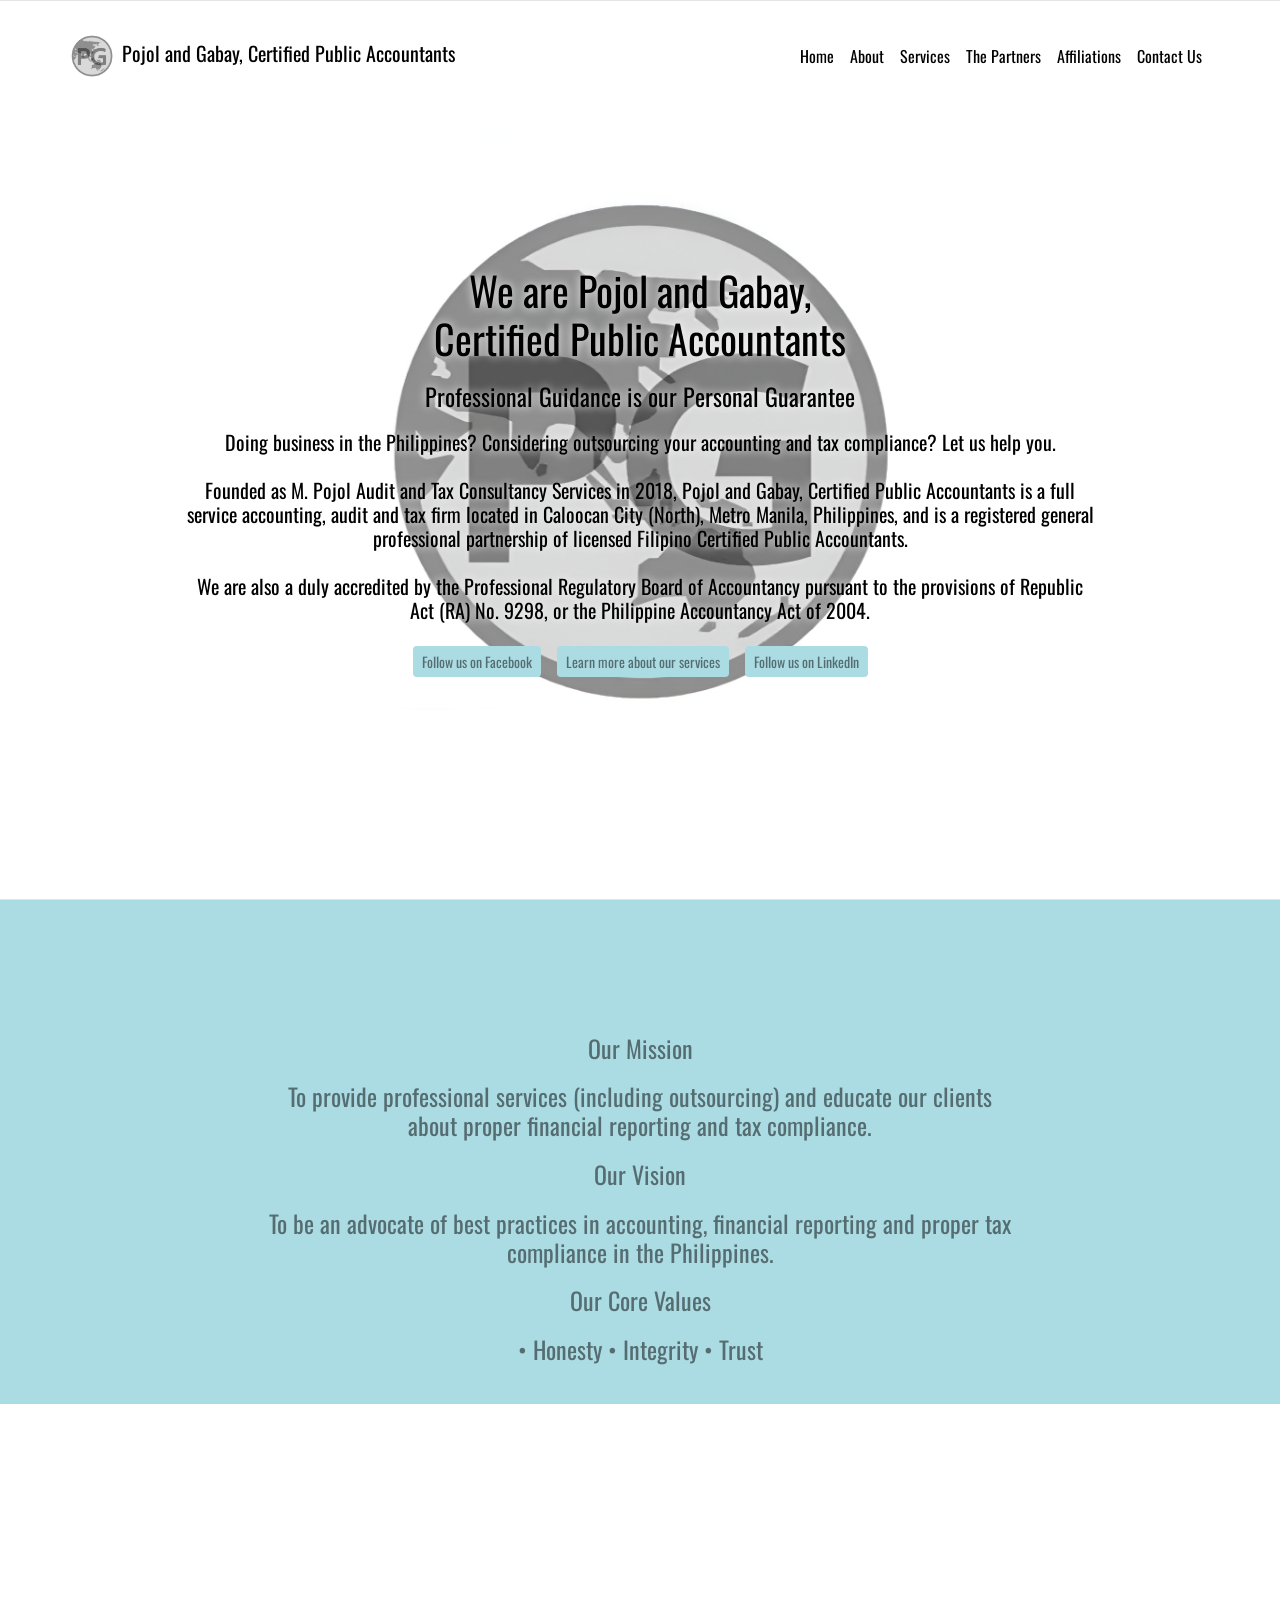
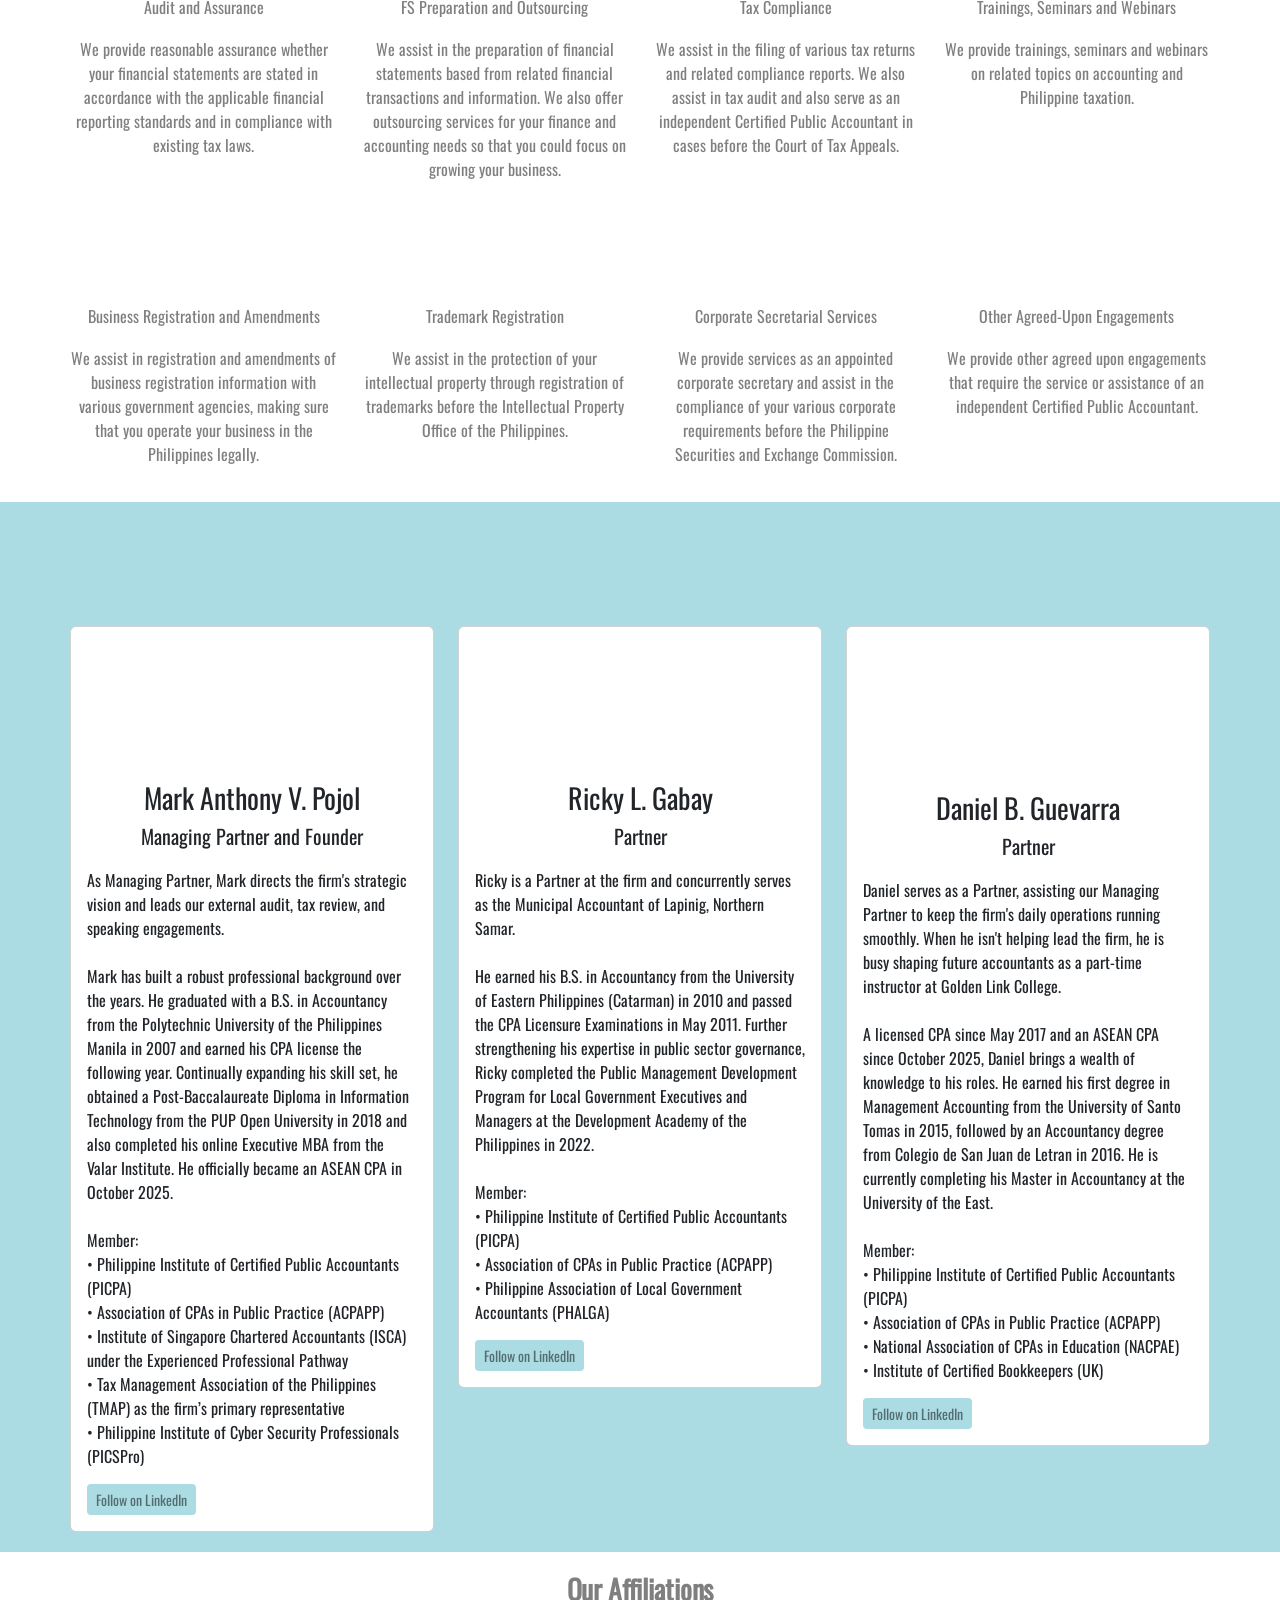
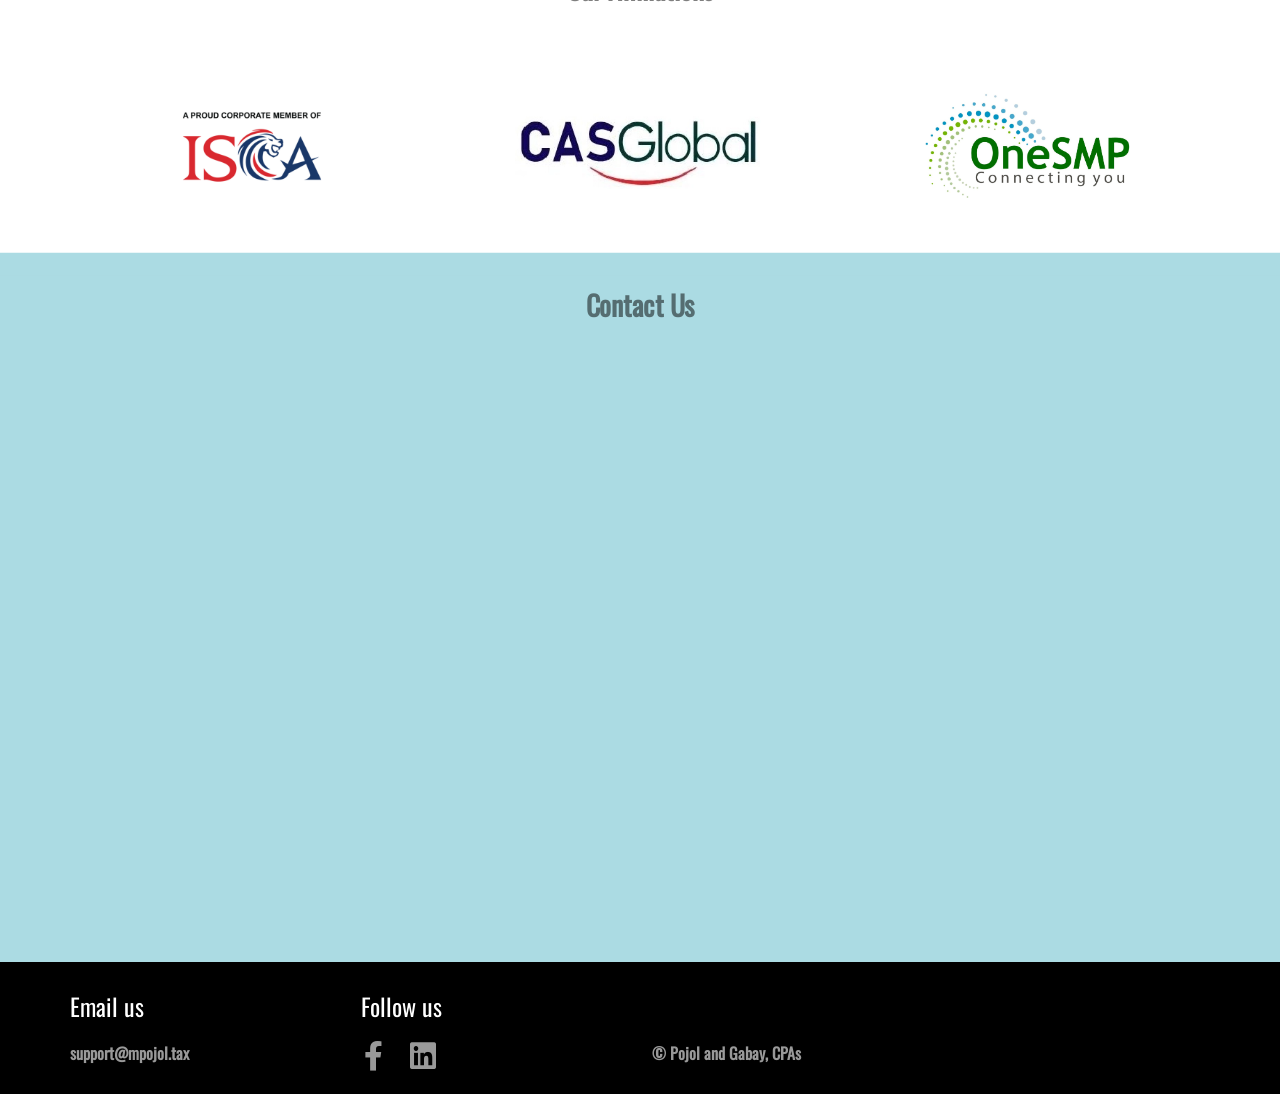
<file: index.html>
<!doctype html><html><head>  <meta charset="utf-8">  <meta name="keywords" content="Accounting, Tax, Tax Compliance, Doing Business in the Philippines, CPA, Bookkeeping, Business Registration in the Philippines, Outsourcing">  <meta name="description" content="A full service accounting, audit, and tax firm located in Caloocan City (North), Philippines.">  <meta name="viewport" content="width=device-width, initial-scale=1.0, viewport-fit=cover"><link rel="canonical" href="http://mpojol.tax/"><meta name="robots" content="index, follow">  <link rel="shortcut icon" type="image/png" href="favicon.png">  <link rel="stylesheet" type="text/css" href="./all.css?4138">  <title>Home</title>  <!-- Analytics --> <!-- Analytics END -->  </head><body><!-- Preloader --><div id="page-loading-blocs-notifaction" class="page-preloader"></div><!-- Preloader END --><!-- Main container --><div class="page-container">  <!-- home --><div class="bloc bloc-fill-screen b-parallax none b-divider d-bloc" id="home"><div class="parallax bg-background"></div><div class="container fill-bloc-top-edge sticky-nav"><div class="row"><div class="col-12"><nav class="navbar row navbar-expand-md navbar-light hover-open-submenu" role="navigation"><div class="container-fluid"><a class="navbar-brand img-protected link-style ltc-7343 d-lg-block d-none" href="#"><picture><source type="image/webp" srcset="img/lazyload-ph.png" data-srcset="img/logo.webp"><img src="img/lazyload-ph.png" data-src="img/logo.png" alt="logo" class="me-2 lazyload" width="44" height="44"></picture>Pojol and Gabay, Certified Public Accountants</a><button id="nav-toggle" type="button" class="ui-navbar-toggler navbar-toggler border-0 p-0 ms-auto me-md-0" aria-expanded="false" aria-label="Toggle navigation" data-bs-toggle="collapse" data-bs-target=".navbar-36448"><span class="navbar-toggler-icon"><svg height="32" viewBox="0 0 32 32" width="32"><path class="svg-menu-icon menu-icon-filled menu-icon-squares" d="m2 14h6v6h-6zm11 0h6v6h-6zm11 0h6v6h-6z"></path></svg></span></button><div class="collapse navbar-collapse navbar-19651 navbar-36448 special-dropdown-nav"><ul class="site-navigation nav navbar-nav ms-auto"><li class="nav-item"><a href="./" class="nav-link ltc-7343">Home</a></li><li class="nav-item"><a href="./index.html#about-1" class="nav-link a-btn ltc-7343">About</a></li><li class="nav-item"><a href="./index.html#serv-1" class="nav-link a-btn ltc-7343">Services</a></li><li class="nav-item"><a href="./index.html#part-1" class="nav-link a-btn ltc-7343">The Partners</a></li><li class="nav-item"><a href="./index.html#aff-1" class="nav-link a-btn ltc-7343">Affiliations</a></li><li class="nav-item"><a href="./index.html#contact-1" class="nav-link a-btn ltc-7343">Contact Us</a></li></ul></div></div></nav></div></div></div><div class="container"><div class="row"><div class="col"><h1 class="mg-md text-center h1-style tc-7343 glow-t">We are Pojol and Gabay,<br>Certified Public Accountants</h1><h4 class="mg-md float-none text-center p-style tc-7343 glow-t h4-home-style">Professional Guidance is our Personal Guarantee</h4><h5 class="mg-md float-none text-center p-style text-w-80 d-sm-block d-none tc-7343 glow-t">Doing business in the Philippines? Considering outsourcing your accounting and tax compliance? Let us&nbsp;help you.<br><br>Founded as M. Pojol Audit and Tax Consultancy Services in 2018, Pojol and Gabay, Certified Public Accountants is a full service accounting, audit and tax firm located in Caloocan City (North), Metro Manila, Philippines, and is a registered general professional partnership of licensed Filipino Certified Public Accountants.<br><br>We are also a duly accredited by the Professional Regulatory Board of Accountancy pursuant to the provisions of Republic Act (RA) No. 9298, or the Philippine Accountancy Act of 2004.<br></h5><div class="text-center"><a href="https://www.facebook.com/mpojol" class="btn btn-sm ms-lg-2 me-lg-2 btn-c-6629 mt-lg-1 mb-lg-1 mt-1 mb-1 ms-1 me-1" target="_blank">Follow us on Facebook</a><a href="#" class="btn btn-sm ms-lg-2 me-lg-2 btn-c-6629 mt-lg-1 mb-lg-1 mt-1 mb-1 ms-1 me-1" data-scroll-speed="1000" onclick="scrollToTarget('#serv-1',this)">Learn more about our services</a><a href="https://www.linkedin.com/company/mpojol/" class="btn btn-sm ms-lg-2 me-lg-2 btn-c-6629 mt-lg-1 mb-lg-1 mt-1 mb-1 ms-1 me-1" target="_blank">Follow us on LinkedIn</a></div></div></div></div><div class="container fill-bloc-bottom-edge"><div class="row"><div class="col-12"><div class="text-center"><a href="#" data-scroll-speed="1000" onclick="scrollToTarget('#about-1',this)"><span class="fa fa-angle-down icon-md animated bounce animDelay08"></span></a></div></div></div></div></div><!-- home END --><!-- ScrollToTop Button --><button aria-label="Scroll to top button" class="bloc-button btn btn-d scrollToTop" onclick="scrollToTarget('1',this)"><svg xmlns="http://www.w3.org/2000/svg" width="22" height="22" viewBox="0 0 32 32"><path class="scroll-to-top-btn-icon" d="M30,22.656l-14-13-14,13"/></svg></button><!-- ScrollToTop Button END--><!-- about-1 --><div class="bloc bgc-6629 l-bloc" id="about-1"><div class="container bloc-sm-lg bloc-sm"><div class="row"><div class="col-12 col-11 col-lg-8 offset-lg-2 text-center"><h3 class="mg-md  h3-1-style scroll-fx-zoom-pull"><strong>About the Firm</strong><br></h3></div></div></div></div><!-- about-1 END --><!-- about-2 --><div class="bloc bgc-6629 l-bloc" id="about-2"><div class="container bloc-sm-lg bloc-sm"><div class="row" data-bs-theme="light"><div class="col-12 col-11 col-lg-8 offset-lg-2 text-center"><h4 class="mg-md  h4-style">Our Mission</h4><h4 class="mg-md  p-2-style">To provide professional services (including outsourcing) and educate our clients about proper financial reporting and tax compliance.<br></h4><h4 class="mg-md  h4-style">Our Vision</h4><h4 class="mg-md  p-2-style">To be an advocate of best practices in accounting, financial reporting and proper tax compliance in the Philippines.<br></h4><h4 class="mg-md  h4-style">Our Core Values</h4><h4 class="mg-md  p-2-style">• Honesty • Integrity • Trust <br></h4></div></div></div></div><!-- about-2 END --><!-- serv-1 --><div class="bloc l-bloc" id="serv-1"><div class="container bloc-sm-lg bloc-sm"><div class="row"><div class="col-12 col-11 col-lg-8 offset-lg-2 text-center"><h3 class="mg-md  h3-our-services-style scroll-fx-zoom-pull"><strong>Our Services</strong><br></h3></div></div></div></div><!-- serv-1 END --><!-- serv-2 --><div class="bloc l-bloc none b-parallax" id="serv-2"><div class="container bloc-sm-lg bloc-sm"><div class="row"><div class="col-md-6 col-lg-3 text-center"><span class="none icon-7343 icon-lg fa fa-search scroll-fx-zoom-pull"></span><h6 class="mg-md h6-style">Audit and Assurance</h6><p class="p-bloc-2-style">We provide reasonable assurance whether your financial statements are stated in accordance with the applicable financial reporting standards and in compliance with existing tax laws.</p></div><div class="col-md-6 col-lg-3 text-center"><span class="icon-lg none icon-7343 fa fa-chart-line scroll-fx-zoom-pull"></span><h6 class="mg-md h3-feature-title-style">FS Preparation and Outsourcing</h6><p class="p-2-bloc-2-style">We assist in the preparation of financial statements based from related financial transactions and information. We also offer outsourcing services for your finance and accounting needs so that you could focus on growing your business.</p></div><div class="col-md-6 col-lg-3 text-center text-lg-center"><span class="icon-lg icon-7343 fa fa-money-bill scroll-fx-zoom-pull"></span><h6 class="mg-md h3-2-style">Tax Compliance</h6><p class="p-3-style">We assist in the filing of various tax returns and related compliance reports. We also assist in tax audit and also serve as an independent Certified Public Accountant in cases before the Court of Tax Appeals.</p></div><div class="col-md-6 col-lg-3 text-center"><span class="icon-lg icon-7343 fa fa-chalkboard-teacher scroll-fx-zoom-pull"></span><h6 class="mg-md h6-feature-title-style">Trainings, Seminars and Webinars</h6><p class="p-4-style">We provide trainings, seminars and webinars on related topics on accounting and Philippine taxation.</p></div></div></div></div><!-- serv-2 END --><!-- serv-3 --><div class="bloc l-bloc b-parallax" id="serv-3"><div class="container bloc-sm-lg bloc-sm"><div class="row"><div class="col-md-6 col-lg-3 text-center"><span class="none icon-7343 icon-lg fa fa-scroll scroll-fx-zoom-pull"></span><h6 class="mg-md h6-style">Business Registration and Amendments</h6><p class="p-5-style">We assist in registration and amendments of business registration information with various government agencies, making sure that you operate your business in the Philippines legally.</p></div><div class="col-md-6 col-lg-3 text-center"><span class="icon-lg none icon-7343 fa fa-trademark scroll-fx-zoom-pull"></span><h6 class="mg-md h3-feature-title-style">Trademark Registration</h6><p class="p-6-style">We assist in the protection of your intellectual property through registration of trademarks before the Intellectual Property Office of the Philippines.</p></div><div class="col-md-6 col-lg-3 text-center"><span class="icon-lg icon-7343 fa fa-briefcase scroll-fx-zoom-pull"></span><h6 class="mg-md h3-2-style">Corporate Secretarial Services</h6><p class="p-7-style">We provide services as an appointed corporate secretary and assist in the compliance of your various corporate requirements before the Philippine Securities and Exchange Commission.</p></div><div class="col-md-6 col-lg-3 text-center"><span class="icon-lg icon-7343 fa fa-handshake scroll-fx-zoom-pull"></span><h6 class="mg-md h6-feature-title-style">Other Agreed-Upon Engagements</h6><p class="p-bloc-3-style">We provide other agreed upon engagements that require the service or assistance of an independent Certified Public Accountant.</p></div></div></div></div><!-- serv-3 END --><!-- part-1 --><div class="bloc bgc-6629 l-bloc" id="part-1"><div class="container bloc-sm-lg bloc-sm"><div class="row"><div class="col-12 col-11 col-lg-8 offset-lg-2 text-center"><h3 class="mg-md  h3-the-partners-style scroll-fx-zoom-pull"><strong>The Partners</strong><br></h3></div></div></div></div><!-- part-1 END --><!-- part-2 --><div class="bloc bgc-6629 l-bloc" id="part-2"><div class="container bloc-sm-lg bloc-sm"><div class="row"><div class="col-lg-4 col-md-4"><div class="card"><div class="card-body team-card"><picture><source type="image/webp" srcset="img/lazyload-ph.png" data-srcset="img/IMG_8262.webp"><img src="img/lazyload-ph.png" data-src="img/IMG_8262.JPG" class="rounded-circle mx-auto d-block mt-5 img-protected scroll-fx-zoom-pull img-2-style img-frame-rd lazyload" width="100" alt="placeholder user" height="70"></picture><h3 class="text-center mg-sm h3-style">Mark Anthony V. Pojol</h3><h5 class="text-center mg-md h5-style">Managing Partner and Founder</h5><p class="text-lg-start p-9-style ">As Managing Partner, Mark directs the firm's strategic vision and leads our external audit, tax review, and speaking engagements.<br><br>Mark has built a robust professional background over the years. He graduated with a B.S. in Accountancy from the Polytechnic University of the Philippines Manila in 2007 and earned his CPA license the following year. Continually expanding his skill set, he obtained a Post-Baccalaureate Diploma in Information Technology from the PUP Open University in 2018 and also completed his online Executive MBA from the Valar Institute. He officially became an ASEAN CPA in October 2025.<br><br>Member:<br>• Philippine Institute of Certified Public Accountants (PICPA)<br>• Association of CPAs in Public Practice (ACPAPP)<br>• Institute of Singapore Chartered Accountants (ISCA) under the Experienced Professional Pathway<br>• Tax Management Association of the Philippines (TMAP) as the firm’s primary representative<br>• Philippine Institute of Cyber Security Professionals (PICSPro)<br></p><div class="row"><div class="col"><a href="https://www.linkedin.com/in/mpojol/" class="btn btn-sm btn-c-6629" target="_blank">Follow on LinkedIn</a></div></div></div></div></div><div class="col-lg-4 col-md-4 mt-3 mt-md-0"><div class="card"><div class="card-body team-card none"><img src="img/lazyload-ph.png" data-src="img/gabay.webp" class="rounded-circle mx-auto d-block mt-5 img-protected img-part-2-style scroll-fx-zoom-pull img-frame-rd lazyload" width="100" alt="placeholder user" height="70"><h3 class="text-center mg-sm h3-john-doe-style">Ricky L. Gabay</h3><h5 class="text-center mg-md h5-bloc-2-style">Partner</h5><p class="p-10-style">Ricky is a Partner at the firm and concurrently serves as the Municipal Accountant of Lapinig, Northern Samar.<br><br>He earned his B.S. in Accountancy from the University of Eastern Philippines (Catarman) in 2010 and passed the CPA Licensure Examinations in May 2011. Further strengthening his expertise in public sector governance, Ricky completed the Public Management Development Program for Local Government Executives and Managers at the Development Academy of the Philippines in 2022.<br><br>Member:<br>• Philippine Institute of Certified Public Accountants (PICPA)<br>• Association of CPAs in Public Practice (ACPAPP)<br>• Philippine Association of Local Government Accountants (PHALGA)<br></p><div class="row"><div class="col"><a href="https://www.linkedin.com/in/ricky-gabay-60484285/" class="btn btn-sm btn-c-6629" target="_blank">Follow on LinkedIn</a></div></div></div></div></div><div class="col-lg-4 col-md-4 mt-3 mt-md-0"><div class="card"><div class="card-body team-card"><picture><source type="image/webp" srcset="img/lazyload-ph.png" data-srcset="img/viber_image_2026-03-06_20-01-57-906.webp"><img src="img/lazyload-ph.png" data-src="img/viber_image_2026-03-06_20-01-57-906.jpg" class="rounded-circle mx-auto d-block mt-5 img-guevar-style img-protected img-frame-rd scroll-fx-zoom-pull img-fluid img-protected lazyload" alt="placeholder user" width="70" height="80"></picture><h3 class="text-center mg-sm h3-3-style">Daniel B. Guevarra</h3><h5 class="text-center mg-md h5-4-style">Partner</h5><p class="p-11-style">Daniel serves as a Partner, assisting our Managing Partner to keep the firm's daily operations running smoothly. When he isn't helping lead the firm, he is busy shaping future accountants as a part-time instructor at Golden Link College.<br><br>A licensed CPA since May 2017 and an ASEAN CPA since October 2025, Daniel brings a wealth of knowledge to his roles. He earned his first degree in Management Accounting from the University of Santo Tomas in 2015, followed by an Accountancy degree from Colegio de San Juan de Letran in 2016. He is currently completing his Master in Accountancy at the University of the East.<br><br>Member:<br>• Philippine Institute of Certified Public Accountants (PICPA)<br>• Association of CPAs in Public Practice (ACPAPP)<br>• National Association of CPAs in Education (NACPAE)<br>• Institute of Certified Bookkeepers (UK)<br></p><a href="https://www.linkedin.com/in/daniel-guevarra-512988157/" class="btn btn-sm btn-c-6629" target="_blank">Follow on LinkedIn</a></div></div></div></div></div></div><!-- part-2 END --><!-- aff-1 --><div class="bloc l-bloc" id="aff-1"><div class="container bloc-sm-lg bloc-sm"><div class="row"><div class="col-12 col-11 col-lg-8 offset-lg-2 text-center"><h3 class=" h3-8915-style scroll-fx-zoom-pull"><strong>Our Affiliations</strong><br></h3></div></div></div></div><!-- aff-1 END --><!-- aff-2 --><div class="bloc b-parallax l-bloc" id="aff-2"><div class="container bloc-sm bloc-md-lg"><div class="row"><div class="col-md-4"><a href="https://isca.org.sg/membership/become-a-member/corporate-membership/corporate-members-listings" target="_blank"><img src="img/lazyload-ph.png" data-src="img/isca.webp" class="img-fluid img-protected mx-auto d-block img-ones-style scroll-fx-zoom-pull lazyload" alt="ISCA" width="228" height="125"></a></div><div class="col-md-4"><a href="https://casglobal.world" class="lazyload" target="_blank"><picture><source type="image/webp" srcset="img/lazyload-ph.png" data-srcset="img/casglobal.webp"><img src="img/lazyload-ph.png" data-src="img/casglobal.jpeg" class="img-fluid img-protected mx-auto d-block scroll-fx-zoom-pull img-cas-style lazyload" alt="CAS Global" width="270" height="125"></picture></a></div><div class="col-md-4"><a href="https://onesmp.com" target="_blank"><img src="img/lazyload-ph.png" data-src="img/onesmp.webp" class="img-fluid img-protected mx-auto d-block img-style scroll-fx-zoom-pull lazyload" alt="OneSMP" width="250" height="125"></a></div></div></div></div><!-- aff-2 END --><!-- contact-1 --><div class="bloc bgc-6629 l-bloc bg-center scroll-fx-zoom-push" id="contact-1"><div class="container bloc-sm bloc-sm-lg"><div class="row bgc-6629"><div class="col-12 col-11 col-lg-8 offset-lg-2 text-center"><h3 class="mg-md  h3-contact-us-style scroll-fx-zoom-pull"><strong>Contact Us</strong><br></h3></div></div></div></div><!-- contact-1 END --><!-- contact-2 --><div class="bloc bgc-6629 l-bloc d-lg-flex d-none" id="contact-2"><div class="container bloc-sm bloc-no-padding-lg"><div class="row"><div class="col-sm-10 offset-sm-1 col-md-8 offset-md-2 col-lg-6 offset-lg-3 text-start"><div><div class="mapouter"><div class="gmap_canvas"><iframe width="550" height="600" id="gmap_canvas" src="img/lazyload-ph.png" data-src="https://maps.google.com/maps?q=pojol%20and%20gabay&t=&z=17&ie=UTF8&iwloc=&output=embed" frameborder="0" scrolling="no" marginheight="0" marginwidth="0" class="lazyload"></iframe><a href="https://embedgooglemap.net/124/">black widow 123movies</a><br><style>.mapouter{position:relative;text-align:center;height:600px;width:550px;}</style><a href="https://www.embedgooglemap.net">google maps embed</a><style>.gmap_canvas {overflow:hidden;background:none!important;height:600px;width:550px;}</style></div></div></div></div></div></div></div><!-- contact-2 END --><!-- contact-3 --><div class="bloc bgc-7343 d-bloc" id="contact-3"><div class="container bloc-sm-lg bloc-sm"><div class="row"><div class="col-md-3 col-sm-6"><h4 class="mg-md text-center tc-2941 text-sm-start h4-about-style">Email us</h4><a href="mailto:support@mpojol.tax" class="a-btn footer-link link-bloc-12-style">support@mpojol.tax</a></div><div class="col-md-3 col-sm-6"><h4 class="mg-md text-center tc-2941 text-sm-start h4-connect-style">Follow us</h4><div class="row"><div class="col-6 col-sm-2 col offset-sm-0"><div class="text-center"><a href="https://facebook.com/mpojol" target="_blank"><span class="fab fa-facebook-f icon-md"></span></a></div></div><div class="col-6 col-sm-2"><div class="text-center"><a href="https://www.linkedin.com/company/mpojol/" target="_blank"><span class="icon-md fab fa-linkedin"></span></a></div></div><div class="col-6 col-sm-2"><div class="text-center"></div></div><div class="col-6 col-sm-2"><div class="text-center"></div></div></div></div><div class="col-md-3 col-sm-6"><h4 class="mg-md text-center tc-2941 text-sm-start h4-about-style"><br></h4><a href="#" class="a-btn link-bloc-12-style">© Pojol and Gabay, CPAs</a></div></div></div></div><!-- contact-3 END --></div><!-- Main container END -->  <!-- Additional JS --><script src="./js/all.js?3175"></script><!-- Additional JS END --></body></html>
</file>
<file: all.css>
@charset "UTF-8";/*!
 * Bootstrap  v5.3.3 (https://getbootstrap.com/)
 * Copyright 2011-2024 The Bootstrap Authors
 * Licensed under MIT (https://github.com/twbs/bootstrap/blob/main/LICENSE)
 */:root,[data-bs-theme=light]{--bs-blue:#0d6efd;--bs-indigo:#6610f2;--bs-purple:#6f42c1;--bs-pink:#d63384;--bs-red:#dc3545;--bs-orange:#fd7e14;--bs-yellow:#ffc107;--bs-green:#198754;--bs-teal:#20c997;--bs-cyan:#0dcaf0;--bs-black:#000;--bs-white:#fff;--bs-gray:#6c757d;--bs-gray-dark:#343a40;--bs-gray-100:#f8f9fa;--bs-gray-200:#e9ecef;--bs-gray-300:#dee2e6;--bs-gray-400:#ced4da;--bs-gray-500:#adb5bd;--bs-gray-600:#6c757d;--bs-gray-700:#495057;--bs-gray-800:#343a40;--bs-gray-900:#212529;--bs-primary:#0d6efd;--bs-secondary:#6c757d;--bs-success:#198754;--bs-info:#0dcaf0;--bs-warning:#ffc107;--bs-danger:#dc3545;--bs-light:#f8f9fa;--bs-dark:#212529;--bs-primary-rgb:13,110,253;--bs-secondary-rgb:108,117,125;--bs-success-rgb:25,135,84;--bs-info-rgb:13,202,240;--bs-warning-rgb:255,193,7;--bs-danger-rgb:220,53,69;--bs-light-rgb:248,249,250;--bs-dark-rgb:33,37,41;--bs-primary-text-emphasis:#052c65;--bs-secondary-text-emphasis:#2b2f32;--bs-success-text-emphasis:#0a3622;--bs-info-text-emphasis:#055160;--bs-warning-text-emphasis:#664d03;--bs-danger-text-emphasis:#58151c;--bs-light-text-emphasis:#495057;--bs-dark-text-emphasis:#495057;--bs-primary-bg-subtle:#cfe2ff;--bs-secondary-bg-subtle:#e2e3e5;--bs-success-bg-subtle:#d1e7dd;--bs-info-bg-subtle:#cff4fc;--bs-warning-bg-subtle:#fff3cd;--bs-danger-bg-subtle:#f8d7da;--bs-light-bg-subtle:#fcfcfd;--bs-dark-bg-subtle:#ced4da;--bs-primary-border-subtle:#9ec5fe;--bs-secondary-border-subtle:#c4c8cb;--bs-success-border-subtle:#a3cfbb;--bs-info-border-subtle:#9eeaf9;--bs-warning-border-subtle:#ffe69c;--bs-danger-border-subtle:#f1aeb5;--bs-light-border-subtle:#e9ecef;--bs-dark-border-subtle:#adb5bd;--bs-white-rgb:255,255,255;--bs-black-rgb:0,0,0;--bs-font-sans-serif:system-ui,-apple-system,"Segoe UI",Roboto,"Helvetica Neue","Noto Sans","Liberation Sans",Arial,sans-serif,"Apple Color Emoji","Segoe UI Emoji","Segoe UI Symbol","Noto Color Emoji";--bs-font-monospace:SFMono-Regular,Menlo,Monaco,Consolas,"Liberation Mono","Courier New",monospace;--bs-gradient:linear-gradient(180deg, rgba(255, 255, 255, 0.15), rgba(255, 255, 255, 0));--bs-body-font-family:var(--bs-font-sans-serif);--bs-body-font-size:1rem;--bs-body-font-weight:400;--bs-body-line-height:1.5;--bs-body-color:#212529;--bs-body-color-rgb:33,37,41;--bs-body-bg:#fff;--bs-body-bg-rgb:255,255,255;--bs-emphasis-color:#000;--bs-emphasis-color-rgb:0,0,0;--bs-secondary-color:rgba(33, 37, 41, 0.75);--bs-secondary-color-rgb:33,37,41;--bs-secondary-bg:#e9ecef;--bs-secondary-bg-rgb:233,236,239;--bs-tertiary-color:rgba(33, 37, 41, 0.5);--bs-tertiary-color-rgb:33,37,41;--bs-tertiary-bg:#f8f9fa;--bs-tertiary-bg-rgb:248,249,250;--bs-heading-color:inherit;--bs-link-color:#0d6efd;--bs-link-color-rgb:13,110,253;--bs-link-decoration:underline;--bs-link-hover-color:#0a58ca;--bs-link-hover-color-rgb:10,88,202;--bs-code-color:#d63384;--bs-highlight-color:#212529;--bs-highlight-bg:#fff3cd;--bs-border-width:1px;--bs-border-style:solid;--bs-border-color:#dee2e6;--bs-border-color-translucent:rgba(0, 0, 0, 0.175);--bs-border-radius:0.375rem;--bs-border-radius-sm:0.25rem;--bs-border-radius-lg:0.5rem;--bs-border-radius-xl:1rem;--bs-border-radius-xxl:2rem;--bs-border-radius-2xl:var(--bs-border-radius-xxl);--bs-border-radius-pill:50rem;--bs-box-shadow:0 0.5rem 1rem rgba(0, 0, 0, 0.15);--bs-box-shadow-sm:0 0.125rem 0.25rem rgba(0, 0, 0, 0.075);--bs-box-shadow-lg:0 1rem 3rem rgba(0, 0, 0, 0.175);--bs-box-shadow-inset:inset 0 1px 2px rgba(0, 0, 0, 0.075);--bs-focus-ring-width:0.25rem;--bs-focus-ring-opacity:0.25;--bs-focus-ring-color:rgba(13, 110, 253, 0.25);--bs-form-valid-color:#198754;--bs-form-valid-border-color:#198754;--bs-form-invalid-color:#dc3545;--bs-form-invalid-border-color:#dc3545}[data-bs-theme=dark]{color-scheme:dark;--bs-body-color:#dee2e6;--bs-body-color-rgb:222,226,230;--bs-body-bg:#212529;--bs-body-bg-rgb:33,37,41;--bs-emphasis-color:#fff;--bs-emphasis-color-rgb:255,255,255;--bs-secondary-color:rgba(222, 226, 230, 0.75);--bs-secondary-color-rgb:222,226,230;--bs-secondary-bg:#343a40;--bs-secondary-bg-rgb:52,58,64;--bs-tertiary-color:rgba(222, 226, 230, 0.5);--bs-tertiary-color-rgb:222,226,230;--bs-tertiary-bg:#2b3035;--bs-tertiary-bg-rgb:43,48,53;--bs-primary-text-emphasis:#6ea8fe;--bs-secondary-text-emphasis:#a7acb1;--bs-success-text-emphasis:#75b798;--bs-info-text-emphasis:#6edff6;--bs-warning-text-emphasis:#ffda6a;--bs-danger-text-emphasis:#ea868f;--bs-light-text-emphasis:#f8f9fa;--bs-dark-text-emphasis:#dee2e6;--bs-primary-bg-subtle:#031633;--bs-secondary-bg-subtle:#161719;--bs-success-bg-subtle:#051b11;--bs-info-bg-subtle:#032830;--bs-warning-bg-subtle:#332701;--bs-danger-bg-subtle:#2c0b0e;--bs-light-bg-subtle:#343a40;--bs-dark-bg-subtle:#1a1d20;--bs-primary-border-subtle:#084298;--bs-secondary-border-subtle:#41464b;--bs-success-border-subtle:#0f5132;--bs-info-border-subtle:#087990;--bs-warning-border-subtle:#997404;--bs-danger-border-subtle:#842029;--bs-light-border-subtle:#495057;--bs-dark-border-subtle:#343a40;--bs-heading-color:inherit;--bs-link-color:#6ea8fe;--bs-link-hover-color:#8bb9fe;--bs-link-color-rgb:110,168,254;--bs-link-hover-color-rgb:139,185,254;--bs-code-color:#e685b5;--bs-highlight-color:#dee2e6;--bs-highlight-bg:#664d03;--bs-border-color:#495057;--bs-border-color-translucent:rgba(255, 255, 255, 0.15);--bs-form-valid-color:#75b798;--bs-form-valid-border-color:#75b798;--bs-form-invalid-color:#ea868f;--bs-form-invalid-border-color:#ea868f}*,::after,::before{box-sizing:border-box}@media (prefers-reduced-motion:no-preference){:root{scroll-behavior:smooth}}body{margin:0;font-family:var(--bs-body-font-family);font-size:var(--bs-body-font-size);font-weight:var(--bs-body-font-weight);line-height:var(--bs-body-line-height);color:var(--bs-body-color);text-align:var(--bs-body-text-align);background-color:var(--bs-body-bg);-webkit-text-size-adjust:100%;-webkit-tap-highlight-color:transparent}hr{margin:1rem 0;color:inherit;border:0;border-top:var(--bs-border-width) solid;opacity:.25}.h1,.h2,.h3,.h4,.h5,.h6,h1,h2,h3,h4,h5,h6{margin-top:0;margin-bottom:.5rem;font-weight:500;line-height:1.2;color:var(--bs-heading-color)}.h1,h1{font-size:calc(1.375rem + 1.5vw)}@media (min-width:1200px){.h1,h1{font-size:2.5rem}}.h2,h2{font-size:calc(1.325rem + .9vw)}@media (min-width:1200px){.h2,h2{font-size:2rem}}.h3,h3{font-size:calc(1.3rem + .6vw)}@media (min-width:1200px){.h3,h3{font-size:1.75rem}}.h4,h4{font-size:calc(1.275rem + .3vw)}@media (min-width:1200px){.h4,h4{font-size:1.5rem}}.h5,h5{font-size:1.25rem}.h6,h6{font-size:1rem}p{margin-top:0;margin-bottom:1rem}abbr[title]{-webkit-text-decoration:underline dotted;text-decoration:underline dotted;cursor:help;-webkit-text-decoration-skip-ink:none;text-decoration-skip-ink:none}address{margin-bottom:1rem;font-style:normal;line-height:inherit}ol,ul{padding-left:2rem}dl,ol,ul{margin-top:0;margin-bottom:1rem}ol ol,ol ul,ul ol,ul ul{margin-bottom:0}dt{font-weight:700}dd{margin-bottom:.5rem;margin-left:0}blockquote{margin:0 0 1rem}b,strong{font-weight:bolder}.small,small{font-size:.875em}.mark,mark{padding:.1875em;color:var(--bs-highlight-color);background-color:var(--bs-highlight-bg)}sub,sup{position:relative;font-size:.75em;line-height:0;vertical-align:baseline}sub{bottom:-.25em}sup{top:-.5em}a{color:rgba(var(--bs-link-color-rgb),var(--bs-link-opacity,1));text-decoration:underline}a:hover{--bs-link-color-rgb:var(--bs-link-hover-color-rgb)}a:not([href]):not([class]),a:not([href]):not([class]):hover{color:inherit;text-decoration:none}code,kbd,pre,samp{font-family:var(--bs-font-monospace);font-size:1em}pre{display:block;margin-top:0;margin-bottom:1rem;overflow:auto;font-size:.875em}pre code{font-size:inherit;color:inherit;word-break:normal}code{font-size:.875em;color:var(--bs-code-color);word-wrap:break-word}a>code{color:inherit}kbd{padding:.1875rem .375rem;font-size:.875em;color:var(--bs-body-bg);background-color:var(--bs-body-color);border-radius:.25rem}kbd kbd{padding:0;font-size:1em}figure{margin:0 0 1rem}img,svg{vertical-align:middle}table{caption-side:bottom;border-collapse:collapse}caption{padding-top:.5rem;padding-bottom:.5rem;color:var(--bs-secondary-color);text-align:left}th{text-align:inherit;text-align:-webkit-match-parent}tbody,td,tfoot,th,thead,tr{border-color:inherit;border-style:solid;border-width:0}label{display:inline-block}button{border-radius:0}button:focus:not(:focus-visible){outline:0}button,input,optgroup,select,textarea{margin:0;font-family:inherit;font-size:inherit;line-height:inherit}button,select{text-transform:none}[role=button]{cursor:pointer}select{word-wrap:normal}select:disabled{opacity:1}[list]:not([type=date]):not([type=datetime-local]):not([type=month]):not([type=week]):not([type=time])::-webkit-calendar-picker-indicator{display:none!important}[type=button],[type=reset],[type=submit],button{-webkit-appearance:button}[type=button]:not(:disabled),[type=reset]:not(:disabled),[type=submit]:not(:disabled),button:not(:disabled){cursor:pointer}::-moz-focus-inner{padding:0;border-style:none}textarea{resize:vertical}fieldset{min-width:0;padding:0;margin:0;border:0}legend{float:left;width:100%;padding:0;margin-bottom:.5rem;font-size:calc(1.275rem + .3vw);line-height:inherit}@media (min-width:1200px){legend{font-size:1.5rem}}legend+*{clear:left}::-webkit-datetime-edit-day-field,::-webkit-datetime-edit-fields-wrapper,::-webkit-datetime-edit-hour-field,::-webkit-datetime-edit-minute,::-webkit-datetime-edit-month-field,::-webkit-datetime-edit-text,::-webkit-datetime-edit-year-field{padding:0}::-webkit-inner-spin-button{height:auto}[type=search]{-webkit-appearance:textfield;outline-offset:-2px}::-webkit-search-decoration{-webkit-appearance:none}::-webkit-color-swatch-wrapper{padding:0}::-webkit-file-upload-button{font:inherit;-webkit-appearance:button}::file-selector-button{font:inherit;-webkit-appearance:button}output{display:inline-block}iframe{border:0}summary{display:list-item;cursor:pointer}progress{vertical-align:baseline}[hidden]{display:none!important}.lead{font-size:1.25rem;font-weight:300}.display-1{font-size:calc(1.625rem + 4.5vw);font-weight:300;line-height:1.2}@media (min-width:1200px){.display-1{font-size:5rem}}.display-2{font-size:calc(1.575rem + 3.9vw);font-weight:300;line-height:1.2}@media (min-width:1200px){.display-2{font-size:4.5rem}}.display-3{font-size:calc(1.525rem + 3.3vw);font-weight:300;line-height:1.2}@media (min-width:1200px){.display-3{font-size:4rem}}.display-4{font-size:calc(1.475rem + 2.7vw);font-weight:300;line-height:1.2}@media (min-width:1200px){.display-4{font-size:3.5rem}}.display-5{font-size:calc(1.425rem + 2.1vw);font-weight:300;line-height:1.2}@media (min-width:1200px){.display-5{font-size:3rem}}.display-6{font-size:calc(1.375rem + 1.5vw);font-weight:300;line-height:1.2}@media (min-width:1200px){.display-6{font-size:2.5rem}}.list-unstyled{padding-left:0;list-style:none}.list-inline{padding-left:0;list-style:none}.list-inline-item{display:inline-block}.list-inline-item:not(:last-child){margin-right:.5rem}.initialism{font-size:.875em;text-transform:uppercase}.blockquote{margin-bottom:1rem;font-size:1.25rem}.blockquote>:last-child{margin-bottom:0}.blockquote-footer{margin-top:-1rem;margin-bottom:1rem;font-size:.875em;color:#6c757d}.blockquote-footer::before{content:"— "}.img-fluid{max-width:100%;height:auto}.img-thumbnail{padding:.25rem;background-color:var(--bs-body-bg);border:var(--bs-border-width) solid var(--bs-border-color);border-radius:var(--bs-border-radius);max-width:100%;height:auto}.figure{display:inline-block}.figure-img{margin-bottom:.5rem;line-height:1}.figure-caption{font-size:.875em;color:var(--bs-secondary-color)}.container,.container-fluid,.container-lg,.container-md,.container-sm,.container-xl,.container-xxl{--bs-gutter-x:1.5rem;--bs-gutter-y:0;width:100%;padding-right:calc(var(--bs-gutter-x) * .5);padding-left:calc(var(--bs-gutter-x) * .5);margin-right:auto;margin-left:auto}@media (min-width:576px){.container,.container-sm{max-width:540px}}@media (min-width:768px){.container,.container-md,.container-sm{max-width:720px}}@media (min-width:992px){.container,.container-lg,.container-md,.container-sm{max-width:960px}}@media (min-width:1200px){.container,.container-lg,.container-md,.container-sm,.container-xl{max-width:1140px}}@media (min-width:1400px){.container,.container-lg,.container-md,.container-sm,.container-xl,.container-xxl{max-width:1320px}}:root{--bs-breakpoint-xs:0;--bs-breakpoint-sm:576px;--bs-breakpoint-md:768px;--bs-breakpoint-lg:992px;--bs-breakpoint-xl:1200px;--bs-breakpoint-xxl:1400px}.row{--bs-gutter-x:1.5rem;--bs-gutter-y:0;display:flex;flex-wrap:wrap;margin-top:calc(-1 * var(--bs-gutter-y));margin-right:calc(-.5 * var(--bs-gutter-x));margin-left:calc(-.5 * var(--bs-gutter-x))}.row>*{flex-shrink:0;width:100%;max-width:100%;padding-right:calc(var(--bs-gutter-x) * .5);padding-left:calc(var(--bs-gutter-x) * .5);margin-top:var(--bs-gutter-y)}.col{flex:1 0 0%}.row-cols-auto>*{flex:0 0 auto;width:auto}.row-cols-1>*{flex:0 0 auto;width:100%}.row-cols-2>*{flex:0 0 auto;width:50%}.row-cols-3>*{flex:0 0 auto;width:33.33333333%}.row-cols-4>*{flex:0 0 auto;width:25%}.row-cols-5>*{flex:0 0 auto;width:20%}.row-cols-6>*{flex:0 0 auto;width:16.66666667%}.col-auto{flex:0 0 auto;width:auto}.col-1{flex:0 0 auto;width:8.33333333%}.col-2{flex:0 0 auto;width:16.66666667%}.col-3{flex:0 0 auto;width:25%}.col-4{flex:0 0 auto;width:33.33333333%}.col-5{flex:0 0 auto;width:41.66666667%}.col-6{flex:0 0 auto;width:50%}.col-7{flex:0 0 auto;width:58.33333333%}.col-8{flex:0 0 auto;width:66.66666667%}.col-9{flex:0 0 auto;width:75%}.col-10{flex:0 0 auto;width:83.33333333%}.col-11{flex:0 0 auto;width:91.66666667%}.col-12{flex:0 0 auto;width:100%}.offset-1{margin-left:8.33333333%}.offset-2{margin-left:16.66666667%}.offset-3{margin-left:25%}.offset-4{margin-left:33.33333333%}.offset-5{margin-left:41.66666667%}.offset-6{margin-left:50%}.offset-7{margin-left:58.33333333%}.offset-8{margin-left:66.66666667%}.offset-9{margin-left:75%}.offset-10{margin-left:83.33333333%}.offset-11{margin-left:91.66666667%}.g-0,.gx-0{--bs-gutter-x:0}.g-0,.gy-0{--bs-gutter-y:0}.g-1,.gx-1{--bs-gutter-x:0.25rem}.g-1,.gy-1{--bs-gutter-y:0.25rem}.g-2,.gx-2{--bs-gutter-x:0.5rem}.g-2,.gy-2{--bs-gutter-y:0.5rem}.g-3,.gx-3{--bs-gutter-x:1rem}.g-3,.gy-3{--bs-gutter-y:1rem}.g-4,.gx-4{--bs-gutter-x:1.5rem}.g-4,.gy-4{--bs-gutter-y:1.5rem}.g-5,.gx-5{--bs-gutter-x:3rem}.g-5,.gy-5{--bs-gutter-y:3rem}@media (min-width:576px){.col-sm{flex:1 0 0%}.row-cols-sm-auto>*{flex:0 0 auto;width:auto}.row-cols-sm-1>*{flex:0 0 auto;width:100%}.row-cols-sm-2>*{flex:0 0 auto;width:50%}.row-cols-sm-3>*{flex:0 0 auto;width:33.33333333%}.row-cols-sm-4>*{flex:0 0 auto;width:25%}.row-cols-sm-5>*{flex:0 0 auto;width:20%}.row-cols-sm-6>*{flex:0 0 auto;width:16.66666667%}.col-sm-auto{flex:0 0 auto;width:auto}.col-sm-1{flex:0 0 auto;width:8.33333333%}.col-sm-2{flex:0 0 auto;width:16.66666667%}.col-sm-3{flex:0 0 auto;width:25%}.col-sm-4{flex:0 0 auto;width:33.33333333%}.col-sm-5{flex:0 0 auto;width:41.66666667%}.col-sm-6{flex:0 0 auto;width:50%}.col-sm-7{flex:0 0 auto;width:58.33333333%}.col-sm-8{flex:0 0 auto;width:66.66666667%}.col-sm-9{flex:0 0 auto;width:75%}.col-sm-10{flex:0 0 auto;width:83.33333333%}.col-sm-11{flex:0 0 auto;width:91.66666667%}.col-sm-12{flex:0 0 auto;width:100%}.offset-sm-0{margin-left:0}.offset-sm-1{margin-left:8.33333333%}.offset-sm-2{margin-left:16.66666667%}.offset-sm-3{margin-left:25%}.offset-sm-4{margin-left:33.33333333%}.offset-sm-5{margin-left:41.66666667%}.offset-sm-6{margin-left:50%}.offset-sm-7{margin-left:58.33333333%}.offset-sm-8{margin-left:66.66666667%}.offset-sm-9{margin-left:75%}.offset-sm-10{margin-left:83.33333333%}.offset-sm-11{margin-left:91.66666667%}.g-sm-0,.gx-sm-0{--bs-gutter-x:0}.g-sm-0,.gy-sm-0{--bs-gutter-y:0}.g-sm-1,.gx-sm-1{--bs-gutter-x:0.25rem}.g-sm-1,.gy-sm-1{--bs-gutter-y:0.25rem}.g-sm-2,.gx-sm-2{--bs-gutter-x:0.5rem}.g-sm-2,.gy-sm-2{--bs-gutter-y:0.5rem}.g-sm-3,.gx-sm-3{--bs-gutter-x:1rem}.g-sm-3,.gy-sm-3{--bs-gutter-y:1rem}.g-sm-4,.gx-sm-4{--bs-gutter-x:1.5rem}.g-sm-4,.gy-sm-4{--bs-gutter-y:1.5rem}.g-sm-5,.gx-sm-5{--bs-gutter-x:3rem}.g-sm-5,.gy-sm-5{--bs-gutter-y:3rem}}@media (min-width:768px){.col-md{flex:1 0 0%}.row-cols-md-auto>*{flex:0 0 auto;width:auto}.row-cols-md-1>*{flex:0 0 auto;width:100%}.row-cols-md-2>*{flex:0 0 auto;width:50%}.row-cols-md-3>*{flex:0 0 auto;width:33.33333333%}.row-cols-md-4>*{flex:0 0 auto;width:25%}.row-cols-md-5>*{flex:0 0 auto;width:20%}.row-cols-md-6>*{flex:0 0 auto;width:16.66666667%}.col-md-auto{flex:0 0 auto;width:auto}.col-md-1{flex:0 0 auto;width:8.33333333%}.col-md-2{flex:0 0 auto;width:16.66666667%}.col-md-3{flex:0 0 auto;width:25%}.col-md-4{flex:0 0 auto;width:33.33333333%}.col-md-5{flex:0 0 auto;width:41.66666667%}.col-md-6{flex:0 0 auto;width:50%}.col-md-7{flex:0 0 auto;width:58.33333333%}.col-md-8{flex:0 0 auto;width:66.66666667%}.col-md-9{flex:0 0 auto;width:75%}.col-md-10{flex:0 0 auto;width:83.33333333%}.col-md-11{flex:0 0 auto;width:91.66666667%}.col-md-12{flex:0 0 auto;width:100%}.offset-md-0{margin-left:0}.offset-md-1{margin-left:8.33333333%}.offset-md-2{margin-left:16.66666667%}.offset-md-3{margin-left:25%}.offset-md-4{margin-left:33.33333333%}.offset-md-5{margin-left:41.66666667%}.offset-md-6{margin-left:50%}.offset-md-7{margin-left:58.33333333%}.offset-md-8{margin-left:66.66666667%}.offset-md-9{margin-left:75%}.offset-md-10{margin-left:83.33333333%}.offset-md-11{margin-left:91.66666667%}.g-md-0,.gx-md-0{--bs-gutter-x:0}.g-md-0,.gy-md-0{--bs-gutter-y:0}.g-md-1,.gx-md-1{--bs-gutter-x:0.25rem}.g-md-1,.gy-md-1{--bs-gutter-y:0.25rem}.g-md-2,.gx-md-2{--bs-gutter-x:0.5rem}.g-md-2,.gy-md-2{--bs-gutter-y:0.5rem}.g-md-3,.gx-md-3{--bs-gutter-x:1rem}.g-md-3,.gy-md-3{--bs-gutter-y:1rem}.g-md-4,.gx-md-4{--bs-gutter-x:1.5rem}.g-md-4,.gy-md-4{--bs-gutter-y:1.5rem}.g-md-5,.gx-md-5{--bs-gutter-x:3rem}.g-md-5,.gy-md-5{--bs-gutter-y:3rem}}@media (min-width:992px){.col-lg{flex:1 0 0%}.row-cols-lg-auto>*{flex:0 0 auto;width:auto}.row-cols-lg-1>*{flex:0 0 auto;width:100%}.row-cols-lg-2>*{flex:0 0 auto;width:50%}.row-cols-lg-3>*{flex:0 0 auto;width:33.33333333%}.row-cols-lg-4>*{flex:0 0 auto;width:25%}.row-cols-lg-5>*{flex:0 0 auto;width:20%}.row-cols-lg-6>*{flex:0 0 auto;width:16.66666667%}.col-lg-auto{flex:0 0 auto;width:auto}.col-lg-1{flex:0 0 auto;width:8.33333333%}.col-lg-2{flex:0 0 auto;width:16.66666667%}.col-lg-3{flex:0 0 auto;width:25%}.col-lg-4{flex:0 0 auto;width:33.33333333%}.col-lg-5{flex:0 0 auto;width:41.66666667%}.col-lg-6{flex:0 0 auto;width:50%}.col-lg-7{flex:0 0 auto;width:58.33333333%}.col-lg-8{flex:0 0 auto;width:66.66666667%}.col-lg-9{flex:0 0 auto;width:75%}.col-lg-10{flex:0 0 auto;width:83.33333333%}.col-lg-11{flex:0 0 auto;width:91.66666667%}.col-lg-12{flex:0 0 auto;width:100%}.offset-lg-0{margin-left:0}.offset-lg-1{margin-left:8.33333333%}.offset-lg-2{margin-left:16.66666667%}.offset-lg-3{margin-left:25%}.offset-lg-4{margin-left:33.33333333%}.offset-lg-5{margin-left:41.66666667%}.offset-lg-6{margin-left:50%}.offset-lg-7{margin-left:58.33333333%}.offset-lg-8{margin-left:66.66666667%}.offset-lg-9{margin-left:75%}.offset-lg-10{margin-left:83.33333333%}.offset-lg-11{margin-left:91.66666667%}.g-lg-0,.gx-lg-0{--bs-gutter-x:0}.g-lg-0,.gy-lg-0{--bs-gutter-y:0}.g-lg-1,.gx-lg-1{--bs-gutter-x:0.25rem}.g-lg-1,.gy-lg-1{--bs-gutter-y:0.25rem}.g-lg-2,.gx-lg-2{--bs-gutter-x:0.5rem}.g-lg-2,.gy-lg-2{--bs-gutter-y:0.5rem}.g-lg-3,.gx-lg-3{--bs-gutter-x:1rem}.g-lg-3,.gy-lg-3{--bs-gutter-y:1rem}.g-lg-4,.gx-lg-4{--bs-gutter-x:1.5rem}.g-lg-4,.gy-lg-4{--bs-gutter-y:1.5rem}.g-lg-5,.gx-lg-5{--bs-gutter-x:3rem}.g-lg-5,.gy-lg-5{--bs-gutter-y:3rem}}@media (min-width:1200px){.col-xl{flex:1 0 0%}.row-cols-xl-auto>*{flex:0 0 auto;width:auto}.row-cols-xl-1>*{flex:0 0 auto;width:100%}.row-cols-xl-2>*{flex:0 0 auto;width:50%}.row-cols-xl-3>*{flex:0 0 auto;width:33.33333333%}.row-cols-xl-4>*{flex:0 0 auto;width:25%}.row-cols-xl-5>*{flex:0 0 auto;width:20%}.row-cols-xl-6>*{flex:0 0 auto;width:16.66666667%}.col-xl-auto{flex:0 0 auto;width:auto}.col-xl-1{flex:0 0 auto;width:8.33333333%}.col-xl-2{flex:0 0 auto;width:16.66666667%}.col-xl-3{flex:0 0 auto;width:25%}.col-xl-4{flex:0 0 auto;width:33.33333333%}.col-xl-5{flex:0 0 auto;width:41.66666667%}.col-xl-6{flex:0 0 auto;width:50%}.col-xl-7{flex:0 0 auto;width:58.33333333%}.col-xl-8{flex:0 0 auto;width:66.66666667%}.col-xl-9{flex:0 0 auto;width:75%}.col-xl-10{flex:0 0 auto;width:83.33333333%}.col-xl-11{flex:0 0 auto;width:91.66666667%}.col-xl-12{flex:0 0 auto;width:100%}.offset-xl-0{margin-left:0}.offset-xl-1{margin-left:8.33333333%}.offset-xl-2{margin-left:16.66666667%}.offset-xl-3{margin-left:25%}.offset-xl-4{margin-left:33.33333333%}.offset-xl-5{margin-left:41.66666667%}.offset-xl-6{margin-left:50%}.offset-xl-7{margin-left:58.33333333%}.offset-xl-8{margin-left:66.66666667%}.offset-xl-9{margin-left:75%}.offset-xl-10{margin-left:83.33333333%}.offset-xl-11{margin-left:91.66666667%}.g-xl-0,.gx-xl-0{--bs-gutter-x:0}.g-xl-0,.gy-xl-0{--bs-gutter-y:0}.g-xl-1,.gx-xl-1{--bs-gutter-x:0.25rem}.g-xl-1,.gy-xl-1{--bs-gutter-y:0.25rem}.g-xl-2,.gx-xl-2{--bs-gutter-x:0.5rem}.g-xl-2,.gy-xl-2{--bs-gutter-y:0.5rem}.g-xl-3,.gx-xl-3{--bs-gutter-x:1rem}.g-xl-3,.gy-xl-3{--bs-gutter-y:1rem}.g-xl-4,.gx-xl-4{--bs-gutter-x:1.5rem}.g-xl-4,.gy-xl-4{--bs-gutter-y:1.5rem}.g-xl-5,.gx-xl-5{--bs-gutter-x:3rem}.g-xl-5,.gy-xl-5{--bs-gutter-y:3rem}}@media (min-width:1400px){.col-xxl{flex:1 0 0%}.row-cols-xxl-auto>*{flex:0 0 auto;width:auto}.row-cols-xxl-1>*{flex:0 0 auto;width:100%}.row-cols-xxl-2>*{flex:0 0 auto;width:50%}.row-cols-xxl-3>*{flex:0 0 auto;width:33.33333333%}.row-cols-xxl-4>*{flex:0 0 auto;width:25%}.row-cols-xxl-5>*{flex:0 0 auto;width:20%}.row-cols-xxl-6>*{flex:0 0 auto;width:16.66666667%}.col-xxl-auto{flex:0 0 auto;width:auto}.col-xxl-1{flex:0 0 auto;width:8.33333333%}.col-xxl-2{flex:0 0 auto;width:16.66666667%}.col-xxl-3{flex:0 0 auto;width:25%}.col-xxl-4{flex:0 0 auto;width:33.33333333%}.col-xxl-5{flex:0 0 auto;width:41.66666667%}.col-xxl-6{flex:0 0 auto;width:50%}.col-xxl-7{flex:0 0 auto;width:58.33333333%}.col-xxl-8{flex:0 0 auto;width:66.66666667%}.col-xxl-9{flex:0 0 auto;width:75%}.col-xxl-10{flex:0 0 auto;width:83.33333333%}.col-xxl-11{flex:0 0 auto;width:91.66666667%}.col-xxl-12{flex:0 0 auto;width:100%}.offset-xxl-0{margin-left:0}.offset-xxl-1{margin-left:8.33333333%}.offset-xxl-2{margin-left:16.66666667%}.offset-xxl-3{margin-left:25%}.offset-xxl-4{margin-left:33.33333333%}.offset-xxl-5{margin-left:41.66666667%}.offset-xxl-6{margin-left:50%}.offset-xxl-7{margin-left:58.33333333%}.offset-xxl-8{margin-left:66.66666667%}.offset-xxl-9{margin-left:75%}.offset-xxl-10{margin-left:83.33333333%}.offset-xxl-11{margin-left:91.66666667%}.g-xxl-0,.gx-xxl-0{--bs-gutter-x:0}.g-xxl-0,.gy-xxl-0{--bs-gutter-y:0}.g-xxl-1,.gx-xxl-1{--bs-gutter-x:0.25rem}.g-xxl-1,.gy-xxl-1{--bs-gutter-y:0.25rem}.g-xxl-2,.gx-xxl-2{--bs-gutter-x:0.5rem}.g-xxl-2,.gy-xxl-2{--bs-gutter-y:0.5rem}.g-xxl-3,.gx-xxl-3{--bs-gutter-x:1rem}.g-xxl-3,.gy-xxl-3{--bs-gutter-y:1rem}.g-xxl-4,.gx-xxl-4{--bs-gutter-x:1.5rem}.g-xxl-4,.gy-xxl-4{--bs-gutter-y:1.5rem}.g-xxl-5,.gx-xxl-5{--bs-gutter-x:3rem}.g-xxl-5,.gy-xxl-5{--bs-gutter-y:3rem}}.table{--bs-table-color-type:initial;--bs-table-bg-type:initial;--bs-table-color-state:initial;--bs-table-bg-state:initial;--bs-table-color:var(--bs-emphasis-color);--bs-table-bg:var(--bs-body-bg);--bs-table-border-color:var(--bs-border-color);--bs-table-accent-bg:transparent;--bs-table-striped-color:var(--bs-emphasis-color);--bs-table-striped-bg:rgba(var(--bs-emphasis-color-rgb), 0.05);--bs-table-active-color:var(--bs-emphasis-color);--bs-table-active-bg:rgba(var(--bs-emphasis-color-rgb), 0.1);--bs-table-hover-color:var(--bs-emphasis-color);--bs-table-hover-bg:rgba(var(--bs-emphasis-color-rgb), 0.075);width:100%;margin-bottom:1rem;vertical-align:top;border-color:var(--bs-table-border-color)}.table>:not(caption)>*>*{padding:.5rem .5rem;color:var(--bs-table-color-state,var(--bs-table-color-type,var(--bs-table-color)));background-color:var(--bs-table-bg);border-bottom-width:var(--bs-border-width);box-shadow:inset 0 0 0 9999px var(--bs-table-bg-state,var(--bs-table-bg-type,var(--bs-table-accent-bg)))}.table>tbody{vertical-align:inherit}.table>thead{vertical-align:bottom}.table-group-divider{border-top:calc(var(--bs-border-width) * 2) solid currentcolor}.caption-top{caption-side:top}.table-sm>:not(caption)>*>*{padding:.25rem .25rem}.table-bordered>:not(caption)>*{border-width:var(--bs-border-width) 0}.table-bordered>:not(caption)>*>*{border-width:0 var(--bs-border-width)}.table-borderless>:not(caption)>*>*{border-bottom-width:0}.table-borderless>:not(:first-child){border-top-width:0}.table-striped>tbody>tr:nth-of-type(odd)>*{--bs-table-color-type:var(--bs-table-striped-color);--bs-table-bg-type:var(--bs-table-striped-bg)}.table-striped-columns>:not(caption)>tr>:nth-child(2n){--bs-table-color-type:var(--bs-table-striped-color);--bs-table-bg-type:var(--bs-table-striped-bg)}.table-active{--bs-table-color-state:var(--bs-table-active-color);--bs-table-bg-state:var(--bs-table-active-bg)}.table-hover>tbody>tr:hover>*{--bs-table-color-state:var(--bs-table-hover-color);--bs-table-bg-state:var(--bs-table-hover-bg)}.table-primary{--bs-table-color:#000;--bs-table-bg:#cfe2ff;--bs-table-border-color:#a6b5cc;--bs-table-striped-bg:#c5d7f2;--bs-table-striped-color:#000;--bs-table-active-bg:#bacbe6;--bs-table-active-color:#000;--bs-table-hover-bg:#bfd1ec;--bs-table-hover-color:#000;color:var(--bs-table-color);border-color:var(--bs-table-border-color)}.table-secondary{--bs-table-color:#000;--bs-table-bg:#e2e3e5;--bs-table-border-color:#b5b6b7;--bs-table-striped-bg:#d7d8da;--bs-table-striped-color:#000;--bs-table-active-bg:#cbccce;--bs-table-active-color:#000;--bs-table-hover-bg:#d1d2d4;--bs-table-hover-color:#000;color:var(--bs-table-color);border-color:var(--bs-table-border-color)}.table-success{--bs-table-color:#000;--bs-table-bg:#d1e7dd;--bs-table-border-color:#a7b9b1;--bs-table-striped-bg:#c7dbd2;--bs-table-striped-color:#000;--bs-table-active-bg:#bcd0c7;--bs-table-active-color:#000;--bs-table-hover-bg:#c1d6cc;--bs-table-hover-color:#000;color:var(--bs-table-color);border-color:var(--bs-table-border-color)}.table-info{--bs-table-color:#000;--bs-table-bg:#cff4fc;--bs-table-border-color:#a6c3ca;--bs-table-striped-bg:#c5e8ef;--bs-table-striped-color:#000;--bs-table-active-bg:#badce3;--bs-table-active-color:#000;--bs-table-hover-bg:#bfe2e9;--bs-table-hover-color:#000;color:var(--bs-table-color);border-color:var(--bs-table-border-color)}.table-warning{--bs-table-color:#000;--bs-table-bg:#fff3cd;--bs-table-border-color:#ccc2a4;--bs-table-striped-bg:#f2e7c3;--bs-table-striped-color:#000;--bs-table-active-bg:#e6dbb9;--bs-table-active-color:#000;--bs-table-hover-bg:#ece1be;--bs-table-hover-color:#000;color:var(--bs-table-color);border-color:var(--bs-table-border-color)}.table-danger{--bs-table-color:#000;--bs-table-bg:#f8d7da;--bs-table-border-color:#c6acae;--bs-table-striped-bg:#eccccf;--bs-table-striped-color:#000;--bs-table-active-bg:#dfc2c4;--bs-table-active-color:#000;--bs-table-hover-bg:#e5c7ca;--bs-table-hover-color:#000;color:var(--bs-table-color);border-color:var(--bs-table-border-color)}.table-light{--bs-table-color:#000;--bs-table-bg:#f8f9fa;--bs-table-border-color:#c6c7c8;--bs-table-striped-bg:#ecedee;--bs-table-striped-color:#000;--bs-table-active-bg:#dfe0e1;--bs-table-active-color:#000;--bs-table-hover-bg:#e5e6e7;--bs-table-hover-color:#000;color:var(--bs-table-color);border-color:var(--bs-table-border-color)}.table-dark{--bs-table-color:#fff;--bs-table-bg:#212529;--bs-table-border-color:#4d5154;--bs-table-striped-bg:#2c3034;--bs-table-striped-color:#fff;--bs-table-active-bg:#373b3e;--bs-table-active-color:#fff;--bs-table-hover-bg:#323539;--bs-table-hover-color:#fff;color:var(--bs-table-color);border-color:var(--bs-table-border-color)}.table-responsive{overflow-x:auto;-webkit-overflow-scrolling:touch}@media (max-width:575.98px){.table-responsive-sm{overflow-x:auto;-webkit-overflow-scrolling:touch}}@media (max-width:767.98px){.table-responsive-md{overflow-x:auto;-webkit-overflow-scrolling:touch}}@media (max-width:991.98px){.table-responsive-lg{overflow-x:auto;-webkit-overflow-scrolling:touch}}@media (max-width:1199.98px){.table-responsive-xl{overflow-x:auto;-webkit-overflow-scrolling:touch}}@media (max-width:1399.98px){.table-responsive-xxl{overflow-x:auto;-webkit-overflow-scrolling:touch}}.form-label{margin-bottom:.5rem}.col-form-label{padding-top:calc(.375rem + var(--bs-border-width));padding-bottom:calc(.375rem + var(--bs-border-width));margin-bottom:0;font-size:inherit;line-height:1.5}.col-form-label-lg{padding-top:calc(.5rem + var(--bs-border-width));padding-bottom:calc(.5rem + var(--bs-border-width));font-size:1.25rem}.col-form-label-sm{padding-top:calc(.25rem + var(--bs-border-width));padding-bottom:calc(.25rem + var(--bs-border-width));font-size:.875rem}.form-text{margin-top:.25rem;font-size:.875em;color:var(--bs-secondary-color)}.form-control{display:block;width:100%;padding:.375rem .75rem;font-size:1rem;font-weight:400;line-height:1.5;color:var(--bs-body-color);-webkit-appearance:none;-moz-appearance:none;appearance:none;background-color:var(--bs-body-bg);background-clip:padding-box;border:var(--bs-border-width) solid var(--bs-border-color);border-radius:var(--bs-border-radius);transition:border-color .15s ease-in-out,box-shadow .15s ease-in-out}@media (prefers-reduced-motion:reduce){.form-control{transition:none}}.form-control[type=file]{overflow:hidden}.form-control[type=file]:not(:disabled):not([readonly]){cursor:pointer}.form-control:focus{color:var(--bs-body-color);background-color:var(--bs-body-bg);border-color:#86b7fe;outline:0;box-shadow:0 0 0 .25rem rgba(13,110,253,.25)}.form-control::-webkit-date-and-time-value{min-width:85px;height:1.5em;margin:0}.form-control::-webkit-datetime-edit{display:block;padding:0}.form-control::-moz-placeholder{color:var(--bs-secondary-color);opacity:1}.form-control::placeholder{color:var(--bs-secondary-color);opacity:1}.form-control:disabled{background-color:var(--bs-secondary-bg);opacity:1}.form-control::-webkit-file-upload-button{padding:.375rem .75rem;margin:-.375rem -.75rem;-webkit-margin-end:.75rem;margin-inline-end:.75rem;color:var(--bs-body-color);background-color:var(--bs-tertiary-bg);pointer-events:none;border-color:inherit;border-style:solid;border-width:0;border-inline-end-width:var(--bs-border-width);border-radius:0;-webkit-transition:color .15s ease-in-out,background-color .15s ease-in-out,border-color .15s ease-in-out,box-shadow .15s ease-in-out;transition:color .15s ease-in-out,background-color .15s ease-in-out,border-color .15s ease-in-out,box-shadow .15s ease-in-out}.form-control::file-selector-button{padding:.375rem .75rem;margin:-.375rem -.75rem;-webkit-margin-end:.75rem;margin-inline-end:.75rem;color:var(--bs-body-color);background-color:var(--bs-tertiary-bg);pointer-events:none;border-color:inherit;border-style:solid;border-width:0;border-inline-end-width:var(--bs-border-width);border-radius:0;transition:color .15s ease-in-out,background-color .15s ease-in-out,border-color .15s ease-in-out,box-shadow .15s ease-in-out}@media (prefers-reduced-motion:reduce){.form-control::-webkit-file-upload-button{-webkit-transition:none;transition:none}.form-control::file-selector-button{transition:none}}.form-control:hover:not(:disabled):not([readonly])::-webkit-file-upload-button{background-color:var(--bs-secondary-bg)}.form-control:hover:not(:disabled):not([readonly])::file-selector-button{background-color:var(--bs-secondary-bg)}.form-control-plaintext{display:block;width:100%;padding:.375rem 0;margin-bottom:0;line-height:1.5;color:var(--bs-body-color);background-color:transparent;border:solid transparent;border-width:var(--bs-border-width) 0}.form-control-plaintext:focus{outline:0}.form-control-plaintext.form-control-lg,.form-control-plaintext.form-control-sm{padding-right:0;padding-left:0}.form-control-sm{min-height:calc(1.5em + .5rem + calc(var(--bs-border-width) * 2));padding:.25rem .5rem;font-size:.875rem;border-radius:var(--bs-border-radius-sm)}.form-control-sm::-webkit-file-upload-button{padding:.25rem .5rem;margin:-.25rem -.5rem;-webkit-margin-end:.5rem;margin-inline-end:.5rem}.form-control-sm::file-selector-button{padding:.25rem .5rem;margin:-.25rem -.5rem;-webkit-margin-end:.5rem;margin-inline-end:.5rem}.form-control-lg{min-height:calc(1.5em + 1rem + calc(var(--bs-border-width) * 2));padding:.5rem 1rem;font-size:1.25rem;border-radius:var(--bs-border-radius-lg)}.form-control-lg::-webkit-file-upload-button{padding:.5rem 1rem;margin:-.5rem -1rem;-webkit-margin-end:1rem;margin-inline-end:1rem}.form-control-lg::file-selector-button{padding:.5rem 1rem;margin:-.5rem -1rem;-webkit-margin-end:1rem;margin-inline-end:1rem}textarea.form-control{min-height:calc(1.5em + .75rem + calc(var(--bs-border-width) * 2))}textarea.form-control-sm{min-height:calc(1.5em + .5rem + calc(var(--bs-border-width) * 2))}textarea.form-control-lg{min-height:calc(1.5em + 1rem + calc(var(--bs-border-width) * 2))}.form-control-color{width:3rem;height:calc(1.5em + .75rem + calc(var(--bs-border-width) * 2));padding:.375rem}.form-control-color:not(:disabled):not([readonly]){cursor:pointer}.form-control-color::-moz-color-swatch{border:0!important;border-radius:var(--bs-border-radius)}.form-control-color::-webkit-color-swatch{border:0!important;border-radius:var(--bs-border-radius)}.form-control-color.form-control-sm{height:calc(1.5em + .5rem + calc(var(--bs-border-width) * 2))}.form-control-color.form-control-lg{height:calc(1.5em + 1rem + calc(var(--bs-border-width) * 2))}.form-select{--bs-form-select-bg-img:url("data:image/svg+xml,%3csvg xmlns='http://www.w3.org/2000/svg' viewBox='0 0 16 16'%3e%3cpath fill='none' stroke='%23343a40' stroke-linecap='round' stroke-linejoin='round' stroke-width='2' d='m2 5 6 6 6-6'/%3e%3c/svg%3e");display:block;width:100%;padding:.375rem 2.25rem .375rem .75rem;font-size:1rem;font-weight:400;line-height:1.5;color:var(--bs-body-color);-webkit-appearance:none;-moz-appearance:none;appearance:none;background-color:var(--bs-body-bg);background-image:var(--bs-form-select-bg-img),var(--bs-form-select-bg-icon,none);background-repeat:no-repeat;background-position:right .75rem center;background-size:16px 12px;border:var(--bs-border-width) solid var(--bs-border-color);border-radius:var(--bs-border-radius);transition:border-color .15s ease-in-out,box-shadow .15s ease-in-out}@media (prefers-reduced-motion:reduce){.form-select{transition:none}}.form-select:focus{border-color:#86b7fe;outline:0;box-shadow:0 0 0 .25rem rgba(13,110,253,.25)}.form-select[multiple],.form-select[size]:not([size="1"]){padding-right:.75rem;background-image:none}.form-select:disabled{background-color:var(--bs-secondary-bg)}.form-select:-moz-focusring{color:transparent;text-shadow:0 0 0 var(--bs-body-color)}.form-select-sm{padding-top:.25rem;padding-bottom:.25rem;padding-left:.5rem;font-size:.875rem;border-radius:var(--bs-border-radius-sm)}.form-select-lg{padding-top:.5rem;padding-bottom:.5rem;padding-left:1rem;font-size:1.25rem;border-radius:var(--bs-border-radius-lg)}[data-bs-theme=dark] .form-select{--bs-form-select-bg-img:url("data:image/svg+xml,%3csvg xmlns='http://www.w3.org/2000/svg' viewBox='0 0 16 16'%3e%3cpath fill='none' stroke='%23dee2e6' stroke-linecap='round' stroke-linejoin='round' stroke-width='2' d='m2 5 6 6 6-6'/%3e%3c/svg%3e")}.form-check{display:block;min-height:1.5rem;padding-left:1.5em;margin-bottom:.125rem}.form-check .form-check-input{float:left;margin-left:-1.5em}.form-check-reverse{padding-right:1.5em;padding-left:0;text-align:right}.form-check-reverse .form-check-input{float:right;margin-right:-1.5em;margin-left:0}.form-check-input{--bs-form-check-bg:var(--bs-body-bg);flex-shrink:0;width:1em;height:1em;margin-top:.25em;vertical-align:top;-webkit-appearance:none;-moz-appearance:none;appearance:none;background-color:var(--bs-form-check-bg);background-image:var(--bs-form-check-bg-image);background-repeat:no-repeat;background-position:center;background-size:contain;border:var(--bs-border-width) solid var(--bs-border-color);-webkit-print-color-adjust:exact;color-adjust:exact;print-color-adjust:exact}.form-check-input[type=checkbox]{border-radius:.25em}.form-check-input[type=radio]{border-radius:50%}.form-check-input:active{filter:brightness(90%)}.form-check-input:focus{border-color:#86b7fe;outline:0;box-shadow:0 0 0 .25rem rgba(13,110,253,.25)}.form-check-input:checked{background-color:#0d6efd;border-color:#0d6efd}.form-check-input:checked[type=checkbox]{--bs-form-check-bg-image:url("data:image/svg+xml,%3csvg xmlns='http://www.w3.org/2000/svg' viewBox='0 0 20 20'%3e%3cpath fill='none' stroke='%23fff' stroke-linecap='round' stroke-linejoin='round' stroke-width='3' d='m6 10 3 3 6-6'/%3e%3c/svg%3e")}.form-check-input:checked[type=radio]{--bs-form-check-bg-image:url("data:image/svg+xml,%3csvg xmlns='http://www.w3.org/2000/svg' viewBox='-4 -4 8 8'%3e%3ccircle r='2' fill='%23fff'/%3e%3c/svg%3e")}.form-check-input[type=checkbox]:indeterminate{background-color:#0d6efd;border-color:#0d6efd;--bs-form-check-bg-image:url("data:image/svg+xml,%3csvg xmlns='http://www.w3.org/2000/svg' viewBox='0 0 20 20'%3e%3cpath fill='none' stroke='%23fff' stroke-linecap='round' stroke-linejoin='round' stroke-width='3' d='M6 10h8'/%3e%3c/svg%3e")}.form-check-input:disabled{pointer-events:none;filter:none;opacity:.5}.form-check-input:disabled~.form-check-label,.form-check-input[disabled]~.form-check-label{cursor:default;opacity:.5}.form-switch{padding-left:2.5em}.form-switch .form-check-input{--bs-form-switch-bg:url("data:image/svg+xml,%3csvg xmlns='http://www.w3.org/2000/svg' viewBox='-4 -4 8 8'%3e%3ccircle r='3' fill='rgba%280, 0, 0, 0.25%29'/%3e%3c/svg%3e");width:2em;margin-left:-2.5em;background-image:var(--bs-form-switch-bg);background-position:left center;border-radius:2em;transition:background-position .15s ease-in-out}@media (prefers-reduced-motion:reduce){.form-switch .form-check-input{transition:none}}.form-switch .form-check-input:focus{--bs-form-switch-bg:url("data:image/svg+xml,%3csvg xmlns='http://www.w3.org/2000/svg' viewBox='-4 -4 8 8'%3e%3ccircle r='3' fill='%2386b7fe'/%3e%3c/svg%3e")}.form-switch .form-check-input:checked{background-position:right center;--bs-form-switch-bg:url("data:image/svg+xml,%3csvg xmlns='http://www.w3.org/2000/svg' viewBox='-4 -4 8 8'%3e%3ccircle r='3' fill='%23fff'/%3e%3c/svg%3e")}.form-switch.form-check-reverse{padding-right:2.5em;padding-left:0}.form-switch.form-check-reverse .form-check-input{margin-right:-2.5em;margin-left:0}.form-check-inline{display:inline-block;margin-right:1rem}.btn-check{position:absolute;clip:rect(0,0,0,0);pointer-events:none}.btn-check:disabled+.btn,.btn-check[disabled]+.btn{pointer-events:none;filter:none;opacity:.65}[data-bs-theme=dark] .form-switch .form-check-input:not(:checked):not(:focus){--bs-form-switch-bg:url("data:image/svg+xml,%3csvg xmlns='http://www.w3.org/2000/svg' viewBox='-4 -4 8 8'%3e%3ccircle r='3' fill='rgba%28255, 255, 255, 0.25%29'/%3e%3c/svg%3e")}.form-range{width:100%;height:1.5rem;padding:0;-webkit-appearance:none;-moz-appearance:none;appearance:none;background-color:transparent}.form-range:focus{outline:0}.form-range:focus::-webkit-slider-thumb{box-shadow:0 0 0 1px #fff,0 0 0 .25rem rgba(13,110,253,.25)}.form-range:focus::-moz-range-thumb{box-shadow:0 0 0 1px #fff,0 0 0 .25rem rgba(13,110,253,.25)}.form-range::-moz-focus-outer{border:0}.form-range::-webkit-slider-thumb{width:1rem;height:1rem;margin-top:-.25rem;-webkit-appearance:none;appearance:none;background-color:#0d6efd;border:0;border-radius:1rem;-webkit-transition:background-color .15s ease-in-out,border-color .15s ease-in-out,box-shadow .15s ease-in-out;transition:background-color .15s ease-in-out,border-color .15s ease-in-out,box-shadow .15s ease-in-out}@media (prefers-reduced-motion:reduce){.form-range::-webkit-slider-thumb{-webkit-transition:none;transition:none}}.form-range::-webkit-slider-thumb:active{background-color:#b6d4fe}.form-range::-webkit-slider-runnable-track{width:100%;height:.5rem;color:transparent;cursor:pointer;background-color:var(--bs-secondary-bg);border-color:transparent;border-radius:1rem}.form-range::-moz-range-thumb{width:1rem;height:1rem;-moz-appearance:none;appearance:none;background-color:#0d6efd;border:0;border-radius:1rem;-moz-transition:background-color .15s ease-in-out,border-color .15s ease-in-out,box-shadow .15s ease-in-out;transition:background-color .15s ease-in-out,border-color .15s ease-in-out,box-shadow .15s ease-in-out}@media (prefers-reduced-motion:reduce){.form-range::-moz-range-thumb{-moz-transition:none;transition:none}}.form-range::-moz-range-thumb:active{background-color:#b6d4fe}.form-range::-moz-range-track{width:100%;height:.5rem;color:transparent;cursor:pointer;background-color:var(--bs-secondary-bg);border-color:transparent;border-radius:1rem}.form-range:disabled{pointer-events:none}.form-range:disabled::-webkit-slider-thumb{background-color:var(--bs-secondary-color)}.form-range:disabled::-moz-range-thumb{background-color:var(--bs-secondary-color)}.form-floating{position:relative}.form-floating>.form-control,.form-floating>.form-control-plaintext,.form-floating>.form-select{height:calc(3.5rem + calc(var(--bs-border-width) * 2));min-height:calc(3.5rem + calc(var(--bs-border-width) * 2));line-height:1.25}.form-floating>label{position:absolute;top:0;left:0;z-index:2;height:100%;padding:1rem .75rem;overflow:hidden;text-align:start;text-overflow:ellipsis;white-space:nowrap;pointer-events:none;border:var(--bs-border-width) solid transparent;transform-origin:0 0;transition:opacity .1s ease-in-out,transform .1s ease-in-out}@media (prefers-reduced-motion:reduce){.form-floating>label{transition:none}}.form-floating>.form-control,.form-floating>.form-control-plaintext{padding:1rem .75rem}.form-floating>.form-control-plaintext::-moz-placeholder,.form-floating>.form-control::-moz-placeholder{color:transparent}.form-floating>.form-control-plaintext::placeholder,.form-floating>.form-control::placeholder{color:transparent}.form-floating>.form-control-plaintext:not(:-moz-placeholder-shown),.form-floating>.form-control:not(:-moz-placeholder-shown){padding-top:1.625rem;padding-bottom:.625rem}.form-floating>.form-control-plaintext:focus,.form-floating>.form-control-plaintext:not(:placeholder-shown),.form-floating>.form-control:focus,.form-floating>.form-control:not(:placeholder-shown){padding-top:1.625rem;padding-bottom:.625rem}.form-floating>.form-control-plaintext:-webkit-autofill,.form-floating>.form-control:-webkit-autofill{padding-top:1.625rem;padding-bottom:.625rem}.form-floating>.form-select{padding-top:1.625rem;padding-bottom:.625rem}.form-floating>.form-control:not(:-moz-placeholder-shown)~label{color:rgba(var(--bs-body-color-rgb),.65);transform:scale(.85) translateY(-.5rem) translateX(.15rem)}.form-floating>.form-control-plaintext~label,.form-floating>.form-control:focus~label,.form-floating>.form-control:not(:placeholder-shown)~label,.form-floating>.form-select~label{color:rgba(var(--bs-body-color-rgb),.65);transform:scale(.85) translateY(-.5rem) translateX(.15rem)}.form-floating>.form-control:not(:-moz-placeholder-shown)~label::after{position:absolute;inset:1rem 0.375rem;z-index:-1;height:1.5em;content:"";background-color:var(--bs-body-bg);border-radius:var(--bs-border-radius)}.form-floating>.form-control-plaintext~label::after,.form-floating>.form-control:focus~label::after,.form-floating>.form-control:not(:placeholder-shown)~label::after,.form-floating>.form-select~label::after{position:absolute;inset:1rem 0.375rem;z-index:-1;height:1.5em;content:"";background-color:var(--bs-body-bg);border-radius:var(--bs-border-radius)}.form-floating>.form-control:-webkit-autofill~label{color:rgba(var(--bs-body-color-rgb),.65);transform:scale(.85) translateY(-.5rem) translateX(.15rem)}.form-floating>.form-control-plaintext~label{border-width:var(--bs-border-width) 0}.form-floating>.form-control:disabled~label,.form-floating>:disabled~label{color:#6c757d}.form-floating>.form-control:disabled~label::after,.form-floating>:disabled~label::after{background-color:var(--bs-secondary-bg)}.input-group{position:relative;display:flex;flex-wrap:wrap;align-items:stretch;width:100%}.input-group>.form-control,.input-group>.form-floating,.input-group>.form-select{position:relative;flex:1 1 auto;width:1%;min-width:0}.input-group>.form-control:focus,.input-group>.form-floating:focus-within,.input-group>.form-select:focus{z-index:5}.input-group .btn{position:relative;z-index:2}.input-group .btn:focus{z-index:5}.input-group-text{display:flex;align-items:center;padding:.375rem .75rem;font-size:1rem;font-weight:400;line-height:1.5;color:var(--bs-body-color);text-align:center;white-space:nowrap;background-color:var(--bs-tertiary-bg);border:var(--bs-border-width) solid var(--bs-border-color);border-radius:var(--bs-border-radius)}.input-group-lg>.btn,.input-group-lg>.form-control,.input-group-lg>.form-select,.input-group-lg>.input-group-text{padding:.5rem 1rem;font-size:1.25rem;border-radius:var(--bs-border-radius-lg)}.input-group-sm>.btn,.input-group-sm>.form-control,.input-group-sm>.form-select,.input-group-sm>.input-group-text{padding:.25rem .5rem;font-size:.875rem;border-radius:var(--bs-border-radius-sm)}.input-group-lg>.form-select,.input-group-sm>.form-select{padding-right:3rem}.input-group:not(.has-validation)>.dropdown-toggle:nth-last-child(n+3),.input-group:not(.has-validation)>.form-floating:not(:last-child)>.form-control,.input-group:not(.has-validation)>.form-floating:not(:last-child)>.form-select,.input-group:not(.has-validation)>:not(:last-child):not(.dropdown-toggle):not(.dropdown-menu):not(.form-floating){border-top-right-radius:0;border-bottom-right-radius:0}.input-group.has-validation>.dropdown-toggle:nth-last-child(n+4),.input-group.has-validation>.form-floating:nth-last-child(n+3)>.form-control,.input-group.has-validation>.form-floating:nth-last-child(n+3)>.form-select,.input-group.has-validation>:nth-last-child(n+3):not(.dropdown-toggle):not(.dropdown-menu):not(.form-floating){border-top-right-radius:0;border-bottom-right-radius:0}.input-group>:not(:first-child):not(.dropdown-menu):not(.valid-tooltip):not(.valid-feedback):not(.invalid-tooltip):not(.invalid-feedback){margin-left:calc(var(--bs-border-width) * -1);border-top-left-radius:0;border-bottom-left-radius:0}.input-group>.form-floating:not(:first-child)>.form-control,.input-group>.form-floating:not(:first-child)>.form-select{border-top-left-radius:0;border-bottom-left-radius:0}.valid-feedback{display:none;width:100%;margin-top:.25rem;font-size:.875em;color:var(--bs-form-valid-color)}.valid-tooltip{position:absolute;top:100%;z-index:5;display:none;max-width:100%;padding:.25rem .5rem;margin-top:.1rem;font-size:.875rem;color:#fff;background-color:var(--bs-success);border-radius:var(--bs-border-radius)}.is-valid~.valid-feedback,.is-valid~.valid-tooltip,.was-validated :valid~.valid-feedback,.was-validated :valid~.valid-tooltip{display:block}.form-control.is-valid,.was-validated .form-control:valid{border-color:var(--bs-form-valid-border-color);padding-right:calc(1.5em + .75rem);background-image:url("data:image/svg+xml,%3csvg xmlns='http://www.w3.org/2000/svg' viewBox='0 0 8 8'%3e%3cpath fill='%23198754' d='M2.3 6.73.6 4.53c-.4-1.04.46-1.4 1.1-.8l1.1 1.4 3.4-3.8c.6-.63 1.6-.27 1.2.7l-4 4.6c-.43.5-.8.4-1.1.1z'/%3e%3c/svg%3e");background-repeat:no-repeat;background-position:right calc(.375em + .1875rem) center;background-size:calc(.75em + .375rem) calc(.75em + .375rem)}.form-control.is-valid:focus,.was-validated .form-control:valid:focus{border-color:var(--bs-form-valid-border-color);box-shadow:0 0 0 .25rem rgba(var(--bs-success-rgb),.25)}.was-validated textarea.form-control:valid,textarea.form-control.is-valid{padding-right:calc(1.5em + .75rem);background-position:top calc(.375em + .1875rem) right calc(.375em + .1875rem)}.form-select.is-valid,.was-validated .form-select:valid{border-color:var(--bs-form-valid-border-color)}.form-select.is-valid:not([multiple]):not([size]),.form-select.is-valid:not([multiple])[size="1"],.was-validated .form-select:valid:not([multiple]):not([size]),.was-validated .form-select:valid:not([multiple])[size="1"]{--bs-form-select-bg-icon:url("data:image/svg+xml,%3csvg xmlns='http://www.w3.org/2000/svg' viewBox='0 0 8 8'%3e%3cpath fill='%23198754' d='M2.3 6.73.6 4.53c-.4-1.04.46-1.4 1.1-.8l1.1 1.4 3.4-3.8c.6-.63 1.6-.27 1.2.7l-4 4.6c-.43.5-.8.4-1.1.1z'/%3e%3c/svg%3e");padding-right:4.125rem;background-position:right .75rem center,center right 2.25rem;background-size:16px 12px,calc(.75em + .375rem) calc(.75em + .375rem)}.form-select.is-valid:focus,.was-validated .form-select:valid:focus{border-color:var(--bs-form-valid-border-color);box-shadow:0 0 0 .25rem rgba(var(--bs-success-rgb),.25)}.form-control-color.is-valid,.was-validated .form-control-color:valid{width:calc(3rem + calc(1.5em + .75rem))}.form-check-input.is-valid,.was-validated .form-check-input:valid{border-color:var(--bs-form-valid-border-color)}.form-check-input.is-valid:checked,.was-validated .form-check-input:valid:checked{background-color:var(--bs-form-valid-color)}.form-check-input.is-valid:focus,.was-validated .form-check-input:valid:focus{box-shadow:0 0 0 .25rem rgba(var(--bs-success-rgb),.25)}.form-check-input.is-valid~.form-check-label,.was-validated .form-check-input:valid~.form-check-label{color:var(--bs-form-valid-color)}.form-check-inline .form-check-input~.valid-feedback{margin-left:.5em}.input-group>.form-control:not(:focus).is-valid,.input-group>.form-floating:not(:focus-within).is-valid,.input-group>.form-select:not(:focus).is-valid,.was-validated .input-group>.form-control:not(:focus):valid,.was-validated .input-group>.form-floating:not(:focus-within):valid,.was-validated .input-group>.form-select:not(:focus):valid{z-index:3}.invalid-feedback{display:none;width:100%;margin-top:.25rem;font-size:.875em;color:var(--bs-form-invalid-color)}.invalid-tooltip{position:absolute;top:100%;z-index:5;display:none;max-width:100%;padding:.25rem .5rem;margin-top:.1rem;font-size:.875rem;color:#fff;background-color:var(--bs-danger);border-radius:var(--bs-border-radius)}.is-invalid~.invalid-feedback,.is-invalid~.invalid-tooltip,.was-validated :invalid~.invalid-feedback,.was-validated :invalid~.invalid-tooltip{display:block}.form-control.is-invalid,.was-validated .form-control:invalid{border-color:var(--bs-form-invalid-border-color);padding-right:calc(1.5em + .75rem);background-image:url("data:image/svg+xml,%3csvg xmlns='http://www.w3.org/2000/svg' viewBox='0 0 12 12' width='12' height='12' fill='none' stroke='%23dc3545'%3e%3ccircle cx='6' cy='6' r='4.5'/%3e%3cpath stroke-linejoin='round' d='M5.8 3.6h.4L6 6.5z'/%3e%3ccircle cx='6' cy='8.2' r='.6' fill='%23dc3545' stroke='none'/%3e%3c/svg%3e");background-repeat:no-repeat;background-position:right calc(.375em + .1875rem) center;background-size:calc(.75em + .375rem) calc(.75em + .375rem)}.form-control.is-invalid:focus,.was-validated .form-control:invalid:focus{border-color:var(--bs-form-invalid-border-color);box-shadow:0 0 0 .25rem rgba(var(--bs-danger-rgb),.25)}.was-validated textarea.form-control:invalid,textarea.form-control.is-invalid{padding-right:calc(1.5em + .75rem);background-position:top calc(.375em + .1875rem) right calc(.375em + .1875rem)}.form-select.is-invalid,.was-validated .form-select:invalid{border-color:var(--bs-form-invalid-border-color)}.form-select.is-invalid:not([multiple]):not([size]),.form-select.is-invalid:not([multiple])[size="1"],.was-validated .form-select:invalid:not([multiple]):not([size]),.was-validated .form-select:invalid:not([multiple])[size="1"]{--bs-form-select-bg-icon:url("data:image/svg+xml,%3csvg xmlns='http://www.w3.org/2000/svg' viewBox='0 0 12 12' width='12' height='12' fill='none' stroke='%23dc3545'%3e%3ccircle cx='6' cy='6' r='4.5'/%3e%3cpath stroke-linejoin='round' d='M5.8 3.6h.4L6 6.5z'/%3e%3ccircle cx='6' cy='8.2' r='.6' fill='%23dc3545' stroke='none'/%3e%3c/svg%3e");padding-right:4.125rem;background-position:right .75rem center,center right 2.25rem;background-size:16px 12px,calc(.75em + .375rem) calc(.75em + .375rem)}.form-select.is-invalid:focus,.was-validated .form-select:invalid:focus{border-color:var(--bs-form-invalid-border-color);box-shadow:0 0 0 .25rem rgba(var(--bs-danger-rgb),.25)}.form-control-color.is-invalid,.was-validated .form-control-color:invalid{width:calc(3rem + calc(1.5em + .75rem))}.form-check-input.is-invalid,.was-validated .form-check-input:invalid{border-color:var(--bs-form-invalid-border-color)}.form-check-input.is-invalid:checked,.was-validated .form-check-input:invalid:checked{background-color:var(--bs-form-invalid-color)}.form-check-input.is-invalid:focus,.was-validated .form-check-input:invalid:focus{box-shadow:0 0 0 .25rem rgba(var(--bs-danger-rgb),.25)}.form-check-input.is-invalid~.form-check-label,.was-validated .form-check-input:invalid~.form-check-label{color:var(--bs-form-invalid-color)}.form-check-inline .form-check-input~.invalid-feedback{margin-left:.5em}.input-group>.form-control:not(:focus).is-invalid,.input-group>.form-floating:not(:focus-within).is-invalid,.input-group>.form-select:not(:focus).is-invalid,.was-validated .input-group>.form-control:not(:focus):invalid,.was-validated .input-group>.form-floating:not(:focus-within):invalid,.was-validated .input-group>.form-select:not(:focus):invalid{z-index:4}.btn{--bs-btn-padding-x:0.75rem;--bs-btn-padding-y:0.375rem;--bs-btn-font-family: ;--bs-btn-font-size:1rem;--bs-btn-font-weight:400;--bs-btn-line-height:1.5;--bs-btn-color:var(--bs-body-color);--bs-btn-bg:transparent;--bs-btn-border-width:var(--bs-border-width);--bs-btn-border-color:transparent;--bs-btn-border-radius:var(--bs-border-radius);--bs-btn-hover-border-color:transparent;--bs-btn-box-shadow:inset 0 1px 0 rgba(255, 255, 255, 0.15),0 1px 1px rgba(0, 0, 0, 0.075);--bs-btn-disabled-opacity:0.65;--bs-btn-focus-box-shadow:0 0 0 0.25rem rgba(var(--bs-btn-focus-shadow-rgb), .5);display:inline-block;padding:var(--bs-btn-padding-y) var(--bs-btn-padding-x);font-family:var(--bs-btn-font-family);font-size:var(--bs-btn-font-size);font-weight:var(--bs-btn-font-weight);line-height:var(--bs-btn-line-height);color:var(--bs-btn-color);text-align:center;text-decoration:none;vertical-align:middle;cursor:pointer;-webkit-user-select:none;-moz-user-select:none;user-select:none;border:var(--bs-btn-border-width) solid var(--bs-btn-border-color);border-radius:var(--bs-btn-border-radius);background-color:var(--bs-btn-bg);transition:color .15s ease-in-out,background-color .15s ease-in-out,border-color .15s ease-in-out,box-shadow .15s ease-in-out}@media (prefers-reduced-motion:reduce){.btn{transition:none}}.btn:hover{color:var(--bs-btn-hover-color);background-color:var(--bs-btn-hover-bg);border-color:var(--bs-btn-hover-border-color)}.btn-check+.btn:hover{color:var(--bs-btn-color);background-color:var(--bs-btn-bg);border-color:var(--bs-btn-border-color)}.btn:focus-visible{color:var(--bs-btn-hover-color);background-color:var(--bs-btn-hover-bg);border-color:var(--bs-btn-hover-border-color);outline:0;box-shadow:var(--bs-btn-focus-box-shadow)}.btn-check:focus-visible+.btn{border-color:var(--bs-btn-hover-border-color);outline:0;box-shadow:var(--bs-btn-focus-box-shadow)}.btn-check:checked+.btn,.btn.active,.btn.show,.btn:first-child:active,:not(.btn-check)+.btn:active{color:var(--bs-btn-active-color);background-color:var(--bs-btn-active-bg);border-color:var(--bs-btn-active-border-color)}.btn-check:checked+.btn:focus-visible,.btn.active:focus-visible,.btn.show:focus-visible,.btn:first-child:active:focus-visible,:not(.btn-check)+.btn:active:focus-visible{box-shadow:var(--bs-btn-focus-box-shadow)}.btn-check:checked:focus-visible+.btn{box-shadow:var(--bs-btn-focus-box-shadow)}.btn.disabled,.btn:disabled,fieldset:disabled .btn{color:var(--bs-btn-disabled-color);pointer-events:none;background-color:var(--bs-btn-disabled-bg);border-color:var(--bs-btn-disabled-border-color);opacity:var(--bs-btn-disabled-opacity)}.btn-primary{--bs-btn-color:#fff;--bs-btn-bg:#0d6efd;--bs-btn-border-color:#0d6efd;--bs-btn-hover-color:#fff;--bs-btn-hover-bg:#0b5ed7;--bs-btn-hover-border-color:#0a58ca;--bs-btn-focus-shadow-rgb:49,132,253;--bs-btn-active-color:#fff;--bs-btn-active-bg:#0a58ca;--bs-btn-active-border-color:#0a53be;--bs-btn-active-shadow:inset 0 3px 5px rgba(0, 0, 0, 0.125);--bs-btn-disabled-color:#fff;--bs-btn-disabled-bg:#0d6efd;--bs-btn-disabled-border-color:#0d6efd}.btn-secondary{--bs-btn-color:#fff;--bs-btn-bg:#6c757d;--bs-btn-border-color:#6c757d;--bs-btn-hover-color:#fff;--bs-btn-hover-bg:#5c636a;--bs-btn-hover-border-color:#565e64;--bs-btn-focus-shadow-rgb:130,138,145;--bs-btn-active-color:#fff;--bs-btn-active-bg:#565e64;--bs-btn-active-border-color:#51585e;--bs-btn-active-shadow:inset 0 3px 5px rgba(0, 0, 0, 0.125);--bs-btn-disabled-color:#fff;--bs-btn-disabled-bg:#6c757d;--bs-btn-disabled-border-color:#6c757d}.btn-success{--bs-btn-color:#fff;--bs-btn-bg:#198754;--bs-btn-border-color:#198754;--bs-btn-hover-color:#fff;--bs-btn-hover-bg:#157347;--bs-btn-hover-border-color:#146c43;--bs-btn-focus-shadow-rgb:60,153,110;--bs-btn-active-color:#fff;--bs-btn-active-bg:#146c43;--bs-btn-active-border-color:#13653f;--bs-btn-active-shadow:inset 0 3px 5px rgba(0, 0, 0, 0.125);--bs-btn-disabled-color:#fff;--bs-btn-disabled-bg:#198754;--bs-btn-disabled-border-color:#198754}.btn-info{--bs-btn-color:#000;--bs-btn-bg:#0dcaf0;--bs-btn-border-color:#0dcaf0;--bs-btn-hover-color:#000;--bs-btn-hover-bg:#31d2f2;--bs-btn-hover-border-color:#25cff2;--bs-btn-focus-shadow-rgb:11,172,204;--bs-btn-active-color:#000;--bs-btn-active-bg:#3dd5f3;--bs-btn-active-border-color:#25cff2;--bs-btn-active-shadow:inset 0 3px 5px rgba(0, 0, 0, 0.125);--bs-btn-disabled-color:#000;--bs-btn-disabled-bg:#0dcaf0;--bs-btn-disabled-border-color:#0dcaf0}.btn-warning{--bs-btn-color:#000;--bs-btn-bg:#ffc107;--bs-btn-border-color:#ffc107;--bs-btn-hover-color:#000;--bs-btn-hover-bg:#ffca2c;--bs-btn-hover-border-color:#ffc720;--bs-btn-focus-shadow-rgb:217,164,6;--bs-btn-active-color:#000;--bs-btn-active-bg:#ffcd39;--bs-btn-active-border-color:#ffc720;--bs-btn-active-shadow:inset 0 3px 5px rgba(0, 0, 0, 0.125);--bs-btn-disabled-color:#000;--bs-btn-disabled-bg:#ffc107;--bs-btn-disabled-border-color:#ffc107}.btn-danger{--bs-btn-color:#fff;--bs-btn-bg:#dc3545;--bs-btn-border-color:#dc3545;--bs-btn-hover-color:#fff;--bs-btn-hover-bg:#bb2d3b;--bs-btn-hover-border-color:#b02a37;--bs-btn-focus-shadow-rgb:225,83,97;--bs-btn-active-color:#fff;--bs-btn-active-bg:#b02a37;--bs-btn-active-border-color:#a52834;--bs-btn-active-shadow:inset 0 3px 5px rgba(0, 0, 0, 0.125);--bs-btn-disabled-color:#fff;--bs-btn-disabled-bg:#dc3545;--bs-btn-disabled-border-color:#dc3545}.btn-light{--bs-btn-color:#000;--bs-btn-bg:#f8f9fa;--bs-btn-border-color:#f8f9fa;--bs-btn-hover-color:#000;--bs-btn-hover-bg:#d3d4d5;--bs-btn-hover-border-color:#c6c7c8;--bs-btn-focus-shadow-rgb:211,212,213;--bs-btn-active-color:#000;--bs-btn-active-bg:#c6c7c8;--bs-btn-active-border-color:#babbbc;--bs-btn-active-shadow:inset 0 3px 5px rgba(0, 0, 0, 0.125);--bs-btn-disabled-color:#000;--bs-btn-disabled-bg:#f8f9fa;--bs-btn-disabled-border-color:#f8f9fa}.btn-dark{--bs-btn-color:#fff;--bs-btn-bg:#212529;--bs-btn-border-color:#212529;--bs-btn-hover-color:#fff;--bs-btn-hover-bg:#424649;--bs-btn-hover-border-color:#373b3e;--bs-btn-focus-shadow-rgb:66,70,73;--bs-btn-active-color:#fff;--bs-btn-active-bg:#4d5154;--bs-btn-active-border-color:#373b3e;--bs-btn-active-shadow:inset 0 3px 5px rgba(0, 0, 0, 0.125);--bs-btn-disabled-color:#fff;--bs-btn-disabled-bg:#212529;--bs-btn-disabled-border-color:#212529}.btn-outline-primary{--bs-btn-color:#0d6efd;--bs-btn-border-color:#0d6efd;--bs-btn-hover-color:#fff;--bs-btn-hover-bg:#0d6efd;--bs-btn-hover-border-color:#0d6efd;--bs-btn-focus-shadow-rgb:13,110,253;--bs-btn-active-color:#fff;--bs-btn-active-bg:#0d6efd;--bs-btn-active-border-color:#0d6efd;--bs-btn-active-shadow:inset 0 3px 5px rgba(0, 0, 0, 0.125);--bs-btn-disabled-color:#0d6efd;--bs-btn-disabled-bg:transparent;--bs-btn-disabled-border-color:#0d6efd;--bs-gradient:none}.btn-outline-secondary{--bs-btn-color:#6c757d;--bs-btn-border-color:#6c757d;--bs-btn-hover-color:#fff;--bs-btn-hover-bg:#6c757d;--bs-btn-hover-border-color:#6c757d;--bs-btn-focus-shadow-rgb:108,117,125;--bs-btn-active-color:#fff;--bs-btn-active-bg:#6c757d;--bs-btn-active-border-color:#6c757d;--bs-btn-active-shadow:inset 0 3px 5px rgba(0, 0, 0, 0.125);--bs-btn-disabled-color:#6c757d;--bs-btn-disabled-bg:transparent;--bs-btn-disabled-border-color:#6c757d;--bs-gradient:none}.btn-outline-success{--bs-btn-color:#198754;--bs-btn-border-color:#198754;--bs-btn-hover-color:#fff;--bs-btn-hover-bg:#198754;--bs-btn-hover-border-color:#198754;--bs-btn-focus-shadow-rgb:25,135,84;--bs-btn-active-color:#fff;--bs-btn-active-bg:#198754;--bs-btn-active-border-color:#198754;--bs-btn-active-shadow:inset 0 3px 5px rgba(0, 0, 0, 0.125);--bs-btn-disabled-color:#198754;--bs-btn-disabled-bg:transparent;--bs-btn-disabled-border-color:#198754;--bs-gradient:none}.btn-outline-info{--bs-btn-color:#0dcaf0;--bs-btn-border-color:#0dcaf0;--bs-btn-hover-color:#000;--bs-btn-hover-bg:#0dcaf0;--bs-btn-hover-border-color:#0dcaf0;--bs-btn-focus-shadow-rgb:13,202,240;--bs-btn-active-color:#000;--bs-btn-active-bg:#0dcaf0;--bs-btn-active-border-color:#0dcaf0;--bs-btn-active-shadow:inset 0 3px 5px rgba(0, 0, 0, 0.125);--bs-btn-disabled-color:#0dcaf0;--bs-btn-disabled-bg:transparent;--bs-btn-disabled-border-color:#0dcaf0;--bs-gradient:none}.btn-outline-warning{--bs-btn-color:#ffc107;--bs-btn-border-color:#ffc107;--bs-btn-hover-color:#000;--bs-btn-hover-bg:#ffc107;--bs-btn-hover-border-color:#ffc107;--bs-btn-focus-shadow-rgb:255,193,7;--bs-btn-active-color:#000;--bs-btn-active-bg:#ffc107;--bs-btn-active-border-color:#ffc107;--bs-btn-active-shadow:inset 0 3px 5px rgba(0, 0, 0, 0.125);--bs-btn-disabled-color:#ffc107;--bs-btn-disabled-bg:transparent;--bs-btn-disabled-border-color:#ffc107;--bs-gradient:none}.btn-outline-danger{--bs-btn-color:#dc3545;--bs-btn-border-color:#dc3545;--bs-btn-hover-color:#fff;--bs-btn-hover-bg:#dc3545;--bs-btn-hover-border-color:#dc3545;--bs-btn-focus-shadow-rgb:220,53,69;--bs-btn-active-color:#fff;--bs-btn-active-bg:#dc3545;--bs-btn-active-border-color:#dc3545;--bs-btn-active-shadow:inset 0 3px 5px rgba(0, 0, 0, 0.125);--bs-btn-disabled-color:#dc3545;--bs-btn-disabled-bg:transparent;--bs-btn-disabled-border-color:#dc3545;--bs-gradient:none}.btn-outline-light{--bs-btn-color:#f8f9fa;--bs-btn-border-color:#f8f9fa;--bs-btn-hover-color:#000;--bs-btn-hover-bg:#f8f9fa;--bs-btn-hover-border-color:#f8f9fa;--bs-btn-focus-shadow-rgb:248,249,250;--bs-btn-active-color:#000;--bs-btn-active-bg:#f8f9fa;--bs-btn-active-border-color:#f8f9fa;--bs-btn-active-shadow:inset 0 3px 5px rgba(0, 0, 0, 0.125);--bs-btn-disabled-color:#f8f9fa;--bs-btn-disabled-bg:transparent;--bs-btn-disabled-border-color:#f8f9fa;--bs-gradient:none}.btn-outline-dark{--bs-btn-color:#212529;--bs-btn-border-color:#212529;--bs-btn-hover-color:#fff;--bs-btn-hover-bg:#212529;--bs-btn-hover-border-color:#212529;--bs-btn-focus-shadow-rgb:33,37,41;--bs-btn-active-color:#fff;--bs-btn-active-bg:#212529;--bs-btn-active-border-color:#212529;--bs-btn-active-shadow:inset 0 3px 5px rgba(0, 0, 0, 0.125);--bs-btn-disabled-color:#212529;--bs-btn-disabled-bg:transparent;--bs-btn-disabled-border-color:#212529;--bs-gradient:none}.btn-link{--bs-btn-font-weight:400;--bs-btn-color:var(--bs-link-color);--bs-btn-bg:transparent;--bs-btn-border-color:transparent;--bs-btn-hover-color:var(--bs-link-hover-color);--bs-btn-hover-border-color:transparent;--bs-btn-active-color:var(--bs-link-hover-color);--bs-btn-active-border-color:transparent;--bs-btn-disabled-color:#6c757d;--bs-btn-disabled-border-color:transparent;--bs-btn-box-shadow:0 0 0 #000;--bs-btn-focus-shadow-rgb:49,132,253;text-decoration:underline}.btn-link:focus-visible{color:var(--bs-btn-color)}.btn-link:hover{color:var(--bs-btn-hover-color)}.btn-group-lg>.btn,.btn-lg{--bs-btn-padding-y:0.5rem;--bs-btn-padding-x:1rem;--bs-btn-font-size:1.25rem;--bs-btn-border-radius:var(--bs-border-radius-lg)}.btn-group-sm>.btn,.btn-sm{--bs-btn-padding-y:0.25rem;--bs-btn-padding-x:0.5rem;--bs-btn-font-size:0.875rem;--bs-btn-border-radius:var(--bs-border-radius-sm)}.fade{transition:opacity .15s linear}@media (prefers-reduced-motion:reduce){.fade{transition:none}}.fade:not(.show){opacity:0}.collapse:not(.show){display:none}.collapsing{height:0;overflow:hidden;transition:height .35s ease}@media (prefers-reduced-motion:reduce){.collapsing{transition:none}}.collapsing.collapse-horizontal{width:0;height:auto;transition:width .35s ease}@media (prefers-reduced-motion:reduce){.collapsing.collapse-horizontal{transition:none}}.dropdown,.dropdown-center,.dropend,.dropstart,.dropup,.dropup-center{position:relative}.dropdown-toggle{white-space:nowrap}.dropdown-toggle::after{display:inline-block;margin-left:.255em;vertical-align:.255em;content:"";border-top:.3em solid;border-right:.3em solid transparent;border-bottom:0;border-left:.3em solid transparent}.dropdown-toggle:empty::after{margin-left:0}.dropdown-menu{--bs-dropdown-zindex:1000;--bs-dropdown-min-width:10rem;--bs-dropdown-padding-x:0;--bs-dropdown-padding-y:0.5rem;--bs-dropdown-spacer:0.125rem;--bs-dropdown-font-size:1rem;--bs-dropdown-color:var(--bs-body-color);--bs-dropdown-bg:var(--bs-body-bg);--bs-dropdown-border-color:var(--bs-border-color-translucent);--bs-dropdown-border-radius:var(--bs-border-radius);--bs-dropdown-border-width:var(--bs-border-width);--bs-dropdown-inner-border-radius:calc(var(--bs-border-radius) - var(--bs-border-width));--bs-dropdown-divider-bg:var(--bs-border-color-translucent);--bs-dropdown-divider-margin-y:0.5rem;--bs-dropdown-box-shadow:var(--bs-box-shadow);--bs-dropdown-link-color:var(--bs-body-color);--bs-dropdown-link-hover-color:var(--bs-body-color);--bs-dropdown-link-hover-bg:var(--bs-tertiary-bg);--bs-dropdown-link-active-color:#fff;--bs-dropdown-link-active-bg:#0d6efd;--bs-dropdown-link-disabled-color:var(--bs-tertiary-color);--bs-dropdown-item-padding-x:1rem;--bs-dropdown-item-padding-y:0.25rem;--bs-dropdown-header-color:#6c757d;--bs-dropdown-header-padding-x:1rem;--bs-dropdown-header-padding-y:0.5rem;position:absolute;z-index:var(--bs-dropdown-zindex);display:none;min-width:var(--bs-dropdown-min-width);padding:var(--bs-dropdown-padding-y) var(--bs-dropdown-padding-x);margin:0;font-size:var(--bs-dropdown-font-size);color:var(--bs-dropdown-color);text-align:left;list-style:none;background-color:var(--bs-dropdown-bg);background-clip:padding-box;border:var(--bs-dropdown-border-width) solid var(--bs-dropdown-border-color);border-radius:var(--bs-dropdown-border-radius)}.dropdown-menu[data-bs-popper]{top:100%;left:0;margin-top:var(--bs-dropdown-spacer)}.dropdown-menu-start{--bs-position:start}.dropdown-menu-start[data-bs-popper]{right:auto;left:0}.dropdown-menu-end{--bs-position:end}.dropdown-menu-end[data-bs-popper]{right:0;left:auto}@media (min-width:576px){.dropdown-menu-sm-start{--bs-position:start}.dropdown-menu-sm-start[data-bs-popper]{right:auto;left:0}.dropdown-menu-sm-end{--bs-position:end}.dropdown-menu-sm-end[data-bs-popper]{right:0;left:auto}}@media (min-width:768px){.dropdown-menu-md-start{--bs-position:start}.dropdown-menu-md-start[data-bs-popper]{right:auto;left:0}.dropdown-menu-md-end{--bs-position:end}.dropdown-menu-md-end[data-bs-popper]{right:0;left:auto}}@media (min-width:992px){.dropdown-menu-lg-start{--bs-position:start}.dropdown-menu-lg-start[data-bs-popper]{right:auto;left:0}.dropdown-menu-lg-end{--bs-position:end}.dropdown-menu-lg-end[data-bs-popper]{right:0;left:auto}}@media (min-width:1200px){.dropdown-menu-xl-start{--bs-position:start}.dropdown-menu-xl-start[data-bs-popper]{right:auto;left:0}.dropdown-menu-xl-end{--bs-position:end}.dropdown-menu-xl-end[data-bs-popper]{right:0;left:auto}}@media (min-width:1400px){.dropdown-menu-xxl-start{--bs-position:start}.dropdown-menu-xxl-start[data-bs-popper]{right:auto;left:0}.dropdown-menu-xxl-end{--bs-position:end}.dropdown-menu-xxl-end[data-bs-popper]{right:0;left:auto}}.dropup .dropdown-menu[data-bs-popper]{top:auto;bottom:100%;margin-top:0;margin-bottom:var(--bs-dropdown-spacer)}.dropup .dropdown-toggle::after{display:inline-block;margin-left:.255em;vertical-align:.255em;content:"";border-top:0;border-right:.3em solid transparent;border-bottom:.3em solid;border-left:.3em solid transparent}.dropup .dropdown-toggle:empty::after{margin-left:0}.dropend .dropdown-menu[data-bs-popper]{top:0;right:auto;left:100%;margin-top:0;margin-left:var(--bs-dropdown-spacer)}.dropend .dropdown-toggle::after{display:inline-block;margin-left:.255em;vertical-align:.255em;content:"";border-top:.3em solid transparent;border-right:0;border-bottom:.3em solid transparent;border-left:.3em solid}.dropend .dropdown-toggle:empty::after{margin-left:0}.dropend .dropdown-toggle::after{vertical-align:0}.dropstart .dropdown-menu[data-bs-popper]{top:0;right:100%;left:auto;margin-top:0;margin-right:var(--bs-dropdown-spacer)}.dropstart .dropdown-toggle::after{display:inline-block;margin-left:.255em;vertical-align:.255em;content:""}.dropstart .dropdown-toggle::after{display:none}.dropstart .dropdown-toggle::before{display:inline-block;margin-right:.255em;vertical-align:.255em;content:"";border-top:.3em solid transparent;border-right:.3em solid;border-bottom:.3em solid transparent}.dropstart .dropdown-toggle:empty::after{margin-left:0}.dropstart .dropdown-toggle::before{vertical-align:0}.dropdown-divider{height:0;margin:var(--bs-dropdown-divider-margin-y) 0;overflow:hidden;border-top:1px solid var(--bs-dropdown-divider-bg);opacity:1}.dropdown-item{display:block;width:100%;padding:var(--bs-dropdown-item-padding-y) var(--bs-dropdown-item-padding-x);clear:both;font-weight:400;color:var(--bs-dropdown-link-color);text-align:inherit;text-decoration:none;white-space:nowrap;background-color:transparent;border:0;border-radius:var(--bs-dropdown-item-border-radius,0)}.dropdown-item:focus,.dropdown-item:hover{color:var(--bs-dropdown-link-hover-color);background-color:var(--bs-dropdown-link-hover-bg)}.dropdown-item.active,.dropdown-item:active{color:var(--bs-dropdown-link-active-color);text-decoration:none;background-color:var(--bs-dropdown-link-active-bg)}.dropdown-item.disabled,.dropdown-item:disabled{color:var(--bs-dropdown-link-disabled-color);pointer-events:none;background-color:transparent}.dropdown-menu.show{display:block}.dropdown-header{display:block;padding:var(--bs-dropdown-header-padding-y) var(--bs-dropdown-header-padding-x);margin-bottom:0;font-size:.875rem;color:var(--bs-dropdown-header-color);white-space:nowrap}.dropdown-item-text{display:block;padding:var(--bs-dropdown-item-padding-y) var(--bs-dropdown-item-padding-x);color:var(--bs-dropdown-link-color)}.dropdown-menu-dark{--bs-dropdown-color:#dee2e6;--bs-dropdown-bg:#343a40;--bs-dropdown-border-color:var(--bs-border-color-translucent);--bs-dropdown-box-shadow: ;--bs-dropdown-link-color:#dee2e6;--bs-dropdown-link-hover-color:#fff;--bs-dropdown-divider-bg:var(--bs-border-color-translucent);--bs-dropdown-link-hover-bg:rgba(255, 255, 255, 0.15);--bs-dropdown-link-active-color:#fff;--bs-dropdown-link-active-bg:#0d6efd;--bs-dropdown-link-disabled-color:#adb5bd;--bs-dropdown-header-color:#adb5bd}.btn-group,.btn-group-vertical{position:relative;display:inline-flex;vertical-align:middle}.btn-group-vertical>.btn,.btn-group>.btn{position:relative;flex:1 1 auto}.btn-group-vertical>.btn-check:checked+.btn,.btn-group-vertical>.btn-check:focus+.btn,.btn-group-vertical>.btn.active,.btn-group-vertical>.btn:active,.btn-group-vertical>.btn:focus,.btn-group-vertical>.btn:hover,.btn-group>.btn-check:checked+.btn,.btn-group>.btn-check:focus+.btn,.btn-group>.btn.active,.btn-group>.btn:active,.btn-group>.btn:focus,.btn-group>.btn:hover{z-index:1}.btn-toolbar{display:flex;flex-wrap:wrap;justify-content:flex-start}.btn-toolbar .input-group{width:auto}.btn-group{border-radius:var(--bs-border-radius)}.btn-group>.btn-group:not(:first-child),.btn-group>:not(.btn-check:first-child)+.btn{margin-left:calc(var(--bs-border-width) * -1)}.btn-group>.btn-group:not(:last-child)>.btn,.btn-group>.btn.dropdown-toggle-split:first-child,.btn-group>.btn:not(:last-child):not(.dropdown-toggle){border-top-right-radius:0;border-bottom-right-radius:0}.btn-group>.btn-group:not(:first-child)>.btn,.btn-group>.btn:nth-child(n+3),.btn-group>:not(.btn-check)+.btn{border-top-left-radius:0;border-bottom-left-radius:0}.dropdown-toggle-split{padding-right:.5625rem;padding-left:.5625rem}.dropdown-toggle-split::after,.dropend .dropdown-toggle-split::after,.dropup .dropdown-toggle-split::after{margin-left:0}.dropstart .dropdown-toggle-split::before{margin-right:0}.btn-group-sm>.btn+.dropdown-toggle-split,.btn-sm+.dropdown-toggle-split{padding-right:.375rem;padding-left:.375rem}.btn-group-lg>.btn+.dropdown-toggle-split,.btn-lg+.dropdown-toggle-split{padding-right:.75rem;padding-left:.75rem}.btn-group-vertical{flex-direction:column;align-items:flex-start;justify-content:center}.btn-group-vertical>.btn,.btn-group-vertical>.btn-group{width:100%}.btn-group-vertical>.btn-group:not(:first-child),.btn-group-vertical>.btn:not(:first-child){margin-top:calc(var(--bs-border-width) * -1)}.btn-group-vertical>.btn-group:not(:last-child)>.btn,.btn-group-vertical>.btn:not(:last-child):not(.dropdown-toggle){border-bottom-right-radius:0;border-bottom-left-radius:0}.btn-group-vertical>.btn-group:not(:first-child)>.btn,.btn-group-vertical>.btn~.btn{border-top-left-radius:0;border-top-right-radius:0}.nav{--bs-nav-link-padding-x:1rem;--bs-nav-link-padding-y:0.5rem;--bs-nav-link-font-weight: ;--bs-nav-link-color:var(--bs-link-color);--bs-nav-link-hover-color:var(--bs-link-hover-color);--bs-nav-link-disabled-color:var(--bs-secondary-color);display:flex;flex-wrap:wrap;padding-left:0;margin-bottom:0;list-style:none}.nav-link{display:block;padding:var(--bs-nav-link-padding-y) var(--bs-nav-link-padding-x);font-size:var(--bs-nav-link-font-size);font-weight:var(--bs-nav-link-font-weight);color:var(--bs-nav-link-color);text-decoration:none;background:0 0;border:0;transition:color .15s ease-in-out,background-color .15s ease-in-out,border-color .15s ease-in-out}@media (prefers-reduced-motion:reduce){.nav-link{transition:none}}.nav-link:focus,.nav-link:hover{color:var(--bs-nav-link-hover-color)}.nav-link:focus-visible{outline:0;box-shadow:0 0 0 .25rem rgba(13,110,253,.25)}.nav-link.disabled,.nav-link:disabled{color:var(--bs-nav-link-disabled-color);pointer-events:none;cursor:default}.nav-tabs{--bs-nav-tabs-border-width:var(--bs-border-width);--bs-nav-tabs-border-color:var(--bs-border-color);--bs-nav-tabs-border-radius:var(--bs-border-radius);--bs-nav-tabs-link-hover-border-color:var(--bs-secondary-bg) var(--bs-secondary-bg) var(--bs-border-color);--bs-nav-tabs-link-active-color:var(--bs-emphasis-color);--bs-nav-tabs-link-active-bg:var(--bs-body-bg);--bs-nav-tabs-link-active-border-color:var(--bs-border-color) var(--bs-border-color) var(--bs-body-bg);border-bottom:var(--bs-nav-tabs-border-width) solid var(--bs-nav-tabs-border-color)}.nav-tabs .nav-link{margin-bottom:calc(-1 * var(--bs-nav-tabs-border-width));border:var(--bs-nav-tabs-border-width) solid transparent;border-top-left-radius:var(--bs-nav-tabs-border-radius);border-top-right-radius:var(--bs-nav-tabs-border-radius)}.nav-tabs .nav-link:focus,.nav-tabs .nav-link:hover{isolation:isolate;border-color:var(--bs-nav-tabs-link-hover-border-color)}.nav-tabs .nav-item.show .nav-link,.nav-tabs .nav-link.active{color:var(--bs-nav-tabs-link-active-color);background-color:var(--bs-nav-tabs-link-active-bg);border-color:var(--bs-nav-tabs-link-active-border-color)}.nav-tabs .dropdown-menu{margin-top:calc(-1 * var(--bs-nav-tabs-border-width));border-top-left-radius:0;border-top-right-radius:0}.nav-pills{--bs-nav-pills-border-radius:var(--bs-border-radius);--bs-nav-pills-link-active-color:#fff;--bs-nav-pills-link-active-bg:#0d6efd}.nav-pills .nav-link{border-radius:var(--bs-nav-pills-border-radius)}.nav-pills .nav-link.active,.nav-pills .show>.nav-link{color:var(--bs-nav-pills-link-active-color);background-color:var(--bs-nav-pills-link-active-bg)}.nav-underline{--bs-nav-underline-gap:1rem;--bs-nav-underline-border-width:0.125rem;--bs-nav-underline-link-active-color:var(--bs-emphasis-color);gap:var(--bs-nav-underline-gap)}.nav-underline .nav-link{padding-right:0;padding-left:0;border-bottom:var(--bs-nav-underline-border-width) solid transparent}.nav-underline .nav-link:focus,.nav-underline .nav-link:hover{border-bottom-color:currentcolor}.nav-underline .nav-link.active,.nav-underline .show>.nav-link{font-weight:700;color:var(--bs-nav-underline-link-active-color);border-bottom-color:currentcolor}.nav-fill .nav-item,.nav-fill>.nav-link{flex:1 1 auto;text-align:center}.nav-justified .nav-item,.nav-justified>.nav-link{flex-basis:0;flex-grow:1;text-align:center}.nav-fill .nav-item .nav-link,.nav-justified .nav-item .nav-link{width:100%}.tab-content>.tab-pane{display:none}.tab-content>.active{display:block}.navbar{--bs-navbar-padding-x:0;--bs-navbar-padding-y:0.5rem;--bs-navbar-color:rgba(var(--bs-emphasis-color-rgb), 0.65);--bs-navbar-hover-color:rgba(var(--bs-emphasis-color-rgb), 0.8);--bs-navbar-disabled-color:rgba(var(--bs-emphasis-color-rgb), 0.3);--bs-navbar-active-color:rgba(var(--bs-emphasis-color-rgb), 1);--bs-navbar-brand-padding-y:0.3125rem;--bs-navbar-brand-margin-end:1rem;--bs-navbar-brand-font-size:1.25rem;--bs-navbar-brand-color:rgba(var(--bs-emphasis-color-rgb), 1);--bs-navbar-brand-hover-color:rgba(var(--bs-emphasis-color-rgb), 1);--bs-navbar-nav-link-padding-x:0.5rem;--bs-navbar-toggler-padding-y:0.25rem;--bs-navbar-toggler-padding-x:0.75rem;--bs-navbar-toggler-font-size:1.25rem;--bs-navbar-toggler-icon-bg:url("data:image/svg+xml,%3csvg xmlns='http://www.w3.org/2000/svg' viewBox='0 0 30 30'%3e%3cpath stroke='rgba%2833, 37, 41, 0.75%29' stroke-linecap='round' stroke-miterlimit='10' stroke-width='2' d='M4 7h22M4 15h22M4 23h22'/%3e%3c/svg%3e");--bs-navbar-toggler-border-color:rgba(var(--bs-emphasis-color-rgb), 0.15);--bs-navbar-toggler-border-radius:var(--bs-border-radius);--bs-navbar-toggler-focus-width:0.25rem;--bs-navbar-toggler-transition:box-shadow 0.15s ease-in-out;position:relative;display:flex;flex-wrap:wrap;align-items:center;justify-content:space-between;padding:var(--bs-navbar-padding-y) var(--bs-navbar-padding-x)}.navbar>.container,.navbar>.container-fluid,.navbar>.container-lg,.navbar>.container-md,.navbar>.container-sm,.navbar>.container-xl,.navbar>.container-xxl{display:flex;flex-wrap:inherit;align-items:center;justify-content:space-between}.navbar-brand{padding-top:var(--bs-navbar-brand-padding-y);padding-bottom:var(--bs-navbar-brand-padding-y);margin-right:var(--bs-navbar-brand-margin-end);font-size:var(--bs-navbar-brand-font-size);color:var(--bs-navbar-brand-color);text-decoration:none;white-space:nowrap}.navbar-brand:focus,.navbar-brand:hover{color:var(--bs-navbar-brand-hover-color)}.navbar-nav{--bs-nav-link-padding-x:0;--bs-nav-link-padding-y:0.5rem;--bs-nav-link-font-weight: ;--bs-nav-link-color:var(--bs-navbar-color);--bs-nav-link-hover-color:var(--bs-navbar-hover-color);--bs-nav-link-disabled-color:var(--bs-navbar-disabled-color);display:flex;flex-direction:column;padding-left:0;margin-bottom:0;list-style:none}.navbar-nav .nav-link.active,.navbar-nav .nav-link.show{color:var(--bs-navbar-active-color)}.navbar-nav .dropdown-menu{position:static}.navbar-text{padding-top:.5rem;padding-bottom:.5rem;color:var(--bs-navbar-color)}.navbar-text a,.navbar-text a:focus,.navbar-text a:hover{color:var(--bs-navbar-active-color)}.navbar-collapse{flex-basis:100%;flex-grow:1;align-items:center}.navbar-toggler{padding:var(--bs-navbar-toggler-padding-y) var(--bs-navbar-toggler-padding-x);font-size:var(--bs-navbar-toggler-font-size);line-height:1;color:var(--bs-navbar-color);background-color:transparent;border:var(--bs-border-width) solid var(--bs-navbar-toggler-border-color);border-radius:var(--bs-navbar-toggler-border-radius);transition:var(--bs-navbar-toggler-transition)}@media (prefers-reduced-motion:reduce){.navbar-toggler{transition:none}}.navbar-toggler:hover{text-decoration:none}.navbar-toggler:focus{text-decoration:none;outline:0;box-shadow:0 0 0 var(--bs-navbar-toggler-focus-width)}.navbar-toggler-icon{display:inline-block;width:1.5em;height:1.5em;vertical-align:middle;background-image:var(--bs-navbar-toggler-icon-bg);background-repeat:no-repeat;background-position:center;background-size:100%}.navbar-nav-scroll{max-height:var(--bs-scroll-height,75vh);overflow-y:auto}@media (min-width:576px){.navbar-expand-sm{flex-wrap:nowrap;justify-content:flex-start}.navbar-expand-sm .navbar-nav{flex-direction:row}.navbar-expand-sm .navbar-nav .dropdown-menu{position:absolute}.navbar-expand-sm .navbar-nav .nav-link{padding-right:var(--bs-navbar-nav-link-padding-x);padding-left:var(--bs-navbar-nav-link-padding-x)}.navbar-expand-sm .navbar-nav-scroll{overflow:visible}.navbar-expand-sm .navbar-collapse{display:flex!important;flex-basis:auto}.navbar-expand-sm .navbar-toggler{display:none}.navbar-expand-sm .offcanvas{position:static;z-index:auto;flex-grow:1;width:auto!important;height:auto!important;visibility:visible!important;background-color:transparent!important;border:0!important;transform:none!important;transition:none}.navbar-expand-sm .offcanvas .offcanvas-header{display:none}.navbar-expand-sm .offcanvas .offcanvas-body{display:flex;flex-grow:0;padding:0;overflow-y:visible}}@media (min-width:768px){.navbar-expand-md{flex-wrap:nowrap;justify-content:flex-start}.navbar-expand-md .navbar-nav{flex-direction:row}.navbar-expand-md .navbar-nav .dropdown-menu{position:absolute}.navbar-expand-md .navbar-nav .nav-link{padding-right:var(--bs-navbar-nav-link-padding-x);padding-left:var(--bs-navbar-nav-link-padding-x)}.navbar-expand-md .navbar-nav-scroll{overflow:visible}.navbar-expand-md .navbar-collapse{display:flex!important;flex-basis:auto}.navbar-expand-md .navbar-toggler{display:none}.navbar-expand-md .offcanvas{position:static;z-index:auto;flex-grow:1;width:auto!important;height:auto!important;visibility:visible!important;background-color:transparent!important;border:0!important;transform:none!important;transition:none}.navbar-expand-md .offcanvas .offcanvas-header{display:none}.navbar-expand-md .offcanvas .offcanvas-body{display:flex;flex-grow:0;padding:0;overflow-y:visible}}@media (min-width:992px){.navbar-expand-lg{flex-wrap:nowrap;justify-content:flex-start}.navbar-expand-lg .navbar-nav{flex-direction:row}.navbar-expand-lg .navbar-nav .dropdown-menu{position:absolute}.navbar-expand-lg .navbar-nav .nav-link{padding-right:var(--bs-navbar-nav-link-padding-x);padding-left:var(--bs-navbar-nav-link-padding-x)}.navbar-expand-lg .navbar-nav-scroll{overflow:visible}.navbar-expand-lg .navbar-collapse{display:flex!important;flex-basis:auto}.navbar-expand-lg .navbar-toggler{display:none}.navbar-expand-lg .offcanvas{position:static;z-index:auto;flex-grow:1;width:auto!important;height:auto!important;visibility:visible!important;background-color:transparent!important;border:0!important;transform:none!important;transition:none}.navbar-expand-lg .offcanvas .offcanvas-header{display:none}.navbar-expand-lg .offcanvas .offcanvas-body{display:flex;flex-grow:0;padding:0;overflow-y:visible}}@media (min-width:1200px){.navbar-expand-xl{flex-wrap:nowrap;justify-content:flex-start}.navbar-expand-xl .navbar-nav{flex-direction:row}.navbar-expand-xl .navbar-nav .dropdown-menu{position:absolute}.navbar-expand-xl .navbar-nav .nav-link{padding-right:var(--bs-navbar-nav-link-padding-x);padding-left:var(--bs-navbar-nav-link-padding-x)}.navbar-expand-xl .navbar-nav-scroll{overflow:visible}.navbar-expand-xl .navbar-collapse{display:flex!important;flex-basis:auto}.navbar-expand-xl .navbar-toggler{display:none}.navbar-expand-xl .offcanvas{position:static;z-index:auto;flex-grow:1;width:auto!important;height:auto!important;visibility:visible!important;background-color:transparent!important;border:0!important;transform:none!important;transition:none}.navbar-expand-xl .offcanvas .offcanvas-header{display:none}.navbar-expand-xl .offcanvas .offcanvas-body{display:flex;flex-grow:0;padding:0;overflow-y:visible}}@media (min-width:1400px){.navbar-expand-xxl{flex-wrap:nowrap;justify-content:flex-start}.navbar-expand-xxl .navbar-nav{flex-direction:row}.navbar-expand-xxl .navbar-nav .dropdown-menu{position:absolute}.navbar-expand-xxl .navbar-nav .nav-link{padding-right:var(--bs-navbar-nav-link-padding-x);padding-left:var(--bs-navbar-nav-link-padding-x)}.navbar-expand-xxl .navbar-nav-scroll{overflow:visible}.navbar-expand-xxl .navbar-collapse{display:flex!important;flex-basis:auto}.navbar-expand-xxl .navbar-toggler{display:none}.navbar-expand-xxl .offcanvas{position:static;z-index:auto;flex-grow:1;width:auto!important;height:auto!important;visibility:visible!important;background-color:transparent!important;border:0!important;transform:none!important;transition:none}.navbar-expand-xxl .offcanvas .offcanvas-header{display:none}.navbar-expand-xxl .offcanvas .offcanvas-body{display:flex;flex-grow:0;padding:0;overflow-y:visible}}.navbar-expand{flex-wrap:nowrap;justify-content:flex-start}.navbar-expand .navbar-nav{flex-direction:row}.navbar-expand .navbar-nav .dropdown-menu{position:absolute}.navbar-expand .navbar-nav .nav-link{padding-right:var(--bs-navbar-nav-link-padding-x);padding-left:var(--bs-navbar-nav-link-padding-x)}.navbar-expand .navbar-nav-scroll{overflow:visible}.navbar-expand .navbar-collapse{display:flex!important;flex-basis:auto}.navbar-expand .navbar-toggler{display:none}.navbar-expand .offcanvas{position:static;z-index:auto;flex-grow:1;width:auto!important;height:auto!important;visibility:visible!important;background-color:transparent!important;border:0!important;transform:none!important;transition:none}.navbar-expand .offcanvas .offcanvas-header{display:none}.navbar-expand .offcanvas .offcanvas-body{display:flex;flex-grow:0;padding:0;overflow-y:visible}.navbar-dark,.navbar[data-bs-theme=dark]{--bs-navbar-color:rgba(255, 255, 255, 0.55);--bs-navbar-hover-color:rgba(255, 255, 255, 0.75);--bs-navbar-disabled-color:rgba(255, 255, 255, 0.25);--bs-navbar-active-color:#fff;--bs-navbar-brand-color:#fff;--bs-navbar-brand-hover-color:#fff;--bs-navbar-toggler-border-color:rgba(255, 255, 255, 0.1);--bs-navbar-toggler-icon-bg:url("data:image/svg+xml,%3csvg xmlns='http://www.w3.org/2000/svg' viewBox='0 0 30 30'%3e%3cpath stroke='rgba%28255, 255, 255, 0.55%29' stroke-linecap='round' stroke-miterlimit='10' stroke-width='2' d='M4 7h22M4 15h22M4 23h22'/%3e%3c/svg%3e")}[data-bs-theme=dark] .navbar-toggler-icon{--bs-navbar-toggler-icon-bg:url("data:image/svg+xml,%3csvg xmlns='http://www.w3.org/2000/svg' viewBox='0 0 30 30'%3e%3cpath stroke='rgba%28255, 255, 255, 0.55%29' stroke-linecap='round' stroke-miterlimit='10' stroke-width='2' d='M4 7h22M4 15h22M4 23h22'/%3e%3c/svg%3e")}.card{--bs-card-spacer-y:1rem;--bs-card-spacer-x:1rem;--bs-card-title-spacer-y:0.5rem;--bs-card-title-color: ;--bs-card-subtitle-color: ;--bs-card-border-width:var(--bs-border-width);--bs-card-border-color:var(--bs-border-color-translucent);--bs-card-border-radius:var(--bs-border-radius);--bs-card-box-shadow: ;--bs-card-inner-border-radius:calc(var(--bs-border-radius) - (var(--bs-border-width)));--bs-card-cap-padding-y:0.5rem;--bs-card-cap-padding-x:1rem;--bs-card-cap-bg:rgba(var(--bs-body-color-rgb), 0.03);--bs-card-cap-color: ;--bs-card-height: ;--bs-card-color: ;--bs-card-bg:var(--bs-body-bg);--bs-card-img-overlay-padding:1rem;--bs-card-group-margin:0.75rem;position:relative;display:flex;flex-direction:column;min-width:0;height:var(--bs-card-height);color:var(--bs-body-color);word-wrap:break-word;background-color:var(--bs-card-bg);background-clip:border-box;border:var(--bs-card-border-width) solid var(--bs-card-border-color);border-radius:var(--bs-card-border-radius)}.card>hr{margin-right:0;margin-left:0}.card>.list-group{border-top:inherit;border-bottom:inherit}.card>.list-group:first-child{border-top-width:0;border-top-left-radius:var(--bs-card-inner-border-radius);border-top-right-radius:var(--bs-card-inner-border-radius)}.card>.list-group:last-child{border-bottom-width:0;border-bottom-right-radius:var(--bs-card-inner-border-radius);border-bottom-left-radius:var(--bs-card-inner-border-radius)}.card>.card-header+.list-group,.card>.list-group+.card-footer{border-top:0}.card-body{flex:1 1 auto;padding:var(--bs-card-spacer-y) var(--bs-card-spacer-x);color:var(--bs-card-color)}.card-title{margin-bottom:var(--bs-card-title-spacer-y);color:var(--bs-card-title-color)}.card-subtitle{margin-top:calc(-.5 * var(--bs-card-title-spacer-y));margin-bottom:0;color:var(--bs-card-subtitle-color)}.card-text:last-child{margin-bottom:0}.card-link+.card-link{margin-left:var(--bs-card-spacer-x)}.card-header{padding:var(--bs-card-cap-padding-y) var(--bs-card-cap-padding-x);margin-bottom:0;color:var(--bs-card-cap-color);background-color:var(--bs-card-cap-bg);border-bottom:var(--bs-card-border-width) solid var(--bs-card-border-color)}.card-header:first-child{border-radius:var(--bs-card-inner-border-radius) var(--bs-card-inner-border-radius) 0 0}.card-footer{padding:var(--bs-card-cap-padding-y) var(--bs-card-cap-padding-x);color:var(--bs-card-cap-color);background-color:var(--bs-card-cap-bg);border-top:var(--bs-card-border-width) solid var(--bs-card-border-color)}.card-footer:last-child{border-radius:0 0 var(--bs-card-inner-border-radius) var(--bs-card-inner-border-radius)}.card-header-tabs{margin-right:calc(-.5 * var(--bs-card-cap-padding-x));margin-bottom:calc(-1 * var(--bs-card-cap-padding-y));margin-left:calc(-.5 * var(--bs-card-cap-padding-x));border-bottom:0}.card-header-tabs .nav-link.active{background-color:var(--bs-card-bg);border-bottom-color:var(--bs-card-bg)}.card-header-pills{margin-right:calc(-.5 * var(--bs-card-cap-padding-x));margin-left:calc(-.5 * var(--bs-card-cap-padding-x))}.card-img-overlay{position:absolute;top:0;right:0;bottom:0;left:0;padding:var(--bs-card-img-overlay-padding);border-radius:var(--bs-card-inner-border-radius)}.card-img,.card-img-bottom,.card-img-top{width:100%}.card-img,.card-img-top{border-top-left-radius:var(--bs-card-inner-border-radius);border-top-right-radius:var(--bs-card-inner-border-radius)}.card-img,.card-img-bottom{border-bottom-right-radius:var(--bs-card-inner-border-radius);border-bottom-left-radius:var(--bs-card-inner-border-radius)}.card-group>.card{margin-bottom:var(--bs-card-group-margin)}@media (min-width:576px){.card-group{display:flex;flex-flow:row wrap}.card-group>.card{flex:1 0 0%;margin-bottom:0}.card-group>.card+.card{margin-left:0;border-left:0}.card-group>.card:not(:last-child){border-top-right-radius:0;border-bottom-right-radius:0}.card-group>.card:not(:last-child) .card-header,.card-group>.card:not(:last-child) .card-img-top{border-top-right-radius:0}.card-group>.card:not(:last-child) .card-footer,.card-group>.card:not(:last-child) .card-img-bottom{border-bottom-right-radius:0}.card-group>.card:not(:first-child){border-top-left-radius:0;border-bottom-left-radius:0}.card-group>.card:not(:first-child) .card-header,.card-group>.card:not(:first-child) .card-img-top{border-top-left-radius:0}.card-group>.card:not(:first-child) .card-footer,.card-group>.card:not(:first-child) .card-img-bottom{border-bottom-left-radius:0}}.accordion{--bs-accordion-color:var(--bs-body-color);--bs-accordion-bg:var(--bs-body-bg);--bs-accordion-transition:color 0.15s ease-in-out,background-color 0.15s ease-in-out,border-color 0.15s ease-in-out,box-shadow 0.15s ease-in-out,border-radius 0.15s ease;--bs-accordion-border-color:var(--bs-border-color);--bs-accordion-border-width:var(--bs-border-width);--bs-accordion-border-radius:var(--bs-border-radius);--bs-accordion-inner-border-radius:calc(var(--bs-border-radius) - (var(--bs-border-width)));--bs-accordion-btn-padding-x:1.25rem;--bs-accordion-btn-padding-y:1rem;--bs-accordion-btn-color:var(--bs-body-color);--bs-accordion-btn-bg:var(--bs-accordion-bg);--bs-accordion-btn-icon:url("data:image/svg+xml,%3csvg xmlns='http://www.w3.org/2000/svg' viewBox='0 0 16 16' fill='none' stroke='%23212529' stroke-linecap='round' stroke-linejoin='round'%3e%3cpath d='M2 5L8 11L14 5'/%3e%3c/svg%3e");--bs-accordion-btn-icon-width:1.25rem;--bs-accordion-btn-icon-transform:rotate(-180deg);--bs-accordion-btn-icon-transition:transform 0.2s ease-in-out;--bs-accordion-btn-active-icon:url("data:image/svg+xml,%3csvg xmlns='http://www.w3.org/2000/svg' viewBox='0 0 16 16' fill='none' stroke='%23052c65' stroke-linecap='round' stroke-linejoin='round'%3e%3cpath d='M2 5L8 11L14 5'/%3e%3c/svg%3e");--bs-accordion-btn-focus-box-shadow:0 0 0 0.25rem rgba(13, 110, 253, 0.25);--bs-accordion-body-padding-x:1.25rem;--bs-accordion-body-padding-y:1rem;--bs-accordion-active-color:var(--bs-primary-text-emphasis);--bs-accordion-active-bg:var(--bs-primary-bg-subtle)}.accordion-button{position:relative;display:flex;align-items:center;width:100%;padding:var(--bs-accordion-btn-padding-y) var(--bs-accordion-btn-padding-x);font-size:1rem;color:var(--bs-accordion-btn-color);text-align:left;background-color:var(--bs-accordion-btn-bg);border:0;border-radius:0;overflow-anchor:none;transition:var(--bs-accordion-transition)}@media (prefers-reduced-motion:reduce){.accordion-button{transition:none}}.accordion-button:not(.collapsed){color:var(--bs-accordion-active-color);background-color:var(--bs-accordion-active-bg);box-shadow:inset 0 calc(-1 * var(--bs-accordion-border-width)) 0 var(--bs-accordion-border-color)}.accordion-button:not(.collapsed)::after{background-image:var(--bs-accordion-btn-active-icon);transform:var(--bs-accordion-btn-icon-transform)}.accordion-button::after{flex-shrink:0;width:var(--bs-accordion-btn-icon-width);height:var(--bs-accordion-btn-icon-width);margin-left:auto;content:"";background-image:var(--bs-accordion-btn-icon);background-repeat:no-repeat;background-size:var(--bs-accordion-btn-icon-width);transition:var(--bs-accordion-btn-icon-transition)}@media (prefers-reduced-motion:reduce){.accordion-button::after{transition:none}}.accordion-button:hover{z-index:2}.accordion-button:focus{z-index:3;outline:0;box-shadow:var(--bs-accordion-btn-focus-box-shadow)}.accordion-header{margin-bottom:0}.accordion-item{color:var(--bs-accordion-color);background-color:var(--bs-accordion-bg);border:var(--bs-accordion-border-width) solid var(--bs-accordion-border-color)}.accordion-item:first-of-type{border-top-left-radius:var(--bs-accordion-border-radius);border-top-right-radius:var(--bs-accordion-border-radius)}.accordion-item:first-of-type>.accordion-header .accordion-button{border-top-left-radius:var(--bs-accordion-inner-border-radius);border-top-right-radius:var(--bs-accordion-inner-border-radius)}.accordion-item:not(:first-of-type){border-top:0}.accordion-item:last-of-type{border-bottom-right-radius:var(--bs-accordion-border-radius);border-bottom-left-radius:var(--bs-accordion-border-radius)}.accordion-item:last-of-type>.accordion-header .accordion-button.collapsed{border-bottom-right-radius:var(--bs-accordion-inner-border-radius);border-bottom-left-radius:var(--bs-accordion-inner-border-radius)}.accordion-item:last-of-type>.accordion-collapse{border-bottom-right-radius:var(--bs-accordion-border-radius);border-bottom-left-radius:var(--bs-accordion-border-radius)}.accordion-body{padding:var(--bs-accordion-body-padding-y) var(--bs-accordion-body-padding-x)}.accordion-flush>.accordion-item{border-right:0;border-left:0;border-radius:0}.accordion-flush>.accordion-item:first-child{border-top:0}.accordion-flush>.accordion-item:last-child{border-bottom:0}.accordion-flush>.accordion-item>.accordion-header .accordion-button,.accordion-flush>.accordion-item>.accordion-header .accordion-button.collapsed{border-radius:0}.accordion-flush>.accordion-item>.accordion-collapse{border-radius:0}[data-bs-theme=dark] .accordion-button::after{--bs-accordion-btn-icon:url("data:image/svg+xml,%3csvg xmlns='http://www.w3.org/2000/svg' viewBox='0 0 16 16' fill='%236ea8fe'%3e%3cpath fill-rule='evenodd' d='M1.646 4.646a.5.5 0 0 1 .708 0L8 10.293l5.646-5.647a.5.5 0 0 1 .708.708l-6 6a.5.5 0 0 1-.708 0l-6-6a.5.5 0 0 1 0-.708z'/%3e%3c/svg%3e");--bs-accordion-btn-active-icon:url("data:image/svg+xml,%3csvg xmlns='http://www.w3.org/2000/svg' viewBox='0 0 16 16' fill='%236ea8fe'%3e%3cpath fill-rule='evenodd' d='M1.646 4.646a.5.5 0 0 1 .708 0L8 10.293l5.646-5.647a.5.5 0 0 1 .708.708l-6 6a.5.5 0 0 1-.708 0l-6-6a.5.5 0 0 1 0-.708z'/%3e%3c/svg%3e")}.breadcrumb{--bs-breadcrumb-padding-x:0;--bs-breadcrumb-padding-y:0;--bs-breadcrumb-margin-bottom:1rem;--bs-breadcrumb-bg: ;--bs-breadcrumb-border-radius: ;--bs-breadcrumb-divider-color:var(--bs-secondary-color);--bs-breadcrumb-item-padding-x:0.5rem;--bs-breadcrumb-item-active-color:var(--bs-secondary-color);display:flex;flex-wrap:wrap;padding:var(--bs-breadcrumb-padding-y) var(--bs-breadcrumb-padding-x);margin-bottom:var(--bs-breadcrumb-margin-bottom);font-size:var(--bs-breadcrumb-font-size);list-style:none;background-color:var(--bs-breadcrumb-bg);border-radius:var(--bs-breadcrumb-border-radius)}.breadcrumb-item+.breadcrumb-item{padding-left:var(--bs-breadcrumb-item-padding-x)}.breadcrumb-item+.breadcrumb-item::before{float:left;padding-right:var(--bs-breadcrumb-item-padding-x);color:var(--bs-breadcrumb-divider-color);content:var(--bs-breadcrumb-divider, "/")}.breadcrumb-item.active{color:var(--bs-breadcrumb-item-active-color)}.pagination{--bs-pagination-padding-x:0.75rem;--bs-pagination-padding-y:0.375rem;--bs-pagination-font-size:1rem;--bs-pagination-color:var(--bs-link-color);--bs-pagination-bg:var(--bs-body-bg);--bs-pagination-border-width:var(--bs-border-width);--bs-pagination-border-color:var(--bs-border-color);--bs-pagination-border-radius:var(--bs-border-radius);--bs-pagination-hover-color:var(--bs-link-hover-color);--bs-pagination-hover-bg:var(--bs-tertiary-bg);--bs-pagination-hover-border-color:var(--bs-border-color);--bs-pagination-focus-color:var(--bs-link-hover-color);--bs-pagination-focus-bg:var(--bs-secondary-bg);--bs-pagination-focus-box-shadow:0 0 0 0.25rem rgba(13, 110, 253, 0.25);--bs-pagination-active-color:#fff;--bs-pagination-active-bg:#0d6efd;--bs-pagination-active-border-color:#0d6efd;--bs-pagination-disabled-color:var(--bs-secondary-color);--bs-pagination-disabled-bg:var(--bs-secondary-bg);--bs-pagination-disabled-border-color:var(--bs-border-color);display:flex;padding-left:0;list-style:none}.page-link{position:relative;display:block;padding:var(--bs-pagination-padding-y) var(--bs-pagination-padding-x);font-size:var(--bs-pagination-font-size);color:var(--bs-pagination-color);text-decoration:none;background-color:var(--bs-pagination-bg);border:var(--bs-pagination-border-width) solid var(--bs-pagination-border-color);transition:color .15s ease-in-out,background-color .15s ease-in-out,border-color .15s ease-in-out,box-shadow .15s ease-in-out}@media (prefers-reduced-motion:reduce){.page-link{transition:none}}.page-link:hover{z-index:2;color:var(--bs-pagination-hover-color);background-color:var(--bs-pagination-hover-bg);border-color:var(--bs-pagination-hover-border-color)}.page-link:focus{z-index:3;color:var(--bs-pagination-focus-color);background-color:var(--bs-pagination-focus-bg);outline:0;box-shadow:var(--bs-pagination-focus-box-shadow)}.active>.page-link,.page-link.active{z-index:3;color:var(--bs-pagination-active-color);background-color:var(--bs-pagination-active-bg);border-color:var(--bs-pagination-active-border-color)}.disabled>.page-link,.page-link.disabled{color:var(--bs-pagination-disabled-color);pointer-events:none;background-color:var(--bs-pagination-disabled-bg);border-color:var(--bs-pagination-disabled-border-color)}.page-item:not(:first-child) .page-link{margin-left:calc(var(--bs-border-width) * -1)}.page-item:first-child .page-link{border-top-left-radius:var(--bs-pagination-border-radius);border-bottom-left-radius:var(--bs-pagination-border-radius)}.page-item:last-child .page-link{border-top-right-radius:var(--bs-pagination-border-radius);border-bottom-right-radius:var(--bs-pagination-border-radius)}.pagination-lg{--bs-pagination-padding-x:1.5rem;--bs-pagination-padding-y:0.75rem;--bs-pagination-font-size:1.25rem;--bs-pagination-border-radius:var(--bs-border-radius-lg)}.pagination-sm{--bs-pagination-padding-x:0.5rem;--bs-pagination-padding-y:0.25rem;--bs-pagination-font-size:0.875rem;--bs-pagination-border-radius:var(--bs-border-radius-sm)}.badge{--bs-badge-padding-x:0.65em;--bs-badge-padding-y:0.35em;--bs-badge-font-size:0.75em;--bs-badge-font-weight:700;--bs-badge-color:#fff;--bs-badge-border-radius:var(--bs-border-radius);display:inline-block;padding:var(--bs-badge-padding-y) var(--bs-badge-padding-x);font-size:var(--bs-badge-font-size);font-weight:var(--bs-badge-font-weight);line-height:1;color:var(--bs-badge-color);text-align:center;white-space:nowrap;vertical-align:baseline;border-radius:var(--bs-badge-border-radius)}.badge:empty{display:none}.btn .badge{position:relative;top:-1px}.alert{--bs-alert-bg:transparent;--bs-alert-padding-x:1rem;--bs-alert-padding-y:1rem;--bs-alert-margin-bottom:1rem;--bs-alert-color:inherit;--bs-alert-border-color:transparent;--bs-alert-border:var(--bs-border-width) solid var(--bs-alert-border-color);--bs-alert-border-radius:var(--bs-border-radius);--bs-alert-link-color:inherit;position:relative;padding:var(--bs-alert-padding-y) var(--bs-alert-padding-x);margin-bottom:var(--bs-alert-margin-bottom);color:var(--bs-alert-color);background-color:var(--bs-alert-bg);border:var(--bs-alert-border);border-radius:var(--bs-alert-border-radius)}.alert-heading{color:inherit}.alert-link{font-weight:700;color:var(--bs-alert-link-color)}.alert-dismissible{padding-right:3rem}.alert-dismissible .btn-close{position:absolute;top:0;right:0;z-index:2;padding:1.25rem 1rem}.alert-primary{--bs-alert-color:var(--bs-primary-text-emphasis);--bs-alert-bg:var(--bs-primary-bg-subtle);--bs-alert-border-color:var(--bs-primary-border-subtle);--bs-alert-link-color:var(--bs-primary-text-emphasis)}.alert-secondary{--bs-alert-color:var(--bs-secondary-text-emphasis);--bs-alert-bg:var(--bs-secondary-bg-subtle);--bs-alert-border-color:var(--bs-secondary-border-subtle);--bs-alert-link-color:var(--bs-secondary-text-emphasis)}.alert-success{--bs-alert-color:var(--bs-success-text-emphasis);--bs-alert-bg:var(--bs-success-bg-subtle);--bs-alert-border-color:var(--bs-success-border-subtle);--bs-alert-link-color:var(--bs-success-text-emphasis)}.alert-info{--bs-alert-color:var(--bs-info-text-emphasis);--bs-alert-bg:var(--bs-info-bg-subtle);--bs-alert-border-color:var(--bs-info-border-subtle);--bs-alert-link-color:var(--bs-info-text-emphasis)}.alert-warning{--bs-alert-color:var(--bs-warning-text-emphasis);--bs-alert-bg:var(--bs-warning-bg-subtle);--bs-alert-border-color:var(--bs-warning-border-subtle);--bs-alert-link-color:var(--bs-warning-text-emphasis)}.alert-danger{--bs-alert-color:var(--bs-danger-text-emphasis);--bs-alert-bg:var(--bs-danger-bg-subtle);--bs-alert-border-color:var(--bs-danger-border-subtle);--bs-alert-link-color:var(--bs-danger-text-emphasis)}.alert-light{--bs-alert-color:var(--bs-light-text-emphasis);--bs-alert-bg:var(--bs-light-bg-subtle);--bs-alert-border-color:var(--bs-light-border-subtle);--bs-alert-link-color:var(--bs-light-text-emphasis)}.alert-dark{--bs-alert-color:var(--bs-dark-text-emphasis);--bs-alert-bg:var(--bs-dark-bg-subtle);--bs-alert-border-color:var(--bs-dark-border-subtle);--bs-alert-link-color:var(--bs-dark-text-emphasis)}@keyframes progress-bar-stripes{0%{background-position-x:1rem}}.progress,.progress-stacked{--bs-progress-height:1rem;--bs-progress-font-size:0.75rem;--bs-progress-bg:var(--bs-secondary-bg);--bs-progress-border-radius:var(--bs-border-radius);--bs-progress-box-shadow:var(--bs-box-shadow-inset);--bs-progress-bar-color:#fff;--bs-progress-bar-bg:#0d6efd;--bs-progress-bar-transition:width 0.6s ease;display:flex;height:var(--bs-progress-height);overflow:hidden;font-size:var(--bs-progress-font-size);background-color:var(--bs-progress-bg);border-radius:var(--bs-progress-border-radius)}.progress-bar{display:flex;flex-direction:column;justify-content:center;overflow:hidden;color:var(--bs-progress-bar-color);text-align:center;white-space:nowrap;background-color:var(--bs-progress-bar-bg);transition:var(--bs-progress-bar-transition)}@media (prefers-reduced-motion:reduce){.progress-bar{transition:none}}.progress-bar-striped{background-image:linear-gradient(45deg,rgba(255,255,255,.15) 25%,transparent 25%,transparent 50%,rgba(255,255,255,.15) 50%,rgba(255,255,255,.15) 75%,transparent 75%,transparent);background-size:var(--bs-progress-height) var(--bs-progress-height)}.progress-stacked>.progress{overflow:visible}.progress-stacked>.progress>.progress-bar{width:100%}.progress-bar-animated{animation:1s linear infinite progress-bar-stripes}@media (prefers-reduced-motion:reduce){.progress-bar-animated{animation:none}}.list-group{--bs-list-group-color:var(--bs-body-color);--bs-list-group-bg:var(--bs-body-bg);--bs-list-group-border-color:var(--bs-border-color);--bs-list-group-border-width:var(--bs-border-width);--bs-list-group-border-radius:var(--bs-border-radius);--bs-list-group-item-padding-x:1rem;--bs-list-group-item-padding-y:0.5rem;--bs-list-group-action-color:var(--bs-secondary-color);--bs-list-group-action-hover-color:var(--bs-emphasis-color);--bs-list-group-action-hover-bg:var(--bs-tertiary-bg);--bs-list-group-action-active-color:var(--bs-body-color);--bs-list-group-action-active-bg:var(--bs-secondary-bg);--bs-list-group-disabled-color:var(--bs-secondary-color);--bs-list-group-disabled-bg:var(--bs-body-bg);--bs-list-group-active-color:#fff;--bs-list-group-active-bg:#0d6efd;--bs-list-group-active-border-color:#0d6efd;display:flex;flex-direction:column;padding-left:0;margin-bottom:0;border-radius:var(--bs-list-group-border-radius)}.list-group-numbered{list-style-type:none;counter-reset:section}.list-group-numbered>.list-group-item::before{content:counters(section, ".") ". ";counter-increment:section}.list-group-item-action{width:100%;color:var(--bs-list-group-action-color);text-align:inherit}.list-group-item-action:focus,.list-group-item-action:hover{z-index:1;color:var(--bs-list-group-action-hover-color);text-decoration:none;background-color:var(--bs-list-group-action-hover-bg)}.list-group-item-action:active{color:var(--bs-list-group-action-active-color);background-color:var(--bs-list-group-action-active-bg)}.list-group-item{position:relative;display:block;padding:var(--bs-list-group-item-padding-y) var(--bs-list-group-item-padding-x);color:var(--bs-list-group-color);text-decoration:none;background-color:var(--bs-list-group-bg);border:var(--bs-list-group-border-width) solid var(--bs-list-group-border-color)}.list-group-item:first-child{border-top-left-radius:inherit;border-top-right-radius:inherit}.list-group-item:last-child{border-bottom-right-radius:inherit;border-bottom-left-radius:inherit}.list-group-item.disabled,.list-group-item:disabled{color:var(--bs-list-group-disabled-color);pointer-events:none;background-color:var(--bs-list-group-disabled-bg)}.list-group-item.active{z-index:2;color:var(--bs-list-group-active-color);background-color:var(--bs-list-group-active-bg);border-color:var(--bs-list-group-active-border-color)}.list-group-item+.list-group-item{border-top-width:0}.list-group-item+.list-group-item.active{margin-top:calc(-1 * var(--bs-list-group-border-width));border-top-width:var(--bs-list-group-border-width)}.list-group-horizontal{flex-direction:row}.list-group-horizontal>.list-group-item:first-child:not(:last-child){border-bottom-left-radius:var(--bs-list-group-border-radius);border-top-right-radius:0}.list-group-horizontal>.list-group-item:last-child:not(:first-child){border-top-right-radius:var(--bs-list-group-border-radius);border-bottom-left-radius:0}.list-group-horizontal>.list-group-item.active{margin-top:0}.list-group-horizontal>.list-group-item+.list-group-item{border-top-width:var(--bs-list-group-border-width);border-left-width:0}.list-group-horizontal>.list-group-item+.list-group-item.active{margin-left:calc(-1 * var(--bs-list-group-border-width));border-left-width:var(--bs-list-group-border-width)}@media (min-width:576px){.list-group-horizontal-sm{flex-direction:row}.list-group-horizontal-sm>.list-group-item:first-child:not(:last-child){border-bottom-left-radius:var(--bs-list-group-border-radius);border-top-right-radius:0}.list-group-horizontal-sm>.list-group-item:last-child:not(:first-child){border-top-right-radius:var(--bs-list-group-border-radius);border-bottom-left-radius:0}.list-group-horizontal-sm>.list-group-item.active{margin-top:0}.list-group-horizontal-sm>.list-group-item+.list-group-item{border-top-width:var(--bs-list-group-border-width);border-left-width:0}.list-group-horizontal-sm>.list-group-item+.list-group-item.active{margin-left:calc(-1 * var(--bs-list-group-border-width));border-left-width:var(--bs-list-group-border-width)}}@media (min-width:768px){.list-group-horizontal-md{flex-direction:row}.list-group-horizontal-md>.list-group-item:first-child:not(:last-child){border-bottom-left-radius:var(--bs-list-group-border-radius);border-top-right-radius:0}.list-group-horizontal-md>.list-group-item:last-child:not(:first-child){border-top-right-radius:var(--bs-list-group-border-radius);border-bottom-left-radius:0}.list-group-horizontal-md>.list-group-item.active{margin-top:0}.list-group-horizontal-md>.list-group-item+.list-group-item{border-top-width:var(--bs-list-group-border-width);border-left-width:0}.list-group-horizontal-md>.list-group-item+.list-group-item.active{margin-left:calc(-1 * var(--bs-list-group-border-width));border-left-width:var(--bs-list-group-border-width)}}@media (min-width:992px){.list-group-horizontal-lg{flex-direction:row}.list-group-horizontal-lg>.list-group-item:first-child:not(:last-child){border-bottom-left-radius:var(--bs-list-group-border-radius);border-top-right-radius:0}.list-group-horizontal-lg>.list-group-item:last-child:not(:first-child){border-top-right-radius:var(--bs-list-group-border-radius);border-bottom-left-radius:0}.list-group-horizontal-lg>.list-group-item.active{margin-top:0}.list-group-horizontal-lg>.list-group-item+.list-group-item{border-top-width:var(--bs-list-group-border-width);border-left-width:0}.list-group-horizontal-lg>.list-group-item+.list-group-item.active{margin-left:calc(-1 * var(--bs-list-group-border-width));border-left-width:var(--bs-list-group-border-width)}}@media (min-width:1200px){.list-group-horizontal-xl{flex-direction:row}.list-group-horizontal-xl>.list-group-item:first-child:not(:last-child){border-bottom-left-radius:var(--bs-list-group-border-radius);border-top-right-radius:0}.list-group-horizontal-xl>.list-group-item:last-child:not(:first-child){border-top-right-radius:var(--bs-list-group-border-radius);border-bottom-left-radius:0}.list-group-horizontal-xl>.list-group-item.active{margin-top:0}.list-group-horizontal-xl>.list-group-item+.list-group-item{border-top-width:var(--bs-list-group-border-width);border-left-width:0}.list-group-horizontal-xl>.list-group-item+.list-group-item.active{margin-left:calc(-1 * var(--bs-list-group-border-width));border-left-width:var(--bs-list-group-border-width)}}@media (min-width:1400px){.list-group-horizontal-xxl{flex-direction:row}.list-group-horizontal-xxl>.list-group-item:first-child:not(:last-child){border-bottom-left-radius:var(--bs-list-group-border-radius);border-top-right-radius:0}.list-group-horizontal-xxl>.list-group-item:last-child:not(:first-child){border-top-right-radius:var(--bs-list-group-border-radius);border-bottom-left-radius:0}.list-group-horizontal-xxl>.list-group-item.active{margin-top:0}.list-group-horizontal-xxl>.list-group-item+.list-group-item{border-top-width:var(--bs-list-group-border-width);border-left-width:0}.list-group-horizontal-xxl>.list-group-item+.list-group-item.active{margin-left:calc(-1 * var(--bs-list-group-border-width));border-left-width:var(--bs-list-group-border-width)}}.list-group-flush{border-radius:0}.list-group-flush>.list-group-item{border-width:0 0 var(--bs-list-group-border-width)}.list-group-flush>.list-group-item:last-child{border-bottom-width:0}.list-group-item-primary{--bs-list-group-color:var(--bs-primary-text-emphasis);--bs-list-group-bg:var(--bs-primary-bg-subtle);--bs-list-group-border-color:var(--bs-primary-border-subtle);--bs-list-group-action-hover-color:var(--bs-emphasis-color);--bs-list-group-action-hover-bg:var(--bs-primary-border-subtle);--bs-list-group-action-active-color:var(--bs-emphasis-color);--bs-list-group-action-active-bg:var(--bs-primary-border-subtle);--bs-list-group-active-color:var(--bs-primary-bg-subtle);--bs-list-group-active-bg:var(--bs-primary-text-emphasis);--bs-list-group-active-border-color:var(--bs-primary-text-emphasis)}.list-group-item-secondary{--bs-list-group-color:var(--bs-secondary-text-emphasis);--bs-list-group-bg:var(--bs-secondary-bg-subtle);--bs-list-group-border-color:var(--bs-secondary-border-subtle);--bs-list-group-action-hover-color:var(--bs-emphasis-color);--bs-list-group-action-hover-bg:var(--bs-secondary-border-subtle);--bs-list-group-action-active-color:var(--bs-emphasis-color);--bs-list-group-action-active-bg:var(--bs-secondary-border-subtle);--bs-list-group-active-color:var(--bs-secondary-bg-subtle);--bs-list-group-active-bg:var(--bs-secondary-text-emphasis);--bs-list-group-active-border-color:var(--bs-secondary-text-emphasis)}.list-group-item-success{--bs-list-group-color:var(--bs-success-text-emphasis);--bs-list-group-bg:var(--bs-success-bg-subtle);--bs-list-group-border-color:var(--bs-success-border-subtle);--bs-list-group-action-hover-color:var(--bs-emphasis-color);--bs-list-group-action-hover-bg:var(--bs-success-border-subtle);--bs-list-group-action-active-color:var(--bs-emphasis-color);--bs-list-group-action-active-bg:var(--bs-success-border-subtle);--bs-list-group-active-color:var(--bs-success-bg-subtle);--bs-list-group-active-bg:var(--bs-success-text-emphasis);--bs-list-group-active-border-color:var(--bs-success-text-emphasis)}.list-group-item-info{--bs-list-group-color:var(--bs-info-text-emphasis);--bs-list-group-bg:var(--bs-info-bg-subtle);--bs-list-group-border-color:var(--bs-info-border-subtle);--bs-list-group-action-hover-color:var(--bs-emphasis-color);--bs-list-group-action-hover-bg:var(--bs-info-border-subtle);--bs-list-group-action-active-color:var(--bs-emphasis-color);--bs-list-group-action-active-bg:var(--bs-info-border-subtle);--bs-list-group-active-color:var(--bs-info-bg-subtle);--bs-list-group-active-bg:var(--bs-info-text-emphasis);--bs-list-group-active-border-color:var(--bs-info-text-emphasis)}.list-group-item-warning{--bs-list-group-color:var(--bs-warning-text-emphasis);--bs-list-group-bg:var(--bs-warning-bg-subtle);--bs-list-group-border-color:var(--bs-warning-border-subtle);--bs-list-group-action-hover-color:var(--bs-emphasis-color);--bs-list-group-action-hover-bg:var(--bs-warning-border-subtle);--bs-list-group-action-active-color:var(--bs-emphasis-color);--bs-list-group-action-active-bg:var(--bs-warning-border-subtle);--bs-list-group-active-color:var(--bs-warning-bg-subtle);--bs-list-group-active-bg:var(--bs-warning-text-emphasis);--bs-list-group-active-border-color:var(--bs-warning-text-emphasis)}.list-group-item-danger{--bs-list-group-color:var(--bs-danger-text-emphasis);--bs-list-group-bg:var(--bs-danger-bg-subtle);--bs-list-group-border-color:var(--bs-danger-border-subtle);--bs-list-group-action-hover-color:var(--bs-emphasis-color);--bs-list-group-action-hover-bg:var(--bs-danger-border-subtle);--bs-list-group-action-active-color:var(--bs-emphasis-color);--bs-list-group-action-active-bg:var(--bs-danger-border-subtle);--bs-list-group-active-color:var(--bs-danger-bg-subtle);--bs-list-group-active-bg:var(--bs-danger-text-emphasis);--bs-list-group-active-border-color:var(--bs-danger-text-emphasis)}.list-group-item-light{--bs-list-group-color:var(--bs-light-text-emphasis);--bs-list-group-bg:var(--bs-light-bg-subtle);--bs-list-group-border-color:var(--bs-light-border-subtle);--bs-list-group-action-hover-color:var(--bs-emphasis-color);--bs-list-group-action-hover-bg:var(--bs-light-border-subtle);--bs-list-group-action-active-color:var(--bs-emphasis-color);--bs-list-group-action-active-bg:var(--bs-light-border-subtle);--bs-list-group-active-color:var(--bs-light-bg-subtle);--bs-list-group-active-bg:var(--bs-light-text-emphasis);--bs-list-group-active-border-color:var(--bs-light-text-emphasis)}.list-group-item-dark{--bs-list-group-color:var(--bs-dark-text-emphasis);--bs-list-group-bg:var(--bs-dark-bg-subtle);--bs-list-group-border-color:var(--bs-dark-border-subtle);--bs-list-group-action-hover-color:var(--bs-emphasis-color);--bs-list-group-action-hover-bg:var(--bs-dark-border-subtle);--bs-list-group-action-active-color:var(--bs-emphasis-color);--bs-list-group-action-active-bg:var(--bs-dark-border-subtle);--bs-list-group-active-color:var(--bs-dark-bg-subtle);--bs-list-group-active-bg:var(--bs-dark-text-emphasis);--bs-list-group-active-border-color:var(--bs-dark-text-emphasis)}.btn-close{--bs-btn-close-color:#000;--bs-btn-close-bg:url("data:image/svg+xml,%3csvg xmlns='http://www.w3.org/2000/svg' viewBox='0 0 16 16' fill='%23000'%3e%3cpath d='M.293.293a1 1 0 0 1 1.414 0L8 6.586 14.293.293a1 1 0 1 1 1.414 1.414L9.414 8l6.293 6.293a1 1 0 0 1-1.414 1.414L8 9.414l-6.293 6.293a1 1 0 0 1-1.414-1.414L6.586 8 .293 1.707a1 1 0 0 1 0-1.414z'/%3e%3c/svg%3e");--bs-btn-close-opacity:0.5;--bs-btn-close-hover-opacity:0.75;--bs-btn-close-focus-shadow:0 0 0 0.25rem rgba(13, 110, 253, 0.25);--bs-btn-close-focus-opacity:1;--bs-btn-close-disabled-opacity:0.25;--bs-btn-close-white-filter:invert(1) grayscale(100%) brightness(200%);box-sizing:content-box;width:1em;height:1em;padding:.25em .25em;color:var(--bs-btn-close-color);background:transparent var(--bs-btn-close-bg) center/1em auto no-repeat;border:0;border-radius:.375rem;opacity:var(--bs-btn-close-opacity)}.btn-close:hover{color:var(--bs-btn-close-color);text-decoration:none;opacity:var(--bs-btn-close-hover-opacity)}.btn-close:focus{outline:0;box-shadow:var(--bs-btn-close-focus-shadow);opacity:var(--bs-btn-close-focus-opacity)}.btn-close.disabled,.btn-close:disabled{pointer-events:none;-webkit-user-select:none;-moz-user-select:none;user-select:none;opacity:var(--bs-btn-close-disabled-opacity)}.btn-close-white{filter:var(--bs-btn-close-white-filter)}[data-bs-theme=dark] .btn-close{filter:var(--bs-btn-close-white-filter)}.toast{--bs-toast-zindex:1090;--bs-toast-padding-x:0.75rem;--bs-toast-padding-y:0.5rem;--bs-toast-spacing:1.5rem;--bs-toast-max-width:350px;--bs-toast-font-size:0.875rem;--bs-toast-color: ;--bs-toast-bg:rgba(var(--bs-body-bg-rgb), 0.85);--bs-toast-border-width:var(--bs-border-width);--bs-toast-border-color:var(--bs-border-color-translucent);--bs-toast-border-radius:var(--bs-border-radius);--bs-toast-box-shadow:var(--bs-box-shadow);--bs-toast-header-color:var(--bs-secondary-color);--bs-toast-header-bg:rgba(var(--bs-body-bg-rgb), 0.85);--bs-toast-header-border-color:var(--bs-border-color-translucent);width:var(--bs-toast-max-width);max-width:100%;font-size:var(--bs-toast-font-size);color:var(--bs-toast-color);pointer-events:auto;background-color:var(--bs-toast-bg);background-clip:padding-box;border:var(--bs-toast-border-width) solid var(--bs-toast-border-color);box-shadow:var(--bs-toast-box-shadow);border-radius:var(--bs-toast-border-radius)}.toast.showing{opacity:0}.toast:not(.show){display:none}.toast-container{--bs-toast-zindex:1090;position:absolute;z-index:var(--bs-toast-zindex);width:-webkit-max-content;width:-moz-max-content;width:max-content;max-width:100%;pointer-events:none}.toast-container>:not(:last-child){margin-bottom:var(--bs-toast-spacing)}.toast-header{display:flex;align-items:center;padding:var(--bs-toast-padding-y) var(--bs-toast-padding-x);color:var(--bs-toast-header-color);background-color:var(--bs-toast-header-bg);background-clip:padding-box;border-bottom:var(--bs-toast-border-width) solid var(--bs-toast-header-border-color);border-top-left-radius:calc(var(--bs-toast-border-radius) - var(--bs-toast-border-width));border-top-right-radius:calc(var(--bs-toast-border-radius) - var(--bs-toast-border-width))}.toast-header .btn-close{margin-right:calc(-.5 * var(--bs-toast-padding-x));margin-left:var(--bs-toast-padding-x)}.toast-body{padding:var(--bs-toast-padding-x);word-wrap:break-word}.modal{--bs-modal-zindex:1055;--bs-modal-width:500px;--bs-modal-padding:1rem;--bs-modal-margin:0.5rem;--bs-modal-color: ;--bs-modal-bg:var(--bs-body-bg);--bs-modal-border-color:var(--bs-border-color-translucent);--bs-modal-border-width:var(--bs-border-width);--bs-modal-border-radius:var(--bs-border-radius-lg);--bs-modal-box-shadow:var(--bs-box-shadow-sm);--bs-modal-inner-border-radius:calc(var(--bs-border-radius-lg) - (var(--bs-border-width)));--bs-modal-header-padding-x:1rem;--bs-modal-header-padding-y:1rem;--bs-modal-header-padding:1rem 1rem;--bs-modal-header-border-color:var(--bs-border-color);--bs-modal-header-border-width:var(--bs-border-width);--bs-modal-title-line-height:1.5;--bs-modal-footer-gap:0.5rem;--bs-modal-footer-bg: ;--bs-modal-footer-border-color:var(--bs-border-color);--bs-modal-footer-border-width:var(--bs-border-width);position:fixed;top:0;left:0;z-index:var(--bs-modal-zindex);display:none;width:100%;height:100%;overflow-x:hidden;overflow-y:auto;outline:0}.modal-dialog{position:relative;width:auto;margin:var(--bs-modal-margin);pointer-events:none}.modal.fade .modal-dialog{transition:transform .3s ease-out;transform:translate(0,-50px)}@media (prefers-reduced-motion:reduce){.modal.fade .modal-dialog{transition:none}}.modal.show .modal-dialog{transform:none}.modal.modal-static .modal-dialog{transform:scale(1.02)}.modal-dialog-scrollable{height:calc(100% - var(--bs-modal-margin) * 2)}.modal-dialog-scrollable .modal-content{max-height:100%;overflow:hidden}.modal-dialog-scrollable .modal-body{overflow-y:auto}.modal-dialog-centered{display:flex;align-items:center;min-height:calc(100% - var(--bs-modal-margin) * 2)}.modal-content{position:relative;display:flex;flex-direction:column;width:100%;color:var(--bs-modal-color);pointer-events:auto;background-color:var(--bs-modal-bg);background-clip:padding-box;border:var(--bs-modal-border-width) solid var(--bs-modal-border-color);border-radius:var(--bs-modal-border-radius);outline:0}.modal-backdrop{--bs-backdrop-zindex:1050;--bs-backdrop-bg:#000;--bs-backdrop-opacity:0.5;position:fixed;top:0;left:0;z-index:var(--bs-backdrop-zindex);width:100vw;height:100vh;background-color:var(--bs-backdrop-bg)}.modal-backdrop.fade{opacity:0}.modal-backdrop.show{opacity:var(--bs-backdrop-opacity)}.modal-header{display:flex;flex-shrink:0;align-items:center;padding:var(--bs-modal-header-padding);border-bottom:var(--bs-modal-header-border-width) solid var(--bs-modal-header-border-color);border-top-left-radius:var(--bs-modal-inner-border-radius);border-top-right-radius:var(--bs-modal-inner-border-radius)}.modal-header .btn-close{padding:calc(var(--bs-modal-header-padding-y) * .5) calc(var(--bs-modal-header-padding-x) * .5);margin:calc(-.5 * var(--bs-modal-header-padding-y)) calc(-.5 * var(--bs-modal-header-padding-x)) calc(-.5 * var(--bs-modal-header-padding-y)) auto}.modal-title{margin-bottom:0;line-height:var(--bs-modal-title-line-height)}.modal-body{position:relative;flex:1 1 auto;padding:var(--bs-modal-padding)}.modal-footer{display:flex;flex-shrink:0;flex-wrap:wrap;align-items:center;justify-content:flex-end;padding:calc(var(--bs-modal-padding) - var(--bs-modal-footer-gap) * .5);background-color:var(--bs-modal-footer-bg);border-top:var(--bs-modal-footer-border-width) solid var(--bs-modal-footer-border-color);border-bottom-right-radius:var(--bs-modal-inner-border-radius);border-bottom-left-radius:var(--bs-modal-inner-border-radius)}.modal-footer>*{margin:calc(var(--bs-modal-footer-gap) * .5)}@media (min-width:576px){.modal{--bs-modal-margin:1.75rem;--bs-modal-box-shadow:var(--bs-box-shadow)}.modal-dialog{max-width:var(--bs-modal-width);margin-right:auto;margin-left:auto}.modal-sm{--bs-modal-width:300px}}@media (min-width:992px){.modal-lg,.modal-xl{--bs-modal-width:800px}}@media (min-width:1200px){.modal-xl{--bs-modal-width:1140px}}.modal-fullscreen{width:100vw;max-width:none;height:100%;margin:0}.modal-fullscreen .modal-content{height:100%;border:0;border-radius:0}.modal-fullscreen .modal-footer,.modal-fullscreen .modal-header{border-radius:0}.modal-fullscreen .modal-body{overflow-y:auto}@media (max-width:575.98px){.modal-fullscreen-sm-down{width:100vw;max-width:none;height:100%;margin:0}.modal-fullscreen-sm-down .modal-content{height:100%;border:0;border-radius:0}.modal-fullscreen-sm-down .modal-footer,.modal-fullscreen-sm-down .modal-header{border-radius:0}.modal-fullscreen-sm-down .modal-body{overflow-y:auto}}@media (max-width:767.98px){.modal-fullscreen-md-down{width:100vw;max-width:none;height:100%;margin:0}.modal-fullscreen-md-down .modal-content{height:100%;border:0;border-radius:0}.modal-fullscreen-md-down .modal-footer,.modal-fullscreen-md-down .modal-header{border-radius:0}.modal-fullscreen-md-down .modal-body{overflow-y:auto}}@media (max-width:991.98px){.modal-fullscreen-lg-down{width:100vw;max-width:none;height:100%;margin:0}.modal-fullscreen-lg-down .modal-content{height:100%;border:0;border-radius:0}.modal-fullscreen-lg-down .modal-footer,.modal-fullscreen-lg-down .modal-header{border-radius:0}.modal-fullscreen-lg-down .modal-body{overflow-y:auto}}@media (max-width:1199.98px){.modal-fullscreen-xl-down{width:100vw;max-width:none;height:100%;margin:0}.modal-fullscreen-xl-down .modal-content{height:100%;border:0;border-radius:0}.modal-fullscreen-xl-down .modal-footer,.modal-fullscreen-xl-down .modal-header{border-radius:0}.modal-fullscreen-xl-down .modal-body{overflow-y:auto}}@media (max-width:1399.98px){.modal-fullscreen-xxl-down{width:100vw;max-width:none;height:100%;margin:0}.modal-fullscreen-xxl-down .modal-content{height:100%;border:0;border-radius:0}.modal-fullscreen-xxl-down .modal-footer,.modal-fullscreen-xxl-down .modal-header{border-radius:0}.modal-fullscreen-xxl-down .modal-body{overflow-y:auto}}.tooltip{--bs-tooltip-zindex:1080;--bs-tooltip-max-width:200px;--bs-tooltip-padding-x:0.5rem;--bs-tooltip-padding-y:0.25rem;--bs-tooltip-margin: ;--bs-tooltip-font-size:0.875rem;--bs-tooltip-color:var(--bs-body-bg);--bs-tooltip-bg:var(--bs-emphasis-color);--bs-tooltip-border-radius:var(--bs-border-radius);--bs-tooltip-opacity:0.9;--bs-tooltip-arrow-width:0.8rem;--bs-tooltip-arrow-height:0.4rem;z-index:var(--bs-tooltip-zindex);display:block;margin:var(--bs-tooltip-margin);font-family:var(--bs-font-sans-serif);font-style:normal;font-weight:400;line-height:1.5;text-align:left;text-align:start;text-decoration:none;text-shadow:none;text-transform:none;letter-spacing:normal;word-break:normal;white-space:normal;word-spacing:normal;line-break:auto;font-size:var(--bs-tooltip-font-size);word-wrap:break-word;opacity:0}.tooltip.show{opacity:var(--bs-tooltip-opacity)}.tooltip .tooltip-arrow{display:block;width:var(--bs-tooltip-arrow-width);height:var(--bs-tooltip-arrow-height)}.tooltip .tooltip-arrow::before{position:absolute;content:"";border-color:transparent;border-style:solid}.bs-tooltip-auto[data-popper-placement^=top] .tooltip-arrow,.bs-tooltip-top .tooltip-arrow{bottom:calc(-1 * var(--bs-tooltip-arrow-height))}.bs-tooltip-auto[data-popper-placement^=top] .tooltip-arrow::before,.bs-tooltip-top .tooltip-arrow::before{top:-1px;border-width:var(--bs-tooltip-arrow-height) calc(var(--bs-tooltip-arrow-width) * .5) 0;border-top-color:var(--bs-tooltip-bg)}.bs-tooltip-auto[data-popper-placement^=right] .tooltip-arrow,.bs-tooltip-end .tooltip-arrow{left:calc(-1 * var(--bs-tooltip-arrow-height));width:var(--bs-tooltip-arrow-height);height:var(--bs-tooltip-arrow-width)}.bs-tooltip-auto[data-popper-placement^=right] .tooltip-arrow::before,.bs-tooltip-end .tooltip-arrow::before{right:-1px;border-width:calc(var(--bs-tooltip-arrow-width) * .5) var(--bs-tooltip-arrow-height) calc(var(--bs-tooltip-arrow-width) * .5) 0;border-right-color:var(--bs-tooltip-bg)}.bs-tooltip-auto[data-popper-placement^=bottom] .tooltip-arrow,.bs-tooltip-bottom .tooltip-arrow{top:calc(-1 * var(--bs-tooltip-arrow-height))}.bs-tooltip-auto[data-popper-placement^=bottom] .tooltip-arrow::before,.bs-tooltip-bottom .tooltip-arrow::before{bottom:-1px;border-width:0 calc(var(--bs-tooltip-arrow-width) * .5) var(--bs-tooltip-arrow-height);border-bottom-color:var(--bs-tooltip-bg)}.bs-tooltip-auto[data-popper-placement^=left] .tooltip-arrow,.bs-tooltip-start .tooltip-arrow{right:calc(-1 * var(--bs-tooltip-arrow-height));width:var(--bs-tooltip-arrow-height);height:var(--bs-tooltip-arrow-width)}.bs-tooltip-auto[data-popper-placement^=left] .tooltip-arrow::before,.bs-tooltip-start .tooltip-arrow::before{left:-1px;border-width:calc(var(--bs-tooltip-arrow-width) * .5) 0 calc(var(--bs-tooltip-arrow-width) * .5) var(--bs-tooltip-arrow-height);border-left-color:var(--bs-tooltip-bg)}.tooltip-inner{max-width:var(--bs-tooltip-max-width);padding:var(--bs-tooltip-padding-y) var(--bs-tooltip-padding-x);color:var(--bs-tooltip-color);text-align:center;background-color:var(--bs-tooltip-bg);border-radius:var(--bs-tooltip-border-radius)}.popover{--bs-popover-zindex:1070;--bs-popover-max-width:276px;--bs-popover-font-size:0.875rem;--bs-popover-bg:var(--bs-body-bg);--bs-popover-border-width:var(--bs-border-width);--bs-popover-border-color:var(--bs-border-color-translucent);--bs-popover-border-radius:var(--bs-border-radius-lg);--bs-popover-inner-border-radius:calc(var(--bs-border-radius-lg) - var(--bs-border-width));--bs-popover-box-shadow:var(--bs-box-shadow);--bs-popover-header-padding-x:1rem;--bs-popover-header-padding-y:0.5rem;--bs-popover-header-font-size:1rem;--bs-popover-header-color:inherit;--bs-popover-header-bg:var(--bs-secondary-bg);--bs-popover-body-padding-x:1rem;--bs-popover-body-padding-y:1rem;--bs-popover-body-color:var(--bs-body-color);--bs-popover-arrow-width:1rem;--bs-popover-arrow-height:0.5rem;--bs-popover-arrow-border:var(--bs-popover-border-color);z-index:var(--bs-popover-zindex);display:block;max-width:var(--bs-popover-max-width);font-family:var(--bs-font-sans-serif);font-style:normal;font-weight:400;line-height:1.5;text-align:left;text-align:start;text-decoration:none;text-shadow:none;text-transform:none;letter-spacing:normal;word-break:normal;white-space:normal;word-spacing:normal;line-break:auto;font-size:var(--bs-popover-font-size);word-wrap:break-word;background-color:var(--bs-popover-bg);background-clip:padding-box;border:var(--bs-popover-border-width) solid var(--bs-popover-border-color);border-radius:var(--bs-popover-border-radius)}.popover .popover-arrow{display:block;width:var(--bs-popover-arrow-width);height:var(--bs-popover-arrow-height)}.popover .popover-arrow::after,.popover .popover-arrow::before{position:absolute;display:block;content:"";border-color:transparent;border-style:solid;border-width:0}.bs-popover-auto[data-popper-placement^=top]>.popover-arrow,.bs-popover-top>.popover-arrow{bottom:calc(-1 * (var(--bs-popover-arrow-height)) - var(--bs-popover-border-width))}.bs-popover-auto[data-popper-placement^=top]>.popover-arrow::after,.bs-popover-auto[data-popper-placement^=top]>.popover-arrow::before,.bs-popover-top>.popover-arrow::after,.bs-popover-top>.popover-arrow::before{border-width:var(--bs-popover-arrow-height) calc(var(--bs-popover-arrow-width) * .5) 0}.bs-popover-auto[data-popper-placement^=top]>.popover-arrow::before,.bs-popover-top>.popover-arrow::before{bottom:0;border-top-color:var(--bs-popover-arrow-border)}.bs-popover-auto[data-popper-placement^=top]>.popover-arrow::after,.bs-popover-top>.popover-arrow::after{bottom:var(--bs-popover-border-width);border-top-color:var(--bs-popover-bg)}.bs-popover-auto[data-popper-placement^=right]>.popover-arrow,.bs-popover-end>.popover-arrow{left:calc(-1 * (var(--bs-popover-arrow-height)) - var(--bs-popover-border-width));width:var(--bs-popover-arrow-height);height:var(--bs-popover-arrow-width)}.bs-popover-auto[data-popper-placement^=right]>.popover-arrow::after,.bs-popover-auto[data-popper-placement^=right]>.popover-arrow::before,.bs-popover-end>.popover-arrow::after,.bs-popover-end>.popover-arrow::before{border-width:calc(var(--bs-popover-arrow-width) * .5) var(--bs-popover-arrow-height) calc(var(--bs-popover-arrow-width) * .5) 0}.bs-popover-auto[data-popper-placement^=right]>.popover-arrow::before,.bs-popover-end>.popover-arrow::before{left:0;border-right-color:var(--bs-popover-arrow-border)}.bs-popover-auto[data-popper-placement^=right]>.popover-arrow::after,.bs-popover-end>.popover-arrow::after{left:var(--bs-popover-border-width);border-right-color:var(--bs-popover-bg)}.bs-popover-auto[data-popper-placement^=bottom]>.popover-arrow,.bs-popover-bottom>.popover-arrow{top:calc(-1 * (var(--bs-popover-arrow-height)) - var(--bs-popover-border-width))}.bs-popover-auto[data-popper-placement^=bottom]>.popover-arrow::after,.bs-popover-auto[data-popper-placement^=bottom]>.popover-arrow::before,.bs-popover-bottom>.popover-arrow::after,.bs-popover-bottom>.popover-arrow::before{border-width:0 calc(var(--bs-popover-arrow-width) * .5) var(--bs-popover-arrow-height)}.bs-popover-auto[data-popper-placement^=bottom]>.popover-arrow::before,.bs-popover-bottom>.popover-arrow::before{top:0;border-bottom-color:var(--bs-popover-arrow-border)}.bs-popover-auto[data-popper-placement^=bottom]>.popover-arrow::after,.bs-popover-bottom>.popover-arrow::after{top:var(--bs-popover-border-width);border-bottom-color:var(--bs-popover-bg)}.bs-popover-auto[data-popper-placement^=bottom] .popover-header::before,.bs-popover-bottom .popover-header::before{position:absolute;top:0;left:50%;display:block;width:var(--bs-popover-arrow-width);margin-left:calc(-.5 * var(--bs-popover-arrow-width));content:"";border-bottom:var(--bs-popover-border-width) solid var(--bs-popover-header-bg)}.bs-popover-auto[data-popper-placement^=left]>.popover-arrow,.bs-popover-start>.popover-arrow{right:calc(-1 * (var(--bs-popover-arrow-height)) - var(--bs-popover-border-width));width:var(--bs-popover-arrow-height);height:var(--bs-popover-arrow-width)}.bs-popover-auto[data-popper-placement^=left]>.popover-arrow::after,.bs-popover-auto[data-popper-placement^=left]>.popover-arrow::before,.bs-popover-start>.popover-arrow::after,.bs-popover-start>.popover-arrow::before{border-width:calc(var(--bs-popover-arrow-width) * .5) 0 calc(var(--bs-popover-arrow-width) * .5) var(--bs-popover-arrow-height)}.bs-popover-auto[data-popper-placement^=left]>.popover-arrow::before,.bs-popover-start>.popover-arrow::before{right:0;border-left-color:var(--bs-popover-arrow-border)}.bs-popover-auto[data-popper-placement^=left]>.popover-arrow::after,.bs-popover-start>.popover-arrow::after{right:var(--bs-popover-border-width);border-left-color:var(--bs-popover-bg)}.popover-header{padding:var(--bs-popover-header-padding-y) var(--bs-popover-header-padding-x);margin-bottom:0;font-size:var(--bs-popover-header-font-size);color:var(--bs-popover-header-color);background-color:var(--bs-popover-header-bg);border-bottom:var(--bs-popover-border-width) solid var(--bs-popover-border-color);border-top-left-radius:var(--bs-popover-inner-border-radius);border-top-right-radius:var(--bs-popover-inner-border-radius)}.popover-header:empty{display:none}.popover-body{padding:var(--bs-popover-body-padding-y) var(--bs-popover-body-padding-x);color:var(--bs-popover-body-color)}.carousel{position:relative}.carousel.pointer-event{touch-action:pan-y}.carousel-inner{position:relative;width:100%;overflow:hidden}.carousel-inner::after{display:block;clear:both;content:""}.carousel-item{position:relative;display:none;float:left;width:100%;margin-right:-100%;-webkit-backface-visibility:hidden;backface-visibility:hidden;transition:transform .6s ease-in-out}@media (prefers-reduced-motion:reduce){.carousel-item{transition:none}}.carousel-item-next,.carousel-item-prev,.carousel-item.active{display:block}.active.carousel-item-end,.carousel-item-next:not(.carousel-item-start){transform:translateX(100%)}.active.carousel-item-start,.carousel-item-prev:not(.carousel-item-end){transform:translateX(-100%)}.carousel-fade .carousel-item{opacity:0;transition-property:opacity;transform:none}.carousel-fade .carousel-item-next.carousel-item-start,.carousel-fade .carousel-item-prev.carousel-item-end,.carousel-fade .carousel-item.active{z-index:1;opacity:1}.carousel-fade .active.carousel-item-end,.carousel-fade .active.carousel-item-start{z-index:0;opacity:0;transition:opacity 0s .6s}@media (prefers-reduced-motion:reduce){.carousel-fade .active.carousel-item-end,.carousel-fade .active.carousel-item-start{transition:none}}.carousel-control-next,.carousel-control-prev{position:absolute;top:0;bottom:0;z-index:1;display:flex;align-items:center;justify-content:center;width:15%;padding:0;color:#fff;text-align:center;background:0 0;border:0;opacity:.5;transition:opacity .15s ease}@media (prefers-reduced-motion:reduce){.carousel-control-next,.carousel-control-prev{transition:none}}.carousel-control-next:focus,.carousel-control-next:hover,.carousel-control-prev:focus,.carousel-control-prev:hover{color:#fff;text-decoration:none;outline:0;opacity:.9}.carousel-control-prev{left:0}.carousel-control-next{right:0}.carousel-control-next-icon,.carousel-control-prev-icon{display:inline-block;width:2rem;height:2rem;background-repeat:no-repeat;background-position:50%;background-size:100% 100%}.carousel-control-prev-icon{background-image:url("data:image/svg+xml,%3csvg xmlns='http://www.w3.org/2000/svg' viewBox='0 0 16 16' fill='%23fff'%3e%3cpath d='M11.354 1.646a.5.5 0 0 1 0 .708L5.707 8l5.647 5.646a.5.5 0 0 1-.708.708l-6-6a.5.5 0 0 1 0-.708l6-6a.5.5 0 0 1 .708 0z'/%3e%3c/svg%3e")}.carousel-control-next-icon{background-image:url("data:image/svg+xml,%3csvg xmlns='http://www.w3.org/2000/svg' viewBox='0 0 16 16' fill='%23fff'%3e%3cpath d='M4.646 1.646a.5.5 0 0 1 .708 0l6 6a.5.5 0 0 1 0 .708l-6 6a.5.5 0 0 1-.708-.708L10.293 8 4.646 2.354a.5.5 0 0 1 0-.708z'/%3e%3c/svg%3e")}.carousel-indicators{position:absolute;right:0;bottom:0;left:0;z-index:2;display:flex;justify-content:center;padding:0;margin-right:15%;margin-bottom:1rem;margin-left:15%}.carousel-indicators [data-bs-target]{box-sizing:content-box;flex:0 1 auto;width:30px;height:3px;padding:0;margin-right:3px;margin-left:3px;text-indent:-999px;cursor:pointer;background-color:#fff;background-clip:padding-box;border:0;border-top:10px solid transparent;border-bottom:10px solid transparent;opacity:.5;transition:opacity .6s ease}@media (prefers-reduced-motion:reduce){.carousel-indicators [data-bs-target]{transition:none}}.carousel-indicators .active{opacity:1}.carousel-caption{position:absolute;right:15%;bottom:1.25rem;left:15%;padding-top:1.25rem;padding-bottom:1.25rem;color:#fff;text-align:center}.carousel-dark .carousel-control-next-icon,.carousel-dark .carousel-control-prev-icon{filter:invert(1) grayscale(100)}.carousel-dark .carousel-indicators [data-bs-target]{background-color:#000}.carousel-dark .carousel-caption{color:#000}[data-bs-theme=dark] .carousel .carousel-control-next-icon,[data-bs-theme=dark] .carousel .carousel-control-prev-icon,[data-bs-theme=dark].carousel .carousel-control-next-icon,[data-bs-theme=dark].carousel .carousel-control-prev-icon{filter:invert(1) grayscale(100)}[data-bs-theme=dark] .carousel .carousel-indicators [data-bs-target],[data-bs-theme=dark].carousel .carousel-indicators [data-bs-target]{background-color:#000}[data-bs-theme=dark] .carousel .carousel-caption,[data-bs-theme=dark].carousel .carousel-caption{color:#000}.spinner-border,.spinner-grow{display:inline-block;width:var(--bs-spinner-width);height:var(--bs-spinner-height);vertical-align:var(--bs-spinner-vertical-align);border-radius:50%;animation:var(--bs-spinner-animation-speed) linear infinite var(--bs-spinner-animation-name)}@keyframes spinner-border{to{transform:rotate(360deg)}}.spinner-border{--bs-spinner-width:2rem;--bs-spinner-height:2rem;--bs-spinner-vertical-align:-0.125em;--bs-spinner-border-width:0.25em;--bs-spinner-animation-speed:0.75s;--bs-spinner-animation-name:spinner-border;border:var(--bs-spinner-border-width) solid currentcolor;border-right-color:transparent}.spinner-border-sm{--bs-spinner-width:1rem;--bs-spinner-height:1rem;--bs-spinner-border-width:0.2em}@keyframes spinner-grow{0%{transform:scale(0)}50%{opacity:1;transform:none}}.spinner-grow{--bs-spinner-width:2rem;--bs-spinner-height:2rem;--bs-spinner-vertical-align:-0.125em;--bs-spinner-animation-speed:0.75s;--bs-spinner-animation-name:spinner-grow;background-color:currentcolor;opacity:0}.spinner-grow-sm{--bs-spinner-width:1rem;--bs-spinner-height:1rem}@media (prefers-reduced-motion:reduce){.spinner-border,.spinner-grow{--bs-spinner-animation-speed:1.5s}}.offcanvas,.offcanvas-lg,.offcanvas-md,.offcanvas-sm,.offcanvas-xl,.offcanvas-xxl{--bs-offcanvas-zindex:1045;--bs-offcanvas-width:400px;--bs-offcanvas-height:30vh;--bs-offcanvas-padding-x:1rem;--bs-offcanvas-padding-y:1rem;--bs-offcanvas-color:var(--bs-body-color);--bs-offcanvas-bg:var(--bs-body-bg);--bs-offcanvas-border-width:var(--bs-border-width);--bs-offcanvas-border-color:var(--bs-border-color-translucent);--bs-offcanvas-box-shadow:var(--bs-box-shadow-sm);--bs-offcanvas-transition:transform 0.3s ease-in-out;--bs-offcanvas-title-line-height:1.5}@media (max-width:575.98px){.offcanvas-sm{position:fixed;bottom:0;z-index:var(--bs-offcanvas-zindex);display:flex;flex-direction:column;max-width:100%;color:var(--bs-offcanvas-color);visibility:hidden;background-color:var(--bs-offcanvas-bg);background-clip:padding-box;outline:0;transition:var(--bs-offcanvas-transition)}}@media (max-width:575.98px) and (prefers-reduced-motion:reduce){.offcanvas-sm{transition:none}}@media (max-width:575.98px){.offcanvas-sm.offcanvas-start{top:0;left:0;width:var(--bs-offcanvas-width);border-right:var(--bs-offcanvas-border-width) solid var(--bs-offcanvas-border-color);transform:translateX(-100%)}.offcanvas-sm.offcanvas-end{top:0;right:0;width:var(--bs-offcanvas-width);border-left:var(--bs-offcanvas-border-width) solid var(--bs-offcanvas-border-color);transform:translateX(100%)}.offcanvas-sm.offcanvas-top{top:0;right:0;left:0;height:var(--bs-offcanvas-height);max-height:100%;border-bottom:var(--bs-offcanvas-border-width) solid var(--bs-offcanvas-border-color);transform:translateY(-100%)}.offcanvas-sm.offcanvas-bottom{right:0;left:0;height:var(--bs-offcanvas-height);max-height:100%;border-top:var(--bs-offcanvas-border-width) solid var(--bs-offcanvas-border-color);transform:translateY(100%)}.offcanvas-sm.show:not(.hiding),.offcanvas-sm.showing{transform:none}.offcanvas-sm.hiding,.offcanvas-sm.show,.offcanvas-sm.showing{visibility:visible}}@media (min-width:576px){.offcanvas-sm{--bs-offcanvas-height:auto;--bs-offcanvas-border-width:0;background-color:transparent!important}.offcanvas-sm .offcanvas-header{display:none}.offcanvas-sm .offcanvas-body{display:flex;flex-grow:0;padding:0;overflow-y:visible;background-color:transparent!important}}@media (max-width:767.98px){.offcanvas-md{position:fixed;bottom:0;z-index:var(--bs-offcanvas-zindex);display:flex;flex-direction:column;max-width:100%;color:var(--bs-offcanvas-color);visibility:hidden;background-color:var(--bs-offcanvas-bg);background-clip:padding-box;outline:0;transition:var(--bs-offcanvas-transition)}}@media (max-width:767.98px) and (prefers-reduced-motion:reduce){.offcanvas-md{transition:none}}@media (max-width:767.98px){.offcanvas-md.offcanvas-start{top:0;left:0;width:var(--bs-offcanvas-width);border-right:var(--bs-offcanvas-border-width) solid var(--bs-offcanvas-border-color);transform:translateX(-100%)}.offcanvas-md.offcanvas-end{top:0;right:0;width:var(--bs-offcanvas-width);border-left:var(--bs-offcanvas-border-width) solid var(--bs-offcanvas-border-color);transform:translateX(100%)}.offcanvas-md.offcanvas-top{top:0;right:0;left:0;height:var(--bs-offcanvas-height);max-height:100%;border-bottom:var(--bs-offcanvas-border-width) solid var(--bs-offcanvas-border-color);transform:translateY(-100%)}.offcanvas-md.offcanvas-bottom{right:0;left:0;height:var(--bs-offcanvas-height);max-height:100%;border-top:var(--bs-offcanvas-border-width) solid var(--bs-offcanvas-border-color);transform:translateY(100%)}.offcanvas-md.show:not(.hiding),.offcanvas-md.showing{transform:none}.offcanvas-md.hiding,.offcanvas-md.show,.offcanvas-md.showing{visibility:visible}}@media (min-width:768px){.offcanvas-md{--bs-offcanvas-height:auto;--bs-offcanvas-border-width:0;background-color:transparent!important}.offcanvas-md .offcanvas-header{display:none}.offcanvas-md .offcanvas-body{display:flex;flex-grow:0;padding:0;overflow-y:visible;background-color:transparent!important}}@media (max-width:991.98px){.offcanvas-lg{position:fixed;bottom:0;z-index:var(--bs-offcanvas-zindex);display:flex;flex-direction:column;max-width:100%;color:var(--bs-offcanvas-color);visibility:hidden;background-color:var(--bs-offcanvas-bg);background-clip:padding-box;outline:0;transition:var(--bs-offcanvas-transition)}}@media (max-width:991.98px) and (prefers-reduced-motion:reduce){.offcanvas-lg{transition:none}}@media (max-width:991.98px){.offcanvas-lg.offcanvas-start{top:0;left:0;width:var(--bs-offcanvas-width);border-right:var(--bs-offcanvas-border-width) solid var(--bs-offcanvas-border-color);transform:translateX(-100%)}.offcanvas-lg.offcanvas-end{top:0;right:0;width:var(--bs-offcanvas-width);border-left:var(--bs-offcanvas-border-width) solid var(--bs-offcanvas-border-color);transform:translateX(100%)}.offcanvas-lg.offcanvas-top{top:0;right:0;left:0;height:var(--bs-offcanvas-height);max-height:100%;border-bottom:var(--bs-offcanvas-border-width) solid var(--bs-offcanvas-border-color);transform:translateY(-100%)}.offcanvas-lg.offcanvas-bottom{right:0;left:0;height:var(--bs-offcanvas-height);max-height:100%;border-top:var(--bs-offcanvas-border-width) solid var(--bs-offcanvas-border-color);transform:translateY(100%)}.offcanvas-lg.show:not(.hiding),.offcanvas-lg.showing{transform:none}.offcanvas-lg.hiding,.offcanvas-lg.show,.offcanvas-lg.showing{visibility:visible}}@media (min-width:992px){.offcanvas-lg{--bs-offcanvas-height:auto;--bs-offcanvas-border-width:0;background-color:transparent!important}.offcanvas-lg .offcanvas-header{display:none}.offcanvas-lg .offcanvas-body{display:flex;flex-grow:0;padding:0;overflow-y:visible;background-color:transparent!important}}@media (max-width:1199.98px){.offcanvas-xl{position:fixed;bottom:0;z-index:var(--bs-offcanvas-zindex);display:flex;flex-direction:column;max-width:100%;color:var(--bs-offcanvas-color);visibility:hidden;background-color:var(--bs-offcanvas-bg);background-clip:padding-box;outline:0;transition:var(--bs-offcanvas-transition)}}@media (max-width:1199.98px) and (prefers-reduced-motion:reduce){.offcanvas-xl{transition:none}}@media (max-width:1199.98px){.offcanvas-xl.offcanvas-start{top:0;left:0;width:var(--bs-offcanvas-width);border-right:var(--bs-offcanvas-border-width) solid var(--bs-offcanvas-border-color);transform:translateX(-100%)}.offcanvas-xl.offcanvas-end{top:0;right:0;width:var(--bs-offcanvas-width);border-left:var(--bs-offcanvas-border-width) solid var(--bs-offcanvas-border-color);transform:translateX(100%)}.offcanvas-xl.offcanvas-top{top:0;right:0;left:0;height:var(--bs-offcanvas-height);max-height:100%;border-bottom:var(--bs-offcanvas-border-width) solid var(--bs-offcanvas-border-color);transform:translateY(-100%)}.offcanvas-xl.offcanvas-bottom{right:0;left:0;height:var(--bs-offcanvas-height);max-height:100%;border-top:var(--bs-offcanvas-border-width) solid var(--bs-offcanvas-border-color);transform:translateY(100%)}.offcanvas-xl.show:not(.hiding),.offcanvas-xl.showing{transform:none}.offcanvas-xl.hiding,.offcanvas-xl.show,.offcanvas-xl.showing{visibility:visible}}@media (min-width:1200px){.offcanvas-xl{--bs-offcanvas-height:auto;--bs-offcanvas-border-width:0;background-color:transparent!important}.offcanvas-xl .offcanvas-header{display:none}.offcanvas-xl .offcanvas-body{display:flex;flex-grow:0;padding:0;overflow-y:visible;background-color:transparent!important}}@media (max-width:1399.98px){.offcanvas-xxl{position:fixed;bottom:0;z-index:var(--bs-offcanvas-zindex);display:flex;flex-direction:column;max-width:100%;color:var(--bs-offcanvas-color);visibility:hidden;background-color:var(--bs-offcanvas-bg);background-clip:padding-box;outline:0;transition:var(--bs-offcanvas-transition)}}@media (max-width:1399.98px) and (prefers-reduced-motion:reduce){.offcanvas-xxl{transition:none}}@media (max-width:1399.98px){.offcanvas-xxl.offcanvas-start{top:0;left:0;width:var(--bs-offcanvas-width);border-right:var(--bs-offcanvas-border-width) solid var(--bs-offcanvas-border-color);transform:translateX(-100%)}.offcanvas-xxl.offcanvas-end{top:0;right:0;width:var(--bs-offcanvas-width);border-left:var(--bs-offcanvas-border-width) solid var(--bs-offcanvas-border-color);transform:translateX(100%)}.offcanvas-xxl.offcanvas-top{top:0;right:0;left:0;height:var(--bs-offcanvas-height);max-height:100%;border-bottom:var(--bs-offcanvas-border-width) solid var(--bs-offcanvas-border-color);transform:translateY(-100%)}.offcanvas-xxl.offcanvas-bottom{right:0;left:0;height:var(--bs-offcanvas-height);max-height:100%;border-top:var(--bs-offcanvas-border-width) solid var(--bs-offcanvas-border-color);transform:translateY(100%)}.offcanvas-xxl.show:not(.hiding),.offcanvas-xxl.showing{transform:none}.offcanvas-xxl.hiding,.offcanvas-xxl.show,.offcanvas-xxl.showing{visibility:visible}}@media (min-width:1400px){.offcanvas-xxl{--bs-offcanvas-height:auto;--bs-offcanvas-border-width:0;background-color:transparent!important}.offcanvas-xxl .offcanvas-header{display:none}.offcanvas-xxl .offcanvas-body{display:flex;flex-grow:0;padding:0;overflow-y:visible;background-color:transparent!important}}.offcanvas{position:fixed;bottom:0;z-index:var(--bs-offcanvas-zindex);display:flex;flex-direction:column;max-width:100%;color:var(--bs-offcanvas-color);visibility:hidden;background-color:var(--bs-offcanvas-bg);background-clip:padding-box;outline:0;transition:var(--bs-offcanvas-transition)}@media (prefers-reduced-motion:reduce){.offcanvas{transition:none}}.offcanvas.offcanvas-start{top:0;left:0;width:var(--bs-offcanvas-width);border-right:var(--bs-offcanvas-border-width) solid var(--bs-offcanvas-border-color);transform:translateX(-100%)}.offcanvas.offcanvas-end{top:0;right:0;width:var(--bs-offcanvas-width);border-left:var(--bs-offcanvas-border-width) solid var(--bs-offcanvas-border-color);transform:translateX(100%)}.offcanvas.offcanvas-top{top:0;right:0;left:0;height:var(--bs-offcanvas-height);max-height:100%;border-bottom:var(--bs-offcanvas-border-width) solid var(--bs-offcanvas-border-color);transform:translateY(-100%)}.offcanvas.offcanvas-bottom{right:0;left:0;height:var(--bs-offcanvas-height);max-height:100%;border-top:var(--bs-offcanvas-border-width) solid var(--bs-offcanvas-border-color);transform:translateY(100%)}.offcanvas.show:not(.hiding),.offcanvas.showing{transform:none}.offcanvas.hiding,.offcanvas.show,.offcanvas.showing{visibility:visible}.offcanvas-backdrop{position:fixed;top:0;left:0;z-index:1040;width:100vw;height:100vh;background-color:#000}.offcanvas-backdrop.fade{opacity:0}.offcanvas-backdrop.show{opacity:.5}.offcanvas-header{display:flex;align-items:center;padding:var(--bs-offcanvas-padding-y) var(--bs-offcanvas-padding-x)}.offcanvas-header .btn-close{padding:calc(var(--bs-offcanvas-padding-y) * .5) calc(var(--bs-offcanvas-padding-x) * .5);margin:calc(-.5 * var(--bs-offcanvas-padding-y)) calc(-.5 * var(--bs-offcanvas-padding-x)) calc(-.5 * var(--bs-offcanvas-padding-y)) auto}.offcanvas-title{margin-bottom:0;line-height:var(--bs-offcanvas-title-line-height)}.offcanvas-body{flex-grow:1;padding:var(--bs-offcanvas-padding-y) var(--bs-offcanvas-padding-x);overflow-y:auto}.placeholder{display:inline-block;min-height:1em;vertical-align:middle;cursor:wait;background-color:currentcolor;opacity:.5}.placeholder.btn::before{display:inline-block;content:""}.placeholder-xs{min-height:.6em}.placeholder-sm{min-height:.8em}.placeholder-lg{min-height:1.2em}.placeholder-glow .placeholder{animation:placeholder-glow 2s ease-in-out infinite}@keyframes placeholder-glow{50%{opacity:.2}}.placeholder-wave{-webkit-mask-image:linear-gradient(130deg,#000 55%,rgba(0,0,0,0.8) 75%,#000 95%);mask-image:linear-gradient(130deg,#000 55%,rgba(0,0,0,0.8) 75%,#000 95%);-webkit-mask-size:200% 100%;mask-size:200% 100%;animation:placeholder-wave 2s linear infinite}@keyframes placeholder-wave{100%{-webkit-mask-position:-200% 0%;mask-position:-200% 0%}}.clearfix::after{display:block;clear:both;content:""}.text-bg-primary{color:#fff!important;background-color:RGBA(var(--bs-primary-rgb),var(--bs-bg-opacity,1))!important}.text-bg-secondary{color:#fff!important;background-color:RGBA(var(--bs-secondary-rgb),var(--bs-bg-opacity,1))!important}.text-bg-success{color:#fff!important;background-color:RGBA(var(--bs-success-rgb),var(--bs-bg-opacity,1))!important}.text-bg-info{color:#000!important;background-color:RGBA(var(--bs-info-rgb),var(--bs-bg-opacity,1))!important}.text-bg-warning{color:#000!important;background-color:RGBA(var(--bs-warning-rgb),var(--bs-bg-opacity,1))!important}.text-bg-danger{color:#fff!important;background-color:RGBA(var(--bs-danger-rgb),var(--bs-bg-opacity,1))!important}.text-bg-light{color:#000!important;background-color:RGBA(var(--bs-light-rgb),var(--bs-bg-opacity,1))!important}.text-bg-dark{color:#fff!important;background-color:RGBA(var(--bs-dark-rgb),var(--bs-bg-opacity,1))!important}.link-primary{color:RGBA(var(--bs-primary-rgb),var(--bs-link-opacity,1))!important;-webkit-text-decoration-color:RGBA(var(--bs-primary-rgb),var(--bs-link-underline-opacity,1))!important;text-decoration-color:RGBA(var(--bs-primary-rgb),var(--bs-link-underline-opacity,1))!important}.link-primary:focus,.link-primary:hover{color:RGBA(10,88,202,var(--bs-link-opacity,1))!important;-webkit-text-decoration-color:RGBA(10,88,202,var(--bs-link-underline-opacity,1))!important;text-decoration-color:RGBA(10,88,202,var(--bs-link-underline-opacity,1))!important}.link-secondary{color:RGBA(var(--bs-secondary-rgb),var(--bs-link-opacity,1))!important;-webkit-text-decoration-color:RGBA(var(--bs-secondary-rgb),var(--bs-link-underline-opacity,1))!important;text-decoration-color:RGBA(var(--bs-secondary-rgb),var(--bs-link-underline-opacity,1))!important}.link-secondary:focus,.link-secondary:hover{color:RGBA(86,94,100,var(--bs-link-opacity,1))!important;-webkit-text-decoration-color:RGBA(86,94,100,var(--bs-link-underline-opacity,1))!important;text-decoration-color:RGBA(86,94,100,var(--bs-link-underline-opacity,1))!important}.link-success{color:RGBA(var(--bs-success-rgb),var(--bs-link-opacity,1))!important;-webkit-text-decoration-color:RGBA(var(--bs-success-rgb),var(--bs-link-underline-opacity,1))!important;text-decoration-color:RGBA(var(--bs-success-rgb),var(--bs-link-underline-opacity,1))!important}.link-success:focus,.link-success:hover{color:RGBA(20,108,67,var(--bs-link-opacity,1))!important;-webkit-text-decoration-color:RGBA(20,108,67,var(--bs-link-underline-opacity,1))!important;text-decoration-color:RGBA(20,108,67,var(--bs-link-underline-opacity,1))!important}.link-info{color:RGBA(var(--bs-info-rgb),var(--bs-link-opacity,1))!important;-webkit-text-decoration-color:RGBA(var(--bs-info-rgb),var(--bs-link-underline-opacity,1))!important;text-decoration-color:RGBA(var(--bs-info-rgb),var(--bs-link-underline-opacity,1))!important}.link-info:focus,.link-info:hover{color:RGBA(61,213,243,var(--bs-link-opacity,1))!important;-webkit-text-decoration-color:RGBA(61,213,243,var(--bs-link-underline-opacity,1))!important;text-decoration-color:RGBA(61,213,243,var(--bs-link-underline-opacity,1))!important}.link-warning{color:RGBA(var(--bs-warning-rgb),var(--bs-link-opacity,1))!important;-webkit-text-decoration-color:RGBA(var(--bs-warning-rgb),var(--bs-link-underline-opacity,1))!important;text-decoration-color:RGBA(var(--bs-warning-rgb),var(--bs-link-underline-opacity,1))!important}.link-warning:focus,.link-warning:hover{color:RGBA(255,205,57,var(--bs-link-opacity,1))!important;-webkit-text-decoration-color:RGBA(255,205,57,var(--bs-link-underline-opacity,1))!important;text-decoration-color:RGBA(255,205,57,var(--bs-link-underline-opacity,1))!important}.link-danger{color:RGBA(var(--bs-danger-rgb),var(--bs-link-opacity,1))!important;-webkit-text-decoration-color:RGBA(var(--bs-danger-rgb),var(--bs-link-underline-opacity,1))!important;text-decoration-color:RGBA(var(--bs-danger-rgb),var(--bs-link-underline-opacity,1))!important}.link-danger:focus,.link-danger:hover{color:RGBA(176,42,55,var(--bs-link-opacity,1))!important;-webkit-text-decoration-color:RGBA(176,42,55,var(--bs-link-underline-opacity,1))!important;text-decoration-color:RGBA(176,42,55,var(--bs-link-underline-opacity,1))!important}.link-light{color:RGBA(var(--bs-light-rgb),var(--bs-link-opacity,1))!important;-webkit-text-decoration-color:RGBA(var(--bs-light-rgb),var(--bs-link-underline-opacity,1))!important;text-decoration-color:RGBA(var(--bs-light-rgb),var(--bs-link-underline-opacity,1))!important}.link-light:focus,.link-light:hover{color:RGBA(249,250,251,var(--bs-link-opacity,1))!important;-webkit-text-decoration-color:RGBA(249,250,251,var(--bs-link-underline-opacity,1))!important;text-decoration-color:RGBA(249,250,251,var(--bs-link-underline-opacity,1))!important}.link-dark{color:RGBA(var(--bs-dark-rgb),var(--bs-link-opacity,1))!important;-webkit-text-decoration-color:RGBA(var(--bs-dark-rgb),var(--bs-link-underline-opacity,1))!important;text-decoration-color:RGBA(var(--bs-dark-rgb),var(--bs-link-underline-opacity,1))!important}.link-dark:focus,.link-dark:hover{color:RGBA(26,30,33,var(--bs-link-opacity,1))!important;-webkit-text-decoration-color:RGBA(26,30,33,var(--bs-link-underline-opacity,1))!important;text-decoration-color:RGBA(26,30,33,var(--bs-link-underline-opacity,1))!important}.link-body-emphasis{color:RGBA(var(--bs-emphasis-color-rgb),var(--bs-link-opacity,1))!important;-webkit-text-decoration-color:RGBA(var(--bs-emphasis-color-rgb),var(--bs-link-underline-opacity,1))!important;text-decoration-color:RGBA(var(--bs-emphasis-color-rgb),var(--bs-link-underline-opacity,1))!important}.link-body-emphasis:focus,.link-body-emphasis:hover{color:RGBA(var(--bs-emphasis-color-rgb),var(--bs-link-opacity,.75))!important;-webkit-text-decoration-color:RGBA(var(--bs-emphasis-color-rgb),var(--bs-link-underline-opacity,0.75))!important;text-decoration-color:RGBA(var(--bs-emphasis-color-rgb),var(--bs-link-underline-opacity,0.75))!important}.focus-ring:focus{outline:0;box-shadow:var(--bs-focus-ring-x,0) var(--bs-focus-ring-y,0) var(--bs-focus-ring-blur,0) var(--bs-focus-ring-width) var(--bs-focus-ring-color)}.icon-link{display:inline-flex;gap:.375rem;align-items:center;-webkit-text-decoration-color:rgba(var(--bs-link-color-rgb),var(--bs-link-opacity,0.5));text-decoration-color:rgba(var(--bs-link-color-rgb),var(--bs-link-opacity,0.5));text-underline-offset:0.25em;-webkit-backface-visibility:hidden;backface-visibility:hidden}.icon-link>.bi{flex-shrink:0;width:1em;height:1em;fill:currentcolor;transition:.2s ease-in-out transform}@media (prefers-reduced-motion:reduce){.icon-link>.bi{transition:none}}.icon-link-hover:focus-visible>.bi,.icon-link-hover:hover>.bi{transform:var(--bs-icon-link-transform,translate3d(.25em,0,0))}.ratio{position:relative;width:100%}.ratio::before{display:block;padding-top:var(--bs-aspect-ratio);content:""}.ratio>*{position:absolute;top:0;left:0;width:100%;height:100%}.ratio-1x1{--bs-aspect-ratio:100%}.ratio-4x3{--bs-aspect-ratio:75%}.ratio-16x9{--bs-aspect-ratio:56.25%}.ratio-21x9{--bs-aspect-ratio:42.8571428571%}.fixed-top{position:fixed;top:0;right:0;left:0;z-index:1030}.fixed-bottom{position:fixed;right:0;bottom:0;left:0;z-index:1030}.sticky-top{position:-webkit-sticky;position:sticky;top:0;z-index:1020}.sticky-bottom{position:-webkit-sticky;position:sticky;bottom:0;z-index:1020}@media (min-width:576px){.sticky-sm-top{position:-webkit-sticky;position:sticky;top:0;z-index:1020}.sticky-sm-bottom{position:-webkit-sticky;position:sticky;bottom:0;z-index:1020}}@media (min-width:768px){.sticky-md-top{position:-webkit-sticky;position:sticky;top:0;z-index:1020}.sticky-md-bottom{position:-webkit-sticky;position:sticky;bottom:0;z-index:1020}}@media (min-width:992px){.sticky-lg-top{position:-webkit-sticky;position:sticky;top:0;z-index:1020}.sticky-lg-bottom{position:-webkit-sticky;position:sticky;bottom:0;z-index:1020}}@media (min-width:1200px){.sticky-xl-top{position:-webkit-sticky;position:sticky;top:0;z-index:1020}.sticky-xl-bottom{position:-webkit-sticky;position:sticky;bottom:0;z-index:1020}}@media (min-width:1400px){.sticky-xxl-top{position:-webkit-sticky;position:sticky;top:0;z-index:1020}.sticky-xxl-bottom{position:-webkit-sticky;position:sticky;bottom:0;z-index:1020}}.hstack{display:flex;flex-direction:row;align-items:center;align-self:stretch}.vstack{display:flex;flex:1 1 auto;flex-direction:column;align-self:stretch}.visually-hidden,.visually-hidden-focusable:not(:focus):not(:focus-within){width:1px!important;height:1px!important;padding:0!important;margin:-1px!important;overflow:hidden!important;clip:rect(0,0,0,0)!important;white-space:nowrap!important;border:0!important}.visually-hidden-focusable:not(:focus):not(:focus-within):not(caption),.visually-hidden:not(caption){position:absolute!important}.stretched-link::after{position:absolute;top:0;right:0;bottom:0;left:0;z-index:1;content:""}.text-truncate{overflow:hidden;text-overflow:ellipsis;white-space:nowrap}.vr{display:inline-block;align-self:stretch;width:var(--bs-border-width);min-height:1em;background-color:currentcolor;opacity:.25}.align-baseline{vertical-align:baseline!important}.align-top{vertical-align:top!important}.align-middle{vertical-align:middle!important}.align-bottom{vertical-align:bottom!important}.align-text-bottom{vertical-align:text-bottom!important}.align-text-top{vertical-align:text-top!important}.float-start{float:left!important}.float-end{float:right!important}.float-none{float:none!important}.object-fit-contain{-o-object-fit:contain!important;object-fit:contain!important}.object-fit-cover{-o-object-fit:cover!important;object-fit:cover!important}.object-fit-fill{-o-object-fit:fill!important;object-fit:fill!important}.object-fit-scale{-o-object-fit:scale-down!important;object-fit:scale-down!important}.object-fit-none{-o-object-fit:none!important;object-fit:none!important}.opacity-0{opacity:0!important}.opacity-25{opacity:.25!important}.opacity-50{opacity:.5!important}.opacity-75{opacity:.75!important}.opacity-100{opacity:1!important}.overflow-auto{overflow:auto!important}.overflow-hidden{overflow:hidden!important}.overflow-visible{overflow:visible!important}.overflow-scroll{overflow:scroll!important}.overflow-x-auto{overflow-x:auto!important}.overflow-x-hidden{overflow-x:hidden!important}.overflow-x-visible{overflow-x:visible!important}.overflow-x-scroll{overflow-x:scroll!important}.overflow-y-auto{overflow-y:auto!important}.overflow-y-hidden{overflow-y:hidden!important}.overflow-y-visible{overflow-y:visible!important}.overflow-y-scroll{overflow-y:scroll!important}.d-inline{display:inline!important}.d-inline-block{display:inline-block!important}.d-block{display:block!important}.d-grid{display:grid!important}.d-inline-grid{display:inline-grid!important}.d-table{display:table!important}.d-table-row{display:table-row!important}.d-table-cell{display:table-cell!important}.d-flex{display:flex!important}.d-inline-flex{display:inline-flex!important}.d-none{display:none!important}.shadow{box-shadow:var(--bs-box-shadow)!important}.shadow-sm{box-shadow:var(--bs-box-shadow-sm)!important}.shadow-lg{box-shadow:var(--bs-box-shadow-lg)!important}.shadow-none{box-shadow:none!important}.focus-ring-primary{--bs-focus-ring-color:rgba(var(--bs-primary-rgb), var(--bs-focus-ring-opacity))}.focus-ring-secondary{--bs-focus-ring-color:rgba(var(--bs-secondary-rgb), var(--bs-focus-ring-opacity))}.focus-ring-success{--bs-focus-ring-color:rgba(var(--bs-success-rgb), var(--bs-focus-ring-opacity))}.focus-ring-info{--bs-focus-ring-color:rgba(var(--bs-info-rgb), var(--bs-focus-ring-opacity))}.focus-ring-warning{--bs-focus-ring-color:rgba(var(--bs-warning-rgb), var(--bs-focus-ring-opacity))}.focus-ring-danger{--bs-focus-ring-color:rgba(var(--bs-danger-rgb), var(--bs-focus-ring-opacity))}.focus-ring-light{--bs-focus-ring-color:rgba(var(--bs-light-rgb), var(--bs-focus-ring-opacity))}.focus-ring-dark{--bs-focus-ring-color:rgba(var(--bs-dark-rgb), var(--bs-focus-ring-opacity))}.position-static{position:static!important}.position-relative{position:relative!important}.position-absolute{position:absolute!important}.position-fixed{position:fixed!important}.position-sticky{position:-webkit-sticky!important;position:sticky!important}.top-0{top:0!important}.top-50{top:50%!important}.top-100{top:100%!important}.bottom-0{bottom:0!important}.bottom-50{bottom:50%!important}.bottom-100{bottom:100%!important}.start-0{left:0!important}.start-50{left:50%!important}.start-100{left:100%!important}.end-0{right:0!important}.end-50{right:50%!important}.end-100{right:100%!important}.translate-middle{transform:translate(-50%,-50%)!important}.translate-middle-x{transform:translateX(-50%)!important}.translate-middle-y{transform:translateY(-50%)!important}.border{border:var(--bs-border-width) var(--bs-border-style) var(--bs-border-color)!important}.border-0{border:0!important}.border-top{border-top:var(--bs-border-width) var(--bs-border-style) var(--bs-border-color)!important}.border-top-0{border-top:0!important}.border-end{border-right:var(--bs-border-width) var(--bs-border-style) var(--bs-border-color)!important}.border-end-0{border-right:0!important}.border-bottom{border-bottom:var(--bs-border-width) var(--bs-border-style) var(--bs-border-color)!important}.border-bottom-0{border-bottom:0!important}.border-start{border-left:var(--bs-border-width) var(--bs-border-style) var(--bs-border-color)!important}.border-start-0{border-left:0!important}.border-primary{--bs-border-opacity:1;border-color:rgba(var(--bs-primary-rgb),var(--bs-border-opacity))!important}.border-secondary{--bs-border-opacity:1;border-color:rgba(var(--bs-secondary-rgb),var(--bs-border-opacity))!important}.border-success{--bs-border-opacity:1;border-color:rgba(var(--bs-success-rgb),var(--bs-border-opacity))!important}.border-info{--bs-border-opacity:1;border-color:rgba(var(--bs-info-rgb),var(--bs-border-opacity))!important}.border-warning{--bs-border-opacity:1;border-color:rgba(var(--bs-warning-rgb),var(--bs-border-opacity))!important}.border-danger{--bs-border-opacity:1;border-color:rgba(var(--bs-danger-rgb),var(--bs-border-opacity))!important}.border-light{--bs-border-opacity:1;border-color:rgba(var(--bs-light-rgb),var(--bs-border-opacity))!important}.border-dark{--bs-border-opacity:1;border-color:rgba(var(--bs-dark-rgb),var(--bs-border-opacity))!important}.border-black{--bs-border-opacity:1;border-color:rgba(var(--bs-black-rgb),var(--bs-border-opacity))!important}.border-white{--bs-border-opacity:1;border-color:rgba(var(--bs-white-rgb),var(--bs-border-opacity))!important}.border-primary-subtle{border-color:var(--bs-primary-border-subtle)!important}.border-secondary-subtle{border-color:var(--bs-secondary-border-subtle)!important}.border-success-subtle{border-color:var(--bs-success-border-subtle)!important}.border-info-subtle{border-color:var(--bs-info-border-subtle)!important}.border-warning-subtle{border-color:var(--bs-warning-border-subtle)!important}.border-danger-subtle{border-color:var(--bs-danger-border-subtle)!important}.border-light-subtle{border-color:var(--bs-light-border-subtle)!important}.border-dark-subtle{border-color:var(--bs-dark-border-subtle)!important}.border-1{border-width:1px!important}.border-2{border-width:2px!important}.border-3{border-width:3px!important}.border-4{border-width:4px!important}.border-5{border-width:5px!important}.border-opacity-10{--bs-border-opacity:0.1}.border-opacity-25{--bs-border-opacity:0.25}.border-opacity-50{--bs-border-opacity:0.5}.border-opacity-75{--bs-border-opacity:0.75}.border-opacity-100{--bs-border-opacity:1}.w-25{width:25%!important}.w-50{width:50%!important}.w-75{width:75%!important}.w-100{width:100%!important}.w-auto{width:auto!important}.mw-100{max-width:100%!important}.vw-100{width:100vw!important}.min-vw-100{min-width:100vw!important}.h-25{height:25%!important}.h-50{height:50%!important}.h-75{height:75%!important}.h-100{height:100%!important}.h-auto{height:auto!important}.mh-100{max-height:100%!important}.vh-100{height:100vh!important}.min-vh-100{min-height:100vh!important}.flex-fill{flex:1 1 auto!important}.flex-row{flex-direction:row!important}.flex-column{flex-direction:column!important}.flex-row-reverse{flex-direction:row-reverse!important}.flex-column-reverse{flex-direction:column-reverse!important}.flex-grow-0{flex-grow:0!important}.flex-grow-1{flex-grow:1!important}.flex-shrink-0{flex-shrink:0!important}.flex-shrink-1{flex-shrink:1!important}.flex-wrap{flex-wrap:wrap!important}.flex-nowrap{flex-wrap:nowrap!important}.flex-wrap-reverse{flex-wrap:wrap-reverse!important}.justify-content-start{justify-content:flex-start!important}.justify-content-end{justify-content:flex-end!important}.justify-content-center{justify-content:center!important}.justify-content-between{justify-content:space-between!important}.justify-content-around{justify-content:space-around!important}.justify-content-evenly{justify-content:space-evenly!important}.align-items-start{align-items:flex-start!important}.align-items-end{align-items:flex-end!important}.align-items-center{align-items:center!important}.align-items-baseline{align-items:baseline!important}.align-items-stretch{align-items:stretch!important}.align-content-start{align-content:flex-start!important}.align-content-end{align-content:flex-end!important}.align-content-center{align-content:center!important}.align-content-between{align-content:space-between!important}.align-content-around{align-content:space-around!important}.align-content-stretch{align-content:stretch!important}.align-self-auto{align-self:auto!important}.align-self-start{align-self:flex-start!important}.align-self-end{align-self:flex-end!important}.align-self-center{align-self:center!important}.align-self-baseline{align-self:baseline!important}.align-self-stretch{align-self:stretch!important}.order-first{order:-1!important}.order-0{order:0!important}.order-1{order:1!important}.order-2{order:2!important}.order-3{order:3!important}.order-4{order:4!important}.order-5{order:5!important}.order-last{order:6!important}.m-0{margin:0!important}.m-1{margin:.25rem!important}.m-2{margin:.5rem!important}.m-3{margin:1rem!important}.m-4{margin:1.5rem!important}.m-5{margin:3rem!important}.m-auto{margin:auto!important}.mx-0{margin-right:0!important;margin-left:0!important}.mx-1{margin-right:.25rem!important;margin-left:.25rem!important}.mx-2{margin-right:.5rem!important;margin-left:.5rem!important}.mx-3{margin-right:1rem!important;margin-left:1rem!important}.mx-4{margin-right:1.5rem!important;margin-left:1.5rem!important}.mx-5{margin-right:3rem!important;margin-left:3rem!important}.mx-auto{margin-right:auto!important;margin-left:auto!important}.my-0{margin-top:0!important;margin-bottom:0!important}.my-1{margin-top:.25rem!important;margin-bottom:.25rem!important}.my-2{margin-top:.5rem!important;margin-bottom:.5rem!important}.my-3{margin-top:1rem!important;margin-bottom:1rem!important}.my-4{margin-top:1.5rem!important;margin-bottom:1.5rem!important}.my-5{margin-top:3rem!important;margin-bottom:3rem!important}.my-auto{margin-top:auto!important;margin-bottom:auto!important}.mt-0{margin-top:0!important}.mt-1{margin-top:.25rem!important}.mt-2{margin-top:.5rem!important}.mt-3{margin-top:1rem!important}.mt-4{margin-top:1.5rem!important}.mt-5{margin-top:3rem!important}.mt-auto{margin-top:auto!important}.me-0{margin-right:0!important}.me-1{margin-right:.25rem!important}.me-2{margin-right:.5rem!important}.me-3{margin-right:1rem!important}.me-4{margin-right:1.5rem!important}.me-5{margin-right:3rem!important}.me-auto{margin-right:auto!important}.mb-0{margin-bottom:0!important}.mb-1{margin-bottom:.25rem!important}.mb-2{margin-bottom:.5rem!important}.mb-3{margin-bottom:1rem!important}.mb-4{margin-bottom:1.5rem!important}.mb-5{margin-bottom:3rem!important}.mb-auto{margin-bottom:auto!important}.ms-0{margin-left:0!important}.ms-1{margin-left:.25rem!important}.ms-2{margin-left:.5rem!important}.ms-3{margin-left:1rem!important}.ms-4{margin-left:1.5rem!important}.ms-5{margin-left:3rem!important}.ms-auto{margin-left:auto!important}.p-0{padding:0!important}.p-1{padding:.25rem!important}.p-2{padding:.5rem!important}.p-3{padding:1rem!important}.p-4{padding:1.5rem!important}.p-5{padding:3rem!important}.px-0{padding-right:0!important;padding-left:0!important}.px-1{padding-right:.25rem!important;padding-left:.25rem!important}.px-2{padding-right:.5rem!important;padding-left:.5rem!important}.px-3{padding-right:1rem!important;padding-left:1rem!important}.px-4{padding-right:1.5rem!important;padding-left:1.5rem!important}.px-5{padding-right:3rem!important;padding-left:3rem!important}.py-0{padding-top:0!important;padding-bottom:0!important}.py-1{padding-top:.25rem!important;padding-bottom:.25rem!important}.py-2{padding-top:.5rem!important;padding-bottom:.5rem!important}.py-3{padding-top:1rem!important;padding-bottom:1rem!important}.py-4{padding-top:1.5rem!important;padding-bottom:1.5rem!important}.py-5{padding-top:3rem!important;padding-bottom:3rem!important}.pt-0{padding-top:0!important}.pt-1{padding-top:.25rem!important}.pt-2{padding-top:.5rem!important}.pt-3{padding-top:1rem!important}.pt-4{padding-top:1.5rem!important}.pt-5{padding-top:3rem!important}.pe-0{padding-right:0!important}.pe-1{padding-right:.25rem!important}.pe-2{padding-right:.5rem!important}.pe-3{padding-right:1rem!important}.pe-4{padding-right:1.5rem!important}.pe-5{padding-right:3rem!important}.pb-0{padding-bottom:0!important}.pb-1{padding-bottom:.25rem!important}.pb-2{padding-bottom:.5rem!important}.pb-3{padding-bottom:1rem!important}.pb-4{padding-bottom:1.5rem!important}.pb-5{padding-bottom:3rem!important}.ps-0{padding-left:0!important}.ps-1{padding-left:.25rem!important}.ps-2{padding-left:.5rem!important}.ps-3{padding-left:1rem!important}.ps-4{padding-left:1.5rem!important}.ps-5{padding-left:3rem!important}.gap-0{gap:0!important}.gap-1{gap:.25rem!important}.gap-2{gap:.5rem!important}.gap-3{gap:1rem!important}.gap-4{gap:1.5rem!important}.gap-5{gap:3rem!important}.row-gap-0{row-gap:0!important}.row-gap-1{row-gap:.25rem!important}.row-gap-2{row-gap:.5rem!important}.row-gap-3{row-gap:1rem!important}.row-gap-4{row-gap:1.5rem!important}.row-gap-5{row-gap:3rem!important}.column-gap-0{-moz-column-gap:0!important;column-gap:0!important}.column-gap-1{-moz-column-gap:0.25rem!important;column-gap:.25rem!important}.column-gap-2{-moz-column-gap:0.5rem!important;column-gap:.5rem!important}.column-gap-3{-moz-column-gap:1rem!important;column-gap:1rem!important}.column-gap-4{-moz-column-gap:1.5rem!important;column-gap:1.5rem!important}.column-gap-5{-moz-column-gap:3rem!important;column-gap:3rem!important}.font-monospace{font-family:var(--bs-font-monospace)!important}.fs-1{font-size:calc(1.375rem + 1.5vw)!important}.fs-2{font-size:calc(1.325rem + .9vw)!important}.fs-3{font-size:calc(1.3rem + .6vw)!important}.fs-4{font-size:calc(1.275rem + .3vw)!important}.fs-5{font-size:1.25rem!important}.fs-6{font-size:1rem!important}.fst-italic{font-style:italic!important}.fst-normal{font-style:normal!important}.fw-lighter{font-weight:lighter!important}.fw-light{font-weight:300!important}.fw-normal{font-weight:400!important}.fw-medium{font-weight:500!important}.fw-semibold{font-weight:600!important}.fw-bold{font-weight:700!important}.fw-bolder{font-weight:bolder!important}.lh-1{line-height:1!important}.lh-sm{line-height:1.25!important}.lh-base{line-height:1.5!important}.lh-lg{line-height:2!important}.text-start{text-align:left!important}.text-end{text-align:right!important}.text-center{text-align:center!important}.text-decoration-none{text-decoration:none!important}.text-decoration-underline{text-decoration:underline!important}.text-decoration-line-through{text-decoration:line-through!important}.text-lowercase{text-transform:lowercase!important}.text-uppercase{text-transform:uppercase!important}.text-capitalize{text-transform:capitalize!important}.text-wrap{white-space:normal!important}.text-nowrap{white-space:nowrap!important}.text-break{word-wrap:break-word!important;word-break:break-word!important}.text-primary{--bs-text-opacity:1;color:rgba(var(--bs-primary-rgb),var(--bs-text-opacity))!important}.text-secondary{--bs-text-opacity:1;color:rgba(var(--bs-secondary-rgb),var(--bs-text-opacity))!important}.text-success{--bs-text-opacity:1;color:rgba(var(--bs-success-rgb),var(--bs-text-opacity))!important}.text-info{--bs-text-opacity:1;color:rgba(var(--bs-info-rgb),var(--bs-text-opacity))!important}.text-warning{--bs-text-opacity:1;color:rgba(var(--bs-warning-rgb),var(--bs-text-opacity))!important}.text-danger{--bs-text-opacity:1;color:rgba(var(--bs-danger-rgb),var(--bs-text-opacity))!important}.text-light{--bs-text-opacity:1;color:rgba(var(--bs-light-rgb),var(--bs-text-opacity))!important}.text-dark{--bs-text-opacity:1;color:rgba(var(--bs-dark-rgb),var(--bs-text-opacity))!important}.text-black{--bs-text-opacity:1;color:rgba(var(--bs-black-rgb),var(--bs-text-opacity))!important}.text-white{--bs-text-opacity:1;color:rgba(var(--bs-white-rgb),var(--bs-text-opacity))!important}.text-body{--bs-text-opacity:1;color:rgba(var(--bs-body-color-rgb),var(--bs-text-opacity))!important}.text-muted{--bs-text-opacity:1;color:var(--bs-secondary-color)!important}.text-black-50{--bs-text-opacity:1;color:rgba(0,0,0,.5)!important}.text-white-50{--bs-text-opacity:1;color:rgba(255,255,255,.5)!important}.text-body-secondary{--bs-text-opacity:1;color:var(--bs-secondary-color)!important}.text-body-tertiary{--bs-text-opacity:1;color:var(--bs-tertiary-color)!important}.text-body-emphasis{--bs-text-opacity:1;color:var(--bs-emphasis-color)!important}.text-reset{--bs-text-opacity:1;color:inherit!important}.text-opacity-25{--bs-text-opacity:0.25}.text-opacity-50{--bs-text-opacity:0.5}.text-opacity-75{--bs-text-opacity:0.75}.text-opacity-100{--bs-text-opacity:1}.text-primary-emphasis{color:var(--bs-primary-text-emphasis)!important}.text-secondary-emphasis{color:var(--bs-secondary-text-emphasis)!important}.text-success-emphasis{color:var(--bs-success-text-emphasis)!important}.text-info-emphasis{color:var(--bs-info-text-emphasis)!important}.text-warning-emphasis{color:var(--bs-warning-text-emphasis)!important}.text-danger-emphasis{color:var(--bs-danger-text-emphasis)!important}.text-light-emphasis{color:var(--bs-light-text-emphasis)!important}.text-dark-emphasis{color:var(--bs-dark-text-emphasis)!important}.link-opacity-10{--bs-link-opacity:0.1}.link-opacity-10-hover:hover{--bs-link-opacity:0.1}.link-opacity-25{--bs-link-opacity:0.25}.link-opacity-25-hover:hover{--bs-link-opacity:0.25}.link-opacity-50{--bs-link-opacity:0.5}.link-opacity-50-hover:hover{--bs-link-opacity:0.5}.link-opacity-75{--bs-link-opacity:0.75}.link-opacity-75-hover:hover{--bs-link-opacity:0.75}.link-opacity-100{--bs-link-opacity:1}.link-opacity-100-hover:hover{--bs-link-opacity:1}.link-offset-1{text-underline-offset:0.125em!important}.link-offset-1-hover:hover{text-underline-offset:0.125em!important}.link-offset-2{text-underline-offset:0.25em!important}.link-offset-2-hover:hover{text-underline-offset:0.25em!important}.link-offset-3{text-underline-offset:0.375em!important}.link-offset-3-hover:hover{text-underline-offset:0.375em!important}.link-underline-primary{--bs-link-underline-opacity:1;-webkit-text-decoration-color:rgba(var(--bs-primary-rgb),var(--bs-link-underline-opacity))!important;text-decoration-color:rgba(var(--bs-primary-rgb),var(--bs-link-underline-opacity))!important}.link-underline-secondary{--bs-link-underline-opacity:1;-webkit-text-decoration-color:rgba(var(--bs-secondary-rgb),var(--bs-link-underline-opacity))!important;text-decoration-color:rgba(var(--bs-secondary-rgb),var(--bs-link-underline-opacity))!important}.link-underline-success{--bs-link-underline-opacity:1;-webkit-text-decoration-color:rgba(var(--bs-success-rgb),var(--bs-link-underline-opacity))!important;text-decoration-color:rgba(var(--bs-success-rgb),var(--bs-link-underline-opacity))!important}.link-underline-info{--bs-link-underline-opacity:1;-webkit-text-decoration-color:rgba(var(--bs-info-rgb),var(--bs-link-underline-opacity))!important;text-decoration-color:rgba(var(--bs-info-rgb),var(--bs-link-underline-opacity))!important}.link-underline-warning{--bs-link-underline-opacity:1;-webkit-text-decoration-color:rgba(var(--bs-warning-rgb),var(--bs-link-underline-opacity))!important;text-decoration-color:rgba(var(--bs-warning-rgb),var(--bs-link-underline-opacity))!important}.link-underline-danger{--bs-link-underline-opacity:1;-webkit-text-decoration-color:rgba(var(--bs-danger-rgb),var(--bs-link-underline-opacity))!important;text-decoration-color:rgba(var(--bs-danger-rgb),var(--bs-link-underline-opacity))!important}.link-underline-light{--bs-link-underline-opacity:1;-webkit-text-decoration-color:rgba(var(--bs-light-rgb),var(--bs-link-underline-opacity))!important;text-decoration-color:rgba(var(--bs-light-rgb),var(--bs-link-underline-opacity))!important}.link-underline-dark{--bs-link-underline-opacity:1;-webkit-text-decoration-color:rgba(var(--bs-dark-rgb),var(--bs-link-underline-opacity))!important;text-decoration-color:rgba(var(--bs-dark-rgb),var(--bs-link-underline-opacity))!important}.link-underline{--bs-link-underline-opacity:1;-webkit-text-decoration-color:rgba(var(--bs-link-color-rgb),var(--bs-link-underline-opacity,1))!important;text-decoration-color:rgba(var(--bs-link-color-rgb),var(--bs-link-underline-opacity,1))!important}.link-underline-opacity-0{--bs-link-underline-opacity:0}.link-underline-opacity-0-hover:hover{--bs-link-underline-opacity:0}.link-underline-opacity-10{--bs-link-underline-opacity:0.1}.link-underline-opacity-10-hover:hover{--bs-link-underline-opacity:0.1}.link-underline-opacity-25{--bs-link-underline-opacity:0.25}.link-underline-opacity-25-hover:hover{--bs-link-underline-opacity:0.25}.link-underline-opacity-50{--bs-link-underline-opacity:0.5}.link-underline-opacity-50-hover:hover{--bs-link-underline-opacity:0.5}.link-underline-opacity-75{--bs-link-underline-opacity:0.75}.link-underline-opacity-75-hover:hover{--bs-link-underline-opacity:0.75}.link-underline-opacity-100{--bs-link-underline-opacity:1}.link-underline-opacity-100-hover:hover{--bs-link-underline-opacity:1}.bg-primary{--bs-bg-opacity:1;background-color:rgba(var(--bs-primary-rgb),var(--bs-bg-opacity))!important}.bg-secondary{--bs-bg-opacity:1;background-color:rgba(var(--bs-secondary-rgb),var(--bs-bg-opacity))!important}.bg-success{--bs-bg-opacity:1;background-color:rgba(var(--bs-success-rgb),var(--bs-bg-opacity))!important}.bg-info{--bs-bg-opacity:1;background-color:rgba(var(--bs-info-rgb),var(--bs-bg-opacity))!important}.bg-warning{--bs-bg-opacity:1;background-color:rgba(var(--bs-warning-rgb),var(--bs-bg-opacity))!important}.bg-danger{--bs-bg-opacity:1;background-color:rgba(var(--bs-danger-rgb),var(--bs-bg-opacity))!important}.bg-light{--bs-bg-opacity:1;background-color:rgba(var(--bs-light-rgb),var(--bs-bg-opacity))!important}.bg-dark{--bs-bg-opacity:1;background-color:rgba(var(--bs-dark-rgb),var(--bs-bg-opacity))!important}.bg-black{--bs-bg-opacity:1;background-color:rgba(var(--bs-black-rgb),var(--bs-bg-opacity))!important}.bg-white{--bs-bg-opacity:1;background-color:rgba(var(--bs-white-rgb),var(--bs-bg-opacity))!important}.bg-body{--bs-bg-opacity:1;background-color:rgba(var(--bs-body-bg-rgb),var(--bs-bg-opacity))!important}.bg-transparent{--bs-bg-opacity:1;background-color:transparent!important}.bg-body-secondary{--bs-bg-opacity:1;background-color:rgba(var(--bs-secondary-bg-rgb),var(--bs-bg-opacity))!important}.bg-body-tertiary{--bs-bg-opacity:1;background-color:rgba(var(--bs-tertiary-bg-rgb),var(--bs-bg-opacity))!important}.bg-opacity-10{--bs-bg-opacity:0.1}.bg-opacity-25{--bs-bg-opacity:0.25}.bg-opacity-50{--bs-bg-opacity:0.5}.bg-opacity-75{--bs-bg-opacity:0.75}.bg-opacity-100{--bs-bg-opacity:1}.bg-primary-subtle{background-color:var(--bs-primary-bg-subtle)!important}.bg-secondary-subtle{background-color:var(--bs-secondary-bg-subtle)!important}.bg-success-subtle{background-color:var(--bs-success-bg-subtle)!important}.bg-info-subtle{background-color:var(--bs-info-bg-subtle)!important}.bg-warning-subtle{background-color:var(--bs-warning-bg-subtle)!important}.bg-danger-subtle{background-color:var(--bs-danger-bg-subtle)!important}.bg-light-subtle{background-color:var(--bs-light-bg-subtle)!important}.bg-dark-subtle{background-color:var(--bs-dark-bg-subtle)!important}.bg-gradient{background-image:var(--bs-gradient)!important}.user-select-all{-webkit-user-select:all!important;-moz-user-select:all!important;user-select:all!important}.user-select-auto{-webkit-user-select:auto!important;-moz-user-select:auto!important;user-select:auto!important}.user-select-none{-webkit-user-select:none!important;-moz-user-select:none!important;user-select:none!important}.pe-none{pointer-events:none!important}.pe-auto{pointer-events:auto!important}.rounded{border-radius:var(--bs-border-radius)!important}.rounded-0{border-radius:0!important}.rounded-1{border-radius:var(--bs-border-radius-sm)!important}.rounded-2{border-radius:var(--bs-border-radius)!important}.rounded-3{border-radius:var(--bs-border-radius-lg)!important}.rounded-4{border-radius:var(--bs-border-radius-xl)!important}.rounded-5{border-radius:var(--bs-border-radius-xxl)!important}.rounded-circle{border-radius:50%!important}.rounded-pill{border-radius:var(--bs-border-radius-pill)!important}.rounded-top{border-top-left-radius:var(--bs-border-radius)!important;border-top-right-radius:var(--bs-border-radius)!important}.rounded-top-0{border-top-left-radius:0!important;border-top-right-radius:0!important}.rounded-top-1{border-top-left-radius:var(--bs-border-radius-sm)!important;border-top-right-radius:var(--bs-border-radius-sm)!important}.rounded-top-2{border-top-left-radius:var(--bs-border-radius)!important;border-top-right-radius:var(--bs-border-radius)!important}.rounded-top-3{border-top-left-radius:var(--bs-border-radius-lg)!important;border-top-right-radius:var(--bs-border-radius-lg)!important}.rounded-top-4{border-top-left-radius:var(--bs-border-radius-xl)!important;border-top-right-radius:var(--bs-border-radius-xl)!important}.rounded-top-5{border-top-left-radius:var(--bs-border-radius-xxl)!important;border-top-right-radius:var(--bs-border-radius-xxl)!important}.rounded-top-circle{border-top-left-radius:50%!important;border-top-right-radius:50%!important}.rounded-top-pill{border-top-left-radius:var(--bs-border-radius-pill)!important;border-top-right-radius:var(--bs-border-radius-pill)!important}.rounded-end{border-top-right-radius:var(--bs-border-radius)!important;border-bottom-right-radius:var(--bs-border-radius)!important}.rounded-end-0{border-top-right-radius:0!important;border-bottom-right-radius:0!important}.rounded-end-1{border-top-right-radius:var(--bs-border-radius-sm)!important;border-bottom-right-radius:var(--bs-border-radius-sm)!important}.rounded-end-2{border-top-right-radius:var(--bs-border-radius)!important;border-bottom-right-radius:var(--bs-border-radius)!important}.rounded-end-3{border-top-right-radius:var(--bs-border-radius-lg)!important;border-bottom-right-radius:var(--bs-border-radius-lg)!important}.rounded-end-4{border-top-right-radius:var(--bs-border-radius-xl)!important;border-bottom-right-radius:var(--bs-border-radius-xl)!important}.rounded-end-5{border-top-right-radius:var(--bs-border-radius-xxl)!important;border-bottom-right-radius:var(--bs-border-radius-xxl)!important}.rounded-end-circle{border-top-right-radius:50%!important;border-bottom-right-radius:50%!important}.rounded-end-pill{border-top-right-radius:var(--bs-border-radius-pill)!important;border-bottom-right-radius:var(--bs-border-radius-pill)!important}.rounded-bottom{border-bottom-right-radius:var(--bs-border-radius)!important;border-bottom-left-radius:var(--bs-border-radius)!important}.rounded-bottom-0{border-bottom-right-radius:0!important;border-bottom-left-radius:0!important}.rounded-bottom-1{border-bottom-right-radius:var(--bs-border-radius-sm)!important;border-bottom-left-radius:var(--bs-border-radius-sm)!important}.rounded-bottom-2{border-bottom-right-radius:var(--bs-border-radius)!important;border-bottom-left-radius:var(--bs-border-radius)!important}.rounded-bottom-3{border-bottom-right-radius:var(--bs-border-radius-lg)!important;border-bottom-left-radius:var(--bs-border-radius-lg)!important}.rounded-bottom-4{border-bottom-right-radius:var(--bs-border-radius-xl)!important;border-bottom-left-radius:var(--bs-border-radius-xl)!important}.rounded-bottom-5{border-bottom-right-radius:var(--bs-border-radius-xxl)!important;border-bottom-left-radius:var(--bs-border-radius-xxl)!important}.rounded-bottom-circle{border-bottom-right-radius:50%!important;border-bottom-left-radius:50%!important}.rounded-bottom-pill{border-bottom-right-radius:var(--bs-border-radius-pill)!important;border-bottom-left-radius:var(--bs-border-radius-pill)!important}.rounded-start{border-bottom-left-radius:var(--bs-border-radius)!important;border-top-left-radius:var(--bs-border-radius)!important}.rounded-start-0{border-bottom-left-radius:0!important;border-top-left-radius:0!important}.rounded-start-1{border-bottom-left-radius:var(--bs-border-radius-sm)!important;border-top-left-radius:var(--bs-border-radius-sm)!important}.rounded-start-2{border-bottom-left-radius:var(--bs-border-radius)!important;border-top-left-radius:var(--bs-border-radius)!important}.rounded-start-3{border-bottom-left-radius:var(--bs-border-radius-lg)!important;border-top-left-radius:var(--bs-border-radius-lg)!important}.rounded-start-4{border-bottom-left-radius:var(--bs-border-radius-xl)!important;border-top-left-radius:var(--bs-border-radius-xl)!important}.rounded-start-5{border-bottom-left-radius:var(--bs-border-radius-xxl)!important;border-top-left-radius:var(--bs-border-radius-xxl)!important}.rounded-start-circle{border-bottom-left-radius:50%!important;border-top-left-radius:50%!important}.rounded-start-pill{border-bottom-left-radius:var(--bs-border-radius-pill)!important;border-top-left-radius:var(--bs-border-radius-pill)!important}.visible{visibility:visible!important}.invisible{visibility:hidden!important}.z-n1{z-index:-1!important}.z-0{z-index:0!important}.z-1{z-index:1!important}.z-2{z-index:2!important}.z-3{z-index:3!important}@media (min-width:576px){.float-sm-start{float:left!important}.float-sm-end{float:right!important}.float-sm-none{float:none!important}.object-fit-sm-contain{-o-object-fit:contain!important;object-fit:contain!important}.object-fit-sm-cover{-o-object-fit:cover!important;object-fit:cover!important}.object-fit-sm-fill{-o-object-fit:fill!important;object-fit:fill!important}.object-fit-sm-scale{-o-object-fit:scale-down!important;object-fit:scale-down!important}.object-fit-sm-none{-o-object-fit:none!important;object-fit:none!important}.d-sm-inline{display:inline!important}.d-sm-inline-block{display:inline-block!important}.d-sm-block{display:block!important}.d-sm-grid{display:grid!important}.d-sm-inline-grid{display:inline-grid!important}.d-sm-table{display:table!important}.d-sm-table-row{display:table-row!important}.d-sm-table-cell{display:table-cell!important}.d-sm-flex{display:flex!important}.d-sm-inline-flex{display:inline-flex!important}.d-sm-none{display:none!important}.flex-sm-fill{flex:1 1 auto!important}.flex-sm-row{flex-direction:row!important}.flex-sm-column{flex-direction:column!important}.flex-sm-row-reverse{flex-direction:row-reverse!important}.flex-sm-column-reverse{flex-direction:column-reverse!important}.flex-sm-grow-0{flex-grow:0!important}.flex-sm-grow-1{flex-grow:1!important}.flex-sm-shrink-0{flex-shrink:0!important}.flex-sm-shrink-1{flex-shrink:1!important}.flex-sm-wrap{flex-wrap:wrap!important}.flex-sm-nowrap{flex-wrap:nowrap!important}.flex-sm-wrap-reverse{flex-wrap:wrap-reverse!important}.justify-content-sm-start{justify-content:flex-start!important}.justify-content-sm-end{justify-content:flex-end!important}.justify-content-sm-center{justify-content:center!important}.justify-content-sm-between{justify-content:space-between!important}.justify-content-sm-around{justify-content:space-around!important}.justify-content-sm-evenly{justify-content:space-evenly!important}.align-items-sm-start{align-items:flex-start!important}.align-items-sm-end{align-items:flex-end!important}.align-items-sm-center{align-items:center!important}.align-items-sm-baseline{align-items:baseline!important}.align-items-sm-stretch{align-items:stretch!important}.align-content-sm-start{align-content:flex-start!important}.align-content-sm-end{align-content:flex-end!important}.align-content-sm-center{align-content:center!important}.align-content-sm-between{align-content:space-between!important}.align-content-sm-around{align-content:space-around!important}.align-content-sm-stretch{align-content:stretch!important}.align-self-sm-auto{align-self:auto!important}.align-self-sm-start{align-self:flex-start!important}.align-self-sm-end{align-self:flex-end!important}.align-self-sm-center{align-self:center!important}.align-self-sm-baseline{align-self:baseline!important}.align-self-sm-stretch{align-self:stretch!important}.order-sm-first{order:-1!important}.order-sm-0{order:0!important}.order-sm-1{order:1!important}.order-sm-2{order:2!important}.order-sm-3{order:3!important}.order-sm-4{order:4!important}.order-sm-5{order:5!important}.order-sm-last{order:6!important}.m-sm-0{margin:0!important}.m-sm-1{margin:.25rem!important}.m-sm-2{margin:.5rem!important}.m-sm-3{margin:1rem!important}.m-sm-4{margin:1.5rem!important}.m-sm-5{margin:3rem!important}.m-sm-auto{margin:auto!important}.mx-sm-0{margin-right:0!important;margin-left:0!important}.mx-sm-1{margin-right:.25rem!important;margin-left:.25rem!important}.mx-sm-2{margin-right:.5rem!important;margin-left:.5rem!important}.mx-sm-3{margin-right:1rem!important;margin-left:1rem!important}.mx-sm-4{margin-right:1.5rem!important;margin-left:1.5rem!important}.mx-sm-5{margin-right:3rem!important;margin-left:3rem!important}.mx-sm-auto{margin-right:auto!important;margin-left:auto!important}.my-sm-0{margin-top:0!important;margin-bottom:0!important}.my-sm-1{margin-top:.25rem!important;margin-bottom:.25rem!important}.my-sm-2{margin-top:.5rem!important;margin-bottom:.5rem!important}.my-sm-3{margin-top:1rem!important;margin-bottom:1rem!important}.my-sm-4{margin-top:1.5rem!important;margin-bottom:1.5rem!important}.my-sm-5{margin-top:3rem!important;margin-bottom:3rem!important}.my-sm-auto{margin-top:auto!important;margin-bottom:auto!important}.mt-sm-0{margin-top:0!important}.mt-sm-1{margin-top:.25rem!important}.mt-sm-2{margin-top:.5rem!important}.mt-sm-3{margin-top:1rem!important}.mt-sm-4{margin-top:1.5rem!important}.mt-sm-5{margin-top:3rem!important}.mt-sm-auto{margin-top:auto!important}.me-sm-0{margin-right:0!important}.me-sm-1{margin-right:.25rem!important}.me-sm-2{margin-right:.5rem!important}.me-sm-3{margin-right:1rem!important}.me-sm-4{margin-right:1.5rem!important}.me-sm-5{margin-right:3rem!important}.me-sm-auto{margin-right:auto!important}.mb-sm-0{margin-bottom:0!important}.mb-sm-1{margin-bottom:.25rem!important}.mb-sm-2{margin-bottom:.5rem!important}.mb-sm-3{margin-bottom:1rem!important}.mb-sm-4{margin-bottom:1.5rem!important}.mb-sm-5{margin-bottom:3rem!important}.mb-sm-auto{margin-bottom:auto!important}.ms-sm-0{margin-left:0!important}.ms-sm-1{margin-left:.25rem!important}.ms-sm-2{margin-left:.5rem!important}.ms-sm-3{margin-left:1rem!important}.ms-sm-4{margin-left:1.5rem!important}.ms-sm-5{margin-left:3rem!important}.ms-sm-auto{margin-left:auto!important}.p-sm-0{padding:0!important}.p-sm-1{padding:.25rem!important}.p-sm-2{padding:.5rem!important}.p-sm-3{padding:1rem!important}.p-sm-4{padding:1.5rem!important}.p-sm-5{padding:3rem!important}.px-sm-0{padding-right:0!important;padding-left:0!important}.px-sm-1{padding-right:.25rem!important;padding-left:.25rem!important}.px-sm-2{padding-right:.5rem!important;padding-left:.5rem!important}.px-sm-3{padding-right:1rem!important;padding-left:1rem!important}.px-sm-4{padding-right:1.5rem!important;padding-left:1.5rem!important}.px-sm-5{padding-right:3rem!important;padding-left:3rem!important}.py-sm-0{padding-top:0!important;padding-bottom:0!important}.py-sm-1{padding-top:.25rem!important;padding-bottom:.25rem!important}.py-sm-2{padding-top:.5rem!important;padding-bottom:.5rem!important}.py-sm-3{padding-top:1rem!important;padding-bottom:1rem!important}.py-sm-4{padding-top:1.5rem!important;padding-bottom:1.5rem!important}.py-sm-5{padding-top:3rem!important;padding-bottom:3rem!important}.pt-sm-0{padding-top:0!important}.pt-sm-1{padding-top:.25rem!important}.pt-sm-2{padding-top:.5rem!important}.pt-sm-3{padding-top:1rem!important}.pt-sm-4{padding-top:1.5rem!important}.pt-sm-5{padding-top:3rem!important}.pe-sm-0{padding-right:0!important}.pe-sm-1{padding-right:.25rem!important}.pe-sm-2{padding-right:.5rem!important}.pe-sm-3{padding-right:1rem!important}.pe-sm-4{padding-right:1.5rem!important}.pe-sm-5{padding-right:3rem!important}.pb-sm-0{padding-bottom:0!important}.pb-sm-1{padding-bottom:.25rem!important}.pb-sm-2{padding-bottom:.5rem!important}.pb-sm-3{padding-bottom:1rem!important}.pb-sm-4{padding-bottom:1.5rem!important}.pb-sm-5{padding-bottom:3rem!important}.ps-sm-0{padding-left:0!important}.ps-sm-1{padding-left:.25rem!important}.ps-sm-2{padding-left:.5rem!important}.ps-sm-3{padding-left:1rem!important}.ps-sm-4{padding-left:1.5rem!important}.ps-sm-5{padding-left:3rem!important}.gap-sm-0{gap:0!important}.gap-sm-1{gap:.25rem!important}.gap-sm-2{gap:.5rem!important}.gap-sm-3{gap:1rem!important}.gap-sm-4{gap:1.5rem!important}.gap-sm-5{gap:3rem!important}.row-gap-sm-0{row-gap:0!important}.row-gap-sm-1{row-gap:.25rem!important}.row-gap-sm-2{row-gap:.5rem!important}.row-gap-sm-3{row-gap:1rem!important}.row-gap-sm-4{row-gap:1.5rem!important}.row-gap-sm-5{row-gap:3rem!important}.column-gap-sm-0{-moz-column-gap:0!important;column-gap:0!important}.column-gap-sm-1{-moz-column-gap:0.25rem!important;column-gap:.25rem!important}.column-gap-sm-2{-moz-column-gap:0.5rem!important;column-gap:.5rem!important}.column-gap-sm-3{-moz-column-gap:1rem!important;column-gap:1rem!important}.column-gap-sm-4{-moz-column-gap:1.5rem!important;column-gap:1.5rem!important}.column-gap-sm-5{-moz-column-gap:3rem!important;column-gap:3rem!important}.text-sm-start{text-align:left!important}.text-sm-end{text-align:right!important}.text-sm-center{text-align:center!important}}@media (min-width:768px){.float-md-start{float:left!important}.float-md-end{float:right!important}.float-md-none{float:none!important}.object-fit-md-contain{-o-object-fit:contain!important;object-fit:contain!important}.object-fit-md-cover{-o-object-fit:cover!important;object-fit:cover!important}.object-fit-md-fill{-o-object-fit:fill!important;object-fit:fill!important}.object-fit-md-scale{-o-object-fit:scale-down!important;object-fit:scale-down!important}.object-fit-md-none{-o-object-fit:none!important;object-fit:none!important}.d-md-inline{display:inline!important}.d-md-inline-block{display:inline-block!important}.d-md-block{display:block!important}.d-md-grid{display:grid!important}.d-md-inline-grid{display:inline-grid!important}.d-md-table{display:table!important}.d-md-table-row{display:table-row!important}.d-md-table-cell{display:table-cell!important}.d-md-flex{display:flex!important}.d-md-inline-flex{display:inline-flex!important}.d-md-none{display:none!important}.flex-md-fill{flex:1 1 auto!important}.flex-md-row{flex-direction:row!important}.flex-md-column{flex-direction:column!important}.flex-md-row-reverse{flex-direction:row-reverse!important}.flex-md-column-reverse{flex-direction:column-reverse!important}.flex-md-grow-0{flex-grow:0!important}.flex-md-grow-1{flex-grow:1!important}.flex-md-shrink-0{flex-shrink:0!important}.flex-md-shrink-1{flex-shrink:1!important}.flex-md-wrap{flex-wrap:wrap!important}.flex-md-nowrap{flex-wrap:nowrap!important}.flex-md-wrap-reverse{flex-wrap:wrap-reverse!important}.justify-content-md-start{justify-content:flex-start!important}.justify-content-md-end{justify-content:flex-end!important}.justify-content-md-center{justify-content:center!important}.justify-content-md-between{justify-content:space-between!important}.justify-content-md-around{justify-content:space-around!important}.justify-content-md-evenly{justify-content:space-evenly!important}.align-items-md-start{align-items:flex-start!important}.align-items-md-end{align-items:flex-end!important}.align-items-md-center{align-items:center!important}.align-items-md-baseline{align-items:baseline!important}.align-items-md-stretch{align-items:stretch!important}.align-content-md-start{align-content:flex-start!important}.align-content-md-end{align-content:flex-end!important}.align-content-md-center{align-content:center!important}.align-content-md-between{align-content:space-between!important}.align-content-md-around{align-content:space-around!important}.align-content-md-stretch{align-content:stretch!important}.align-self-md-auto{align-self:auto!important}.align-self-md-start{align-self:flex-start!important}.align-self-md-end{align-self:flex-end!important}.align-self-md-center{align-self:center!important}.align-self-md-baseline{align-self:baseline!important}.align-self-md-stretch{align-self:stretch!important}.order-md-first{order:-1!important}.order-md-0{order:0!important}.order-md-1{order:1!important}.order-md-2{order:2!important}.order-md-3{order:3!important}.order-md-4{order:4!important}.order-md-5{order:5!important}.order-md-last{order:6!important}.m-md-0{margin:0!important}.m-md-1{margin:.25rem!important}.m-md-2{margin:.5rem!important}.m-md-3{margin:1rem!important}.m-md-4{margin:1.5rem!important}.m-md-5{margin:3rem!important}.m-md-auto{margin:auto!important}.mx-md-0{margin-right:0!important;margin-left:0!important}.mx-md-1{margin-right:.25rem!important;margin-left:.25rem!important}.mx-md-2{margin-right:.5rem!important;margin-left:.5rem!important}.mx-md-3{margin-right:1rem!important;margin-left:1rem!important}.mx-md-4{margin-right:1.5rem!important;margin-left:1.5rem!important}.mx-md-5{margin-right:3rem!important;margin-left:3rem!important}.mx-md-auto{margin-right:auto!important;margin-left:auto!important}.my-md-0{margin-top:0!important;margin-bottom:0!important}.my-md-1{margin-top:.25rem!important;margin-bottom:.25rem!important}.my-md-2{margin-top:.5rem!important;margin-bottom:.5rem!important}.my-md-3{margin-top:1rem!important;margin-bottom:1rem!important}.my-md-4{margin-top:1.5rem!important;margin-bottom:1.5rem!important}.my-md-5{margin-top:3rem!important;margin-bottom:3rem!important}.my-md-auto{margin-top:auto!important;margin-bottom:auto!important}.mt-md-0{margin-top:0!important}.mt-md-1{margin-top:.25rem!important}.mt-md-2{margin-top:.5rem!important}.mt-md-3{margin-top:1rem!important}.mt-md-4{margin-top:1.5rem!important}.mt-md-5{margin-top:3rem!important}.mt-md-auto{margin-top:auto!important}.me-md-0{margin-right:0!important}.me-md-1{margin-right:.25rem!important}.me-md-2{margin-right:.5rem!important}.me-md-3{margin-right:1rem!important}.me-md-4{margin-right:1.5rem!important}.me-md-5{margin-right:3rem!important}.me-md-auto{margin-right:auto!important}.mb-md-0{margin-bottom:0!important}.mb-md-1{margin-bottom:.25rem!important}.mb-md-2{margin-bottom:.5rem!important}.mb-md-3{margin-bottom:1rem!important}.mb-md-4{margin-bottom:1.5rem!important}.mb-md-5{margin-bottom:3rem!important}.mb-md-auto{margin-bottom:auto!important}.ms-md-0{margin-left:0!important}.ms-md-1{margin-left:.25rem!important}.ms-md-2{margin-left:.5rem!important}.ms-md-3{margin-left:1rem!important}.ms-md-4{margin-left:1.5rem!important}.ms-md-5{margin-left:3rem!important}.ms-md-auto{margin-left:auto!important}.p-md-0{padding:0!important}.p-md-1{padding:.25rem!important}.p-md-2{padding:.5rem!important}.p-md-3{padding:1rem!important}.p-md-4{padding:1.5rem!important}.p-md-5{padding:3rem!important}.px-md-0{padding-right:0!important;padding-left:0!important}.px-md-1{padding-right:.25rem!important;padding-left:.25rem!important}.px-md-2{padding-right:.5rem!important;padding-left:.5rem!important}.px-md-3{padding-right:1rem!important;padding-left:1rem!important}.px-md-4{padding-right:1.5rem!important;padding-left:1.5rem!important}.px-md-5{padding-right:3rem!important;padding-left:3rem!important}.py-md-0{padding-top:0!important;padding-bottom:0!important}.py-md-1{padding-top:.25rem!important;padding-bottom:.25rem!important}.py-md-2{padding-top:.5rem!important;padding-bottom:.5rem!important}.py-md-3{padding-top:1rem!important;padding-bottom:1rem!important}.py-md-4{padding-top:1.5rem!important;padding-bottom:1.5rem!important}.py-md-5{padding-top:3rem!important;padding-bottom:3rem!important}.pt-md-0{padding-top:0!important}.pt-md-1{padding-top:.25rem!important}.pt-md-2{padding-top:.5rem!important}.pt-md-3{padding-top:1rem!important}.pt-md-4{padding-top:1.5rem!important}.pt-md-5{padding-top:3rem!important}.pe-md-0{padding-right:0!important}.pe-md-1{padding-right:.25rem!important}.pe-md-2{padding-right:.5rem!important}.pe-md-3{padding-right:1rem!important}.pe-md-4{padding-right:1.5rem!important}.pe-md-5{padding-right:3rem!important}.pb-md-0{padding-bottom:0!important}.pb-md-1{padding-bottom:.25rem!important}.pb-md-2{padding-bottom:.5rem!important}.pb-md-3{padding-bottom:1rem!important}.pb-md-4{padding-bottom:1.5rem!important}.pb-md-5{padding-bottom:3rem!important}.ps-md-0{padding-left:0!important}.ps-md-1{padding-left:.25rem!important}.ps-md-2{padding-left:.5rem!important}.ps-md-3{padding-left:1rem!important}.ps-md-4{padding-left:1.5rem!important}.ps-md-5{padding-left:3rem!important}.gap-md-0{gap:0!important}.gap-md-1{gap:.25rem!important}.gap-md-2{gap:.5rem!important}.gap-md-3{gap:1rem!important}.gap-md-4{gap:1.5rem!important}.gap-md-5{gap:3rem!important}.row-gap-md-0{row-gap:0!important}.row-gap-md-1{row-gap:.25rem!important}.row-gap-md-2{row-gap:.5rem!important}.row-gap-md-3{row-gap:1rem!important}.row-gap-md-4{row-gap:1.5rem!important}.row-gap-md-5{row-gap:3rem!important}.column-gap-md-0{-moz-column-gap:0!important;column-gap:0!important}.column-gap-md-1{-moz-column-gap:0.25rem!important;column-gap:.25rem!important}.column-gap-md-2{-moz-column-gap:0.5rem!important;column-gap:.5rem!important}.column-gap-md-3{-moz-column-gap:1rem!important;column-gap:1rem!important}.column-gap-md-4{-moz-column-gap:1.5rem!important;column-gap:1.5rem!important}.column-gap-md-5{-moz-column-gap:3rem!important;column-gap:3rem!important}.text-md-start{text-align:left!important}.text-md-end{text-align:right!important}.text-md-center{text-align:center!important}}@media (min-width:992px){.float-lg-start{float:left!important}.float-lg-end{float:right!important}.float-lg-none{float:none!important}.object-fit-lg-contain{-o-object-fit:contain!important;object-fit:contain!important}.object-fit-lg-cover{-o-object-fit:cover!important;object-fit:cover!important}.object-fit-lg-fill{-o-object-fit:fill!important;object-fit:fill!important}.object-fit-lg-scale{-o-object-fit:scale-down!important;object-fit:scale-down!important}.object-fit-lg-none{-o-object-fit:none!important;object-fit:none!important}.d-lg-inline{display:inline!important}.d-lg-inline-block{display:inline-block!important}.d-lg-block{display:block!important}.d-lg-grid{display:grid!important}.d-lg-inline-grid{display:inline-grid!important}.d-lg-table{display:table!important}.d-lg-table-row{display:table-row!important}.d-lg-table-cell{display:table-cell!important}.d-lg-flex{display:flex!important}.d-lg-inline-flex{display:inline-flex!important}.d-lg-none{display:none!important}.flex-lg-fill{flex:1 1 auto!important}.flex-lg-row{flex-direction:row!important}.flex-lg-column{flex-direction:column!important}.flex-lg-row-reverse{flex-direction:row-reverse!important}.flex-lg-column-reverse{flex-direction:column-reverse!important}.flex-lg-grow-0{flex-grow:0!important}.flex-lg-grow-1{flex-grow:1!important}.flex-lg-shrink-0{flex-shrink:0!important}.flex-lg-shrink-1{flex-shrink:1!important}.flex-lg-wrap{flex-wrap:wrap!important}.flex-lg-nowrap{flex-wrap:nowrap!important}.flex-lg-wrap-reverse{flex-wrap:wrap-reverse!important}.justify-content-lg-start{justify-content:flex-start!important}.justify-content-lg-end{justify-content:flex-end!important}.justify-content-lg-center{justify-content:center!important}.justify-content-lg-between{justify-content:space-between!important}.justify-content-lg-around{justify-content:space-around!important}.justify-content-lg-evenly{justify-content:space-evenly!important}.align-items-lg-start{align-items:flex-start!important}.align-items-lg-end{align-items:flex-end!important}.align-items-lg-center{align-items:center!important}.align-items-lg-baseline{align-items:baseline!important}.align-items-lg-stretch{align-items:stretch!important}.align-content-lg-start{align-content:flex-start!important}.align-content-lg-end{align-content:flex-end!important}.align-content-lg-center{align-content:center!important}.align-content-lg-between{align-content:space-between!important}.align-content-lg-around{align-content:space-around!important}.align-content-lg-stretch{align-content:stretch!important}.align-self-lg-auto{align-self:auto!important}.align-self-lg-start{align-self:flex-start!important}.align-self-lg-end{align-self:flex-end!important}.align-self-lg-center{align-self:center!important}.align-self-lg-baseline{align-self:baseline!important}.align-self-lg-stretch{align-self:stretch!important}.order-lg-first{order:-1!important}.order-lg-0{order:0!important}.order-lg-1{order:1!important}.order-lg-2{order:2!important}.order-lg-3{order:3!important}.order-lg-4{order:4!important}.order-lg-5{order:5!important}.order-lg-last{order:6!important}.m-lg-0{margin:0!important}.m-lg-1{margin:.25rem!important}.m-lg-2{margin:.5rem!important}.m-lg-3{margin:1rem!important}.m-lg-4{margin:1.5rem!important}.m-lg-5{margin:3rem!important}.m-lg-auto{margin:auto!important}.mx-lg-0{margin-right:0!important;margin-left:0!important}.mx-lg-1{margin-right:.25rem!important;margin-left:.25rem!important}.mx-lg-2{margin-right:.5rem!important;margin-left:.5rem!important}.mx-lg-3{margin-right:1rem!important;margin-left:1rem!important}.mx-lg-4{margin-right:1.5rem!important;margin-left:1.5rem!important}.mx-lg-5{margin-right:3rem!important;margin-left:3rem!important}.mx-lg-auto{margin-right:auto!important;margin-left:auto!important}.my-lg-0{margin-top:0!important;margin-bottom:0!important}.my-lg-1{margin-top:.25rem!important;margin-bottom:.25rem!important}.my-lg-2{margin-top:.5rem!important;margin-bottom:.5rem!important}.my-lg-3{margin-top:1rem!important;margin-bottom:1rem!important}.my-lg-4{margin-top:1.5rem!important;margin-bottom:1.5rem!important}.my-lg-5{margin-top:3rem!important;margin-bottom:3rem!important}.my-lg-auto{margin-top:auto!important;margin-bottom:auto!important}.mt-lg-0{margin-top:0!important}.mt-lg-1{margin-top:.25rem!important}.mt-lg-2{margin-top:.5rem!important}.mt-lg-3{margin-top:1rem!important}.mt-lg-4{margin-top:1.5rem!important}.mt-lg-5{margin-top:3rem!important}.mt-lg-auto{margin-top:auto!important}.me-lg-0{margin-right:0!important}.me-lg-1{margin-right:.25rem!important}.me-lg-2{margin-right:.5rem!important}.me-lg-3{margin-right:1rem!important}.me-lg-4{margin-right:1.5rem!important}.me-lg-5{margin-right:3rem!important}.me-lg-auto{margin-right:auto!important}.mb-lg-0{margin-bottom:0!important}.mb-lg-1{margin-bottom:.25rem!important}.mb-lg-2{margin-bottom:.5rem!important}.mb-lg-3{margin-bottom:1rem!important}.mb-lg-4{margin-bottom:1.5rem!important}.mb-lg-5{margin-bottom:3rem!important}.mb-lg-auto{margin-bottom:auto!important}.ms-lg-0{margin-left:0!important}.ms-lg-1{margin-left:.25rem!important}.ms-lg-2{margin-left:.5rem!important}.ms-lg-3{margin-left:1rem!important}.ms-lg-4{margin-left:1.5rem!important}.ms-lg-5{margin-left:3rem!important}.ms-lg-auto{margin-left:auto!important}.p-lg-0{padding:0!important}.p-lg-1{padding:.25rem!important}.p-lg-2{padding:.5rem!important}.p-lg-3{padding:1rem!important}.p-lg-4{padding:1.5rem!important}.p-lg-5{padding:3rem!important}.px-lg-0{padding-right:0!important;padding-left:0!important}.px-lg-1{padding-right:.25rem!important;padding-left:.25rem!important}.px-lg-2{padding-right:.5rem!important;padding-left:.5rem!important}.px-lg-3{padding-right:1rem!important;padding-left:1rem!important}.px-lg-4{padding-right:1.5rem!important;padding-left:1.5rem!important}.px-lg-5{padding-right:3rem!important;padding-left:3rem!important}.py-lg-0{padding-top:0!important;padding-bottom:0!important}.py-lg-1{padding-top:.25rem!important;padding-bottom:.25rem!important}.py-lg-2{padding-top:.5rem!important;padding-bottom:.5rem!important}.py-lg-3{padding-top:1rem!important;padding-bottom:1rem!important}.py-lg-4{padding-top:1.5rem!important;padding-bottom:1.5rem!important}.py-lg-5{padding-top:3rem!important;padding-bottom:3rem!important}.pt-lg-0{padding-top:0!important}.pt-lg-1{padding-top:.25rem!important}.pt-lg-2{padding-top:.5rem!important}.pt-lg-3{padding-top:1rem!important}.pt-lg-4{padding-top:1.5rem!important}.pt-lg-5{padding-top:3rem!important}.pe-lg-0{padding-right:0!important}.pe-lg-1{padding-right:.25rem!important}.pe-lg-2{padding-right:.5rem!important}.pe-lg-3{padding-right:1rem!important}.pe-lg-4{padding-right:1.5rem!important}.pe-lg-5{padding-right:3rem!important}.pb-lg-0{padding-bottom:0!important}.pb-lg-1{padding-bottom:.25rem!important}.pb-lg-2{padding-bottom:.5rem!important}.pb-lg-3{padding-bottom:1rem!important}.pb-lg-4{padding-bottom:1.5rem!important}.pb-lg-5{padding-bottom:3rem!important}.ps-lg-0{padding-left:0!important}.ps-lg-1{padding-left:.25rem!important}.ps-lg-2{padding-left:.5rem!important}.ps-lg-3{padding-left:1rem!important}.ps-lg-4{padding-left:1.5rem!important}.ps-lg-5{padding-left:3rem!important}.gap-lg-0{gap:0!important}.gap-lg-1{gap:.25rem!important}.gap-lg-2{gap:.5rem!important}.gap-lg-3{gap:1rem!important}.gap-lg-4{gap:1.5rem!important}.gap-lg-5{gap:3rem!important}.row-gap-lg-0{row-gap:0!important}.row-gap-lg-1{row-gap:.25rem!important}.row-gap-lg-2{row-gap:.5rem!important}.row-gap-lg-3{row-gap:1rem!important}.row-gap-lg-4{row-gap:1.5rem!important}.row-gap-lg-5{row-gap:3rem!important}.column-gap-lg-0{-moz-column-gap:0!important;column-gap:0!important}.column-gap-lg-1{-moz-column-gap:0.25rem!important;column-gap:.25rem!important}.column-gap-lg-2{-moz-column-gap:0.5rem!important;column-gap:.5rem!important}.column-gap-lg-3{-moz-column-gap:1rem!important;column-gap:1rem!important}.column-gap-lg-4{-moz-column-gap:1.5rem!important;column-gap:1.5rem!important}.column-gap-lg-5{-moz-column-gap:3rem!important;column-gap:3rem!important}.text-lg-start{text-align:left!important}.text-lg-end{text-align:right!important}.text-lg-center{text-align:center!important}}@media (min-width:1200px){.float-xl-start{float:left!important}.float-xl-end{float:right!important}.float-xl-none{float:none!important}.object-fit-xl-contain{-o-object-fit:contain!important;object-fit:contain!important}.object-fit-xl-cover{-o-object-fit:cover!important;object-fit:cover!important}.object-fit-xl-fill{-o-object-fit:fill!important;object-fit:fill!important}.object-fit-xl-scale{-o-object-fit:scale-down!important;object-fit:scale-down!important}.object-fit-xl-none{-o-object-fit:none!important;object-fit:none!important}.d-xl-inline{display:inline!important}.d-xl-inline-block{display:inline-block!important}.d-xl-block{display:block!important}.d-xl-grid{display:grid!important}.d-xl-inline-grid{display:inline-grid!important}.d-xl-table{display:table!important}.d-xl-table-row{display:table-row!important}.d-xl-table-cell{display:table-cell!important}.d-xl-flex{display:flex!important}.d-xl-inline-flex{display:inline-flex!important}.d-xl-none{display:none!important}.flex-xl-fill{flex:1 1 auto!important}.flex-xl-row{flex-direction:row!important}.flex-xl-column{flex-direction:column!important}.flex-xl-row-reverse{flex-direction:row-reverse!important}.flex-xl-column-reverse{flex-direction:column-reverse!important}.flex-xl-grow-0{flex-grow:0!important}.flex-xl-grow-1{flex-grow:1!important}.flex-xl-shrink-0{flex-shrink:0!important}.flex-xl-shrink-1{flex-shrink:1!important}.flex-xl-wrap{flex-wrap:wrap!important}.flex-xl-nowrap{flex-wrap:nowrap!important}.flex-xl-wrap-reverse{flex-wrap:wrap-reverse!important}.justify-content-xl-start{justify-content:flex-start!important}.justify-content-xl-end{justify-content:flex-end!important}.justify-content-xl-center{justify-content:center!important}.justify-content-xl-between{justify-content:space-between!important}.justify-content-xl-around{justify-content:space-around!important}.justify-content-xl-evenly{justify-content:space-evenly!important}.align-items-xl-start{align-items:flex-start!important}.align-items-xl-end{align-items:flex-end!important}.align-items-xl-center{align-items:center!important}.align-items-xl-baseline{align-items:baseline!important}.align-items-xl-stretch{align-items:stretch!important}.align-content-xl-start{align-content:flex-start!important}.align-content-xl-end{align-content:flex-end!important}.align-content-xl-center{align-content:center!important}.align-content-xl-between{align-content:space-between!important}.align-content-xl-around{align-content:space-around!important}.align-content-xl-stretch{align-content:stretch!important}.align-self-xl-auto{align-self:auto!important}.align-self-xl-start{align-self:flex-start!important}.align-self-xl-end{align-self:flex-end!important}.align-self-xl-center{align-self:center!important}.align-self-xl-baseline{align-self:baseline!important}.align-self-xl-stretch{align-self:stretch!important}.order-xl-first{order:-1!important}.order-xl-0{order:0!important}.order-xl-1{order:1!important}.order-xl-2{order:2!important}.order-xl-3{order:3!important}.order-xl-4{order:4!important}.order-xl-5{order:5!important}.order-xl-last{order:6!important}.m-xl-0{margin:0!important}.m-xl-1{margin:.25rem!important}.m-xl-2{margin:.5rem!important}.m-xl-3{margin:1rem!important}.m-xl-4{margin:1.5rem!important}.m-xl-5{margin:3rem!important}.m-xl-auto{margin:auto!important}.mx-xl-0{margin-right:0!important;margin-left:0!important}.mx-xl-1{margin-right:.25rem!important;margin-left:.25rem!important}.mx-xl-2{margin-right:.5rem!important;margin-left:.5rem!important}.mx-xl-3{margin-right:1rem!important;margin-left:1rem!important}.mx-xl-4{margin-right:1.5rem!important;margin-left:1.5rem!important}.mx-xl-5{margin-right:3rem!important;margin-left:3rem!important}.mx-xl-auto{margin-right:auto!important;margin-left:auto!important}.my-xl-0{margin-top:0!important;margin-bottom:0!important}.my-xl-1{margin-top:.25rem!important;margin-bottom:.25rem!important}.my-xl-2{margin-top:.5rem!important;margin-bottom:.5rem!important}.my-xl-3{margin-top:1rem!important;margin-bottom:1rem!important}.my-xl-4{margin-top:1.5rem!important;margin-bottom:1.5rem!important}.my-xl-5{margin-top:3rem!important;margin-bottom:3rem!important}.my-xl-auto{margin-top:auto!important;margin-bottom:auto!important}.mt-xl-0{margin-top:0!important}.mt-xl-1{margin-top:.25rem!important}.mt-xl-2{margin-top:.5rem!important}.mt-xl-3{margin-top:1rem!important}.mt-xl-4{margin-top:1.5rem!important}.mt-xl-5{margin-top:3rem!important}.mt-xl-auto{margin-top:auto!important}.me-xl-0{margin-right:0!important}.me-xl-1{margin-right:.25rem!important}.me-xl-2{margin-right:.5rem!important}.me-xl-3{margin-right:1rem!important}.me-xl-4{margin-right:1.5rem!important}.me-xl-5{margin-right:3rem!important}.me-xl-auto{margin-right:auto!important}.mb-xl-0{margin-bottom:0!important}.mb-xl-1{margin-bottom:.25rem!important}.mb-xl-2{margin-bottom:.5rem!important}.mb-xl-3{margin-bottom:1rem!important}.mb-xl-4{margin-bottom:1.5rem!important}.mb-xl-5{margin-bottom:3rem!important}.mb-xl-auto{margin-bottom:auto!important}.ms-xl-0{margin-left:0!important}.ms-xl-1{margin-left:.25rem!important}.ms-xl-2{margin-left:.5rem!important}.ms-xl-3{margin-left:1rem!important}.ms-xl-4{margin-left:1.5rem!important}.ms-xl-5{margin-left:3rem!important}.ms-xl-auto{margin-left:auto!important}.p-xl-0{padding:0!important}.p-xl-1{padding:.25rem!important}.p-xl-2{padding:.5rem!important}.p-xl-3{padding:1rem!important}.p-xl-4{padding:1.5rem!important}.p-xl-5{padding:3rem!important}.px-xl-0{padding-right:0!important;padding-left:0!important}.px-xl-1{padding-right:.25rem!important;padding-left:.25rem!important}.px-xl-2{padding-right:.5rem!important;padding-left:.5rem!important}.px-xl-3{padding-right:1rem!important;padding-left:1rem!important}.px-xl-4{padding-right:1.5rem!important;padding-left:1.5rem!important}.px-xl-5{padding-right:3rem!important;padding-left:3rem!important}.py-xl-0{padding-top:0!important;padding-bottom:0!important}.py-xl-1{padding-top:.25rem!important;padding-bottom:.25rem!important}.py-xl-2{padding-top:.5rem!important;padding-bottom:.5rem!important}.py-xl-3{padding-top:1rem!important;padding-bottom:1rem!important}.py-xl-4{padding-top:1.5rem!important;padding-bottom:1.5rem!important}.py-xl-5{padding-top:3rem!important;padding-bottom:3rem!important}.pt-xl-0{padding-top:0!important}.pt-xl-1{padding-top:.25rem!important}.pt-xl-2{padding-top:.5rem!important}.pt-xl-3{padding-top:1rem!important}.pt-xl-4{padding-top:1.5rem!important}.pt-xl-5{padding-top:3rem!important}.pe-xl-0{padding-right:0!important}.pe-xl-1{padding-right:.25rem!important}.pe-xl-2{padding-right:.5rem!important}.pe-xl-3{padding-right:1rem!important}.pe-xl-4{padding-right:1.5rem!important}.pe-xl-5{padding-right:3rem!important}.pb-xl-0{padding-bottom:0!important}.pb-xl-1{padding-bottom:.25rem!important}.pb-xl-2{padding-bottom:.5rem!important}.pb-xl-3{padding-bottom:1rem!important}.pb-xl-4{padding-bottom:1.5rem!important}.pb-xl-5{padding-bottom:3rem!important}.ps-xl-0{padding-left:0!important}.ps-xl-1{padding-left:.25rem!important}.ps-xl-2{padding-left:.5rem!important}.ps-xl-3{padding-left:1rem!important}.ps-xl-4{padding-left:1.5rem!important}.ps-xl-5{padding-left:3rem!important}.gap-xl-0{gap:0!important}.gap-xl-1{gap:.25rem!important}.gap-xl-2{gap:.5rem!important}.gap-xl-3{gap:1rem!important}.gap-xl-4{gap:1.5rem!important}.gap-xl-5{gap:3rem!important}.row-gap-xl-0{row-gap:0!important}.row-gap-xl-1{row-gap:.25rem!important}.row-gap-xl-2{row-gap:.5rem!important}.row-gap-xl-3{row-gap:1rem!important}.row-gap-xl-4{row-gap:1.5rem!important}.row-gap-xl-5{row-gap:3rem!important}.column-gap-xl-0{-moz-column-gap:0!important;column-gap:0!important}.column-gap-xl-1{-moz-column-gap:0.25rem!important;column-gap:.25rem!important}.column-gap-xl-2{-moz-column-gap:0.5rem!important;column-gap:.5rem!important}.column-gap-xl-3{-moz-column-gap:1rem!important;column-gap:1rem!important}.column-gap-xl-4{-moz-column-gap:1.5rem!important;column-gap:1.5rem!important}.column-gap-xl-5{-moz-column-gap:3rem!important;column-gap:3rem!important}.text-xl-start{text-align:left!important}.text-xl-end{text-align:right!important}.text-xl-center{text-align:center!important}}@media (min-width:1400px){.float-xxl-start{float:left!important}.float-xxl-end{float:right!important}.float-xxl-none{float:none!important}.object-fit-xxl-contain{-o-object-fit:contain!important;object-fit:contain!important}.object-fit-xxl-cover{-o-object-fit:cover!important;object-fit:cover!important}.object-fit-xxl-fill{-o-object-fit:fill!important;object-fit:fill!important}.object-fit-xxl-scale{-o-object-fit:scale-down!important;object-fit:scale-down!important}.object-fit-xxl-none{-o-object-fit:none!important;object-fit:none!important}.d-xxl-inline{display:inline!important}.d-xxl-inline-block{display:inline-block!important}.d-xxl-block{display:block!important}.d-xxl-grid{display:grid!important}.d-xxl-inline-grid{display:inline-grid!important}.d-xxl-table{display:table!important}.d-xxl-table-row{display:table-row!important}.d-xxl-table-cell{display:table-cell!important}.d-xxl-flex{display:flex!important}.d-xxl-inline-flex{display:inline-flex!important}.d-xxl-none{display:none!important}.flex-xxl-fill{flex:1 1 auto!important}.flex-xxl-row{flex-direction:row!important}.flex-xxl-column{flex-direction:column!important}.flex-xxl-row-reverse{flex-direction:row-reverse!important}.flex-xxl-column-reverse{flex-direction:column-reverse!important}.flex-xxl-grow-0{flex-grow:0!important}.flex-xxl-grow-1{flex-grow:1!important}.flex-xxl-shrink-0{flex-shrink:0!important}.flex-xxl-shrink-1{flex-shrink:1!important}.flex-xxl-wrap{flex-wrap:wrap!important}.flex-xxl-nowrap{flex-wrap:nowrap!important}.flex-xxl-wrap-reverse{flex-wrap:wrap-reverse!important}.justify-content-xxl-start{justify-content:flex-start!important}.justify-content-xxl-end{justify-content:flex-end!important}.justify-content-xxl-center{justify-content:center!important}.justify-content-xxl-between{justify-content:space-between!important}.justify-content-xxl-around{justify-content:space-around!important}.justify-content-xxl-evenly{justify-content:space-evenly!important}.align-items-xxl-start{align-items:flex-start!important}.align-items-xxl-end{align-items:flex-end!important}.align-items-xxl-center{align-items:center!important}.align-items-xxl-baseline{align-items:baseline!important}.align-items-xxl-stretch{align-items:stretch!important}.align-content-xxl-start{align-content:flex-start!important}.align-content-xxl-end{align-content:flex-end!important}.align-content-xxl-center{align-content:center!important}.align-content-xxl-between{align-content:space-between!important}.align-content-xxl-around{align-content:space-around!important}.align-content-xxl-stretch{align-content:stretch!important}.align-self-xxl-auto{align-self:auto!important}.align-self-xxl-start{align-self:flex-start!important}.align-self-xxl-end{align-self:flex-end!important}.align-self-xxl-center{align-self:center!important}.align-self-xxl-baseline{align-self:baseline!important}.align-self-xxl-stretch{align-self:stretch!important}.order-xxl-first{order:-1!important}.order-xxl-0{order:0!important}.order-xxl-1{order:1!important}.order-xxl-2{order:2!important}.order-xxl-3{order:3!important}.order-xxl-4{order:4!important}.order-xxl-5{order:5!important}.order-xxl-last{order:6!important}.m-xxl-0{margin:0!important}.m-xxl-1{margin:.25rem!important}.m-xxl-2{margin:.5rem!important}.m-xxl-3{margin:1rem!important}.m-xxl-4{margin:1.5rem!important}.m-xxl-5{margin:3rem!important}.m-xxl-auto{margin:auto!important}.mx-xxl-0{margin-right:0!important;margin-left:0!important}.mx-xxl-1{margin-right:.25rem!important;margin-left:.25rem!important}.mx-xxl-2{margin-right:.5rem!important;margin-left:.5rem!important}.mx-xxl-3{margin-right:1rem!important;margin-left:1rem!important}.mx-xxl-4{margin-right:1.5rem!important;margin-left:1.5rem!important}.mx-xxl-5{margin-right:3rem!important;margin-left:3rem!important}.mx-xxl-auto{margin-right:auto!important;margin-left:auto!important}.my-xxl-0{margin-top:0!important;margin-bottom:0!important}.my-xxl-1{margin-top:.25rem!important;margin-bottom:.25rem!important}.my-xxl-2{margin-top:.5rem!important;margin-bottom:.5rem!important}.my-xxl-3{margin-top:1rem!important;margin-bottom:1rem!important}.my-xxl-4{margin-top:1.5rem!important;margin-bottom:1.5rem!important}.my-xxl-5{margin-top:3rem!important;margin-bottom:3rem!important}.my-xxl-auto{margin-top:auto!important;margin-bottom:auto!important}.mt-xxl-0{margin-top:0!important}.mt-xxl-1{margin-top:.25rem!important}.mt-xxl-2{margin-top:.5rem!important}.mt-xxl-3{margin-top:1rem!important}.mt-xxl-4{margin-top:1.5rem!important}.mt-xxl-5{margin-top:3rem!important}.mt-xxl-auto{margin-top:auto!important}.me-xxl-0{margin-right:0!important}.me-xxl-1{margin-right:.25rem!important}.me-xxl-2{margin-right:.5rem!important}.me-xxl-3{margin-right:1rem!important}.me-xxl-4{margin-right:1.5rem!important}.me-xxl-5{margin-right:3rem!important}.me-xxl-auto{margin-right:auto!important}.mb-xxl-0{margin-bottom:0!important}.mb-xxl-1{margin-bottom:.25rem!important}.mb-xxl-2{margin-bottom:.5rem!important}.mb-xxl-3{margin-bottom:1rem!important}.mb-xxl-4{margin-bottom:1.5rem!important}.mb-xxl-5{margin-bottom:3rem!important}.mb-xxl-auto{margin-bottom:auto!important}.ms-xxl-0{margin-left:0!important}.ms-xxl-1{margin-left:.25rem!important}.ms-xxl-2{margin-left:.5rem!important}.ms-xxl-3{margin-left:1rem!important}.ms-xxl-4{margin-left:1.5rem!important}.ms-xxl-5{margin-left:3rem!important}.ms-xxl-auto{margin-left:auto!important}.p-xxl-0{padding:0!important}.p-xxl-1{padding:.25rem!important}.p-xxl-2{padding:.5rem!important}.p-xxl-3{padding:1rem!important}.p-xxl-4{padding:1.5rem!important}.p-xxl-5{padding:3rem!important}.px-xxl-0{padding-right:0!important;padding-left:0!important}.px-xxl-1{padding-right:.25rem!important;padding-left:.25rem!important}.px-xxl-2{padding-right:.5rem!important;padding-left:.5rem!important}.px-xxl-3{padding-right:1rem!important;padding-left:1rem!important}.px-xxl-4{padding-right:1.5rem!important;padding-left:1.5rem!important}.px-xxl-5{padding-right:3rem!important;padding-left:3rem!important}.py-xxl-0{padding-top:0!important;padding-bottom:0!important}.py-xxl-1{padding-top:.25rem!important;padding-bottom:.25rem!important}.py-xxl-2{padding-top:.5rem!important;padding-bottom:.5rem!important}.py-xxl-3{padding-top:1rem!important;padding-bottom:1rem!important}.py-xxl-4{padding-top:1.5rem!important;padding-bottom:1.5rem!important}.py-xxl-5{padding-top:3rem!important;padding-bottom:3rem!important}.pt-xxl-0{padding-top:0!important}.pt-xxl-1{padding-top:.25rem!important}.pt-xxl-2{padding-top:.5rem!important}.pt-xxl-3{padding-top:1rem!important}.pt-xxl-4{padding-top:1.5rem!important}.pt-xxl-5{padding-top:3rem!important}.pe-xxl-0{padding-right:0!important}.pe-xxl-1{padding-right:.25rem!important}.pe-xxl-2{padding-right:.5rem!important}.pe-xxl-3{padding-right:1rem!important}.pe-xxl-4{padding-right:1.5rem!important}.pe-xxl-5{padding-right:3rem!important}.pb-xxl-0{padding-bottom:0!important}.pb-xxl-1{padding-bottom:.25rem!important}.pb-xxl-2{padding-bottom:.5rem!important}.pb-xxl-3{padding-bottom:1rem!important}.pb-xxl-4{padding-bottom:1.5rem!important}.pb-xxl-5{padding-bottom:3rem!important}.ps-xxl-0{padding-left:0!important}.ps-xxl-1{padding-left:.25rem!important}.ps-xxl-2{padding-left:.5rem!important}.ps-xxl-3{padding-left:1rem!important}.ps-xxl-4{padding-left:1.5rem!important}.ps-xxl-5{padding-left:3rem!important}.gap-xxl-0{gap:0!important}.gap-xxl-1{gap:.25rem!important}.gap-xxl-2{gap:.5rem!important}.gap-xxl-3{gap:1rem!important}.gap-xxl-4{gap:1.5rem!important}.gap-xxl-5{gap:3rem!important}.row-gap-xxl-0{row-gap:0!important}.row-gap-xxl-1{row-gap:.25rem!important}.row-gap-xxl-2{row-gap:.5rem!important}.row-gap-xxl-3{row-gap:1rem!important}.row-gap-xxl-4{row-gap:1.5rem!important}.row-gap-xxl-5{row-gap:3rem!important}.column-gap-xxl-0{-moz-column-gap:0!important;column-gap:0!important}.column-gap-xxl-1{-moz-column-gap:0.25rem!important;column-gap:.25rem!important}.column-gap-xxl-2{-moz-column-gap:0.5rem!important;column-gap:.5rem!important}.column-gap-xxl-3{-moz-column-gap:1rem!important;column-gap:1rem!important}.column-gap-xxl-4{-moz-column-gap:1.5rem!important;column-gap:1.5rem!important}.column-gap-xxl-5{-moz-column-gap:3rem!important;column-gap:3rem!important}.text-xxl-start{text-align:left!important}.text-xxl-end{text-align:right!important}.text-xxl-center{text-align:center!important}}@media (min-width:1200px){.fs-1{font-size:2.5rem!important}.fs-2{font-size:2rem!important}.fs-3{font-size:1.75rem!important}.fs-4{font-size:1.5rem!important}}@media print{.d-print-inline{display:inline!important}.d-print-inline-block{display:inline-block!important}.d-print-block{display:block!important}.d-print-grid{display:grid!important}.d-print-inline-grid{display:inline-grid!important}.d-print-table{display:table!important}.d-print-table-row{display:table-row!important}.d-print-table-cell{display:table-cell!important}.d-print-flex{display:flex!important}.d-print-inline-flex{display:inline-flex!important}.d-print-none{display:none!important}}
/*-----------------------------------------------------------------------------------
	Pojol and Gabay
	Built with Blocs
-----------------------------------------------------------------------------------*/
body{margin:0;padding:0;  background:#FFFFFF;  overflow-x:hidden;  -webkit-font-smoothing: antialiased;  -moz-osx-font-smoothing: grayscale;}.page-container{overflow: hidden;} a,button{transition: background .3s ease-in-out;outline: none!important;} a:hover{text-decoration: none; cursor:pointer;}.scroll-fx-lock-init{position:fixed!important;top: 0;bottom: 0;left: :0;right: 0;z-index:99999;} .blocs-grid-container{display: grid!important;grid-template-columns: 1fr 1fr;grid-template-rows: auto auto;column-gap: 1.5rem;row-gap: 1.5rem;} nav .dropdown-menu .nav-link{color:rgba(0,0,0,0.6)!important;} [data-bs-theme="dark"] nav .dropdown-menu .nav-link{color:var(--bs-dropdown-link-color)!important;} .page-preloader{position: fixed;top: 0;bottom: 0;width: 100%;z-index:100000;background:#FFFFFF url("img/pageload-spinner.gif") no-repeat center center;animation-name: preloader-fade;animation-delay: 2s;animation-duration: 0.5s;animation-fill-mode: both;}.preloader-complete{animation-delay:0.1s;}@keyframes preloader-fade {0% {opacity: 1;visibility: visible;}100% {opacity: 0;visibility: hidden;}}@font-face {font-family:'Oswald-Regular';src: url('./fonts/Oswald-Regular/oswald.woff2');src: url('./fonts/Oswald-Regular/oswald.woff2') format('woff2'),url('./fonts/Oswald-Regular/oswald.eot?#iefix') format('embedded-opentype'),url('./fonts/Oswald-Regular/oswald.ttf') format('truetype');font-weight: normal;font-style: normal;font-display:swap;}.bloc{width:100%;clear:both;background: 50% 50% no-repeat;padding:0 20px;-webkit-background-size: cover;-moz-background-size: cover;-o-background-size: cover;background-size: cover;position:relative;display:flex;}.bloc .container{padding-left:0;padding-right:0;position:relative;}.bloc-sm{padding:20px;}.bloc-fill-screen{min-height:100vh;display: flex;flex-direction: column;padding-top:20px;padding-bottom:20px;}.bloc-fill-screen > .container{align-self: flex-middle;flex-grow: 1;display: flex;flex-wrap: wrap;}.bloc-fill-screen > .container > .row{flex-grow: 1;align-self: center;width:100%;}.bloc-fill-screen .fill-bloc-top-edge, .bloc-fill-screen .fill-bloc-bottom-edge{flex-grow: 0;}.bloc-fill-screen .fill-bloc-top-edge{align-self: flex-start;}.bloc-fill-screen .fill-bloc-bottom-edge{align-self: flex-end;}.bg-center,.bg-l-edge,.bg-r-edge,.bg-t-edge,.bg-b-edge,.bg-tl-edge,.bg-bl-edge,.bg-tr-edge,.bg-br-edge,.bg-repeat{-webkit-background-size: auto!important;-moz-background-size: auto!important;-o-background-size: auto!important;background-size: auto!important;}.bg-center{-webkit-background-size: auto;}.parallax__container {clip: rect(0, auto, auto, 0);height: 100%;left: 0;overflow: hidden;position: absolute;top: 0;width: 100%;z-index:-1;}.parallax {position: fixed;top: 0;-webkit-transform: translate3d(0, 0, 0);transform: translate3d(0, 0, 0);-webkit-transform-style: preserve-3d;transform-style: preserve-3d;width: 100%;background-position: center;background-repeat: no-repeat;background-size: cover;}.d-bloc{color:rgba(255,255,255,.7);}.d-bloc button:hover{color:rgba(255,255,255,.9);}.d-bloc .icon-round,.d-bloc .icon-square,.d-bloc .icon-rounded,.d-bloc .icon-semi-rounded-a,.d-bloc .icon-semi-rounded-b{border-color:rgba(255,255,255,.9);}.d-bloc .divider-h span{border-color:rgba(255,255,255,.2);}.d-bloc .a-btn,.d-bloc .navbar a, .d-bloc a .icon-sm, .d-bloc a .icon-md, .d-bloc a .icon-lg, .d-bloc a .icon-xl, .d-bloc h1 a, .d-bloc h2 a, .d-bloc h3 a, .d-bloc h4 a, .d-bloc h5 a, .d-bloc h6 a, .d-bloc p a{color:rgba(255,255,255,.6);}.d-bloc .a-btn:hover,.d-bloc .navbar a:hover,.d-bloc a:hover .icon-sm, .d-bloc a:hover .icon-md, .d-bloc a:hover .icon-lg, .d-bloc a:hover .icon-xl, .d-bloc h1 a:hover, .d-bloc h2 a:hover, .d-bloc h3 a:hover, .d-bloc h4 a:hover, .d-bloc h5 a:hover, .d-bloc h6 a:hover, .d-bloc p a:hover{color:rgba(255,255,255,1);}.d-bloc .navbar-toggle .icon-bar{background:rgba(255,255,255,1);}.d-bloc .btn-wire,.d-bloc .btn-wire:hover{color:rgba(255,255,255,1);border-color:rgba(255,255,255,1);}.d-bloc .card{color:rgba(0,0,0,.5);}.d-bloc .card button:hover{color:rgba(0,0,0,.7);}.d-bloc .card icon{border-color:rgba(0,0,0,.7);}.d-bloc .card .divider-h span{border-color:rgba(0,0,0,.1);}.d-bloc .card .a-btn{color:rgba(0,0,0,.6);}.d-bloc .card .a-btn:hover{color:rgba(0,0,0,1);}.d-bloc .card .btn-wire, .d-bloc .card .btn-wire:hover{color:rgba(0,0,0,.7);border-color:rgba(0,0,0,.3);}.d-bloc .card,.l-bloc{color:rgba(0,0,0,.5);}.d-bloc .card button:hover,.l-bloc button:hover{color:rgba(0,0,0,.7);}.l-bloc .icon-round,.l-bloc .icon-square,.l-bloc .icon-rounded,.l-bloc .icon-semi-rounded-a,.l-bloc .icon-semi-rounded-b{border-color:rgba(0,0,0,.7);}.d-bloc .card .divider-h span,.l-bloc .divider-h span{border-color:rgba(0,0,0,.1);}.d-bloc .card .a-btn,.l-bloc .a-btn,.l-bloc .navbar a,.l-bloc a .icon-sm, .l-bloc a .icon-md, .l-bloc a .icon-lg, .l-bloc a .icon-xl, .l-bloc h1 a, .l-bloc h2 a, .l-bloc h3 a, .l-bloc h4 a, .l-bloc h5 a, .l-bloc h6 a, .l-bloc p a{color:rgba(0,0,0,.6);}.d-bloc .card .a-btn:hover,.l-bloc .a-btn:hover,.l-bloc .navbar a:hover, .l-bloc a:hover .icon-sm, .l-bloc a:hover .icon-md, .l-bloc a:hover .icon-lg, .l-bloc a:hover .icon-xl, .l-bloc h1 a:hover, .l-bloc h2 a:hover, .l-bloc h3 a:hover, .l-bloc h4 a:hover, .l-bloc h5 a:hover, .l-bloc h6 a:hover, .l-bloc p a:hover{color:rgba(0,0,0,1);}.l-bloc .navbar-toggle .icon-bar{color:rgba(0,0,0,.6);}.d-bloc .card .btn-wire,.d-bloc .card .btn-wire:hover,.l-bloc .btn-wire,.l-bloc .btn-wire:hover{color:rgba(0,0,0,.7);border-color:rgba(0,0,0,.3);}.b-divider{border-top:1px solid rgba(0,0,0,.1);border-bottom:1px solid rgba(0,0,0,.1);}.sticky-nav.sticky{position:fixed;top:0;z-index:1000;box-shadow:0 1px 2px rgba(0,0,0,.3); transition: all .2s ease-out;}.fill-bloc-top-edge.sticky{background-color:rgba(0, 0, 0, 0);width:100%;max-width: 100%;margin-top: 0;left:0;right:0;}.fill-bloc-top-edge.sticky .navbar{max-width: 1170px;margin: 0 auto;}.svg-menu-icon{fill: none;stroke: rgba(0,0,0,0.5);stroke-width: 2px;fill-rule: evenodd;}.navbar-dark .svg-menu-icon{stroke: rgba(255,255,255,0.5);}.menu-icon-thin-bars{stroke-width: 1px;}.menu-icon-thick-bars{stroke-width: 5px;}.menu-icon-rounded-bars{stroke-width: 3px;stroke-linecap: round;}.menu-icon-filled{fill: rgba(0,0,0,0.5);stroke-width: 0px;}.navbar-dark .menu-icon-filled{fill: rgba(255,255,255,0.5);}.navbar-toggler-icon{background: none!important;pointer-events: none;width: 33px;height: 33px;}.dropdown-menu .dropdown-menu{border:none}@media (min-width:576px){.navbar-expand-sm .dropdown-menu .dropdown-menu{border:1px solid rgba(0,0,0,.15);position:absolute;left:100%;top:-7px}.navbar-expand-sm .dropdown-menu .submenu-left{right:100%;left:auto}}@media (min-width:768px){.navbar-expand-md .dropdown-menu .dropdown-menu{border:1px solid rgba(0,0,0,.15);border:1px solid rgba(0,0,0,.15);position:absolute;left:100%;top:-7px}.navbar-expand-md .dropdown-menu .submenu-left{right:100%;left:auto}}@media (min-width:992px){.navbar-expand-lg .dropdown-menu .dropdown-menu{border:1px solid rgba(0,0,0,.15);position:absolute;left:100%;top:-7px}.navbar-expand-lg .dropdown-menu .submenu-left{right:100%;left:auto}}@media (min-width: 992px){.hover-open-submenu li:hover > .dropdown > .dropdown-menu, .hover-open-submenu .dropdown-menu > li:hover .dropdown-menu{display: block;}.hover-open-submenu li .dropdown .dropdown-menu{margin-top:0;}}.mg-sm{margin-top:10px;margin-bottom:5px;}.mg-md{margin-top:10px;margin-bottom:20px;}.btn-d,.btn-d:hover,.btn-d:focus{color:#FFF;background:rgba(0,0,0,.3);}button{outline: none!important;}.icon-md{font-size:30px!important;}.icon-lg{font-size:60px!important;}.img-frame,.img-frame-md,.img-frame-lg,.img-frame-rd,.img-frame-rd-md,.img-frame-rd-lg{background:#FFF;border:1px solid rgba(0,0,0,0.1);box-shadow:0 2px 2px rgba(0,0,0,0.05);padding:4px;}.img-frame{border-radius:3px;}.img-frame-md,.img-frame-lg{border-radius:6px;}.img-frame-md,.img-frame-rd-md{padding:8px;}.img-frame-lg,.img-frame-rd-lg{padding:14px;}.img-protected{-webkit-touch-callout: none;}.glow-t{text-shadow:0 0 10px #FFF;}.text-w-80{max-width:80%;}.text-center.text-w-sm, .text-center.text-w-md, .text-center.text-w-lg, .text-center.text-w-90, .text-center.text-w-80, .text-center.text-w-70, .text-center.text-w-60, .text-center.text-w-50{margin-left: auto;margin-right: auto;}.card-sq, .card-sq .card-header, .card-sq .card-footer{border-radius:0;}.card-rd{border-radius:30px;}.card-rd .card-header{border-radius:29px 29px 0 0;}.card-rd .card-footer{border-radius:0 0 29px 29px;}.card-columns .card {margin-bottom: 0.75rem;}@media (min-width: 576px) {.card-columns {-webkit-column-count: 3;-moz-column-count: 3;column-count: 3;-webkit-column-gap: 1.25rem;-moz-column-gap: 1.25rem;column-gap: 1.25rem;orphans: 1;widows: 1;}.card-columns .card {display: inline-block;width: 100%;}}.scrollToTop{width:36px;height:36px;padding:5px;position:fixed;bottom:20px;right:20px;opacity:0;z-index:999;transition: all .3s ease-in-out;pointer-events:none;}.showScrollTop{opacity: 1;pointer-events:all;}.scroll-to-top-btn-icon{fill: none;stroke: #fff;stroke-width: 2px;fill-rule: evenodd;stroke-linecap:round;}h1,h2,h3,h4,h5,h6,p,label,.btn,a{font-family:"Oswald-Regular";}.container{max-width:1140px;}.h1-style{font-family:"Oswald-Regular";}.p-style{font-family:"Oswald-Regular";width:80.02%;}.link-style{font-family:"Oswald-Regular";width:36.86%;}.p-2-style{font-family:"Oswald-Regular";}.h4-style{font-family:"Oswald-Regular";}.row-style{width:100%;}.team-card{min-height:350px;}.h3-style{font-family:"Oswald-Regular";}.h5-style{font-family:"Oswald-Regular";}.h3-john-doe-style{font-family:"Oswald-Regular";}.h5-bloc-2-style{font-family:"Oswald-Regular";}.h3-3-style{font-family:"Oswald-Regular";}.h5-4-style{font-family:"Oswald-Regular";}.navbar-brand img{width:44px;height:44px;}.h6-style{font-family:"Oswald-Regular";}.h3-feature-title-style{font-family:"Oswald-Regular";}.h3-2-style{font-family:"Oswald-Regular";}.h6-feature-title-style{font-family:"Oswald-Regular";}.h3-our-services-style{font-family:"Oswald-Regular";}.h3-1-style{font-family:"Oswald-Regular";}.h3-the-partners-style{font-family:"Oswald-Regular";}.p-bloc-2-style{font-family:"Oswald-Regular";}.p-2-bloc-2-style{font-family:"Oswald-Regular";}.p-3-style{font-family:"Oswald-Regular";}.p-4-style{font-family:"Oswald-Regular";}.p-bloc-3-style{font-family:"Oswald-Regular";}.p-7-style{font-family:"Oswald-Regular";}.p-6-style{font-family:"Oswald-Regular";}.p-5-style{font-family:"Oswald-Regular";}.p-9-style{font-family:"Oswald-Regular";}.p-10-style{font-family:"Oswald-Regular";}.p-11-style{font-family:"Oswald-Regular";}.h3-8915-style{font-family:"Oswald-Regular";}.card-body-style{height:353px;}.img-style{height:125px;}.img-cas-style{height:125px;}.img-ones-style{height:125px;}.p-bloc-10-style{font-family:"Oswald-Regular";}.h3-contact-us-style{font-family:"Oswald-Regular";}.h4-about-style{font-family:"Oswald-Regular";}.h4-connect-style{font-family:"Oswald-Regular";}.link-bloc-12-style{font-weight:bold;width:87.76%;text-decoration:none;}.img-part-2-style{width:80px;height:80px;}.img-guevar-style{width:80px;height:90px;}.img-2-style{width:80px;height:80px;}.h4-home-style{width:100%;}:root{--swatch-var-7343:#000000;--swatch-var-6629:#ABDBE3;--swatch-var-2941:#FFFFFF;}.bgc-6629{background-color:var(--swatch-var-6629);}.bgc-7343{background-color:var(--swatch-var-7343);}.tc-7343{color:var(--swatch-var-7343)!important;}.tc-2941{color:var(--swatch-var-2941)!important;}.btn-c-6629{background:var(--swatch-var-6629);color:rgba(0,0,0,.5)!important;}.btn-c-6629:hover{background:#78A8B0!important;color:rgba(0,0,0,.5)!important;}.ltc-7343{color:var(--swatch-var-7343)!important;}.ltc-7343:hover{color:#000000!important;}.icon-7343{color:var(--swatch-var-7343)!important;border-color:var(--swatch-var-7343)!important;}.team-card{min-height:350px;}.bg-background{background-image:url("img/background.png");background-image: -webkit-image-set(url("img/background.webp") 1x,url("img/background.webp") 2x);background-image: image-set(url("img/background.png") 1x,url("img/background.png") 2x,url("img/background.webp") 1x,url("img/background.webp") 2x);}@media (min-width: 576px) {  .bloc-xxl-sm{padding:200px 20px;}  .bloc-xl-sm{padding:150px 20px;}  .bloc-lg-sm{padding:100px 20px;}  .bloc-md-sm{padding:50px 20px;}  .bloc-sm-sm{padding:20px;}  .bloc-no-padding-sm{padding:0 20px;}}@media (min-width: 768px) {  .bloc-xxl-md{padding:200px 20px;}  .bloc-xl-md{padding:150px 20px;}  .bloc-lg-md{padding:100px 20px;}  .bloc-md-md{padding:50px 20px;}  .bloc-sm-md{padding:20px 20px;}  .bloc-no-padding-md{padding:0 20px;}}@media (min-width: 992px) {  .bloc-xxl-lg{padding:200px 20px;}  .bloc-xl-lg{padding:150px 20px;}  .bloc-lg-lg{padding:100px 20px;}  .bloc-md-lg{padding:50px 20px;}  .bloc-sm-lg{padding:20px;}  .bloc-no-padding-lg{padding:0 20px;}}@media (max-width: 1024px){  .bloc.full-width-bloc, .bloc-tile-2.full-width-bloc .container, .bloc-tile-3.full-width-bloc .container, .bloc-tile-4.full-width-bloc .container{ padding-left: 0;   padding-right: 0;  }}@media (max-width: 991px){  .container{width:100%;}  .bloc{padding-left: constant(safe-area-inset-left);padding-right: constant(safe-area-inset-right);}   .bloc-group, .bloc-group .bloc{display:block;width:100%;}}@media (max-width: 767px){  .bloc-tile-2 .container, .bloc-tile-3 .container, .bloc-tile-4 .container{ padding-left:0;padding-right:0;  }  .btn-dwn{   display:none;   }  .voffset{ margin-top:5px;  }  .voffset-md{ margin-top:20px;  }  .voffset-lg{ margin-top:30px;  }  form{ padding:5px;  }  .close-lightbox{ display:inline-block;  }  .blocsapp-device-iphone5{ background-size: 216px 425px; padding-top:60px; width:216px; height:425px;  }  .blocsapp-device-iphone5 img{ width: 180px; height: 320px;  }}@media (max-width: 575px){.footer-link{text-align:center;}}
/*!
 * Font Awesome Free 5.15.1 by @fontawesome - https://fontawesome.com
 * License - https://fontawesome.com/license/free (Icons: CC BY 4.0, Fonts: SIL OFL 1.1, Code: MIT License)
 */
.fa,.fab,.fad,.fal,.far,.fas{-moz-osx-font-smoothing:grayscale;-webkit-font-smoothing:antialiased;display:inline-block;font-style:normal;font-variant:normal;text-rendering:auto;line-height:1}.fa-lg{font-size:1.33333em;line-height:.75em;vertical-align:-.0667em}.fa-xs{font-size:.75em}.fa-sm{font-size:.875em}.fa-1x{font-size:1em}.fa-2x{font-size:2em}.fa-3x{font-size:3em}.fa-4x{font-size:4em}.fa-5x{font-size:5em}.fa-6x{font-size:6em}.fa-7x{font-size:7em}.fa-8x{font-size:8em}.fa-9x{font-size:9em}.fa-10x{font-size:10em}.fa-fw{text-align:center;width:1.25em}.fa-ul{list-style-type:none;margin-left:2.5em;padding-left:0}.fa-ul>li{position:relative}.fa-li{left:-2em;position:absolute;text-align:center;width:2em;line-height:inherit}.fa-border{border:.08em solid #eee;border-radius:.1em;padding:.2em .25em .15em}.fa-pull-left{float:left}.fa-pull-right{float:right}.fa.fa-pull-left,.fab.fa-pull-left,.fal.fa-pull-left,.far.fa-pull-left,.fas.fa-pull-left{margin-right:.3em}.fa.fa-pull-right,.fab.fa-pull-right,.fal.fa-pull-right,.far.fa-pull-right,.fas.fa-pull-right{margin-left:.3em}.fa-spin{-webkit-animation:fa-spin 2s linear infinite;animation:fa-spin 2s linear infinite}.fa-pulse{-webkit-animation:fa-spin 1s steps(8) infinite;animation:fa-spin 1s steps(8) infinite}@-webkit-keyframes fa-spin{0%{-webkit-transform:rotate(0deg);transform:rotate(0deg)}to{-webkit-transform:rotate(1turn);transform:rotate(1turn)}}@keyframes fa-spin{0%{-webkit-transform:rotate(0deg);transform:rotate(0deg)}to{-webkit-transform:rotate(1turn);transform:rotate(1turn)}}.fa-rotate-90{-ms-filter:"progid:DXImageTransform.Microsoft.BasicImage(rotation=1)";-webkit-transform:rotate(90deg);transform:rotate(90deg)}.fa-rotate-180{-ms-filter:"progid:DXImageTransform.Microsoft.BasicImage(rotation=2)";-webkit-transform:rotate(180deg);transform:rotate(180deg)}.fa-rotate-270{-ms-filter:"progid:DXImageTransform.Microsoft.BasicImage(rotation=3)";-webkit-transform:rotate(270deg);transform:rotate(270deg)}.fa-flip-horizontal{-ms-filter:"progid:DXImageTransform.Microsoft.BasicImage(rotation=0, mirror=1)";-webkit-transform:scaleX(-1);transform:scaleX(-1)}.fa-flip-vertical{-webkit-transform:scaleY(-1);transform:scaleY(-1)}.fa-flip-both,.fa-flip-horizontal.fa-flip-vertical,.fa-flip-vertical{-ms-filter:"progid:DXImageTransform.Microsoft.BasicImage(rotation=2, mirror=1)"}.fa-flip-both,.fa-flip-horizontal.fa-flip-vertical{-webkit-transform:scale(-1);transform:scale(-1)}:root .fa-flip-both,:root .fa-flip-horizontal,:root .fa-flip-vertical,:root .fa-rotate-90,:root .fa-rotate-180,:root .fa-rotate-270{-webkit-filter:none;filter:none}.fa-stack{display:inline-block;height:2em;line-height:2em;position:relative;vertical-align:middle;width:2.5em}.fa-stack-1x,.fa-stack-2x{left:0;position:absolute;text-align:center;width:100%}.fa-stack-1x{line-height:inherit}.fa-stack-2x{font-size:2em}.fa-inverse{color:#fff}.fa-500px:before{content:"\f26e"}.fa-accessible-icon:before{content:"\f368"}.fa-accusoft:before{content:"\f369"}.fa-acquisitions-incorporated:before{content:"\f6af"}.fa-ad:before{content:"\f641"}.fa-address-book:before{content:"\f2b9"}.fa-address-card:before{content:"\f2bb"}.fa-adjust:before{content:"\f042"}.fa-adn:before{content:"\f170"}.fa-adversal:before{content:"\f36a"}.fa-affiliatetheme:before{content:"\f36b"}.fa-air-freshener:before{content:"\f5d0"}.fa-airbnb:before{content:"\f834"}.fa-algolia:before{content:"\f36c"}.fa-align-center:before{content:"\f037"}.fa-align-justify:before{content:"\f039"}.fa-align-left:before{content:"\f036"}.fa-align-right:before{content:"\f038"}.fa-alipay:before{content:"\f642"}.fa-allergies:before{content:"\f461"}.fa-amazon:before{content:"\f270"}.fa-amazon-pay:before{content:"\f42c"}.fa-ambulance:before{content:"\f0f9"}.fa-american-sign-language-interpreting:before{content:"\f2a3"}.fa-amilia:before{content:"\f36d"}.fa-anchor:before{content:"\f13d"}.fa-android:before{content:"\f17b"}.fa-angellist:before{content:"\f209"}.fa-angle-double-down:before{content:"\f103"}.fa-angle-double-left:before{content:"\f100"}.fa-angle-double-right:before{content:"\f101"}.fa-angle-double-up:before{content:"\f102"}.fa-angle-down:before{content:"\f107"}.fa-angle-left:before{content:"\f104"}.fa-angle-right:before{content:"\f105"}.fa-angle-up:before{content:"\f106"}.fa-angry:before{content:"\f556"}.fa-angrycreative:before{content:"\f36e"}.fa-angular:before{content:"\f420"}.fa-ankh:before{content:"\f644"}.fa-app-store:before{content:"\f36f"}.fa-app-store-ios:before{content:"\f370"}.fa-apper:before{content:"\f371"}.fa-apple:before{content:"\f179"}.fa-apple-alt:before{content:"\f5d1"}.fa-apple-pay:before{content:"\f415"}.fa-archive:before{content:"\f187"}.fa-archway:before{content:"\f557"}.fa-arrow-alt-circle-down:before{content:"\f358"}.fa-arrow-alt-circle-left:before{content:"\f359"}.fa-arrow-alt-circle-right:before{content:"\f35a"}.fa-arrow-alt-circle-up:before{content:"\f35b"}.fa-arrow-circle-down:before{content:"\f0ab"}.fa-arrow-circle-left:before{content:"\f0a8"}.fa-arrow-circle-right:before{content:"\f0a9"}.fa-arrow-circle-up:before{content:"\f0aa"}.fa-arrow-down:before{content:"\f063"}.fa-arrow-left:before{content:"\f060"}.fa-arrow-right:before{content:"\f061"}.fa-arrow-up:before{content:"\f062"}.fa-arrows-alt:before{content:"\f0b2"}.fa-arrows-alt-h:before{content:"\f337"}.fa-arrows-alt-v:before{content:"\f338"}.fa-artstation:before{content:"\f77a"}.fa-assistive-listening-systems:before{content:"\f2a2"}.fa-asterisk:before{content:"\f069"}.fa-asymmetrik:before{content:"\f372"}.fa-at:before{content:"\f1fa"}.fa-atlas:before{content:"\f558"}.fa-atlassian:before{content:"\f77b"}.fa-atom:before{content:"\f5d2"}.fa-audible:before{content:"\f373"}.fa-audio-description:before{content:"\f29e"}.fa-autoprefixer:before{content:"\f41c"}.fa-avianex:before{content:"\f374"}.fa-aviato:before{content:"\f421"}.fa-award:before{content:"\f559"}.fa-aws:before{content:"\f375"}.fa-baby:before{content:"\f77c"}.fa-baby-carriage:before{content:"\f77d"}.fa-backspace:before{content:"\f55a"}.fa-backward:before{content:"\f04a"}.fa-bacon:before{content:"\f7e5"}.fa-bacteria:before{content:"\e059"}.fa-bacterium:before{content:"\e05a"}.fa-bahai:before{content:"\f666"}.fa-balance-scale:before{content:"\f24e"}.fa-balance-scale-left:before{content:"\f515"}.fa-balance-scale-right:before{content:"\f516"}.fa-ban:before{content:"\f05e"}.fa-band-aid:before{content:"\f462"}.fa-bandcamp:before{content:"\f2d5"}.fa-barcode:before{content:"\f02a"}.fa-bars:before{content:"\f0c9"}.fa-baseball-ball:before{content:"\f433"}.fa-basketball-ball:before{content:"\f434"}.fa-bath:before{content:"\f2cd"}.fa-battery-empty:before{content:"\f244"}.fa-battery-full:before{content:"\f240"}.fa-battery-half:before{content:"\f242"}.fa-battery-quarter:before{content:"\f243"}.fa-battery-three-quarters:before{content:"\f241"}.fa-battle-net:before{content:"\f835"}.fa-bed:before{content:"\f236"}.fa-beer:before{content:"\f0fc"}.fa-behance:before{content:"\f1b4"}.fa-behance-square:before{content:"\f1b5"}.fa-bell:before{content:"\f0f3"}.fa-bell-slash:before{content:"\f1f6"}.fa-bezier-curve:before{content:"\f55b"}.fa-bible:before{content:"\f647"}.fa-bicycle:before{content:"\f206"}.fa-biking:before{content:"\f84a"}.fa-bimobject:before{content:"\f378"}.fa-binoculars:before{content:"\f1e5"}.fa-biohazard:before{content:"\f780"}.fa-birthday-cake:before{content:"\f1fd"}.fa-bitbucket:before{content:"\f171"}.fa-bitcoin:before{content:"\f379"}.fa-bity:before{content:"\f37a"}.fa-black-tie:before{content:"\f27e"}.fa-blackberry:before{content:"\f37b"}.fa-blender:before{content:"\f517"}.fa-blender-phone:before{content:"\f6b6"}.fa-blind:before{content:"\f29d"}.fa-blog:before{content:"\f781"}.fa-blogger:before{content:"\f37c"}.fa-blogger-b:before{content:"\f37d"}.fa-bluetooth:before{content:"\f293"}.fa-bluetooth-b:before{content:"\f294"}.fa-bold:before{content:"\f032"}.fa-bolt:before{content:"\f0e7"}.fa-bomb:before{content:"\f1e2"}.fa-bone:before{content:"\f5d7"}.fa-bong:before{content:"\f55c"}.fa-book:before{content:"\f02d"}.fa-book-dead:before{content:"\f6b7"}.fa-book-medical:before{content:"\f7e6"}.fa-book-open:before{content:"\f518"}.fa-book-reader:before{content:"\f5da"}.fa-bookmark:before{content:"\f02e"}.fa-bootstrap:before{content:"\f836"}.fa-border-all:before{content:"\f84c"}.fa-border-none:before{content:"\f850"}.fa-border-style:before{content:"\f853"}.fa-bowling-ball:before{content:"\f436"}.fa-box:before{content:"\f466"}.fa-box-open:before{content:"\f49e"}.fa-box-tissue:before{content:"\e05b"}.fa-boxes:before{content:"\f468"}.fa-braille:before{content:"\f2a1"}.fa-brain:before{content:"\f5dc"}.fa-bread-slice:before{content:"\f7ec"}.fa-briefcase:before{content:"\f0b1"}.fa-briefcase-medical:before{content:"\f469"}.fa-broadcast-tower:before{content:"\f519"}.fa-broom:before{content:"\f51a"}.fa-brush:before{content:"\f55d"}.fa-btc:before{content:"\f15a"}.fa-buffer:before{content:"\f837"}.fa-bug:before{content:"\f188"}.fa-building:before{content:"\f1ad"}.fa-bullhorn:before{content:"\f0a1"}.fa-bullseye:before{content:"\f140"}.fa-burn:before{content:"\f46a"}.fa-buromobelexperte:before{content:"\f37f"}.fa-bus:before{content:"\f207"}.fa-bus-alt:before{content:"\f55e"}.fa-business-time:before{content:"\f64a"}.fa-buy-n-large:before{content:"\f8a6"}.fa-buysellads:before{content:"\f20d"}.fa-calculator:before{content:"\f1ec"}.fa-calendar:before{content:"\f133"}.fa-calendar-alt:before{content:"\f073"}.fa-calendar-check:before{content:"\f274"}.fa-calendar-day:before{content:"\f783"}.fa-calendar-minus:before{content:"\f272"}.fa-calendar-plus:before{content:"\f271"}.fa-calendar-times:before{content:"\f273"}.fa-calendar-week:before{content:"\f784"}.fa-camera:before{content:"\f030"}.fa-camera-retro:before{content:"\f083"}.fa-campground:before{content:"\f6bb"}.fa-canadian-maple-leaf:before{content:"\f785"}.fa-candy-cane:before{content:"\f786"}.fa-cannabis:before{content:"\f55f"}.fa-capsules:before{content:"\f46b"}.fa-car:before{content:"\f1b9"}.fa-car-alt:before{content:"\f5de"}.fa-car-battery:before{content:"\f5df"}.fa-car-crash:before{content:"\f5e1"}.fa-car-side:before{content:"\f5e4"}.fa-caravan:before{content:"\f8ff"}.fa-caret-down:before{content:"\f0d7"}.fa-caret-left:before{content:"\f0d9"}.fa-caret-right:before{content:"\f0da"}.fa-caret-square-down:before{content:"\f150"}.fa-caret-square-left:before{content:"\f191"}.fa-caret-square-right:before{content:"\f152"}.fa-caret-square-up:before{content:"\f151"}.fa-caret-up:before{content:"\f0d8"}.fa-carrot:before{content:"\f787"}.fa-cart-arrow-down:before{content:"\f218"}.fa-cart-plus:before{content:"\f217"}.fa-cash-register:before{content:"\f788"}.fa-cat:before{content:"\f6be"}.fa-cc-amazon-pay:before{content:"\f42d"}.fa-cc-amex:before{content:"\f1f3"}.fa-cc-apple-pay:before{content:"\f416"}.fa-cc-diners-club:before{content:"\f24c"}.fa-cc-discover:before{content:"\f1f2"}.fa-cc-jcb:before{content:"\f24b"}.fa-cc-mastercard:before{content:"\f1f1"}.fa-cc-paypal:before{content:"\f1f4"}.fa-cc-stripe:before{content:"\f1f5"}.fa-cc-visa:before{content:"\f1f0"}.fa-centercode:before{content:"\f380"}.fa-centos:before{content:"\f789"}.fa-certificate:before{content:"\f0a3"}.fa-chair:before{content:"\f6c0"}.fa-chalkboard:before{content:"\f51b"}.fa-chalkboard-teacher:before{content:"\f51c"}.fa-charging-station:before{content:"\f5e7"}.fa-chart-area:before{content:"\f1fe"}.fa-chart-bar:before{content:"\f080"}.fa-chart-line:before{content:"\f201"}.fa-chart-pie:before{content:"\f200"}.fa-check:before{content:"\f00c"}.fa-check-circle:before{content:"\f058"}.fa-check-double:before{content:"\f560"}.fa-check-square:before{content:"\f14a"}.fa-cheese:before{content:"\f7ef"}.fa-chess:before{content:"\f439"}.fa-chess-bishop:before{content:"\f43a"}.fa-chess-board:before{content:"\f43c"}.fa-chess-king:before{content:"\f43f"}.fa-chess-knight:before{content:"\f441"}.fa-chess-pawn:before{content:"\f443"}.fa-chess-queen:before{content:"\f445"}.fa-chess-rook:before{content:"\f447"}.fa-chevron-circle-down:before{content:"\f13a"}.fa-chevron-circle-left:before{content:"\f137"}.fa-chevron-circle-right:before{content:"\f138"}.fa-chevron-circle-up:before{content:"\f139"}.fa-chevron-down:before{content:"\f078"}.fa-chevron-left:before{content:"\f053"}.fa-chevron-right:before{content:"\f054"}.fa-chevron-up:before{content:"\f077"}.fa-child:before{content:"\f1ae"}.fa-chrome:before{content:"\f268"}.fa-chromecast:before{content:"\f838"}.fa-church:before{content:"\f51d"}.fa-circle:before{content:"\f111"}.fa-circle-notch:before{content:"\f1ce"}.fa-city:before{content:"\f64f"}.fa-clinic-medical:before{content:"\f7f2"}.fa-clipboard:before{content:"\f328"}.fa-clipboard-check:before{content:"\f46c"}.fa-clipboard-list:before{content:"\f46d"}.fa-clock:before{content:"\f017"}.fa-clone:before{content:"\f24d"}.fa-closed-captioning:before{content:"\f20a"}.fa-cloud:before{content:"\f0c2"}.fa-cloud-download-alt:before{content:"\f381"}.fa-cloud-meatball:before{content:"\f73b"}.fa-cloud-moon:before{content:"\f6c3"}.fa-cloud-moon-rain:before{content:"\f73c"}.fa-cloud-rain:before{content:"\f73d"}.fa-cloud-showers-heavy:before{content:"\f740"}.fa-cloud-sun:before{content:"\f6c4"}.fa-cloud-sun-rain:before{content:"\f743"}.fa-cloud-upload-alt:before{content:"\f382"}.fa-cloudflare:before{content:"\e07d"}.fa-cloudscale:before{content:"\f383"}.fa-cloudsmith:before{content:"\f384"}.fa-cloudversify:before{content:"\f385"}.fa-cocktail:before{content:"\f561"}.fa-code:before{content:"\f121"}.fa-code-branch:before{content:"\f126"}.fa-codepen:before{content:"\f1cb"}.fa-codiepie:before{content:"\f284"}.fa-coffee:before{content:"\f0f4"}.fa-cog:before{content:"\f013"}.fa-cogs:before{content:"\f085"}.fa-coins:before{content:"\f51e"}.fa-columns:before{content:"\f0db"}.fa-comment:before{content:"\f075"}.fa-comment-alt:before{content:"\f27a"}.fa-comment-dollar:before{content:"\f651"}.fa-comment-dots:before{content:"\f4ad"}.fa-comment-medical:before{content:"\f7f5"}.fa-comment-slash:before{content:"\f4b3"}.fa-comments:before{content:"\f086"}.fa-comments-dollar:before{content:"\f653"}.fa-compact-disc:before{content:"\f51f"}.fa-compass:before{content:"\f14e"}.fa-compress:before{content:"\f066"}.fa-compress-alt:before{content:"\f422"}.fa-compress-arrows-alt:before{content:"\f78c"}.fa-concierge-bell:before{content:"\f562"}.fa-confluence:before{content:"\f78d"}.fa-connectdevelop:before{content:"\f20e"}.fa-contao:before{content:"\f26d"}.fa-cookie:before{content:"\f563"}.fa-cookie-bite:before{content:"\f564"}.fa-copy:before{content:"\f0c5"}.fa-copyright:before{content:"\f1f9"}.fa-cotton-bureau:before{content:"\f89e"}.fa-couch:before{content:"\f4b8"}.fa-cpanel:before{content:"\f388"}.fa-creative-commons:before{content:"\f25e"}.fa-creative-commons-by:before{content:"\f4e7"}.fa-creative-commons-nc:before{content:"\f4e8"}.fa-creative-commons-nc-eu:before{content:"\f4e9"}.fa-creative-commons-nc-jp:before{content:"\f4ea"}.fa-creative-commons-nd:before{content:"\f4eb"}.fa-creative-commons-pd:before{content:"\f4ec"}.fa-creative-commons-pd-alt:before{content:"\f4ed"}.fa-creative-commons-remix:before{content:"\f4ee"}.fa-creative-commons-sa:before{content:"\f4ef"}.fa-creative-commons-sampling:before{content:"\f4f0"}.fa-creative-commons-sampling-plus:before{content:"\f4f1"}.fa-creative-commons-share:before{content:"\f4f2"}.fa-creative-commons-zero:before{content:"\f4f3"}.fa-credit-card:before{content:"\f09d"}.fa-critical-role:before{content:"\f6c9"}.fa-crop:before{content:"\f125"}.fa-crop-alt:before{content:"\f565"}.fa-cross:before{content:"\f654"}.fa-crosshairs:before{content:"\f05b"}.fa-crow:before{content:"\f520"}.fa-crown:before{content:"\f521"}.fa-crutch:before{content:"\f7f7"}.fa-css3:before{content:"\f13c"}.fa-css3-alt:before{content:"\f38b"}.fa-cube:before{content:"\f1b2"}.fa-cubes:before{content:"\f1b3"}.fa-cut:before{content:"\f0c4"}.fa-cuttlefish:before{content:"\f38c"}.fa-d-and-d:before{content:"\f38d"}.fa-d-and-d-beyond:before{content:"\f6ca"}.fa-dailymotion:before{content:"\e052"}.fa-dashcube:before{content:"\f210"}.fa-database:before{content:"\f1c0"}.fa-deaf:before{content:"\f2a4"}.fa-deezer:before{content:"\e077"}.fa-delicious:before{content:"\f1a5"}.fa-democrat:before{content:"\f747"}.fa-deploydog:before{content:"\f38e"}.fa-deskpro:before{content:"\f38f"}.fa-desktop:before{content:"\f108"}.fa-dev:before{content:"\f6cc"}.fa-deviantart:before{content:"\f1bd"}.fa-dharmachakra:before{content:"\f655"}.fa-dhl:before{content:"\f790"}.fa-diagnoses:before{content:"\f470"}.fa-diaspora:before{content:"\f791"}.fa-dice:before{content:"\f522"}.fa-dice-d20:before{content:"\f6cf"}.fa-dice-d6:before{content:"\f6d1"}.fa-dice-five:before{content:"\f523"}.fa-dice-four:before{content:"\f524"}.fa-dice-one:before{content:"\f525"}.fa-dice-six:before{content:"\f526"}.fa-dice-three:before{content:"\f527"}.fa-dice-two:before{content:"\f528"}.fa-digg:before{content:"\f1a6"}.fa-digital-ocean:before{content:"\f391"}.fa-digital-tachograph:before{content:"\f566"}.fa-directions:before{content:"\f5eb"}.fa-discord:before{content:"\f392"}.fa-discourse:before{content:"\f393"}.fa-disease:before{content:"\f7fa"}.fa-divide:before{content:"\f529"}.fa-dizzy:before{content:"\f567"}.fa-dna:before{content:"\f471"}.fa-dochub:before{content:"\f394"}.fa-docker:before{content:"\f395"}.fa-dog:before{content:"\f6d3"}.fa-dollar-sign:before{content:"\f155"}.fa-dolly:before{content:"\f472"}.fa-dolly-flatbed:before{content:"\f474"}.fa-donate:before{content:"\f4b9"}.fa-door-closed:before{content:"\f52a"}.fa-door-open:before{content:"\f52b"}.fa-dot-circle:before{content:"\f192"}.fa-dove:before{content:"\f4ba"}.fa-download:before{content:"\f019"}.fa-draft2digital:before{content:"\f396"}.fa-drafting-compass:before{content:"\f568"}.fa-dragon:before{content:"\f6d5"}.fa-draw-polygon:before{content:"\f5ee"}.fa-dribbble:before{content:"\f17d"}.fa-dribbble-square:before{content:"\f397"}.fa-dropbox:before{content:"\f16b"}.fa-drum:before{content:"\f569"}.fa-drum-steelpan:before{content:"\f56a"}.fa-drumstick-bite:before{content:"\f6d7"}.fa-drupal:before{content:"\f1a9"}.fa-dumbbell:before{content:"\f44b"}.fa-dumpster:before{content:"\f793"}.fa-dumpster-fire:before{content:"\f794"}.fa-dungeon:before{content:"\f6d9"}.fa-dyalog:before{content:"\f399"}.fa-earlybirds:before{content:"\f39a"}.fa-ebay:before{content:"\f4f4"}.fa-edge:before{content:"\f282"}.fa-edge-legacy:before{content:"\e078"}.fa-edit:before{content:"\f044"}.fa-egg:before{content:"\f7fb"}.fa-eject:before{content:"\f052"}.fa-elementor:before{content:"\f430"}.fa-ellipsis-h:before{content:"\f141"}.fa-ellipsis-v:before{content:"\f142"}.fa-ello:before{content:"\f5f1"}.fa-ember:before{content:"\f423"}.fa-empire:before{content:"\f1d1"}.fa-envelope:before{content:"\f0e0"}.fa-envelope-open:before{content:"\f2b6"}.fa-envelope-open-text:before{content:"\f658"}.fa-envelope-square:before{content:"\f199"}.fa-envira:before{content:"\f299"}.fa-equals:before{content:"\f52c"}.fa-eraser:before{content:"\f12d"}.fa-erlang:before{content:"\f39d"}.fa-ethereum:before{content:"\f42e"}.fa-ethernet:before{content:"\f796"}.fa-etsy:before{content:"\f2d7"}.fa-euro-sign:before{content:"\f153"}.fa-evernote:before{content:"\f839"}.fa-exchange-alt:before{content:"\f362"}.fa-exclamation:before{content:"\f12a"}.fa-exclamation-circle:before{content:"\f06a"}.fa-exclamation-triangle:before{content:"\f071"}.fa-expand:before{content:"\f065"}.fa-expand-alt:before{content:"\f424"}.fa-expand-arrows-alt:before{content:"\f31e"}.fa-expeditedssl:before{content:"\f23e"}.fa-external-link-alt:before{content:"\f35d"}.fa-external-link-square-alt:before{content:"\f360"}.fa-eye:before{content:"\f06e"}.fa-eye-dropper:before{content:"\f1fb"}.fa-eye-slash:before{content:"\f070"}.fa-facebook:before{content:"\f09a"}.fa-facebook-f:before{content:"\f39e"}.fa-facebook-messenger:before{content:"\f39f"}.fa-facebook-square:before{content:"\f082"}.fa-fan:before{content:"\f863"}.fa-fantasy-flight-games:before{content:"\f6dc"}.fa-fast-backward:before{content:"\f049"}.fa-fast-forward:before{content:"\f050"}.fa-faucet:before{content:"\e005"}.fa-fax:before{content:"\f1ac"}.fa-feather:before{content:"\f52d"}.fa-feather-alt:before{content:"\f56b"}.fa-fedex:before{content:"\f797"}.fa-fedora:before{content:"\f798"}.fa-female:before{content:"\f182"}.fa-fighter-jet:before{content:"\f0fb"}.fa-figma:before{content:"\f799"}.fa-file:before{content:"\f15b"}.fa-file-alt:before{content:"\f15c"}.fa-file-archive:before{content:"\f1c6"}.fa-file-audio:before{content:"\f1c7"}.fa-file-code:before{content:"\f1c9"}.fa-file-contract:before{content:"\f56c"}.fa-file-csv:before{content:"\f6dd"}.fa-file-download:before{content:"\f56d"}.fa-file-excel:before{content:"\f1c3"}.fa-file-export:before{content:"\f56e"}.fa-file-image:before{content:"\f1c5"}.fa-file-import:before{content:"\f56f"}.fa-file-invoice:before{content:"\f570"}.fa-file-invoice-dollar:before{content:"\f571"}.fa-file-medical:before{content:"\f477"}.fa-file-medical-alt:before{content:"\f478"}.fa-file-pdf:before{content:"\f1c1"}.fa-file-powerpoint:before{content:"\f1c4"}.fa-file-prescription:before{content:"\f572"}.fa-file-signature:before{content:"\f573"}.fa-file-upload:before{content:"\f574"}.fa-file-video:before{content:"\f1c8"}.fa-file-word:before{content:"\f1c2"}.fa-fill:before{content:"\f575"}.fa-fill-drip:before{content:"\f576"}.fa-film:before{content:"\f008"}.fa-filter:before{content:"\f0b0"}.fa-fingerprint:before{content:"\f577"}.fa-fire:before{content:"\f06d"}.fa-fire-alt:before{content:"\f7e4"}.fa-fire-extinguisher:before{content:"\f134"}.fa-firefox:before{content:"\f269"}.fa-firefox-browser:before{content:"\e007"}.fa-first-aid:before{content:"\f479"}.fa-first-order:before{content:"\f2b0"}.fa-first-order-alt:before{content:"\f50a"}.fa-firstdraft:before{content:"\f3a1"}.fa-fish:before{content:"\f578"}.fa-fist-raised:before{content:"\f6de"}.fa-flag:before{content:"\f024"}.fa-flag-checkered:before{content:"\f11e"}.fa-flag-usa:before{content:"\f74d"}.fa-flask:before{content:"\f0c3"}.fa-flickr:before{content:"\f16e"}.fa-flipboard:before{content:"\f44d"}.fa-flushed:before{content:"\f579"}.fa-fly:before{content:"\f417"}.fa-folder:before{content:"\f07b"}.fa-folder-minus:before{content:"\f65d"}.fa-folder-open:before{content:"\f07c"}.fa-folder-plus:before{content:"\f65e"}.fa-font:before{content:"\f031"}.fa-font-awesome:before{content:"\f2b4"}.fa-font-awesome-alt:before{content:"\f35c"}.fa-font-awesome-flag:before{content:"\f425"}.fa-font-awesome-logo-full:before{content:"\f4e6"}.fa-fonticons:before{content:"\f280"}.fa-fonticons-fi:before{content:"\f3a2"}.fa-football-ball:before{content:"\f44e"}.fa-fort-awesome:before{content:"\f286"}.fa-fort-awesome-alt:before{content:"\f3a3"}.fa-forumbee:before{content:"\f211"}.fa-forward:before{content:"\f04e"}.fa-foursquare:before{content:"\f180"}.fa-free-code-camp:before{content:"\f2c5"}.fa-freebsd:before{content:"\f3a4"}.fa-frog:before{content:"\f52e"}.fa-frown:before{content:"\f119"}.fa-frown-open:before{content:"\f57a"}.fa-fulcrum:before{content:"\f50b"}.fa-funnel-dollar:before{content:"\f662"}.fa-futbol:before{content:"\f1e3"}.fa-galactic-republic:before{content:"\f50c"}.fa-galactic-senate:before{content:"\f50d"}.fa-gamepad:before{content:"\f11b"}.fa-gas-pump:before{content:"\f52f"}.fa-gavel:before{content:"\f0e3"}.fa-gem:before{content:"\f3a5"}.fa-genderless:before{content:"\f22d"}.fa-get-pocket:before{content:"\f265"}.fa-gg:before{content:"\f260"}.fa-gg-circle:before{content:"\f261"}.fa-ghost:before{content:"\f6e2"}.fa-gift:before{content:"\f06b"}.fa-gifts:before{content:"\f79c"}.fa-git:before{content:"\f1d3"}.fa-git-alt:before{content:"\f841"}.fa-git-square:before{content:"\f1d2"}.fa-github:before{content:"\f09b"}.fa-github-alt:before{content:"\f113"}.fa-github-square:before{content:"\f092"}.fa-gitkraken:before{content:"\f3a6"}.fa-gitlab:before{content:"\f296"}.fa-gitter:before{content:"\f426"}.fa-glass-cheers:before{content:"\f79f"}.fa-glass-martini:before{content:"\f000"}.fa-glass-martini-alt:before{content:"\f57b"}.fa-glass-whiskey:before{content:"\f7a0"}.fa-glasses:before{content:"\f530"}.fa-glide:before{content:"\f2a5"}.fa-glide-g:before{content:"\f2a6"}.fa-globe:before{content:"\f0ac"}.fa-globe-africa:before{content:"\f57c"}.fa-globe-americas:before{content:"\f57d"}.fa-globe-asia:before{content:"\f57e"}.fa-globe-europe:before{content:"\f7a2"}.fa-gofore:before{content:"\f3a7"}.fa-golf-ball:before{content:"\f450"}.fa-goodreads:before{content:"\f3a8"}.fa-goodreads-g:before{content:"\f3a9"}.fa-google:before{content:"\f1a0"}.fa-google-drive:before{content:"\f3aa"}.fa-google-pay:before{content:"\e079"}.fa-google-play:before{content:"\f3ab"}.fa-google-plus:before{content:"\f2b3"}.fa-google-plus-g:before{content:"\f0d5"}.fa-google-plus-square:before{content:"\f0d4"}.fa-google-wallet:before{content:"\f1ee"}.fa-gopuram:before{content:"\f664"}.fa-graduation-cap:before{content:"\f19d"}.fa-gratipay:before{content:"\f184"}.fa-grav:before{content:"\f2d6"}.fa-greater-than:before{content:"\f531"}.fa-greater-than-equal:before{content:"\f532"}.fa-grimace:before{content:"\f57f"}.fa-grin:before{content:"\f580"}.fa-grin-alt:before{content:"\f581"}.fa-grin-beam:before{content:"\f582"}.fa-grin-beam-sweat:before{content:"\f583"}.fa-grin-hearts:before{content:"\f584"}.fa-grin-squint:before{content:"\f585"}.fa-grin-squint-tears:before{content:"\f586"}.fa-grin-stars:before{content:"\f587"}.fa-grin-tears:before{content:"\f588"}.fa-grin-tongue:before{content:"\f589"}.fa-grin-tongue-squint:before{content:"\f58a"}.fa-grin-tongue-wink:before{content:"\f58b"}.fa-grin-wink:before{content:"\f58c"}.fa-grip-horizontal:before{content:"\f58d"}.fa-grip-lines:before{content:"\f7a4"}.fa-grip-lines-vertical:before{content:"\f7a5"}.fa-grip-vertical:before{content:"\f58e"}.fa-gripfire:before{content:"\f3ac"}.fa-grunt:before{content:"\f3ad"}.fa-guilded:before{content:"\e07e"}.fa-guitar:before{content:"\f7a6"}.fa-gulp:before{content:"\f3ae"}.fa-h-square:before{content:"\f0fd"}.fa-hacker-news:before{content:"\f1d4"}.fa-hacker-news-square:before{content:"\f3af"}.fa-hackerrank:before{content:"\f5f7"}.fa-hamburger:before{content:"\f805"}.fa-hammer:before{content:"\f6e3"}.fa-hamsa:before{content:"\f665"}.fa-hand-holding:before{content:"\f4bd"}.fa-hand-holding-heart:before{content:"\f4be"}.fa-hand-holding-medical:before{content:"\e05c"}.fa-hand-holding-usd:before{content:"\f4c0"}.fa-hand-holding-water:before{content:"\f4c1"}.fa-hand-lizard:before{content:"\f258"}.fa-hand-middle-finger:before{content:"\f806"}.fa-hand-paper:before{content:"\f256"}.fa-hand-peace:before{content:"\f25b"}.fa-hand-point-down:before{content:"\f0a7"}.fa-hand-point-left:before{content:"\f0a5"}.fa-hand-point-right:before{content:"\f0a4"}.fa-hand-point-up:before{content:"\f0a6"}.fa-hand-pointer:before{content:"\f25a"}.fa-hand-rock:before{content:"\f255"}.fa-hand-scissors:before{content:"\f257"}.fa-hand-sparkles:before{content:"\e05d"}.fa-hand-spock:before{content:"\f259"}.fa-hands:before{content:"\f4c2"}.fa-hands-helping:before{content:"\f4c4"}.fa-hands-wash:before{content:"\e05e"}.fa-handshake:before{content:"\f2b5"}.fa-handshake-alt-slash:before{content:"\e05f"}.fa-handshake-slash:before{content:"\e060"}.fa-hanukiah:before{content:"\f6e6"}.fa-hard-hat:before{content:"\f807"}.fa-hashtag:before{content:"\f292"}.fa-hat-cowboy:before{content:"\f8c0"}.fa-hat-cowboy-side:before{content:"\f8c1"}.fa-hat-wizard:before{content:"\f6e8"}.fa-hdd:before{content:"\f0a0"}.fa-head-side-cough:before{content:"\e061"}.fa-head-side-cough-slash:before{content:"\e062"}.fa-head-side-mask:before{content:"\e063"}.fa-head-side-virus:before{content:"\e064"}.fa-heading:before{content:"\f1dc"}.fa-headphones:before{content:"\f025"}.fa-headphones-alt:before{content:"\f58f"}.fa-headset:before{content:"\f590"}.fa-heart:before{content:"\f004"}.fa-heart-broken:before{content:"\f7a9"}.fa-heartbeat:before{content:"\f21e"}.fa-helicopter:before{content:"\f533"}.fa-highlighter:before{content:"\f591"}.fa-hiking:before{content:"\f6ec"}.fa-hippo:before{content:"\f6ed"}.fa-hips:before{content:"\f452"}.fa-hire-a-helper:before{content:"\f3b0"}.fa-history:before{content:"\f1da"}.fa-hive:before{content:"\e07f"}.fa-hockey-puck:before{content:"\f453"}.fa-holly-berry:before{content:"\f7aa"}.fa-home:before{content:"\f015"}.fa-hooli:before{content:"\f427"}.fa-hornbill:before{content:"\f592"}.fa-horse:before{content:"\f6f0"}.fa-horse-head:before{content:"\f7ab"}.fa-hospital:before{content:"\f0f8"}.fa-hospital-alt:before{content:"\f47d"}.fa-hospital-symbol:before{content:"\f47e"}.fa-hospital-user:before{content:"\f80d"}.fa-hot-tub:before{content:"\f593"}.fa-hotdog:before{content:"\f80f"}.fa-hotel:before{content:"\f594"}.fa-hotjar:before{content:"\f3b1"}.fa-hourglass:before{content:"\f254"}.fa-hourglass-end:before{content:"\f253"}.fa-hourglass-half:before{content:"\f252"}.fa-hourglass-start:before{content:"\f251"}.fa-house-damage:before{content:"\f6f1"}.fa-house-user:before{content:"\e065"}.fa-houzz:before{content:"\f27c"}.fa-hryvnia:before{content:"\f6f2"}.fa-html5:before{content:"\f13b"}.fa-hubspot:before{content:"\f3b2"}.fa-i-cursor:before{content:"\f246"}.fa-ice-cream:before{content:"\f810"}.fa-icicles:before{content:"\f7ad"}.fa-icons:before{content:"\f86d"}.fa-id-badge:before{content:"\f2c1"}.fa-id-card:before{content:"\f2c2"}.fa-id-card-alt:before{content:"\f47f"}.fa-ideal:before{content:"\e013"}.fa-igloo:before{content:"\f7ae"}.fa-image:before{content:"\f03e"}.fa-images:before{content:"\f302"}.fa-imdb:before{content:"\f2d8"}.fa-inbox:before{content:"\f01c"}.fa-indent:before{content:"\f03c"}.fa-industry:before{content:"\f275"}.fa-infinity:before{content:"\f534"}.fa-info:before{content:"\f129"}.fa-info-circle:before{content:"\f05a"}.fa-innosoft:before{content:"\e080"}.fa-instagram:before{content:"\f16d"}.fa-instagram-square:before{content:"\e055"}.fa-instalod:before{content:"\e081"}.fa-intercom:before{content:"\f7af"}.fa-internet-explorer:before{content:"\f26b"}.fa-invision:before{content:"\f7b0"}.fa-ioxhost:before{content:"\f208"}.fa-italic:before{content:"\f033"}.fa-itch-io:before{content:"\f83a"}.fa-itunes:before{content:"\f3b4"}.fa-itunes-note:before{content:"\f3b5"}.fa-java:before{content:"\f4e4"}.fa-jedi:before{content:"\f669"}.fa-jedi-order:before{content:"\f50e"}.fa-jenkins:before{content:"\f3b6"}.fa-jira:before{content:"\f7b1"}.fa-joget:before{content:"\f3b7"}.fa-joint:before{content:"\f595"}.fa-joomla:before{content:"\f1aa"}.fa-journal-whills:before{content:"\f66a"}.fa-js:before{content:"\f3b8"}.fa-js-square:before{content:"\f3b9"}.fa-jsfiddle:before{content:"\f1cc"}.fa-kaaba:before{content:"\f66b"}.fa-kaggle:before{content:"\f5fa"}.fa-key:before{content:"\f084"}.fa-keybase:before{content:"\f4f5"}.fa-keyboard:before{content:"\f11c"}.fa-keycdn:before{content:"\f3ba"}.fa-khanda:before{content:"\f66d"}.fa-kickstarter:before{content:"\f3bb"}.fa-kickstarter-k:before{content:"\f3bc"}.fa-kiss:before{content:"\f596"}.fa-kiss-beam:before{content:"\f597"}.fa-kiss-wink-heart:before{content:"\f598"}.fa-kiwi-bird:before{content:"\f535"}.fa-korvue:before{content:"\f42f"}.fa-landmark:before{content:"\f66f"}.fa-language:before{content:"\f1ab"}.fa-laptop:before{content:"\f109"}.fa-laptop-code:before{content:"\f5fc"}.fa-laptop-house:before{content:"\e066"}.fa-laptop-medical:before{content:"\f812"}.fa-laravel:before{content:"\f3bd"}.fa-lastfm:before{content:"\f202"}.fa-lastfm-square:before{content:"\f203"}.fa-laugh:before{content:"\f599"}.fa-laugh-beam:before{content:"\f59a"}.fa-laugh-squint:before{content:"\f59b"}.fa-laugh-wink:before{content:"\f59c"}.fa-layer-group:before{content:"\f5fd"}.fa-leaf:before{content:"\f06c"}.fa-leanpub:before{content:"\f212"}.fa-lemon:before{content:"\f094"}.fa-less:before{content:"\f41d"}.fa-less-than:before{content:"\f536"}.fa-less-than-equal:before{content:"\f537"}.fa-level-down-alt:before{content:"\f3be"}.fa-level-up-alt:before{content:"\f3bf"}.fa-life-ring:before{content:"\f1cd"}.fa-lightbulb:before{content:"\f0eb"}.fa-line:before{content:"\f3c0"}.fa-link:before{content:"\f0c1"}.fa-linkedin:before{content:"\f08c"}.fa-linkedin-in:before{content:"\f0e1"}.fa-linode:before{content:"\f2b8"}.fa-linux:before{content:"\f17c"}.fa-lira-sign:before{content:"\f195"}.fa-list:before{content:"\f03a"}.fa-list-alt:before{content:"\f022"}.fa-list-ol:before{content:"\f0cb"}.fa-list-ul:before{content:"\f0ca"}.fa-location-arrow:before{content:"\f124"}.fa-lock:before{content:"\f023"}.fa-lock-open:before{content:"\f3c1"}.fa-long-arrow-alt-down:before{content:"\f309"}.fa-long-arrow-alt-left:before{content:"\f30a"}.fa-long-arrow-alt-right:before{content:"\f30b"}.fa-long-arrow-alt-up:before{content:"\f30c"}.fa-low-vision:before{content:"\f2a8"}.fa-luggage-cart:before{content:"\f59d"}.fa-lungs:before{content:"\f604"}.fa-lungs-virus:before{content:"\e067"}.fa-lyft:before{content:"\f3c3"}.fa-magento:before{content:"\f3c4"}.fa-magic:before{content:"\f0d0"}.fa-magnet:before{content:"\f076"}.fa-mail-bulk:before{content:"\f674"}.fa-mailchimp:before{content:"\f59e"}.fa-male:before{content:"\f183"}.fa-mandalorian:before{content:"\f50f"}.fa-map:before{content:"\f279"}.fa-map-marked:before{content:"\f59f"}.fa-map-marked-alt:before{content:"\f5a0"}.fa-map-marker:before{content:"\f041"}.fa-map-marker-alt:before{content:"\f3c5"}.fa-map-pin:before{content:"\f276"}.fa-map-signs:before{content:"\f277"}.fa-markdown:before{content:"\f60f"}.fa-marker:before{content:"\f5a1"}.fa-mars:before{content:"\f222"}.fa-mars-double:before{content:"\f227"}.fa-mars-stroke:before{content:"\f229"}.fa-mars-stroke-h:before{content:"\f22b"}.fa-mars-stroke-v:before{content:"\f22a"}.fa-mask:before{content:"\f6fa"}.fa-mastodon:before{content:"\f4f6"}.fa-maxcdn:before{content:"\f136"}.fa-mdb:before{content:"\f8ca"}.fa-medal:before{content:"\f5a2"}.fa-medapps:before{content:"\f3c6"}.fa-medium:before{content:"\f23a"}.fa-medium-m:before{content:"\f3c7"}.fa-medkit:before{content:"\f0fa"}.fa-medrt:before{content:"\f3c8"}.fa-meetup:before{content:"\f2e0"}.fa-megaport:before{content:"\f5a3"}.fa-meh:before{content:"\f11a"}.fa-meh-blank:before{content:"\f5a4"}.fa-meh-rolling-eyes:before{content:"\f5a5"}.fa-memory:before{content:"\f538"}.fa-mendeley:before{content:"\f7b3"}.fa-menorah:before{content:"\f676"}.fa-mercury:before{content:"\f223"}.fa-meteor:before{content:"\f753"}.fa-microblog:before{content:"\e01a"}.fa-microchip:before{content:"\f2db"}.fa-microphone:before{content:"\f130"}.fa-microphone-alt:before{content:"\f3c9"}.fa-microphone-alt-slash:before{content:"\f539"}.fa-microphone-slash:before{content:"\f131"}.fa-microscope:before{content:"\f610"}.fa-microsoft:before{content:"\f3ca"}.fa-minus:before{content:"\f068"}.fa-minus-circle:before{content:"\f056"}.fa-minus-square:before{content:"\f146"}.fa-mitten:before{content:"\f7b5"}.fa-mix:before{content:"\f3cb"}.fa-mixcloud:before{content:"\f289"}.fa-mixer:before{content:"\e056"}.fa-mizuni:before{content:"\f3cc"}.fa-mobile:before{content:"\f10b"}.fa-mobile-alt:before{content:"\f3cd"}.fa-modx:before{content:"\f285"}.fa-monero:before{content:"\f3d0"}.fa-money-bill:before{content:"\f0d6"}.fa-money-bill-alt:before{content:"\f3d1"}.fa-money-bill-wave:before{content:"\f53a"}.fa-money-bill-wave-alt:before{content:"\f53b"}.fa-money-check:before{content:"\f53c"}.fa-money-check-alt:before{content:"\f53d"}.fa-monument:before{content:"\f5a6"}.fa-moon:before{content:"\f186"}.fa-mortar-pestle:before{content:"\f5a7"}.fa-mosque:before{content:"\f678"}.fa-motorcycle:before{content:"\f21c"}.fa-mountain:before{content:"\f6fc"}.fa-mouse:before{content:"\f8cc"}.fa-mouse-pointer:before{content:"\f245"}.fa-mug-hot:before{content:"\f7b6"}.fa-music:before{content:"\f001"}.fa-napster:before{content:"\f3d2"}.fa-neos:before{content:"\f612"}.fa-network-wired:before{content:"\f6ff"}.fa-neuter:before{content:"\f22c"}.fa-newspaper:before{content:"\f1ea"}.fa-nimblr:before{content:"\f5a8"}.fa-node:before{content:"\f419"}.fa-node-js:before{content:"\f3d3"}.fa-not-equal:before{content:"\f53e"}.fa-notes-medical:before{content:"\f481"}.fa-npm:before{content:"\f3d4"}.fa-ns8:before{content:"\f3d5"}.fa-nutritionix:before{content:"\f3d6"}.fa-object-group:before{content:"\f247"}.fa-object-ungroup:before{content:"\f248"}.fa-octopus-deploy:before{content:"\e082"}.fa-odnoklassniki:before{content:"\f263"}.fa-odnoklassniki-square:before{content:"\f264"}.fa-oil-can:before{content:"\f613"}.fa-old-republic:before{content:"\f510"}.fa-om:before{content:"\f679"}.fa-opencart:before{content:"\f23d"}.fa-openid:before{content:"\f19b"}.fa-opera:before{content:"\f26a"}.fa-optin-monster:before{content:"\f23c"}.fa-orcid:before{content:"\f8d2"}.fa-osi:before{content:"\f41a"}.fa-otter:before{content:"\f700"}.fa-outdent:before{content:"\f03b"}.fa-page4:before{content:"\f3d7"}.fa-pagelines:before{content:"\f18c"}.fa-pager:before{content:"\f815"}.fa-paint-brush:before{content:"\f1fc"}.fa-paint-roller:before{content:"\f5aa"}.fa-palette:before{content:"\f53f"}.fa-palfed:before{content:"\f3d8"}.fa-pallet:before{content:"\f482"}.fa-paper-plane:before{content:"\f1d8"}.fa-paperclip:before{content:"\f0c6"}.fa-parachute-box:before{content:"\f4cd"}.fa-paragraph:before{content:"\f1dd"}.fa-parking:before{content:"\f540"}.fa-passport:before{content:"\f5ab"}.fa-pastafarianism:before{content:"\f67b"}.fa-paste:before{content:"\f0ea"}.fa-patreon:before{content:"\f3d9"}.fa-pause:before{content:"\f04c"}.fa-pause-circle:before{content:"\f28b"}.fa-paw:before{content:"\f1b0"}.fa-paypal:before{content:"\f1ed"}.fa-peace:before{content:"\f67c"}.fa-pen:before{content:"\f304"}.fa-pen-alt:before{content:"\f305"}.fa-pen-fancy:before{content:"\f5ac"}.fa-pen-nib:before{content:"\f5ad"}.fa-pen-square:before{content:"\f14b"}.fa-pencil-alt:before{content:"\f303"}.fa-pencil-ruler:before{content:"\f5ae"}.fa-penny-arcade:before{content:"\f704"}.fa-people-arrows:before{content:"\e068"}.fa-people-carry:before{content:"\f4ce"}.fa-pepper-hot:before{content:"\f816"}.fa-perbyte:before{content:"\e083"}.fa-percent:before{content:"\f295"}.fa-percentage:before{content:"\f541"}.fa-periscope:before{content:"\f3da"}.fa-person-booth:before{content:"\f756"}.fa-phabricator:before{content:"\f3db"}.fa-phoenix-framework:before{content:"\f3dc"}.fa-phoenix-squadron:before{content:"\f511"}.fa-phone:before{content:"\f095"}.fa-phone-alt:before{content:"\f879"}.fa-phone-slash:before{content:"\f3dd"}.fa-phone-square:before{content:"\f098"}.fa-phone-square-alt:before{content:"\f87b"}.fa-phone-volume:before{content:"\f2a0"}.fa-photo-video:before{content:"\f87c"}.fa-php:before{content:"\f457"}.fa-pied-piper:before{content:"\f2ae"}.fa-pied-piper-alt:before{content:"\f1a8"}.fa-pied-piper-hat:before{content:"\f4e5"}.fa-pied-piper-pp:before{content:"\f1a7"}.fa-pied-piper-square:before{content:"\e01e"}.fa-piggy-bank:before{content:"\f4d3"}.fa-pills:before{content:"\f484"}.fa-pinterest:before{content:"\f0d2"}.fa-pinterest-p:before{content:"\f231"}.fa-pinterest-square:before{content:"\f0d3"}.fa-pizza-slice:before{content:"\f818"}.fa-place-of-worship:before{content:"\f67f"}.fa-plane:before{content:"\f072"}.fa-plane-arrival:before{content:"\f5af"}.fa-plane-departure:before{content:"\f5b0"}.fa-plane-slash:before{content:"\e069"}.fa-play:before{content:"\f04b"}.fa-play-circle:before{content:"\f144"}.fa-playstation:before{content:"\f3df"}.fa-plug:before{content:"\f1e6"}.fa-plus:before{content:"\f067"}.fa-plus-circle:before{content:"\f055"}.fa-plus-square:before{content:"\f0fe"}.fa-podcast:before{content:"\f2ce"}.fa-poll:before{content:"\f681"}.fa-poll-h:before{content:"\f682"}.fa-poo:before{content:"\f2fe"}.fa-poo-storm:before{content:"\f75a"}.fa-poop:before{content:"\f619"}.fa-portrait:before{content:"\f3e0"}.fa-pound-sign:before{content:"\f154"}.fa-power-off:before{content:"\f011"}.fa-pray:before{content:"\f683"}.fa-praying-hands:before{content:"\f684"}.fa-prescription:before{content:"\f5b1"}.fa-prescription-bottle:before{content:"\f485"}.fa-prescription-bottle-alt:before{content:"\f486"}.fa-print:before{content:"\f02f"}.fa-procedures:before{content:"\f487"}.fa-product-hunt:before{content:"\f288"}.fa-project-diagram:before{content:"\f542"}.fa-pump-medical:before{content:"\e06a"}.fa-pump-soap:before{content:"\e06b"}.fa-pushed:before{content:"\f3e1"}.fa-puzzle-piece:before{content:"\f12e"}.fa-python:before{content:"\f3e2"}.fa-qq:before{content:"\f1d6"}.fa-qrcode:before{content:"\f029"}.fa-question:before{content:"\f128"}.fa-question-circle:before{content:"\f059"}.fa-quidditch:before{content:"\f458"}.fa-quinscape:before{content:"\f459"}.fa-quora:before{content:"\f2c4"}.fa-quote-left:before{content:"\f10d"}.fa-quote-right:before{content:"\f10e"}.fa-quran:before{content:"\f687"}.fa-r-project:before{content:"\f4f7"}.fa-radiation:before{content:"\f7b9"}.fa-radiation-alt:before{content:"\f7ba"}.fa-rainbow:before{content:"\f75b"}.fa-random:before{content:"\f074"}.fa-raspberry-pi:before{content:"\f7bb"}.fa-ravelry:before{content:"\f2d9"}.fa-react:before{content:"\f41b"}.fa-reacteurope:before{content:"\f75d"}.fa-readme:before{content:"\f4d5"}.fa-rebel:before{content:"\f1d0"}.fa-receipt:before{content:"\f543"}.fa-record-vinyl:before{content:"\f8d9"}.fa-recycle:before{content:"\f1b8"}.fa-red-river:before{content:"\f3e3"}.fa-reddit:before{content:"\f1a1"}.fa-reddit-alien:before{content:"\f281"}.fa-reddit-square:before{content:"\f1a2"}.fa-redhat:before{content:"\f7bc"}.fa-redo:before{content:"\f01e"}.fa-redo-alt:before{content:"\f2f9"}.fa-registered:before{content:"\f25d"}.fa-remove-format:before{content:"\f87d"}.fa-renren:before{content:"\f18b"}.fa-reply:before{content:"\f3e5"}.fa-reply-all:before{content:"\f122"}.fa-replyd:before{content:"\f3e6"}.fa-republican:before{content:"\f75e"}.fa-researchgate:before{content:"\f4f8"}.fa-resolving:before{content:"\f3e7"}.fa-restroom:before{content:"\f7bd"}.fa-retweet:before{content:"\f079"}.fa-rev:before{content:"\f5b2"}.fa-ribbon:before{content:"\f4d6"}.fa-ring:before{content:"\f70b"}.fa-road:before{content:"\f018"}.fa-robot:before{content:"\f544"}.fa-rocket:before{content:"\f135"}.fa-rocketchat:before{content:"\f3e8"}.fa-rockrms:before{content:"\f3e9"}.fa-route:before{content:"\f4d7"}.fa-rss:before{content:"\f09e"}.fa-rss-square:before{content:"\f143"}.fa-ruble-sign:before{content:"\f158"}.fa-ruler:before{content:"\f545"}.fa-ruler-combined:before{content:"\f546"}.fa-ruler-horizontal:before{content:"\f547"}.fa-ruler-vertical:before{content:"\f548"}.fa-running:before{content:"\f70c"}.fa-rupee-sign:before{content:"\f156"}.fa-rust:before{content:"\e07a"}.fa-sad-cry:before{content:"\f5b3"}.fa-sad-tear:before{content:"\f5b4"}.fa-safari:before{content:"\f267"}.fa-salesforce:before{content:"\f83b"}.fa-sass:before{content:"\f41e"}.fa-satellite:before{content:"\f7bf"}.fa-satellite-dish:before{content:"\f7c0"}.fa-save:before{content:"\f0c7"}.fa-schlix:before{content:"\f3ea"}.fa-school:before{content:"\f549"}.fa-screwdriver:before{content:"\f54a"}.fa-scribd:before{content:"\f28a"}.fa-scroll:before{content:"\f70e"}.fa-sd-card:before{content:"\f7c2"}.fa-search:before{content:"\f002"}.fa-search-dollar:before{content:"\f688"}.fa-search-location:before{content:"\f689"}.fa-search-minus:before{content:"\f010"}.fa-search-plus:before{content:"\f00e"}.fa-searchengin:before{content:"\f3eb"}.fa-seedling:before{content:"\f4d8"}.fa-sellcast:before{content:"\f2da"}.fa-sellsy:before{content:"\f213"}.fa-server:before{content:"\f233"}.fa-servicestack:before{content:"\f3ec"}.fa-shapes:before{content:"\f61f"}.fa-share:before{content:"\f064"}.fa-share-alt:before{content:"\f1e0"}.fa-share-alt-square:before{content:"\f1e1"}.fa-share-square:before{content:"\f14d"}.fa-shekel-sign:before{content:"\f20b"}.fa-shield-alt:before{content:"\f3ed"}.fa-shield-virus:before{content:"\e06c"}.fa-ship:before{content:"\f21a"}.fa-shipping-fast:before{content:"\f48b"}.fa-shirtsinbulk:before{content:"\f214"}.fa-shoe-prints:before{content:"\f54b"}.fa-shopify:before{content:"\e057"}.fa-shopping-bag:before{content:"\f290"}.fa-shopping-basket:before{content:"\f291"}.fa-shopping-cart:before{content:"\f07a"}.fa-shopware:before{content:"\f5b5"}.fa-shower:before{content:"\f2cc"}.fa-shuttle-van:before{content:"\f5b6"}.fa-sign:before{content:"\f4d9"}.fa-sign-in-alt:before{content:"\f2f6"}.fa-sign-language:before{content:"\f2a7"}.fa-sign-out-alt:before{content:"\f2f5"}.fa-signal:before{content:"\f012"}.fa-signature:before{content:"\f5b7"}.fa-sim-card:before{content:"\f7c4"}.fa-simplybuilt:before{content:"\f215"}.fa-sink:before{content:"\e06d"}.fa-sistrix:before{content:"\f3ee"}.fa-sitemap:before{content:"\f0e8"}.fa-sith:before{content:"\f512"}.fa-skating:before{content:"\f7c5"}.fa-sketch:before{content:"\f7c6"}.fa-skiing:before{content:"\f7c9"}.fa-skiing-nordic:before{content:"\f7ca"}.fa-skull:before{content:"\f54c"}.fa-skull-crossbones:before{content:"\f714"}.fa-skyatlas:before{content:"\f216"}.fa-skype:before{content:"\f17e"}.fa-slack:before{content:"\f198"}.fa-slack-hash:before{content:"\f3ef"}.fa-slash:before{content:"\f715"}.fa-sleigh:before{content:"\f7cc"}.fa-sliders-h:before{content:"\f1de"}.fa-slideshare:before{content:"\f1e7"}.fa-smile:before{content:"\f118"}.fa-smile-beam:before{content:"\f5b8"}.fa-smile-wink:before{content:"\f4da"}.fa-smog:before{content:"\f75f"}.fa-smoking:before{content:"\f48d"}.fa-smoking-ban:before{content:"\f54d"}.fa-sms:before{content:"\f7cd"}.fa-snapchat:before{content:"\f2ab"}.fa-snapchat-ghost:before{content:"\f2ac"}.fa-snapchat-square:before{content:"\f2ad"}.fa-snowboarding:before{content:"\f7ce"}.fa-snowflake:before{content:"\f2dc"}.fa-snowman:before{content:"\f7d0"}.fa-snowplow:before{content:"\f7d2"}.fa-soap:before{content:"\e06e"}.fa-socks:before{content:"\f696"}.fa-solar-panel:before{content:"\f5ba"}.fa-sort:before{content:"\f0dc"}.fa-sort-alpha-down:before{content:"\f15d"}.fa-sort-alpha-down-alt:before{content:"\f881"}.fa-sort-alpha-up:before{content:"\f15e"}.fa-sort-alpha-up-alt:before{content:"\f882"}.fa-sort-amount-down:before{content:"\f160"}.fa-sort-amount-down-alt:before{content:"\f884"}.fa-sort-amount-up:before{content:"\f161"}.fa-sort-amount-up-alt:before{content:"\f885"}.fa-sort-down:before{content:"\f0dd"}.fa-sort-numeric-down:before{content:"\f162"}.fa-sort-numeric-down-alt:before{content:"\f886"}.fa-sort-numeric-up:before{content:"\f163"}.fa-sort-numeric-up-alt:before{content:"\f887"}.fa-sort-up:before{content:"\f0de"}.fa-soundcloud:before{content:"\f1be"}.fa-sourcetree:before{content:"\f7d3"}.fa-spa:before{content:"\f5bb"}.fa-space-shuttle:before{content:"\f197"}.fa-speakap:before{content:"\f3f3"}.fa-speaker-deck:before{content:"\f83c"}.fa-spell-check:before{content:"\f891"}.fa-spider:before{content:"\f717"}.fa-spinner:before{content:"\f110"}.fa-splotch:before{content:"\f5bc"}.fa-spotify:before{content:"\f1bc"}.fa-spray-can:before{content:"\f5bd"}.fa-square:before{content:"\f0c8"}.fa-square-full:before{content:"\f45c"}.fa-square-root-alt:before{content:"\f698"}.fa-squarespace:before{content:"\f5be"}.fa-stack-exchange:before{content:"\f18d"}.fa-stack-overflow:before{content:"\f16c"}.fa-stackpath:before{content:"\f842"}.fa-stamp:before{content:"\f5bf"}.fa-star:before{content:"\f005"}.fa-star-and-crescent:before{content:"\f699"}.fa-star-half:before{content:"\f089"}.fa-star-half-alt:before{content:"\f5c0"}.fa-star-of-david:before{content:"\f69a"}.fa-star-of-life:before{content:"\f621"}.fa-staylinked:before{content:"\f3f5"}.fa-steam:before{content:"\f1b6"}.fa-steam-square:before{content:"\f1b7"}.fa-steam-symbol:before{content:"\f3f6"}.fa-step-backward:before{content:"\f048"}.fa-step-forward:before{content:"\f051"}.fa-stethoscope:before{content:"\f0f1"}.fa-sticker-mule:before{content:"\f3f7"}.fa-sticky-note:before{content:"\f249"}.fa-stop:before{content:"\f04d"}.fa-stop-circle:before{content:"\f28d"}.fa-stopwatch:before{content:"\f2f2"}.fa-stopwatch-20:before{content:"\e06f"}.fa-store:before{content:"\f54e"}.fa-store-alt:before{content:"\f54f"}.fa-store-alt-slash:before{content:"\e070"}.fa-store-slash:before{content:"\e071"}.fa-strava:before{content:"\f428"}.fa-stream:before{content:"\f550"}.fa-street-view:before{content:"\f21d"}.fa-strikethrough:before{content:"\f0cc"}.fa-stripe:before{content:"\f429"}.fa-stripe-s:before{content:"\f42a"}.fa-stroopwafel:before{content:"\f551"}.fa-studiovinari:before{content:"\f3f8"}.fa-stumbleupon:before{content:"\f1a4"}.fa-stumbleupon-circle:before{content:"\f1a3"}.fa-subscript:before{content:"\f12c"}.fa-subway:before{content:"\f239"}.fa-suitcase:before{content:"\f0f2"}.fa-suitcase-rolling:before{content:"\f5c1"}.fa-sun:before{content:"\f185"}.fa-superpowers:before{content:"\f2dd"}.fa-superscript:before{content:"\f12b"}.fa-supple:before{content:"\f3f9"}.fa-surprise:before{content:"\f5c2"}.fa-suse:before{content:"\f7d6"}.fa-swatchbook:before{content:"\f5c3"}.fa-swift:before{content:"\f8e1"}.fa-swimmer:before{content:"\f5c4"}.fa-swimming-pool:before{content:"\f5c5"}.fa-symfony:before{content:"\f83d"}.fa-synagogue:before{content:"\f69b"}.fa-sync:before{content:"\f021"}.fa-sync-alt:before{content:"\f2f1"}.fa-syringe:before{content:"\f48e"}.fa-table:before{content:"\f0ce"}.fa-table-tennis:before{content:"\f45d"}.fa-tablet:before{content:"\f10a"}.fa-tablet-alt:before{content:"\f3fa"}.fa-tablets:before{content:"\f490"}.fa-tachometer-alt:before{content:"\f3fd"}.fa-tag:before{content:"\f02b"}.fa-tags:before{content:"\f02c"}.fa-tape:before{content:"\f4db"}.fa-tasks:before{content:"\f0ae"}.fa-taxi:before{content:"\f1ba"}.fa-teamspeak:before{content:"\f4f9"}.fa-teeth:before{content:"\f62e"}.fa-teeth-open:before{content:"\f62f"}.fa-telegram:before{content:"\f2c6"}.fa-telegram-plane:before{content:"\f3fe"}.fa-temperature-high:before{content:"\f769"}.fa-temperature-low:before{content:"\f76b"}.fa-tencent-weibo:before{content:"\f1d5"}.fa-tenge:before{content:"\f7d7"}.fa-terminal:before{content:"\f120"}.fa-text-height:before{content:"\f034"}.fa-text-width:before{content:"\f035"}.fa-th:before{content:"\f00a"}.fa-th-large:before{content:"\f009"}.fa-th-list:before{content:"\f00b"}.fa-the-red-yeti:before{content:"\f69d"}.fa-theater-masks:before{content:"\f630"}.fa-themeco:before{content:"\f5c6"}.fa-themeisle:before{content:"\f2b2"}.fa-thermometer:before{content:"\f491"}.fa-thermometer-empty:before{content:"\f2cb"}.fa-thermometer-full:before{content:"\f2c7"}.fa-thermometer-half:before{content:"\f2c9"}.fa-thermometer-quarter:before{content:"\f2ca"}.fa-thermometer-three-quarters:before{content:"\f2c8"}.fa-think-peaks:before{content:"\f731"}.fa-thumbs-down:before{content:"\f165"}.fa-thumbs-up:before{content:"\f164"}.fa-thumbtack:before{content:"\f08d"}.fa-ticket-alt:before{content:"\f3ff"}.fa-tiktok:before{content:"\e07b"}.fa-times:before{content:"\f00d"}.fa-times-circle:before{content:"\f057"}.fa-tint:before{content:"\f043"}.fa-tint-slash:before{content:"\f5c7"}.fa-tired:before{content:"\f5c8"}.fa-toggle-off:before{content:"\f204"}.fa-toggle-on:before{content:"\f205"}.fa-toilet:before{content:"\f7d8"}.fa-toilet-paper:before{content:"\f71e"}.fa-toilet-paper-slash:before{content:"\e072"}.fa-toolbox:before{content:"\f552"}.fa-tools:before{content:"\f7d9"}.fa-tooth:before{content:"\f5c9"}.fa-torah:before{content:"\f6a0"}.fa-torii-gate:before{content:"\f6a1"}.fa-tractor:before{content:"\f722"}.fa-trade-federation:before{content:"\f513"}.fa-trademark:before{content:"\f25c"}.fa-traffic-light:before{content:"\f637"}.fa-trailer:before{content:"\e041"}.fa-train:before{content:"\f238"}.fa-tram:before{content:"\f7da"}.fa-transgender:before{content:"\f224"}.fa-transgender-alt:before{content:"\f225"}.fa-trash:before{content:"\f1f8"}.fa-trash-alt:before{content:"\f2ed"}.fa-trash-restore:before{content:"\f829"}.fa-trash-restore-alt:before{content:"\f82a"}.fa-tree:before{content:"\f1bb"}.fa-trello:before{content:"\f181"}.fa-tripadvisor:before{content:"\f262"}.fa-trophy:before{content:"\f091"}.fa-truck:before{content:"\f0d1"}.fa-truck-loading:before{content:"\f4de"}.fa-truck-monster:before{content:"\f63b"}.fa-truck-moving:before{content:"\f4df"}.fa-truck-pickup:before{content:"\f63c"}.fa-tshirt:before{content:"\f553"}.fa-tty:before{content:"\f1e4"}.fa-tumblr:before{content:"\f173"}.fa-tumblr-square:before{content:"\f174"}.fa-tv:before{content:"\f26c"}.fa-twitch:before{content:"\f1e8"}.fa-twitter:before{content:"\f099"}.fa-twitter-square:before{content:"\f081"}.fa-typo3:before{content:"\f42b"}.fa-uber:before{content:"\f402"}.fa-ubuntu:before{content:"\f7df"}.fa-uikit:before{content:"\f403"}.fa-umbraco:before{content:"\f8e8"}.fa-umbrella:before{content:"\f0e9"}.fa-umbrella-beach:before{content:"\f5ca"}.fa-uncharted:before{content:"\e084"}.fa-underline:before{content:"\f0cd"}.fa-undo:before{content:"\f0e2"}.fa-undo-alt:before{content:"\f2ea"}.fa-uniregistry:before{content:"\f404"}.fa-unity:before{content:"\e049"}.fa-universal-access:before{content:"\f29a"}.fa-university:before{content:"\f19c"}.fa-unlink:before{content:"\f127"}.fa-unlock:before{content:"\f09c"}.fa-unlock-alt:before{content:"\f13e"}.fa-unsplash:before{content:"\e07c"}.fa-untappd:before{content:"\f405"}.fa-upload:before{content:"\f093"}.fa-ups:before{content:"\f7e0"}.fa-usb:before{content:"\f287"}.fa-user:before{content:"\f007"}.fa-user-alt:before{content:"\f406"}.fa-user-alt-slash:before{content:"\f4fa"}.fa-user-astronaut:before{content:"\f4fb"}.fa-user-check:before{content:"\f4fc"}.fa-user-circle:before{content:"\f2bd"}.fa-user-clock:before{content:"\f4fd"}.fa-user-cog:before{content:"\f4fe"}.fa-user-edit:before{content:"\f4ff"}.fa-user-friends:before{content:"\f500"}.fa-user-graduate:before{content:"\f501"}.fa-user-injured:before{content:"\f728"}.fa-user-lock:before{content:"\f502"}.fa-user-md:before{content:"\f0f0"}.fa-user-minus:before{content:"\f503"}.fa-user-ninja:before{content:"\f504"}.fa-user-nurse:before{content:"\f82f"}.fa-user-plus:before{content:"\f234"}.fa-user-secret:before{content:"\f21b"}.fa-user-shield:before{content:"\f505"}.fa-user-slash:before{content:"\f506"}.fa-user-tag:before{content:"\f507"}.fa-user-tie:before{content:"\f508"}.fa-user-times:before{content:"\f235"}.fa-users:before{content:"\f0c0"}.fa-users-cog:before{content:"\f509"}.fa-users-slash:before{content:"\e073"}.fa-usps:before{content:"\f7e1"}.fa-ussunnah:before{content:"\f407"}.fa-utensil-spoon:before{content:"\f2e5"}.fa-utensils:before{content:"\f2e7"}.fa-vaadin:before{content:"\f408"}.fa-vector-square:before{content:"\f5cb"}.fa-venus:before{content:"\f221"}.fa-venus-double:before{content:"\f226"}.fa-venus-mars:before{content:"\f228"}.fa-vest:before{content:"\e085"}.fa-vest-patches:before{content:"\e086"}.fa-viacoin:before{content:"\f237"}.fa-viadeo:before{content:"\f2a9"}.fa-viadeo-square:before{content:"\f2aa"}.fa-vial:before{content:"\f492"}.fa-vials:before{content:"\f493"}.fa-viber:before{content:"\f409"}.fa-video:before{content:"\f03d"}.fa-video-slash:before{content:"\f4e2"}.fa-vihara:before{content:"\f6a7"}.fa-vimeo:before{content:"\f40a"}.fa-vimeo-square:before{content:"\f194"}.fa-vimeo-v:before{content:"\f27d"}.fa-vine:before{content:"\f1ca"}.fa-virus:before{content:"\e074"}.fa-virus-slash:before{content:"\e075"}.fa-viruses:before{content:"\e076"}.fa-vk:before{content:"\f189"}.fa-vnv:before{content:"\f40b"}.fa-voicemail:before{content:"\f897"}.fa-volleyball-ball:before{content:"\f45f"}.fa-volume-down:before{content:"\f027"}.fa-volume-mute:before{content:"\f6a9"}.fa-volume-off:before{content:"\f026"}.fa-volume-up:before{content:"\f028"}.fa-vote-yea:before{content:"\f772"}.fa-vr-cardboard:before{content:"\f729"}.fa-vuejs:before{content:"\f41f"}.fa-walking:before{content:"\f554"}.fa-wallet:before{content:"\f555"}.fa-warehouse:before{content:"\f494"}.fa-watchman-monitoring:before{content:"\e087"}.fa-water:before{content:"\f773"}.fa-wave-square:before{content:"\f83e"}.fa-waze:before{content:"\f83f"}.fa-weebly:before{content:"\f5cc"}.fa-weibo:before{content:"\f18a"}.fa-weight:before{content:"\f496"}.fa-weight-hanging:before{content:"\f5cd"}.fa-weixin:before{content:"\f1d7"}.fa-whatsapp:before{content:"\f232"}.fa-whatsapp-square:before{content:"\f40c"}.fa-wheelchair:before{content:"\f193"}.fa-whmcs:before{content:"\f40d"}.fa-wifi:before{content:"\f1eb"}.fa-wikipedia-w:before{content:"\f266"}.fa-wind:before{content:"\f72e"}.fa-window-close:before{content:"\f410"}.fa-window-maximize:before{content:"\f2d0"}.fa-window-minimize:before{content:"\f2d1"}.fa-window-restore:before{content:"\f2d2"}.fa-windows:before{content:"\f17a"}.fa-wine-bottle:before{content:"\f72f"}.fa-wine-glass:before{content:"\f4e3"}.fa-wine-glass-alt:before{content:"\f5ce"}.fa-wix:before{content:"\f5cf"}.fa-wizards-of-the-coast:before{content:"\f730"}.fa-wodu:before{content:"\e088"}.fa-wolf-pack-battalion:before{content:"\f514"}.fa-won-sign:before{content:"\f159"}.fa-wordpress:before{content:"\f19a"}.fa-wordpress-simple:before{content:"\f411"}.fa-wpbeginner:before{content:"\f297"}.fa-wpexplorer:before{content:"\f2de"}.fa-wpforms:before{content:"\f298"}.fa-wpressr:before{content:"\f3e4"}.fa-wrench:before{content:"\f0ad"}.fa-x-ray:before{content:"\f497"}.fa-xbox:before{content:"\f412"}.fa-xing:before{content:"\f168"}.fa-xing-square:before{content:"\f169"}.fa-y-combinator:before{content:"\f23b"}.fa-yahoo:before{content:"\f19e"}.fa-yammer:before{content:"\f840"}.fa-yandex:before{content:"\f413"}.fa-yandex-international:before{content:"\f414"}.fa-yarn:before{content:"\f7e3"}.fa-yelp:before{content:"\f1e9"}.fa-yen-sign:before{content:"\f157"}.fa-yin-yang:before{content:"\f6ad"}.fa-yoast:before{content:"\f2b1"}.fa-youtube:before{content:"\f167"}.fa-youtube-square:before{content:"\f431"}.fa-zhihu:before{content:"\f63f"}.sr-only{border:0;clip:rect(0,0,0,0);height:1px;margin:-1px;overflow:hidden;padding:0;position:absolute;width:1px}.sr-only-focusable:active,.sr-only-focusable:focus{clip:auto;height:auto;margin:0;overflow:visible;position:static;width:auto}@font-face{font-family:"Font Awesome 5 Brands";font-style:normal;font-weight:400;font-display:block;src:url(./fonts/fa-brands-400.eot);src:url(./fonts/fa-brands-400.eot?#iefix) format("embedded-opentype"),url(./fonts/fa-brands-400.woff2) format("woff2"),url(./fonts/fa-brands-400.woff) format("woff"),url(./fonts/fa-brands-400.ttf) format("truetype"),url(./fonts/fa-brands-400.svg#fontawesome) format("svg")}.fab{font-family:"Font Awesome 5 Brands"}@font-face{font-family:"Font Awesome 5 Free";font-style:normal;font-weight:400;font-display:block;src:url(./fonts/fa-regular-400.eot);src:url(./fonts/fa-regular-400.eot?#iefix) format("embedded-opentype"),url(./fonts/fa-regular-400.woff2) format("woff2"),url(./fonts/fa-regular-400.woff) format("woff"),url(./fonts/fa-regular-400.ttf) format("truetype"),url(./fonts/fa-regular-400.svg#fontawesome) format("svg")}.fab,.far{font-weight:400}@font-face{font-family:"Font Awesome 5 Free";font-style:normal;font-weight:900;font-display:block;src:url(./fonts/fa-solid-900.eot);src:url(./fonts/fa-solid-900.eot?#iefix) format("embedded-opentype"),url(./fonts/fa-solid-900.woff2) format("woff2"),url(./fonts/fa-solid-900.woff) format("woff"),url(./fonts/fa-solid-900.ttf) format("truetype"),url(./fonts/fa-solid-900.svg#fontawesome) format("svg")}.fa,.far,.fas{font-family:"Font Awesome 5 Free"}.fa,.fas{font-weight:900}
@charset "UTF-8";

/*!
 * animate.css -http://daneden.me/animate
 * Version - 3.7.0
 * Licensed under the MIT license - http://opensource.org/licenses/MIT
 *
 * Copyright (c) 2018 Daniel Eden
 */

@-webkit-keyframes bounce{20%,53%,80%,from,to{-webkit-animation-timing-function:cubic-bezier(.215,.61,.355,1);animation-timing-function:cubic-bezier(.215,.61,.355,1);-webkit-transform:translate3d(0,0,0);transform:translate3d(0,0,0)}40%,43%{-webkit-animation-timing-function:cubic-bezier(.755,.05,.855,.06);animation-timing-function:cubic-bezier(.755,.05,.855,.06);-webkit-transform:translate3d(0,-30px,0);transform:translate3d(0,-30px,0)}70%{-webkit-animation-timing-function:cubic-bezier(.755,.05,.855,.06);animation-timing-function:cubic-bezier(.755,.05,.855,.06);-webkit-transform:translate3d(0,-15px,0);transform:translate3d(0,-15px,0)}90%{-webkit-transform:translate3d(0,-4px,0);transform:translate3d(0,-4px,0)}}@keyframes bounce{20%,53%,80%,from,to{-webkit-animation-timing-function:cubic-bezier(.215,.61,.355,1);animation-timing-function:cubic-bezier(.215,.61,.355,1);-webkit-transform:translate3d(0,0,0);transform:translate3d(0,0,0)}40%,43%{-webkit-animation-timing-function:cubic-bezier(.755,.05,.855,.06);animation-timing-function:cubic-bezier(.755,.05,.855,.06);-webkit-transform:translate3d(0,-30px,0);transform:translate3d(0,-30px,0)}70%{-webkit-animation-timing-function:cubic-bezier(.755,.05,.855,.06);animation-timing-function:cubic-bezier(.755,.05,.855,.06);-webkit-transform:translate3d(0,-15px,0);transform:translate3d(0,-15px,0)}90%{-webkit-transform:translate3d(0,-4px,0);transform:translate3d(0,-4px,0)}}.bounce,.bounce-actv:active,.bounce-hvr:hover{-webkit-animation-name:bounce;animation-name:bounce;-webkit-transform-origin:center bottom;-ms-transform-origin:center bottom;transform-origin:center bottom}@-webkit-keyframes flash{50%,from,to{opacity:1}25%,75%{opacity:0}}@keyframes flash{50%,from,to{opacity:1}25%,75%{opacity:0}}.flash{-webkit-animation-name:flash;animation-name:flash}@-webkit-keyframes pulse{from,to{-webkit-transform:scale3d(1,1,1);transform:scale3d(1,1,1)}50%{-webkit-transform:scale3d(1.05,1.05,1.05);transform:scale3d(1.05,1.05,1.05)}}@keyframes pulse{from,to{-webkit-transform:scale3d(1,1,1);transform:scale3d(1,1,1)}50%{-webkit-transform:scale3d(1.05,1.05,1.05);transform:scale3d(1.05,1.05,1.05)}}.pulse,.pulse-actv:active,.pulse-hvr:hover{-webkit-animation-name:pulse;animation-name:pulse}@-webkit-keyframes rubberBand{from,to{-webkit-transform:scale3d(1,1,1);transform:scale3d(1,1,1)}30%{-webkit-transform:scale3d(1.25,.75,1);transform:scale3d(1.25,.75,1)}40%{-webkit-transform:scale3d(.75,1.25,1);transform:scale3d(.75,1.25,1)}50%{-webkit-transform:scale3d(1.15,.85,1);transform:scale3d(1.15,.85,1)}65%{-webkit-transform:scale3d(.95,1.05,1);transform:scale3d(.95,1.05,1)}75%{-webkit-transform:scale3d(1.05,.95,1);transform:scale3d(1.05,.95,1)}}@keyframes rubberBand{from,to{-webkit-transform:scale3d(1,1,1);transform:scale3d(1,1,1)}30%{-webkit-transform:scale3d(1.25,.75,1);transform:scale3d(1.25,.75,1)}40%{-webkit-transform:scale3d(.75,1.25,1);transform:scale3d(.75,1.25,1)}50%{-webkit-transform:scale3d(1.15,.85,1);transform:scale3d(1.15,.85,1)}65%{-webkit-transform:scale3d(.95,1.05,1);transform:scale3d(.95,1.05,1)}75%{-webkit-transform:scale3d(1.05,.95,1);transform:scale3d(1.05,.95,1)}}.rubberBand,.rubberBand-actv:active,.rubberBand-hvr:hover{-webkit-animation-name:rubberBand;animation-name:rubberBand}@-webkit-keyframes shake{from,to{-webkit-transform:translate3d(0,0,0);transform:translate3d(0,0,0)}10%,30%,50%,70%,90%{-webkit-transform:translate3d(-10px,0,0);transform:translate3d(-10px,0,0)}20%,40%,60%,80%{-webkit-transform:translate3d(10px,0,0);transform:translate3d(10px,0,0)}}@keyframes shake{from,to{-webkit-transform:translate3d(0,0,0);transform:translate3d(0,0,0)}10%,30%,50%,70%,90%{-webkit-transform:translate3d(-10px,0,0);transform:translate3d(-10px,0,0)}20%,40%,60%,80%{-webkit-transform:translate3d(10px,0,0);transform:translate3d(10px,0,0)}}.shake{-webkit-animation-name:shake;animation-name:shake}@-webkit-keyframes headShake{0%{-webkit-transform:translateX(0);transform:translateX(0)}6.5%{-webkit-transform:translateX(-6px) rotateY(-9deg);transform:translateX(-6px) rotateY(-9deg)}18.5%{-webkit-transform:translateX(5px) rotateY(7deg);transform:translateX(5px) rotateY(7deg)}31.5%{-webkit-transform:translateX(-3px) rotateY(-5deg);transform:translateX(-3px) rotateY(-5deg)}43.5%{-webkit-transform:translateX(2px) rotateY(3deg);transform:translateX(2px) rotateY(3deg)}50%{-webkit-transform:translateX(0);transform:translateX(0)}}@keyframes headShake{0%{-webkit-transform:translateX(0);transform:translateX(0)}6.5%{-webkit-transform:translateX(-6px) rotateY(-9deg);transform:translateX(-6px) rotateY(-9deg)}18.5%{-webkit-transform:translateX(5px) rotateY(7deg);transform:translateX(5px) rotateY(7deg)}31.5%{-webkit-transform:translateX(-3px) rotateY(-5deg);transform:translateX(-3px) rotateY(-5deg)}43.5%{-webkit-transform:translateX(2px) rotateY(3deg);transform:translateX(2px) rotateY(3deg)}50%{-webkit-transform:translateX(0);transform:translateX(0)}}.headShake{-webkit-animation-timing-function:ease-in-out;animation-timing-function:ease-in-out;-webkit-animation-name:headShake;animation-name:headShake}@-webkit-keyframes swing{20%{-webkit-transform:rotate3d(0,0,1,15deg);transform:rotate3d(0,0,1,15deg)}40%{-webkit-transform:rotate3d(0,0,1,-10deg);transform:rotate3d(0,0,1,-10deg)}60%{-webkit-transform:rotate3d(0,0,1,5deg);transform:rotate3d(0,0,1,5deg)}80%{-webkit-transform:rotate3d(0,0,1,-5deg);transform:rotate3d(0,0,1,-5deg)}to{-webkit-transform:rotate3d(0,0,1,0deg);transform:rotate3d(0,0,1,0deg)}}@keyframes swing{20%{-webkit-transform:rotate3d(0,0,1,15deg);transform:rotate3d(0,0,1,15deg)}40%{-webkit-transform:rotate3d(0,0,1,-10deg);transform:rotate3d(0,0,1,-10deg)}60%{-webkit-transform:rotate3d(0,0,1,5deg);transform:rotate3d(0,0,1,5deg)}80%{-webkit-transform:rotate3d(0,0,1,-5deg);transform:rotate3d(0,0,1,-5deg)}to{-webkit-transform:rotate3d(0,0,1,0deg);transform:rotate3d(0,0,1,0deg)}}.swing,.swing-actv:active,.swing-hvr:hover{-webkit-transform-origin:top center;transform-origin:top center;-webkit-animation-name:swing;animation-name:swing}@-webkit-keyframes tada{from,to{-webkit-transform:scale3d(1,1,1);transform:scale3d(1,1,1)}10%,20%{-webkit-transform:scale3d(.9,.9,.9) rotate3d(0,0,1,-3deg);transform:scale3d(.9,.9,.9) rotate3d(0,0,1,-3deg)}30%,50%,70%,90%{-webkit-transform:scale3d(1.1,1.1,1.1) rotate3d(0,0,1,3deg);transform:scale3d(1.1,1.1,1.1) rotate3d(0,0,1,3deg)}40%,60%,80%{-webkit-transform:scale3d(1.1,1.1,1.1) rotate3d(0,0,1,-3deg);transform:scale3d(1.1,1.1,1.1) rotate3d(0,0,1,-3deg)}}@keyframes tada{from,to{-webkit-transform:scale3d(1,1,1);transform:scale3d(1,1,1)}10%,20%{-webkit-transform:scale3d(.9,.9,.9) rotate3d(0,0,1,-3deg);transform:scale3d(.9,.9,.9) rotate3d(0,0,1,-3deg)}30%,50%,70%,90%{-webkit-transform:scale3d(1.1,1.1,1.1) rotate3d(0,0,1,3deg);transform:scale3d(1.1,1.1,1.1) rotate3d(0,0,1,3deg)}40%,60%,80%{-webkit-transform:scale3d(1.1,1.1,1.1) rotate3d(0,0,1,-3deg);transform:scale3d(1.1,1.1,1.1) rotate3d(0,0,1,-3deg)}}.tada,.tada-actv:active,.tada-hvr:hover{-webkit-animation-name:tada;animation-name:tada}@-webkit-keyframes wobble{from,to{-webkit-transform:translate3d(0,0,0);transform:translate3d(0,0,0)}15%{-webkit-transform:translate3d(-25%,0,0) rotate3d(0,0,1,-5deg);transform:translate3d(-25%,0,0) rotate3d(0,0,1,-5deg)}30%{-webkit-transform:translate3d(20%,0,0) rotate3d(0,0,1,3deg);transform:translate3d(20%,0,0) rotate3d(0,0,1,3deg)}45%{-webkit-transform:translate3d(-15%,0,0) rotate3d(0,0,1,-3deg);transform:translate3d(-15%,0,0) rotate3d(0,0,1,-3deg)}60%{-webkit-transform:translate3d(10%,0,0) rotate3d(0,0,1,2deg);transform:translate3d(10%,0,0) rotate3d(0,0,1,2deg)}75%{-webkit-transform:translate3d(-5%,0,0) rotate3d(0,0,1,-1deg);transform:translate3d(-5%,0,0) rotate3d(0,0,1,-1deg)}}@keyframes wobble{from,to{-webkit-transform:translate3d(0,0,0);transform:translate3d(0,0,0)}15%{-webkit-transform:translate3d(-25%,0,0) rotate3d(0,0,1,-5deg);transform:translate3d(-25%,0,0) rotate3d(0,0,1,-5deg)}30%{-webkit-transform:translate3d(20%,0,0) rotate3d(0,0,1,3deg);transform:translate3d(20%,0,0) rotate3d(0,0,1,3deg)}45%{-webkit-transform:translate3d(-15%,0,0) rotate3d(0,0,1,-3deg);transform:translate3d(-15%,0,0) rotate3d(0,0,1,-3deg)}60%{-webkit-transform:translate3d(10%,0,0) rotate3d(0,0,1,2deg);transform:translate3d(10%,0,0) rotate3d(0,0,1,2deg)}75%{-webkit-transform:translate3d(-5%,0,0) rotate3d(0,0,1,-1deg);transform:translate3d(-5%,0,0) rotate3d(0,0,1,-1deg)}}.wobble,.wobble-actv:active,.wobble-hvr:hover{-webkit-animation-name:wobble;animation-name:wobble}@-webkit-keyframes jello{11.1%,from,to{-webkit-transform:translate3d(0,0,0);transform:translate3d(0,0,0)}22.2%{-webkit-transform:skewX(-12.5deg) skewY(-12.5deg);transform:skewX(-12.5deg) skewY(-12.5deg)}33.3%{-webkit-transform:skewX(6.25deg) skewY(6.25deg);transform:skewX(6.25deg) skewY(6.25deg)}44.4%{-webkit-transform:skewX(-3.125deg) skewY(-3.125deg);transform:skewX(-3.125deg) skewY(-3.125deg)}55.5%{-webkit-transform:skewX(1.5625deg) skewY(1.5625deg);transform:skewX(1.5625deg) skewY(1.5625deg)}66.6%{-webkit-transform:skewX(-.78125deg) skewY(-.78125deg);transform:skewX(-.78125deg) skewY(-.78125deg)}77.7%{-webkit-transform:skewX(.390625deg) skewY(.390625deg);transform:skewX(.390625deg) skewY(.390625deg)}88.8%{-webkit-transform:skewX(-.1953125deg) skewY(-.1953125deg);transform:skewX(-.1953125deg) skewY(-.1953125deg)}}@keyframes jello{11.1%,from,to{-webkit-transform:translate3d(0,0,0);transform:translate3d(0,0,0)}22.2%{-webkit-transform:skewX(-12.5deg) skewY(-12.5deg);transform:skewX(-12.5deg) skewY(-12.5deg)}33.3%{-webkit-transform:skewX(6.25deg) skewY(6.25deg);transform:skewX(6.25deg) skewY(6.25deg)}44.4%{-webkit-transform:skewX(-3.125deg) skewY(-3.125deg);transform:skewX(-3.125deg) skewY(-3.125deg)}55.5%{-webkit-transform:skewX(1.5625deg) skewY(1.5625deg);transform:skewX(1.5625deg) skewY(1.5625deg)}66.6%{-webkit-transform:skewX(-.78125deg) skewY(-.78125deg);transform:skewX(-.78125deg) skewY(-.78125deg)}77.7%{-webkit-transform:skewX(.390625deg) skewY(.390625deg);transform:skewX(.390625deg) skewY(.390625deg)}88.8%{-webkit-transform:skewX(-.1953125deg) skewY(-.1953125deg);transform:skewX(-.1953125deg) skewY(-.1953125deg)}}.jello,.jello-actv:active,.jello-hvr:hover{-webkit-animation-name:jello;animation-name:jello;-webkit-transform-origin:center;transform-origin:center}@-webkit-keyframes heartBeat{0%,28%,70%{-webkit-transform:scale(1);transform:scale(1)}14%,42%{-webkit-transform:scale(1.3);transform:scale(1.3)}}@keyframes heartBeat{0%,28%,70%{-webkit-transform:scale(1);transform:scale(1)}14%,42%{-webkit-transform:scale(1.3);transform:scale(1.3)}}.heartBeat{-webkit-animation-name:heartBeat;animation-name:heartBeat;-webkit-animation-duration:1.3s;animation-duration:1.3s;-webkit-animation-timing-function:ease-in-out;animation-timing-function:ease-in-out}@-webkit-keyframes bounceIn{20%,40%,60%,80%,from,to{-webkit-animation-timing-function:cubic-bezier(.215,.61,.355,1);animation-timing-function:cubic-bezier(.215,.61,.355,1)}0%{opacity:0;-webkit-transform:scale3d(.3,.3,.3);transform:scale3d(.3,.3,.3)}20%{-webkit-transform:scale3d(1.1,1.1,1.1);transform:scale3d(1.1,1.1,1.1)}40%{-webkit-transform:scale3d(.9,.9,.9);transform:scale3d(.9,.9,.9)}60%{opacity:1;-webkit-transform:scale3d(1.03,1.03,1.03);transform:scale3d(1.03,1.03,1.03)}80%{-webkit-transform:scale3d(.97,.97,.97);transform:scale3d(.97,.97,.97)}to{opacity:1;-webkit-transform:scale3d(1,1,1);transform:scale3d(1,1,1)}}@keyframes bounceIn{20%,40%,60%,80%,from,to{-webkit-animation-timing-function:cubic-bezier(.215,.61,.355,1);animation-timing-function:cubic-bezier(.215,.61,.355,1)}0%{opacity:0;-webkit-transform:scale3d(.3,.3,.3);transform:scale3d(.3,.3,.3)}20%{-webkit-transform:scale3d(1.1,1.1,1.1);transform:scale3d(1.1,1.1,1.1)}40%{-webkit-transform:scale3d(.9,.9,.9);transform:scale3d(.9,.9,.9)}60%{opacity:1;-webkit-transform:scale3d(1.03,1.03,1.03);transform:scale3d(1.03,1.03,1.03)}80%{-webkit-transform:scale3d(.97,.97,.97);transform:scale3d(.97,.97,.97)}to{opacity:1;-webkit-transform:scale3d(1,1,1);transform:scale3d(1,1,1)}}.bounceIn{-webkit-animation-duration:.75s;animation-duration:.75s;-webkit-animation-name:bounceIn;animation-name:bounceIn}.bounceOut,.flipOutX{-webkit-animation-duration:.75s}@-webkit-keyframes bounceInDown{60%,75%,90%,from,to{-webkit-animation-timing-function:cubic-bezier(.215,.61,.355,1);animation-timing-function:cubic-bezier(.215,.61,.355,1)}0%{opacity:0;-webkit-transform:translate3d(0,-3000px,0);transform:translate3d(0,-3000px,0)}60%{opacity:1;-webkit-transform:translate3d(0,25px,0);transform:translate3d(0,25px,0)}75%{-webkit-transform:translate3d(0,-10px,0);transform:translate3d(0,-10px,0)}90%{-webkit-transform:translate3d(0,5px,0);transform:translate3d(0,5px,0)}to{-webkit-transform:translate3d(0,0,0);transform:translate3d(0,0,0)}}@keyframes bounceInDown{60%,75%,90%,from,to{-webkit-animation-timing-function:cubic-bezier(.215,.61,.355,1);animation-timing-function:cubic-bezier(.215,.61,.355,1)}0%{opacity:0;-webkit-transform:translate3d(0,-3000px,0);transform:translate3d(0,-3000px,0)}60%{opacity:1;-webkit-transform:translate3d(0,25px,0);transform:translate3d(0,25px,0)}75%{-webkit-transform:translate3d(0,-10px,0);transform:translate3d(0,-10px,0)}90%{-webkit-transform:translate3d(0,5px,0);transform:translate3d(0,5px,0)}to{-webkit-transform:translate3d(0,0,0);transform:translate3d(0,0,0)}}.bounceInDown{-webkit-animation-name:bounceInDown;animation-name:bounceInDown}@-webkit-keyframes bounceInLeft{60%,75%,90%,from,to{-webkit-animation-timing-function:cubic-bezier(.215,.61,.355,1);animation-timing-function:cubic-bezier(.215,.61,.355,1)}0%{opacity:0;-webkit-transform:translate3d(-3000px,0,0);transform:translate3d(-3000px,0,0)}60%{opacity:1;-webkit-transform:translate3d(25px,0,0);transform:translate3d(25px,0,0)}75%{-webkit-transform:translate3d(-10px,0,0);transform:translate3d(-10px,0,0)}90%{-webkit-transform:translate3d(5px,0,0);transform:translate3d(5px,0,0)}to{-webkit-transform:translate3d(0,0,0);transform:translate3d(0,0,0)}}@keyframes bounceInLeft{60%,75%,90%,from,to{-webkit-animation-timing-function:cubic-bezier(.215,.61,.355,1);animation-timing-function:cubic-bezier(.215,.61,.355,1)}0%{opacity:0;-webkit-transform:translate3d(-3000px,0,0);transform:translate3d(-3000px,0,0)}60%{opacity:1;-webkit-transform:translate3d(25px,0,0);transform:translate3d(25px,0,0)}75%{-webkit-transform:translate3d(-10px,0,0);transform:translate3d(-10px,0,0)}90%{-webkit-transform:translate3d(5px,0,0);transform:translate3d(5px,0,0)}to{-webkit-transform:translate3d(0,0,0);transform:translate3d(0,0,0)}}.bounceInLeft{-webkit-animation-name:bounceInLeft;animation-name:bounceInLeft}@-webkit-keyframes bounceInRight{60%,75%,90%,from,to{-webkit-animation-timing-function:cubic-bezier(.215,.61,.355,1);animation-timing-function:cubic-bezier(.215,.61,.355,1)}from{opacity:0;-webkit-transform:translate3d(3000px,0,0);transform:translate3d(3000px,0,0)}60%{opacity:1;-webkit-transform:translate3d(-25px,0,0);transform:translate3d(-25px,0,0)}75%{-webkit-transform:translate3d(10px,0,0);transform:translate3d(10px,0,0)}90%{-webkit-transform:translate3d(-5px,0,0);transform:translate3d(-5px,0,0)}to{-webkit-transform:translate3d(0,0,0);transform:translate3d(0,0,0)}}@keyframes bounceInRight{60%,75%,90%,from,to{-webkit-animation-timing-function:cubic-bezier(.215,.61,.355,1);animation-timing-function:cubic-bezier(.215,.61,.355,1)}from{opacity:0;-webkit-transform:translate3d(3000px,0,0);transform:translate3d(3000px,0,0)}60%{opacity:1;-webkit-transform:translate3d(-25px,0,0);transform:translate3d(-25px,0,0)}75%{-webkit-transform:translate3d(10px,0,0);transform:translate3d(10px,0,0)}90%{-webkit-transform:translate3d(-5px,0,0);transform:translate3d(-5px,0,0)}to{-webkit-transform:translate3d(0,0,0);transform:translate3d(0,0,0)}}.bounceInRight{-webkit-animation-name:bounceInRight;animation-name:bounceInRight}@-webkit-keyframes bounceInUp{60%,75%,90%,from,to{-webkit-animation-timing-function:cubic-bezier(.215,.61,.355,1);animation-timing-function:cubic-bezier(.215,.61,.355,1)}from{opacity:0;-webkit-transform:translate3d(0,3000px,0);transform:translate3d(0,3000px,0)}60%{opacity:1;-webkit-transform:translate3d(0,-20px,0);transform:translate3d(0,-20px,0)}75%{-webkit-transform:translate3d(0,10px,0);transform:translate3d(0,10px,0)}90%{-webkit-transform:translate3d(0,-5px,0);transform:translate3d(0,-5px,0)}to{-webkit-transform:translate3d(0,0,0);transform:translate3d(0,0,0)}}@keyframes bounceInUp{60%,75%,90%,from,to{-webkit-animation-timing-function:cubic-bezier(.215,.61,.355,1);animation-timing-function:cubic-bezier(.215,.61,.355,1)}from{opacity:0;-webkit-transform:translate3d(0,3000px,0);transform:translate3d(0,3000px,0)}60%{opacity:1;-webkit-transform:translate3d(0,-20px,0);transform:translate3d(0,-20px,0)}75%{-webkit-transform:translate3d(0,10px,0);transform:translate3d(0,10px,0)}90%{-webkit-transform:translate3d(0,-5px,0);transform:translate3d(0,-5px,0)}to{-webkit-transform:translate3d(0,0,0);transform:translate3d(0,0,0)}}.bounceInUp{-webkit-animation-name:bounceInUp;animation-name:bounceInUp}@-webkit-keyframes bounceOut{20%{-webkit-transform:scale3d(.9,.9,.9);transform:scale3d(.9,.9,.9)}50%,55%{opacity:1;-webkit-transform:scale3d(1.1,1.1,1.1);transform:scale3d(1.1,1.1,1.1)}to{opacity:0;-webkit-transform:scale3d(.3,.3,.3);transform:scale3d(.3,.3,.3)}}@keyframes bounceOut{20%{-webkit-transform:scale3d(.9,.9,.9);transform:scale3d(.9,.9,.9)}50%,55%{opacity:1;-webkit-transform:scale3d(1.1,1.1,1.1);transform:scale3d(1.1,1.1,1.1)}to{opacity:0;-webkit-transform:scale3d(.3,.3,.3);transform:scale3d(.3,.3,.3)}}.bounceOut{animation-duration:.75s;-webkit-animation-name:bounceOut;animation-name:bounceOut}@-webkit-keyframes bounceOutDown{20%{-webkit-transform:translate3d(0,10px,0);transform:translate3d(0,10px,0)}40%,45%{opacity:1;-webkit-transform:translate3d(0,-20px,0);transform:translate3d(0,-20px,0)}to{opacity:0;-webkit-transform:translate3d(0,2000px,0);transform:translate3d(0,2000px,0)}}@keyframes bounceOutDown{20%{-webkit-transform:translate3d(0,10px,0);transform:translate3d(0,10px,0)}40%,45%{opacity:1;-webkit-transform:translate3d(0,-20px,0);transform:translate3d(0,-20px,0)}to{opacity:0;-webkit-transform:translate3d(0,2000px,0);transform:translate3d(0,2000px,0)}}.bounceOutDown{-webkit-animation-name:bounceOutDown;animation-name:bounceOutDown}@-webkit-keyframes bounceOutLeft{20%{opacity:1;-webkit-transform:translate3d(20px,0,0);transform:translate3d(20px,0,0)}to{opacity:0;-webkit-transform:translate3d(-2000px,0,0);transform:translate3d(-2000px,0,0)}}@keyframes bounceOutLeft{20%{opacity:1;-webkit-transform:translate3d(20px,0,0);transform:translate3d(20px,0,0)}to{opacity:0;-webkit-transform:translate3d(-2000px,0,0);transform:translate3d(-2000px,0,0)}}.bounceOutLeft{-webkit-animation-name:bounceOutLeft;animation-name:bounceOutLeft}@-webkit-keyframes bounceOutRight{20%{opacity:1;-webkit-transform:translate3d(-20px,0,0);transform:translate3d(-20px,0,0)}to{opacity:0;-webkit-transform:translate3d(2000px,0,0);transform:translate3d(2000px,0,0)}}@keyframes bounceOutRight{20%{opacity:1;-webkit-transform:translate3d(-20px,0,0);transform:translate3d(-20px,0,0)}to{opacity:0;-webkit-transform:translate3d(2000px,0,0);transform:translate3d(2000px,0,0)}}.bounceOutRight{-webkit-animation-name:bounceOutRight;animation-name:bounceOutRight}@-webkit-keyframes bounceOutUp{20%{-webkit-transform:translate3d(0,-10px,0);transform:translate3d(0,-10px,0)}40%,45%{opacity:1;-webkit-transform:translate3d(0,20px,0);transform:translate3d(0,20px,0)}to{opacity:0;-webkit-transform:translate3d(0,-2000px,0);transform:translate3d(0,-2000px,0)}}@keyframes bounceOutUp{20%{-webkit-transform:translate3d(0,-10px,0);transform:translate3d(0,-10px,0)}40%,45%{opacity:1;-webkit-transform:translate3d(0,20px,0);transform:translate3d(0,20px,0)}to{opacity:0;-webkit-transform:translate3d(0,-2000px,0);transform:translate3d(0,-2000px,0)}}.bounceOutUp{-webkit-animation-name:bounceOutUp;animation-name:bounceOutUp}@-webkit-keyframes fadeIn{from{opacity:0}to{opacity:1}}@keyframes fadeIn{from{opacity:0}to{opacity:1}}.fadeIn{-webkit-animation-name:fadeIn;animation-name:fadeIn}@-webkit-keyframes fadeInDown{from{opacity:0;-webkit-transform:translate3d(0,-100%,0);transform:translate3d(0,-100%,0)}to{opacity:1;-webkit-transform:translate3d(0,0,0);transform:translate3d(0,0,0)}}@keyframes fadeInDown{from{opacity:0;-webkit-transform:translate3d(0,-100%,0);transform:translate3d(0,-100%,0)}to{opacity:1;-webkit-transform:translate3d(0,0,0);transform:translate3d(0,0,0)}}.fadeInDown{-webkit-animation-name:fadeInDown;animation-name:fadeInDown}@-webkit-keyframes fadeInDownBig{from{opacity:0;-webkit-transform:translate3d(0,-2000px,0);transform:translate3d(0,-2000px,0)}to{opacity:1;-webkit-transform:translate3d(0,0,0);transform:translate3d(0,0,0)}}@keyframes fadeInDownBig{from{opacity:0;-webkit-transform:translate3d(0,-2000px,0);transform:translate3d(0,-2000px,0)}to{opacity:1;-webkit-transform:translate3d(0,0,0);transform:translate3d(0,0,0)}}.fadeInDownBig{-webkit-animation-name:fadeInDownBig;animation-name:fadeInDownBig}@-webkit-keyframes fadeInLeft{from{opacity:0;-webkit-transform:translate3d(-100%,0,0);transform:translate3d(-100%,0,0)}to{opacity:1;-webkit-transform:translate3d(0,0,0);transform:translate3d(0,0,0)}}@keyframes fadeInLeft{from{opacity:0;-webkit-transform:translate3d(-100%,0,0);transform:translate3d(-100%,0,0)}to{opacity:1;-webkit-transform:translate3d(0,0,0);transform:translate3d(0,0,0)}}.fadeInLeft{-webkit-animation-name:fadeInLeft;animation-name:fadeInLeft}@-webkit-keyframes fadeInLeftBig{from{opacity:0;-webkit-transform:translate3d(-2000px,0,0);transform:translate3d(-2000px,0,0)}to{opacity:1;-webkit-transform:translate3d(0,0,0);transform:translate3d(0,0,0)}}@keyframes fadeInLeftBig{from{opacity:0;-webkit-transform:translate3d(-2000px,0,0);transform:translate3d(-2000px,0,0)}to{opacity:1;-webkit-transform:translate3d(0,0,0);transform:translate3d(0,0,0)}}.fadeInLeftBig{-webkit-animation-name:fadeInLeftBig;animation-name:fadeInLeftBig}@-webkit-keyframes fadeInRight{from{opacity:0;-webkit-transform:translate3d(100%,0,0);transform:translate3d(100%,0,0)}to{opacity:1;-webkit-transform:translate3d(0,0,0);transform:translate3d(0,0,0)}}@keyframes fadeInRight{from{opacity:0;-webkit-transform:translate3d(100%,0,0);transform:translate3d(100%,0,0)}to{opacity:1;-webkit-transform:translate3d(0,0,0);transform:translate3d(0,0,0)}}.fadeInRight{-webkit-animation-name:fadeInRight;animation-name:fadeInRight}@-webkit-keyframes fadeInRightBig{from{opacity:0;-webkit-transform:translate3d(2000px,0,0);transform:translate3d(2000px,0,0)}to{opacity:1;-webkit-transform:translate3d(0,0,0);transform:translate3d(0,0,0)}}@keyframes fadeInRightBig{from{opacity:0;-webkit-transform:translate3d(2000px,0,0);transform:translate3d(2000px,0,0)}to{opacity:1;-webkit-transform:translate3d(0,0,0);transform:translate3d(0,0,0)}}.fadeInRightBig{-webkit-animation-name:fadeInRightBig;animation-name:fadeInRightBig}@-webkit-keyframes fadeInUp{from{opacity:0;-webkit-transform:translate3d(0,100%,0);transform:translate3d(0,100%,0)}to{opacity:1;-webkit-transform:translate3d(0,0,0);transform:translate3d(0,0,0)}}@keyframes fadeInUp{from{opacity:0;-webkit-transform:translate3d(0,100%,0);transform:translate3d(0,100%,0)}to{opacity:1;-webkit-transform:translate3d(0,0,0);transform:translate3d(0,0,0)}}.fadeInUp{-webkit-animation-name:fadeInUp;animation-name:fadeInUp}@-webkit-keyframes fadeInUpBig{from{opacity:0;-webkit-transform:translate3d(0,2000px,0);transform:translate3d(0,2000px,0)}to{opacity:1;-webkit-transform:translate3d(0,0,0);transform:translate3d(0,0,0)}}@keyframes fadeInUpBig{from{opacity:0;-webkit-transform:translate3d(0,2000px,0);transform:translate3d(0,2000px,0)}to{opacity:1;-webkit-transform:translate3d(0,0,0);transform:translate3d(0,0,0)}}.fadeInUpBig{-webkit-animation-name:fadeInUpBig;animation-name:fadeInUpBig}@-webkit-keyframes fadeOut{from{opacity:1}to{opacity:0}}@keyframes fadeOut{from{opacity:1}to{opacity:0}}.fadeOut{-webkit-animation-name:fadeOut;animation-name:fadeOut}@-webkit-keyframes fadeOutDown{from{opacity:1}to{opacity:0;-webkit-transform:translate3d(0,100%,0);transform:translate3d(0,100%,0)}}@keyframes fadeOutDown{from{opacity:1}to{opacity:0;-webkit-transform:translate3d(0,100%,0);transform:translate3d(0,100%,0)}}.fadeOutDown{-webkit-animation-name:fadeOutDown;animation-name:fadeOutDown}@-webkit-keyframes fadeOutDownBig{from{opacity:1}to{opacity:0;-webkit-transform:translate3d(0,2000px,0);transform:translate3d(0,2000px,0)}}@keyframes fadeOutDownBig{from{opacity:1}to{opacity:0;-webkit-transform:translate3d(0,2000px,0);transform:translate3d(0,2000px,0)}}.fadeOutDownBig{-webkit-animation-name:fadeOutDownBig;animation-name:fadeOutDownBig}@-webkit-keyframes fadeOutLeft{from{opacity:1}to{opacity:0;-webkit-transform:translate3d(-100%,0,0);transform:translate3d(-100%,0,0)}}@keyframes fadeOutLeft{from{opacity:1}to{opacity:0;-webkit-transform:translate3d(-100%,0,0);transform:translate3d(-100%,0,0)}}.fadeOutLeft{-webkit-animation-name:fadeOutLeft;animation-name:fadeOutLeft}@-webkit-keyframes fadeOutLeftBig{from{opacity:1}to{opacity:0;-webkit-transform:translate3d(-2000px,0,0);transform:translate3d(-2000px,0,0)}}@keyframes fadeOutLeftBig{from{opacity:1}to{opacity:0;-webkit-transform:translate3d(-2000px,0,0);transform:translate3d(-2000px,0,0)}}.fadeOutLeftBig{-webkit-animation-name:fadeOutLeftBig;animation-name:fadeOutLeftBig}@-webkit-keyframes fadeOutRight{from{opacity:1}to{opacity:0;-webkit-transform:translate3d(100%,0,0);transform:translate3d(100%,0,0)}}@keyframes fadeOutRight{from{opacity:1}to{opacity:0;-webkit-transform:translate3d(100%,0,0);transform:translate3d(100%,0,0)}}.fadeOutRight{-webkit-animation-name:fadeOutRight;animation-name:fadeOutRight}@-webkit-keyframes fadeOutRightBig{from{opacity:1}to{opacity:0;-webkit-transform:translate3d(2000px,0,0);transform:translate3d(2000px,0,0)}}@keyframes fadeOutRightBig{from{opacity:1}to{opacity:0;-webkit-transform:translate3d(2000px,0,0);transform:translate3d(2000px,0,0)}}.fadeOutRightBig{-webkit-animation-name:fadeOutRightBig;animation-name:fadeOutRightBig}@-webkit-keyframes fadeOutUp{from{opacity:1}to{opacity:0;-webkit-transform:translate3d(0,-100%,0);transform:translate3d(0,-100%,0)}}@keyframes fadeOutUp{from{opacity:1}to{opacity:0;-webkit-transform:translate3d(0,-100%,0);transform:translate3d(0,-100%,0)}}.fadeOutUp{-webkit-animation-name:fadeOutUp;animation-name:fadeOutUp}@-webkit-keyframes fadeOutUpBig{from{opacity:1}to{opacity:0;-webkit-transform:translate3d(0,-2000px,0);transform:translate3d(0,-2000px,0)}}@keyframes fadeOutUpBig{from{opacity:1}to{opacity:0;-webkit-transform:translate3d(0,-2000px,0);transform:translate3d(0,-2000px,0)}}.fadeOutUpBig{-webkit-animation-name:fadeOutUpBig;animation-name:fadeOutUpBig}@-webkit-keyframes flip{from{-webkit-transform:perspective(400px) scale3d(1,1,1) translate3d(0,0,0) rotate3d(0,1,0,-360deg);transform:perspective(400px) scale3d(1,1,1) translate3d(0,0,0) rotate3d(0,1,0,-360deg);-webkit-animation-timing-function:ease-out;animation-timing-function:ease-out}40%{-webkit-transform:perspective(400px) scale3d(1,1,1) translate3d(0,0,150px) rotate3d(0,1,0,-190deg);transform:perspective(400px) scale3d(1,1,1) translate3d(0,0,150px) rotate3d(0,1,0,-190deg);-webkit-animation-timing-function:ease-out;animation-timing-function:ease-out}50%{-webkit-transform:perspective(400px) scale3d(1,1,1) translate3d(0,0,150px) rotate3d(0,1,0,-170deg);transform:perspective(400px) scale3d(1,1,1) translate3d(0,0,150px) rotate3d(0,1,0,-170deg);-webkit-animation-timing-function:ease-in;animation-timing-function:ease-in}80%{-webkit-transform:perspective(400px) scale3d(.95,.95,.95) translate3d(0,0,0) rotate3d(0,1,0,0deg);transform:perspective(400px) scale3d(.95,.95,.95) translate3d(0,0,0) rotate3d(0,1,0,0deg);-webkit-animation-timing-function:ease-in;animation-timing-function:ease-in}to{-webkit-transform:perspective(400px) scale3d(1,1,1) translate3d(0,0,0) rotate3d(0,1,0,0deg);transform:perspective(400px) scale3d(1,1,1) translate3d(0,0,0) rotate3d(0,1,0,0deg);-webkit-animation-timing-function:ease-in;animation-timing-function:ease-in}}@keyframes flip{from{-webkit-transform:perspective(400px) scale3d(1,1,1) translate3d(0,0,0) rotate3d(0,1,0,-360deg);transform:perspective(400px) scale3d(1,1,1) translate3d(0,0,0) rotate3d(0,1,0,-360deg);-webkit-animation-timing-function:ease-out;animation-timing-function:ease-out}40%{-webkit-transform:perspective(400px) scale3d(1,1,1) translate3d(0,0,150px) rotate3d(0,1,0,-190deg);transform:perspective(400px) scale3d(1,1,1) translate3d(0,0,150px) rotate3d(0,1,0,-190deg);-webkit-animation-timing-function:ease-out;animation-timing-function:ease-out}50%{-webkit-transform:perspective(400px) scale3d(1,1,1) translate3d(0,0,150px) rotate3d(0,1,0,-170deg);transform:perspective(400px) scale3d(1,1,1) translate3d(0,0,150px) rotate3d(0,1,0,-170deg);-webkit-animation-timing-function:ease-in;animation-timing-function:ease-in}80%{-webkit-transform:perspective(400px) scale3d(.95,.95,.95) translate3d(0,0,0) rotate3d(0,1,0,0deg);transform:perspective(400px) scale3d(.95,.95,.95) translate3d(0,0,0) rotate3d(0,1,0,0deg);-webkit-animation-timing-function:ease-in;animation-timing-function:ease-in}to{-webkit-transform:perspective(400px) scale3d(1,1,1) translate3d(0,0,0) rotate3d(0,1,0,0deg);transform:perspective(400px) scale3d(1,1,1) translate3d(0,0,0) rotate3d(0,1,0,0deg);-webkit-animation-timing-function:ease-in;animation-timing-function:ease-in}}.animated.flip,.animated.flip-actv:active,.animated.flip-hvr:hover{-webkit-backface-visibility:visible;backface-visibility:visible;-webkit-animation-name:flip;animation-name:flip}@-webkit-keyframes flipInX{from{-webkit-transform:perspective(400px) rotate3d(1,0,0,90deg);transform:perspective(400px) rotate3d(1,0,0,90deg);-webkit-animation-timing-function:ease-in;animation-timing-function:ease-in;opacity:0}40%{-webkit-transform:perspective(400px) rotate3d(1,0,0,-20deg);transform:perspective(400px) rotate3d(1,0,0,-20deg);-webkit-animation-timing-function:ease-in;animation-timing-function:ease-in}60%{-webkit-transform:perspective(400px) rotate3d(1,0,0,10deg);transform:perspective(400px) rotate3d(1,0,0,10deg);opacity:1}80%{-webkit-transform:perspective(400px) rotate3d(1,0,0,-5deg);transform:perspective(400px) rotate3d(1,0,0,-5deg)}to{-webkit-transform:perspective(400px);transform:perspective(400px)}}@keyframes flipInX{from{-webkit-transform:perspective(400px) rotate3d(1,0,0,90deg);transform:perspective(400px) rotate3d(1,0,0,90deg);-webkit-animation-timing-function:ease-in;animation-timing-function:ease-in;opacity:0}40%{-webkit-transform:perspective(400px) rotate3d(1,0,0,-20deg);transform:perspective(400px) rotate3d(1,0,0,-20deg);-webkit-animation-timing-function:ease-in;animation-timing-function:ease-in}60%{-webkit-transform:perspective(400px) rotate3d(1,0,0,10deg);transform:perspective(400px) rotate3d(1,0,0,10deg);opacity:1}80%{-webkit-transform:perspective(400px) rotate3d(1,0,0,-5deg);transform:perspective(400px) rotate3d(1,0,0,-5deg)}to{-webkit-transform:perspective(400px);transform:perspective(400px)}}.flipInX{-webkit-backface-visibility:visible!important;backface-visibility:visible!important;-webkit-animation-name:flipInX;animation-name:flipInX}.flipInY,.flipOutX{-webkit-backface-visibility:visible!important}@-webkit-keyframes flipInY{from{-webkit-transform:perspective(400px) rotate3d(0,1,0,90deg);transform:perspective(400px) rotate3d(0,1,0,90deg);-webkit-animation-timing-function:ease-in;animation-timing-function:ease-in;opacity:0}40%{-webkit-transform:perspective(400px) rotate3d(0,1,0,-20deg);transform:perspective(400px) rotate3d(0,1,0,-20deg);-webkit-animation-timing-function:ease-in;animation-timing-function:ease-in}60%{-webkit-transform:perspective(400px) rotate3d(0,1,0,10deg);transform:perspective(400px) rotate3d(0,1,0,10deg);opacity:1}80%{-webkit-transform:perspective(400px) rotate3d(0,1,0,-5deg);transform:perspective(400px) rotate3d(0,1,0,-5deg)}to{-webkit-transform:perspective(400px);transform:perspective(400px)}}@keyframes flipInY{from{-webkit-transform:perspective(400px) rotate3d(0,1,0,90deg);transform:perspective(400px) rotate3d(0,1,0,90deg);-webkit-animation-timing-function:ease-in;animation-timing-function:ease-in;opacity:0}40%{-webkit-transform:perspective(400px) rotate3d(0,1,0,-20deg);transform:perspective(400px) rotate3d(0,1,0,-20deg);-webkit-animation-timing-function:ease-in;animation-timing-function:ease-in}60%{-webkit-transform:perspective(400px) rotate3d(0,1,0,10deg);transform:perspective(400px) rotate3d(0,1,0,10deg);opacity:1}80%{-webkit-transform:perspective(400px) rotate3d(0,1,0,-5deg);transform:perspective(400px) rotate3d(0,1,0,-5deg)}to{-webkit-transform:perspective(400px);transform:perspective(400px)}}.flipInY{backface-visibility:visible!important;-webkit-animation-name:flipInY;animation-name:flipInY}@-webkit-keyframes flipOutX{from{-webkit-transform:perspective(400px);transform:perspective(400px)}30%{-webkit-transform:perspective(400px) rotate3d(1,0,0,-20deg);transform:perspective(400px) rotate3d(1,0,0,-20deg);opacity:1}to{-webkit-transform:perspective(400px) rotate3d(1,0,0,90deg);transform:perspective(400px) rotate3d(1,0,0,90deg);opacity:0}}@keyframes flipOutX{from{-webkit-transform:perspective(400px);transform:perspective(400px)}30%{-webkit-transform:perspective(400px) rotate3d(1,0,0,-20deg);transform:perspective(400px) rotate3d(1,0,0,-20deg);opacity:1}to{-webkit-transform:perspective(400px) rotate3d(1,0,0,90deg);transform:perspective(400px) rotate3d(1,0,0,90deg);opacity:0}}.flipOutX{animation-duration:.75s;-webkit-animation-name:flipOutX;animation-name:flipOutX;backface-visibility:visible!important}@-webkit-keyframes flipOutY{from{-webkit-transform:perspective(400px);transform:perspective(400px)}30%{-webkit-transform:perspective(400px) rotate3d(0,1,0,-15deg);transform:perspective(400px) rotate3d(0,1,0,-15deg);opacity:1}to{-webkit-transform:perspective(400px) rotate3d(0,1,0,90deg);transform:perspective(400px) rotate3d(0,1,0,90deg);opacity:0}}@keyframes flipOutY{from{-webkit-transform:perspective(400px);transform:perspective(400px)}30%{-webkit-transform:perspective(400px) rotate3d(0,1,0,-15deg);transform:perspective(400px) rotate3d(0,1,0,-15deg);opacity:1}to{-webkit-transform:perspective(400px) rotate3d(0,1,0,90deg);transform:perspective(400px) rotate3d(0,1,0,90deg);opacity:0}}.flipOutY{-webkit-animation-duration:.75s;animation-duration:.75s;-webkit-backface-visibility:visible!important;backface-visibility:visible!important;-webkit-animation-name:flipOutY;animation-name:flipOutY}@-webkit-keyframes lightSpeedIn{from{-webkit-transform:translate3d(100%,0,0) skewX(-30deg);transform:translate3d(100%,0,0) skewX(-30deg);opacity:0}60%{-webkit-transform:skewX(20deg);transform:skewX(20deg);opacity:1}80%{-webkit-transform:skewX(-5deg);transform:skewX(-5deg)}to{-webkit-transform:translate3d(0,0,0);transform:translate3d(0,0,0)}}@keyframes lightSpeedIn{from{-webkit-transform:translate3d(100%,0,0) skewX(-30deg);transform:translate3d(100%,0,0) skewX(-30deg);opacity:0}60%{-webkit-transform:skewX(20deg);transform:skewX(20deg);opacity:1}80%{-webkit-transform:skewX(-5deg);transform:skewX(-5deg)}to{-webkit-transform:translate3d(0,0,0);transform:translate3d(0,0,0)}}.lightSpeedIn{-webkit-animation-name:lightSpeedIn;animation-name:lightSpeedIn;-webkit-animation-timing-function:ease-out;animation-timing-function:ease-out}@-webkit-keyframes lightSpeedOut{from{opacity:1}to{-webkit-transform:translate3d(100%,0,0) skewX(30deg);transform:translate3d(100%,0,0) skewX(30deg);opacity:0}}@keyframes lightSpeedOut{from{opacity:1}to{-webkit-transform:translate3d(100%,0,0) skewX(30deg);transform:translate3d(100%,0,0) skewX(30deg);opacity:0}}.lightSpeedOut{-webkit-animation-name:lightSpeedOut;animation-name:lightSpeedOut;-webkit-animation-timing-function:ease-in;animation-timing-function:ease-in}@-webkit-keyframes rotateIn{from{-webkit-transform-origin:center;transform-origin:center;-webkit-transform:rotate3d(0,0,1,-200deg);transform:rotate3d(0,0,1,-200deg);opacity:0}to{-webkit-transform-origin:center;transform-origin:center;-webkit-transform:translate3d(0,0,0);transform:translate3d(0,0,0);opacity:1}}@keyframes rotateIn{from{-webkit-transform-origin:center;transform-origin:center;-webkit-transform:rotate3d(0,0,1,-200deg);transform:rotate3d(0,0,1,-200deg);opacity:0}to{-webkit-transform-origin:center;transform-origin:center;-webkit-transform:translate3d(0,0,0);transform:translate3d(0,0,0);opacity:1}}.rotateIn{-webkit-animation-name:rotateIn;animation-name:rotateIn}@-webkit-keyframes rotateInDownLeft{from{-webkit-transform-origin:left bottom;transform-origin:left bottom;-webkit-transform:rotate3d(0,0,1,-45deg);transform:rotate3d(0,0,1,-45deg);opacity:0}to{-webkit-transform-origin:left bottom;transform-origin:left bottom;-webkit-transform:translate3d(0,0,0);transform:translate3d(0,0,0);opacity:1}}@keyframes rotateInDownLeft{from{-webkit-transform-origin:left bottom;transform-origin:left bottom;-webkit-transform:rotate3d(0,0,1,-45deg);transform:rotate3d(0,0,1,-45deg);opacity:0}to{-webkit-transform-origin:left bottom;transform-origin:left bottom;-webkit-transform:translate3d(0,0,0);transform:translate3d(0,0,0);opacity:1}}.rotateInDownLeft{-webkit-animation-name:rotateInDownLeft;animation-name:rotateInDownLeft}@-webkit-keyframes rotateInDownRight{from{-webkit-transform-origin:right bottom;transform-origin:right bottom;-webkit-transform:rotate3d(0,0,1,45deg);transform:rotate3d(0,0,1,45deg);opacity:0}to{-webkit-transform-origin:right bottom;transform-origin:right bottom;-webkit-transform:translate3d(0,0,0);transform:translate3d(0,0,0);opacity:1}}@keyframes rotateInDownRight{from{-webkit-transform-origin:right bottom;transform-origin:right bottom;-webkit-transform:rotate3d(0,0,1,45deg);transform:rotate3d(0,0,1,45deg);opacity:0}to{-webkit-transform-origin:right bottom;transform-origin:right bottom;-webkit-transform:translate3d(0,0,0);transform:translate3d(0,0,0);opacity:1}}.rotateInDownRight{-webkit-animation-name:rotateInDownRight;animation-name:rotateInDownRight}@-webkit-keyframes rotateInUpLeft{from{-webkit-transform-origin:left bottom;transform-origin:left bottom;-webkit-transform:rotate3d(0,0,1,45deg);transform:rotate3d(0,0,1,45deg);opacity:0}to{-webkit-transform-origin:left bottom;transform-origin:left bottom;-webkit-transform:translate3d(0,0,0);transform:translate3d(0,0,0);opacity:1}}@keyframes rotateInUpLeft{from{-webkit-transform-origin:left bottom;transform-origin:left bottom;-webkit-transform:rotate3d(0,0,1,45deg);transform:rotate3d(0,0,1,45deg);opacity:0}to{-webkit-transform-origin:left bottom;transform-origin:left bottom;-webkit-transform:translate3d(0,0,0);transform:translate3d(0,0,0);opacity:1}}.rotateInUpLeft{-webkit-animation-name:rotateInUpLeft;animation-name:rotateInUpLeft}@-webkit-keyframes rotateInUpRight{from{-webkit-transform-origin:right bottom;transform-origin:right bottom;-webkit-transform:rotate3d(0,0,1,-90deg);transform:rotate3d(0,0,1,-90deg);opacity:0}to{-webkit-transform-origin:right bottom;transform-origin:right bottom;-webkit-transform:translate3d(0,0,0);transform:translate3d(0,0,0);opacity:1}}@keyframes rotateInUpRight{from{-webkit-transform-origin:right bottom;transform-origin:right bottom;-webkit-transform:rotate3d(0,0,1,-90deg);transform:rotate3d(0,0,1,-90deg);opacity:0}to{-webkit-transform-origin:right bottom;transform-origin:right bottom;-webkit-transform:translate3d(0,0,0);transform:translate3d(0,0,0);opacity:1}}.rotateInUpRight{-webkit-animation-name:rotateInUpRight;animation-name:rotateInUpRight}@-webkit-keyframes rotateOut{from{-webkit-transform-origin:center;transform-origin:center;opacity:1}to{-webkit-transform-origin:center;transform-origin:center;-webkit-transform:rotate3d(0,0,1,200deg);transform:rotate3d(0,0,1,200deg);opacity:0}}@keyframes rotateOut{from{-webkit-transform-origin:center;transform-origin:center;opacity:1}to{-webkit-transform-origin:center;transform-origin:center;-webkit-transform:rotate3d(0,0,1,200deg);transform:rotate3d(0,0,1,200deg);opacity:0}}.rotateOut{-webkit-animation-name:rotateOut;animation-name:rotateOut}@-webkit-keyframes rotateOutDownLeft{from{-webkit-transform-origin:left bottom;transform-origin:left bottom;opacity:1}to{-webkit-transform-origin:left bottom;transform-origin:left bottom;-webkit-transform:rotate3d(0,0,1,45deg);transform:rotate3d(0,0,1,45deg);opacity:0}}@keyframes rotateOutDownLeft{from{-webkit-transform-origin:left bottom;transform-origin:left bottom;opacity:1}to{-webkit-transform-origin:left bottom;transform-origin:left bottom;-webkit-transform:rotate3d(0,0,1,45deg);transform:rotate3d(0,0,1,45deg);opacity:0}}.rotateOutDownLeft{-webkit-animation-name:rotateOutDownLeft;animation-name:rotateOutDownLeft}@-webkit-keyframes rotateOutDownRight{from{-webkit-transform-origin:right bottom;transform-origin:right bottom;opacity:1}to{-webkit-transform-origin:right bottom;transform-origin:right bottom;-webkit-transform:rotate3d(0,0,1,-45deg);transform:rotate3d(0,0,1,-45deg);opacity:0}}@keyframes rotateOutDownRight{from{-webkit-transform-origin:right bottom;transform-origin:right bottom;opacity:1}to{-webkit-transform-origin:right bottom;transform-origin:right bottom;-webkit-transform:rotate3d(0,0,1,-45deg);transform:rotate3d(0,0,1,-45deg);opacity:0}}.rotateOutDownRight{-webkit-animation-name:rotateOutDownRight;animation-name:rotateOutDownRight}@-webkit-keyframes rotateOutUpLeft{from{-webkit-transform-origin:left bottom;transform-origin:left bottom;opacity:1}to{-webkit-transform-origin:left bottom;transform-origin:left bottom;-webkit-transform:rotate3d(0,0,1,-45deg);transform:rotate3d(0,0,1,-45deg);opacity:0}}@keyframes rotateOutUpLeft{from{-webkit-transform-origin:left bottom;transform-origin:left bottom;opacity:1}to{-webkit-transform-origin:left bottom;transform-origin:left bottom;-webkit-transform:rotate3d(0,0,1,-45deg);transform:rotate3d(0,0,1,-45deg);opacity:0}}.rotateOutUpLeft{-webkit-animation-name:rotateOutUpLeft;animation-name:rotateOutUpLeft}@-webkit-keyframes rotateOutUpRight{from{-webkit-transform-origin:right bottom;transform-origin:right bottom;opacity:1}to{-webkit-transform-origin:right bottom;transform-origin:right bottom;-webkit-transform:rotate3d(0,0,1,90deg);transform:rotate3d(0,0,1,90deg);opacity:0}}@keyframes rotateOutUpRight{from{-webkit-transform-origin:right bottom;transform-origin:right bottom;opacity:1}to{-webkit-transform-origin:right bottom;transform-origin:right bottom;-webkit-transform:rotate3d(0,0,1,90deg);transform:rotate3d(0,0,1,90deg);opacity:0}}.rotateOutUpRight{-webkit-animation-name:rotateOutUpRight;animation-name:rotateOutUpRight}@-webkit-keyframes hinge{0%{-webkit-transform-origin:top left;transform-origin:top left;-webkit-animation-timing-function:ease-in-out;animation-timing-function:ease-in-out}20%,60%{-webkit-transform:rotate3d(0,0,1,80deg);transform:rotate3d(0,0,1,80deg);-webkit-transform-origin:top left;transform-origin:top left;-webkit-animation-timing-function:ease-in-out;animation-timing-function:ease-in-out}40%,80%{-webkit-transform:rotate3d(0,0,1,60deg);transform:rotate3d(0,0,1,60deg);-webkit-transform-origin:top left;transform-origin:top left;-webkit-animation-timing-function:ease-in-out;animation-timing-function:ease-in-out;opacity:1}to{-webkit-transform:translate3d(0,700px,0);transform:translate3d(0,700px,0);opacity:0}}@keyframes hinge{0%{-webkit-transform-origin:top left;transform-origin:top left;-webkit-animation-timing-function:ease-in-out;animation-timing-function:ease-in-out}20%,60%{-webkit-transform:rotate3d(0,0,1,80deg);transform:rotate3d(0,0,1,80deg);-webkit-transform-origin:top left;transform-origin:top left;-webkit-animation-timing-function:ease-in-out;animation-timing-function:ease-in-out}40%,80%{-webkit-transform:rotate3d(0,0,1,60deg);transform:rotate3d(0,0,1,60deg);-webkit-transform-origin:top left;transform-origin:top left;-webkit-animation-timing-function:ease-in-out;animation-timing-function:ease-in-out;opacity:1}to{-webkit-transform:translate3d(0,700px,0);transform:translate3d(0,700px,0);opacity:0}}.hinge{-webkit-animation-duration:2s;animation-duration:2s;-webkit-animation-name:hinge;animation-name:hinge}@-webkit-keyframes jackInTheBox{from{opacity:0;-webkit-transform:scale(.1) rotate(30deg);transform:scale(.1) rotate(30deg);-webkit-transform-origin:center bottom;transform-origin:center bottom}50%{-webkit-transform:rotate(-10deg);transform:rotate(-10deg)}70%{-webkit-transform:rotate(3deg);transform:rotate(3deg)}to{opacity:1;-webkit-transform:scale(1);transform:scale(1)}}@keyframes jackInTheBox{from{opacity:0;-webkit-transform:scale(.1) rotate(30deg);transform:scale(.1) rotate(30deg);-webkit-transform-origin:center bottom;transform-origin:center bottom}50%{-webkit-transform:rotate(-10deg);transform:rotate(-10deg)}70%{-webkit-transform:rotate(3deg);transform:rotate(3deg)}to{opacity:1;-webkit-transform:scale(1);transform:scale(1)}}.jackInTheBox{-webkit-animation-name:jackInTheBox;animation-name:jackInTheBox}@-webkit-keyframes rollIn{from{opacity:0;-webkit-transform:translate3d(-100%,0,0) rotate3d(0,0,1,-120deg);transform:translate3d(-100%,0,0) rotate3d(0,0,1,-120deg)}to{opacity:1;-webkit-transform:translate3d(0,0,0);transform:translate3d(0,0,0)}}@keyframes rollIn{from{opacity:0;-webkit-transform:translate3d(-100%,0,0) rotate3d(0,0,1,-120deg);transform:translate3d(-100%,0,0) rotate3d(0,0,1,-120deg)}to{opacity:1;-webkit-transform:translate3d(0,0,0);transform:translate3d(0,0,0)}}.rollIn{-webkit-animation-name:rollIn;animation-name:rollIn}@-webkit-keyframes rollOut{from{opacity:1}to{opacity:0;-webkit-transform:translate3d(100%,0,0) rotate3d(0,0,1,120deg);transform:translate3d(100%,0,0) rotate3d(0,0,1,120deg)}}@keyframes rollOut{from{opacity:1}to{opacity:0;-webkit-transform:translate3d(100%,0,0) rotate3d(0,0,1,120deg);transform:translate3d(100%,0,0) rotate3d(0,0,1,120deg)}}.rollOut{-webkit-animation-name:rollOut;animation-name:rollOut}@-webkit-keyframes zoomIn{from{opacity:0;-webkit-transform:scale3d(.3,.3,.3);transform:scale3d(.3,.3,.3)}50%{opacity:1}}@keyframes zoomIn{from{opacity:0;-webkit-transform:scale3d(.3,.3,.3);transform:scale3d(.3,.3,.3)}50%{opacity:1}}.zoomIn{-webkit-animation-name:zoomIn;animation-name:zoomIn}@-webkit-keyframes zoomInDown{from{opacity:0;-webkit-transform:scale3d(.1,.1,.1) translate3d(0,-1000px,0);transform:scale3d(.1,.1,.1) translate3d(0,-1000px,0);-webkit-animation-timing-function:cubic-bezier(.55,.055,.675,.19);animation-timing-function:cubic-bezier(.55,.055,.675,.19)}60%{opacity:1;-webkit-transform:scale3d(.475,.475,.475) translate3d(0,60px,0);transform:scale3d(.475,.475,.475) translate3d(0,60px,0);-webkit-animation-timing-function:cubic-bezier(.175,.885,.32,1);animation-timing-function:cubic-bezier(.175,.885,.32,1)}}@keyframes zoomInDown{from{opacity:0;-webkit-transform:scale3d(.1,.1,.1) translate3d(0,-1000px,0);transform:scale3d(.1,.1,.1) translate3d(0,-1000px,0);-webkit-animation-timing-function:cubic-bezier(.55,.055,.675,.19);animation-timing-function:cubic-bezier(.55,.055,.675,.19)}60%{opacity:1;-webkit-transform:scale3d(.475,.475,.475) translate3d(0,60px,0);transform:scale3d(.475,.475,.475) translate3d(0,60px,0);-webkit-animation-timing-function:cubic-bezier(.175,.885,.32,1);animation-timing-function:cubic-bezier(.175,.885,.32,1)}}.zoomInDown{-webkit-animation-name:zoomInDown;animation-name:zoomInDown}@-webkit-keyframes zoomInLeft{from{opacity:0;-webkit-transform:scale3d(.1,.1,.1) translate3d(-1000px,0,0);transform:scale3d(.1,.1,.1) translate3d(-1000px,0,0);-webkit-animation-timing-function:cubic-bezier(.55,.055,.675,.19);animation-timing-function:cubic-bezier(.55,.055,.675,.19)}60%{opacity:1;-webkit-transform:scale3d(.475,.475,.475) translate3d(10px,0,0);transform:scale3d(.475,.475,.475) translate3d(10px,0,0);-webkit-animation-timing-function:cubic-bezier(.175,.885,.32,1);animation-timing-function:cubic-bezier(.175,.885,.32,1)}}@keyframes zoomInLeft{from{opacity:0;-webkit-transform:scale3d(.1,.1,.1) translate3d(-1000px,0,0);transform:scale3d(.1,.1,.1) translate3d(-1000px,0,0);-webkit-animation-timing-function:cubic-bezier(.55,.055,.675,.19);animation-timing-function:cubic-bezier(.55,.055,.675,.19)}60%{opacity:1;-webkit-transform:scale3d(.475,.475,.475) translate3d(10px,0,0);transform:scale3d(.475,.475,.475) translate3d(10px,0,0);-webkit-animation-timing-function:cubic-bezier(.175,.885,.32,1);animation-timing-function:cubic-bezier(.175,.885,.32,1)}}.zoomInLeft{-webkit-animation-name:zoomInLeft;animation-name:zoomInLeft}@-webkit-keyframes zoomInRight{from{opacity:0;-webkit-transform:scale3d(.1,.1,.1) translate3d(1000px,0,0);transform:scale3d(.1,.1,.1) translate3d(1000px,0,0);-webkit-animation-timing-function:cubic-bezier(.55,.055,.675,.19);animation-timing-function:cubic-bezier(.55,.055,.675,.19)}60%{opacity:1;-webkit-transform:scale3d(.475,.475,.475) translate3d(-10px,0,0);transform:scale3d(.475,.475,.475) translate3d(-10px,0,0);-webkit-animation-timing-function:cubic-bezier(.175,.885,.32,1);animation-timing-function:cubic-bezier(.175,.885,.32,1)}}@keyframes zoomInRight{from{opacity:0;-webkit-transform:scale3d(.1,.1,.1) translate3d(1000px,0,0);transform:scale3d(.1,.1,.1) translate3d(1000px,0,0);-webkit-animation-timing-function:cubic-bezier(.55,.055,.675,.19);animation-timing-function:cubic-bezier(.55,.055,.675,.19)}60%{opacity:1;-webkit-transform:scale3d(.475,.475,.475) translate3d(-10px,0,0);transform:scale3d(.475,.475,.475) translate3d(-10px,0,0);-webkit-animation-timing-function:cubic-bezier(.175,.885,.32,1);animation-timing-function:cubic-bezier(.175,.885,.32,1)}}.zoomInRight{-webkit-animation-name:zoomInRight;animation-name:zoomInRight}@-webkit-keyframes zoomInUp{from{opacity:0;-webkit-transform:scale3d(.1,.1,.1) translate3d(0,1000px,0);transform:scale3d(.1,.1,.1) translate3d(0,1000px,0);-webkit-animation-timing-function:cubic-bezier(.55,.055,.675,.19);animation-timing-function:cubic-bezier(.55,.055,.675,.19)}60%{opacity:1;-webkit-transform:scale3d(.475,.475,.475) translate3d(0,-60px,0);transform:scale3d(.475,.475,.475) translate3d(0,-60px,0);-webkit-animation-timing-function:cubic-bezier(.175,.885,.32,1);animation-timing-function:cubic-bezier(.175,.885,.32,1)}}@keyframes zoomInUp{from{opacity:0;-webkit-transform:scale3d(.1,.1,.1) translate3d(0,1000px,0);transform:scale3d(.1,.1,.1) translate3d(0,1000px,0);-webkit-animation-timing-function:cubic-bezier(.55,.055,.675,.19);animation-timing-function:cubic-bezier(.55,.055,.675,.19)}60%{opacity:1;-webkit-transform:scale3d(.475,.475,.475) translate3d(0,-60px,0);transform:scale3d(.475,.475,.475) translate3d(0,-60px,0);-webkit-animation-timing-function:cubic-bezier(.175,.885,.32,1);animation-timing-function:cubic-bezier(.175,.885,.32,1)}}.zoomInUp{-webkit-animation-name:zoomInUp;animation-name:zoomInUp}@-webkit-keyframes zoomOut{from{opacity:1}50%{opacity:0;-webkit-transform:scale3d(.3,.3,.3);transform:scale3d(.3,.3,.3)}to{opacity:0}}@keyframes zoomOut{from{opacity:1}50%{opacity:0;-webkit-transform:scale3d(.3,.3,.3);transform:scale3d(.3,.3,.3)}to{opacity:0}}.zoomOut{-webkit-animation-name:zoomOut;animation-name:zoomOut}@-webkit-keyframes zoomOutDown{40%{opacity:1;-webkit-transform:scale3d(.475,.475,.475) translate3d(0,-60px,0);transform:scale3d(.475,.475,.475) translate3d(0,-60px,0);-webkit-animation-timing-function:cubic-bezier(.55,.055,.675,.19);animation-timing-function:cubic-bezier(.55,.055,.675,.19)}to{opacity:0;-webkit-transform:scale3d(.1,.1,.1) translate3d(0,2000px,0);transform:scale3d(.1,.1,.1) translate3d(0,2000px,0);-webkit-transform-origin:center bottom;transform-origin:center bottom;-webkit-animation-timing-function:cubic-bezier(.175,.885,.32,1);animation-timing-function:cubic-bezier(.175,.885,.32,1)}}@keyframes zoomOutDown{40%{opacity:1;-webkit-transform:scale3d(.475,.475,.475) translate3d(0,-60px,0);transform:scale3d(.475,.475,.475) translate3d(0,-60px,0);-webkit-animation-timing-function:cubic-bezier(.55,.055,.675,.19);animation-timing-function:cubic-bezier(.55,.055,.675,.19)}to{opacity:0;-webkit-transform:scale3d(.1,.1,.1) translate3d(0,2000px,0);transform:scale3d(.1,.1,.1) translate3d(0,2000px,0);-webkit-transform-origin:center bottom;transform-origin:center bottom;-webkit-animation-timing-function:cubic-bezier(.175,.885,.32,1);animation-timing-function:cubic-bezier(.175,.885,.32,1)}}.zoomOutDown{-webkit-animation-name:zoomOutDown;animation-name:zoomOutDown}@-webkit-keyframes zoomOutLeft{40%{opacity:1;-webkit-transform:scale3d(.475,.475,.475) translate3d(42px,0,0);transform:scale3d(.475,.475,.475) translate3d(42px,0,0)}to{opacity:0;-webkit-transform:scale(.1) translate3d(-2000px,0,0);transform:scale(.1) translate3d(-2000px,0,0);-webkit-transform-origin:left center;transform-origin:left center}}@keyframes zoomOutLeft{40%{opacity:1;-webkit-transform:scale3d(.475,.475,.475) translate3d(42px,0,0);transform:scale3d(.475,.475,.475) translate3d(42px,0,0)}to{opacity:0;-webkit-transform:scale(.1) translate3d(-2000px,0,0);transform:scale(.1) translate3d(-2000px,0,0);-webkit-transform-origin:left center;transform-origin:left center}}.zoomOutLeft{-webkit-animation-name:zoomOutLeft;animation-name:zoomOutLeft}@-webkit-keyframes zoomOutRight{40%{opacity:1;-webkit-transform:scale3d(.475,.475,.475) translate3d(-42px,0,0);transform:scale3d(.475,.475,.475) translate3d(-42px,0,0)}to{opacity:0;-webkit-transform:scale(.1) translate3d(2000px,0,0);transform:scale(.1) translate3d(2000px,0,0);-webkit-transform-origin:right center;transform-origin:right center}}@keyframes zoomOutRight{40%{opacity:1;-webkit-transform:scale3d(.475,.475,.475) translate3d(-42px,0,0);transform:scale3d(.475,.475,.475) translate3d(-42px,0,0)}to{opacity:0;-webkit-transform:scale(.1) translate3d(2000px,0,0);transform:scale(.1) translate3d(2000px,0,0);-webkit-transform-origin:right center;transform-origin:right center}}.zoomOutRight{-webkit-animation-name:zoomOutRight;animation-name:zoomOutRight}@-webkit-keyframes zoomOutUp{40%{opacity:1;-webkit-transform:scale3d(.475,.475,.475) translate3d(0,60px,0);transform:scale3d(.475,.475,.475) translate3d(0,60px,0);-webkit-animation-timing-function:cubic-bezier(.55,.055,.675,.19);animation-timing-function:cubic-bezier(.55,.055,.675,.19)}to{opacity:0;-webkit-transform:scale3d(.1,.1,.1) translate3d(0,-2000px,0);transform:scale3d(.1,.1,.1) translate3d(0,-2000px,0);-webkit-transform-origin:center bottom;transform-origin:center bottom;-webkit-animation-timing-function:cubic-bezier(.175,.885,.32,1);animation-timing-function:cubic-bezier(.175,.885,.32,1)}}@keyframes zoomOutUp{40%{opacity:1;-webkit-transform:scale3d(.475,.475,.475) translate3d(0,60px,0);transform:scale3d(.475,.475,.475) translate3d(0,60px,0);-webkit-animation-timing-function:cubic-bezier(.55,.055,.675,.19);animation-timing-function:cubic-bezier(.55,.055,.675,.19)}to{opacity:0;-webkit-transform:scale3d(.1,.1,.1) translate3d(0,-2000px,0);transform:scale3d(.1,.1,.1) translate3d(0,-2000px,0);-webkit-transform-origin:center bottom;transform-origin:center bottom;-webkit-animation-timing-function:cubic-bezier(.175,.885,.32,1);animation-timing-function:cubic-bezier(.175,.885,.32,1)}}.zoomOutUp{-webkit-animation-name:zoomOutUp;animation-name:zoomOutUp}@-webkit-keyframes slideInDown{from{-webkit-transform:translate3d(0,-100%,0);transform:translate3d(0,-100%,0);visibility:visible}to{-webkit-transform:translate3d(0,0,0);transform:translate3d(0,0,0)}}@keyframes slideInDown{from{-webkit-transform:translate3d(0,-100%,0);transform:translate3d(0,-100%,0);visibility:visible}to{-webkit-transform:translate3d(0,0,0);transform:translate3d(0,0,0)}}.slideInDown{-webkit-animation-name:slideInDown;animation-name:slideInDown}@-webkit-keyframes slideInLeft{from{-webkit-transform:translate3d(-100%,0,0);transform:translate3d(-100%,0,0);visibility:visible}to{-webkit-transform:translate3d(0,0,0);transform:translate3d(0,0,0)}}@keyframes slideInLeft{from{-webkit-transform:translate3d(-100%,0,0);transform:translate3d(-100%,0,0);visibility:visible}to{-webkit-transform:translate3d(0,0,0);transform:translate3d(0,0,0)}}.slideInLeft{-webkit-animation-name:slideInLeft;animation-name:slideInLeft}@-webkit-keyframes slideInRight{from{-webkit-transform:translate3d(100%,0,0);transform:translate3d(100%,0,0);visibility:visible}to{-webkit-transform:translate3d(0,0,0);transform:translate3d(0,0,0)}}@keyframes slideInRight{from{-webkit-transform:translate3d(100%,0,0);transform:translate3d(100%,0,0);visibility:visible}to{-webkit-transform:translate3d(0,0,0);transform:translate3d(0,0,0)}}.slideInRight{-webkit-animation-name:slideInRight;animation-name:slideInRight}@-webkit-keyframes slideInUp{from{-webkit-transform:translate3d(0,100%,0);transform:translate3d(0,100%,0);visibility:visible}to{-webkit-transform:translate3d(0,0,0);transform:translate3d(0,0,0)}}@keyframes slideInUp{from{-webkit-transform:translate3d(0,100%,0);transform:translate3d(0,100%,0);visibility:visible}to{-webkit-transform:translate3d(0,0,0);transform:translate3d(0,0,0)}}.slideInUp{-webkit-animation-name:slideInUp;animation-name:slideInUp}@-webkit-keyframes slideOutDown{from{-webkit-transform:translate3d(0,0,0);transform:translate3d(0,0,0)}to{visibility:hidden;-webkit-transform:translate3d(0,100%,0);transform:translate3d(0,100%,0)}}@keyframes slideOutDown{from{-webkit-transform:translate3d(0,0,0);transform:translate3d(0,0,0)}to{visibility:hidden;-webkit-transform:translate3d(0,100%,0);transform:translate3d(0,100%,0)}}.slideOutDown{-webkit-animation-name:slideOutDown;animation-name:slideOutDown}@-webkit-keyframes slideOutLeft{from{-webkit-transform:translate3d(0,0,0);transform:translate3d(0,0,0)}to{visibility:hidden;-webkit-transform:translate3d(-100%,0,0);transform:translate3d(-100%,0,0)}}@keyframes slideOutLeft{from{-webkit-transform:translate3d(0,0,0);transform:translate3d(0,0,0)}to{visibility:hidden;-webkit-transform:translate3d(-100%,0,0);transform:translate3d(-100%,0,0)}}.slideOutLeft{-webkit-animation-name:slideOutLeft;animation-name:slideOutLeft}@-webkit-keyframes slideOutRight{from{-webkit-transform:translate3d(0,0,0);transform:translate3d(0,0,0)}to{visibility:hidden;-webkit-transform:translate3d(100%,0,0);transform:translate3d(100%,0,0)}}@keyframes slideOutRight{from{-webkit-transform:translate3d(0,0,0);transform:translate3d(0,0,0)}to{visibility:hidden;-webkit-transform:translate3d(100%,0,0);transform:translate3d(100%,0,0)}}.slideOutRight{-webkit-animation-name:slideOutRight;animation-name:slideOutRight}@-webkit-keyframes slideOutUp{from{-webkit-transform:translate3d(0,0,0);transform:translate3d(0,0,0)}to{visibility:hidden;-webkit-transform:translate3d(0,-100%,0);transform:translate3d(0,-100%,0)}}@keyframes slideOutUp{from{-webkit-transform:translate3d(0,0,0);transform:translate3d(0,0,0)}to{visibility:hidden;-webkit-transform:translate3d(0,-100%,0);transform:translate3d(0,-100%,0)}}.slideOutUp{-webkit-animation-name:slideOutUp;animation-name:slideOutUp}.animated{-webkit-animation-duration:1s;animation-duration:1s;-webkit-animation-fill-mode:both;animation-fill-mode:both}.animated.infinite{-webkit-animation-iteration-count:infinite;animation-iteration-count:infinite}.animated.delay-1s{-webkit-animation-delay:1s;animation-delay:1s}.animated.delay-2s{-webkit-animation-delay:2s;animation-delay:2s}.animated.delay-3s{-webkit-animation-delay:3s;animation-delay:3s}.animated.delay-4s{-webkit-animation-delay:4s;animation-delay:4s}.animated.delay-5s{-webkit-animation-delay:5s;animation-delay:5s}.animated.fast{-webkit-animation-duration:.8s;animation-duration:.8s}.animated.faster{-webkit-animation-duration:.5s;animation-duration:.5s}.animated.slow{-webkit-animation-duration:2s;animation-duration:2s}.animated.slower{-webkit-animation-duration:3s;animation-duration:3s}@media (prefers-reduced-motion){.animated{-webkit-animation:unset!important;animation:unset!important;-webkit-transition:none!important;transition:none!important}}

/* Additional */
@keyframes floating{0%{transform:translateY(0)}50%{transform:translateY(-20px)}100%{transform:translateY(0)}}.floating{-webkit-animation-name:floating;animation-name:floating}@-webkit-keyframes rotate-clockwise{0%{-webkit-transform:rotateZ(0);transform:rotateZ(0)}100%{-webkit-transform:rotateZ(360deg);transform:rotateZ(360deg)}}@keyframes rotate-clockwise{0%{-webkit-transform:rotateZ(0);transform:rotateZ(0)}100%{-webkit-transform:rotateZ(360deg);transform:rotateZ(360deg)}}.rotate-clockwise{-webkit-animation:rotate-clockwise 1s linear;animation:rotate-clockwise 1s linear}@-webkit-keyframes rotate-anti-clockwise{0%{-webkit-transform:rotateZ(0);transform:rotateZ(0)}100%{-webkit-transform:rotateZ(-360deg);transform:rotateZ(-360deg)}}@keyframes rotate-anti-clockwise{0%{-webkit-transform:rotateZ(0);transform:rotateZ(0)}100%{-webkit-transform:rotateZ(-360deg);transform:rotateZ(-360deg)}}.rotate-anti-clockwise{-webkit-animation:rotate-anti-clockwise 1s linear;animation:rotate-anti-clockwise 1s linear}

/*! Magic - Ver 1.1.0 - http://minimamente.com Licensed under the MIT license Copyright (c) 2014 Christian Pucci */

@-webkit-keyframes puffIn{0%{opacity:0;-webkit-transform-origin:50% 50%;-webkit-transform:scale(2,2);-webkit-filter:blur(2px);}100%{opacity:1;-webkit-transform-origin:50% 50%;-webkit-transform:scale(1,1);-webkit-filter:blur(0);}}@keyframes puffIn{0%{opacity:0;transform-origin:50% 50%;transform:scale(2,2);filter:blur(2px);}100%{opacity:1;transform-origin:50% 50%;transform:scale(1,1);filter:blur(0);}}.puffIn{-webkit-animation-name:puffIn;animation-name:puffIn;}@-webkit-keyframes vanishIn{0%{opacity:0;-webkit-transform-origin:50% 50%;-webkit-transform:scale(2,2);-webkit-filter:blur(90px);}100%{opacity:1;-webkit-transform-origin:50% 50%;-webkit-transform:scale(1,1);-webkit-filter:blur(0);}}@keyframes vanishIn{0%{opacity:0;transform-origin:50% 50%;transform:scale(2,2);-webkit-filter:blur(90px);}100%{opacity:1;transform-origin:50% 50%;transform:scale(1,1);-webkit-filter:blur(0);}}.vanishIn{-webkit-animation-name:vanishIn;animation-name:vanishIn;}.animSpeed02,.animSpeed02-hvr{-webkit-animation-duration:.2s;animation-duration:.2s}.animSpeed04,.animSpeed04-hvr,.animSpeedFast,.animSpeedFast-hvr{-webkit-animation-duration:.4s;animation-duration:.4s}.animSpeed06,.animSpeed06-hvr{-webkit-animation-duration:.6s;animation-duration:.6s}.animSpeed08,.animSpeed08-hvr{-webkit-animation-duration:.8s;animation-duration:.8s}.animSpeed2,.animSpeed2-hvr{-webkit-animation-duration:1s;animation-duration:1s}.animSpeed3,.animSpeed3-hvr,.animSpeedLazy,.animSpeedLazy-hvr{-webkit-animation-duration:2s;animation-duration:2s}.animSpeed5,.animSpeed5-hvr,.animSpeedSlow,.animSpeedSlow-hvr{-webkit-animation-duration:5s;animation-duration:5s}.animSpeed10,.animSpeed10-hvr{-webkit-animation-duration:10s;animation-duration:10s}.animDelay02,.animDelay02-hvr{-webkit-animation-delay:.2s;animation-delay:.2s}.animDelay04,.animDelay04-hvr{-webkit-animation-delay:.4s;animation-delay:.4s}.animDelay06,.animDelay06-hvr{-webkit-animation-delay:.6s;animation-delay:.6s}.animDelay08,.animDelay08-hvr{-webkit-animation-delay:.8s;animation-delay:.8s}.animDelay-hvr,.animDelay1{-webkit-animation-delay:1s;animation-delay:1s}.animDelay2,.animDelay2-hvr{-webkit-animation-delay:2s;animation-delay:2s}.animLoop02,.animLoop02-hvr{-webkit-animation-iteration-count:2;animation-iteration-count:2}.animLoop03,.animLoop03-hvr{-webkit-animation-iteration-count:3;animation-iteration-count:3}.animLoop04,.animLoop04-hvr{-webkit-animation-iteration-count:4;animation-iteration-count:4}.animLoop05,.animLoop05-hvr{-webkit-animation-iteration-count:5;animation-iteration-count:5}.animLoopInfinite,.animLoopInfinite-hvr{-webkit-animation-iteration-count:infinite;animation-iteration-count:infinite}.hideMe{visibility:hidden}span.animated{display:inline-block;}@media (max-width: 767px){.mob-disable-anim .animated{animation-duration:0s;-webkit-animation-duration:0s;animation-delay: 0s;-webkit-animation-delay:0s;}}
</file>
